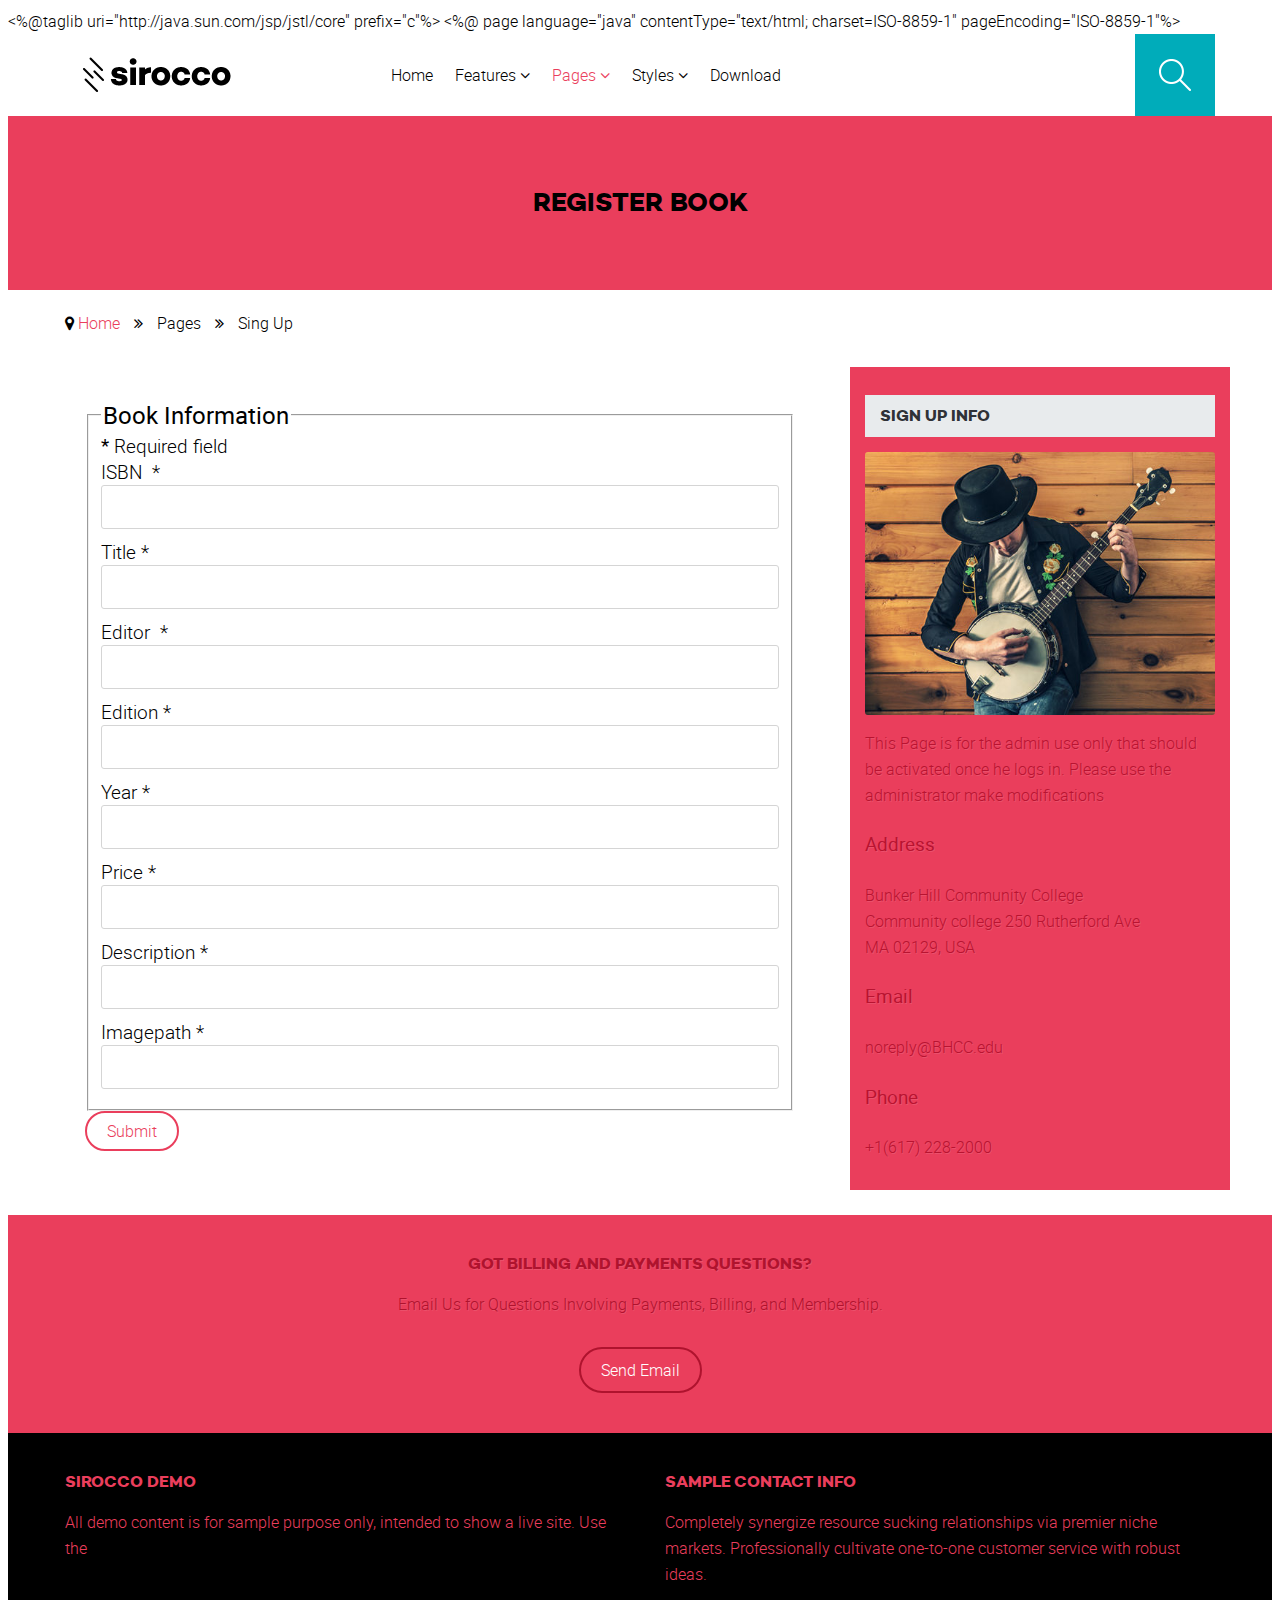
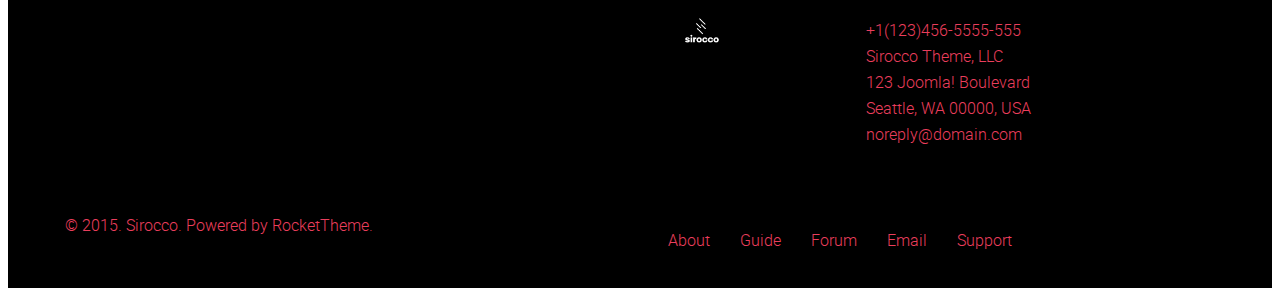
<file: WebContent/WEB-INF/jsp2/AddBook2.html>
<%@taglib uri="http://java.sun.com/jsp/jstl/core" prefix="c"%>
<%@ page language="java" contentType="text/html; charset=ISO-8859-1"
	pageEncoding="ISO-8859-1"%>
<!doctype html>
<html xml:lang="en-gb" lang="en-gb" >
<head>
	<meta charset="ISO-8859-1" name="viewport" content="width=device-width, initial-scale=1.0">
<base href="" />
	<meta http-equiv="content-type" content="text/html; charset=utf-8" />
	<meta name="generator" content="Joomla! - Open Source Content Management" />
	<title>Add Book</title>
	<link href="../../web/plugins/system/rokbox/assets/styles/rokbox.css" rel="stylesheet" type="text/css" />
	<link href="../../web/libraries/gantry/css/grid-responsive.css" rel="stylesheet" type="text/css" />
	<link href="../../web/templates/rt_sirocco/css-compiled/bootstrap.css" rel="stylesheet" type="text/css" />
	<link href="../../web/templates/rt_sirocco/css-compiled/master-075232665e28d32c2bfaca8289334bba.css" rel="stylesheet" type="text/css" />
	<link href="../../web/templates/rt_sirocco/css/master-webkit.css" rel="stylesheet" type="text/css" />
	<link href="../../web/templates/rt_sirocco/css-compiled/demo-075232665e28d32c2bfaca8289334bba.css" rel="stylesheet" type="text/css" />
	<link href="../../web/templates/rt_sirocco/css-compiled/mediaqueries.css" rel="stylesheet" type="text/css" />
	<link href="../../web/templates/rt_sirocco/css-compiled/grid-flexbox-responsive.css" rel="stylesheet" type="text/css" />
	<link href="../../web/templates/rt_sirocco/css-compiled/menu-dropdown-direction.css" rel="stylesheet" type="text/css" />
	<link href="../../web/templates/rt_sirocco/css-compiled/menu.css" rel="stylesheet" type="text/css" />
	<style type="text/css">

	</style>
	<script type="application/json" class="joomla-script-options new">{"csrf.token":"fb0b4e8455416c6ef7d3ad9486f99beb","system.paths":{"root":"\/live\/joomla\/sirocco","base":"\/live\/joomla\/sirocco"},"system.keepalive":{"interval":840000,"uri":"\/live\/joomla\/sirocco\/component\/ajax\/?format=json"},"joomla.jtext":{"JLIB_FORM_FIELD_INVALID":"Invalid field:&#160"}}</script>
	<script src="../../web/media/system/js/core.js?" type="text/javascript"></script>
	<!--[if lt IE 9]><script src="https://rocketthemedemo-18af.kxcdn.com/live/joomla/sirocco/media/system/js/polyfill.event.js?d893a1a592f8281eb49f3aa1ab3c4766" type="text/javascript"></script><![endif]-->
	<script src="../../web/media/system/js/keepalive.js" type="text/javascript"></script>
	<script src="../../web/media/jui/js/jquery.min.js" type="text/javascript"></script>
	<script src="../../web/media/jui/js/jquery-noconflict.js" type="text/javascript"></script>
	<script src="../../web/media/jui/js/jquery-migrate.min.js" type="text/javascript"></script>
	<script src="../../web/media/system/js/punycode.js" type="text/javascript"></script>
	<script src="../../web/media/system/js/validate.js?" type="text/javascript"></script>
	<!--[if lt IE 9]><script src="https://rocketthemedemo-18af.kxcdn.com/live/joomla/sirocco/media/system/js/html5fallback.js?d893a1a592f8281eb49f3aa1ab3c4766" type="text/javascript"></script><![endif]-->
	<script src="../../web/media/jui/js/bootstrap.min.js" type="text/javascript"></script>
	<script src="../../web/media/system/js/mootools-core.js" type="text/javascript"></script>
	<script src="../../web/media/system/js/mootools-more.js" type="text/javascript"></script>
	<script src="../../web/plugins/system/rokbox/assets/js/rokbox.js" type="text/javascript"></script>
	<script src="../../web/templates/rt_sirocco/js/chart.js" type="text/javascript"></script>
	<script src="../../web/libraries/gantry/js/browser-engines.js" type="text/javascript"></script>
	<script src="../../web/templates/rt_sirocco/js/rokmediaqueries.js" type="text/javascript"></script>
	<script src="../../web/modules/mod_roknavmenu/themes/default/js/rokmediaqueries.js" type="text/javascript"></script>
	<script src="../../web/modules/mod_roknavmenu/themes/default/js/sidemenu.js" type="text/javascript"></script>
	<script type="text/javascript">
jQuery(function($){ initPopovers(); $("body").on("subform-row-add", initPopovers); function initPopovers (event, container) { $(container || document).find(".hasPopover").popover({"html": true,"trigger": "hover focus","container": "body"});} });
if (typeof RokBoxSettings == 'undefined') RokBoxSettings = {pc: '100'};

	</script>

</head>
<body  class="logo-type-sirocco header-type-normal mainbody-overlay-light font-family-sirocco font-size-is-default menu-type-dropdownmenu menu-dropdownmenu-position-header-b layout-mode-responsive col12 option-com-contact menu-contact-us ">
	<div id="rt-page-surround">
				<header id="rt-header-surround">
						<div id="rt-drawer">
				<div class="rt-container">
					<div class="rt-flex-container">
												<div class="clear"></div>
					</div>
				</div>
			</div>
												<div id="rt-header">
				<div class="rt-container">
					<div class="rt-flex-container">
						<div class="rt-grid-3 rt-alpha">
            <div class="rt-logo-block">
            <a href="/live/joomla/sirocco/" id="rt-logo"></a>
        </div>
        
</div>
<div class="rt-grid-9 rt-omega">
    	<div class="menu-block">
		<div class="gf-menu-device-container responsive-type-panel">
    
</div>
<ul class="gf-menu l1 " >
                    <li class="item101 " >

            <a class="item" href="../../web/home/home.html"  >
                <span class="menu-item-wrapper">
                                        Home                </span>
            </a>


                    </li>
                            <li class="item107 parent rt-dropdown-right-large rt-dropdown-right-desktop rt-dropdown-right-tablet" >

            <a class="item" href="javascript:void(0);"  >
                <span class="menu-item-wrapper">
                                        Features                </span>
            </a>


                            <span class="dropdown-spacer"></span>
                                    <div class="dropdown columns-1 " style="width:180px;">
                                                <div class="column col1"  style="width:180px;">
                            <ul class="l2">
                                                                                                                    <li class="item111 " >

            <a class="item" href="/live/joomla/sirocco/features/features-overview"  >
                <span class="menu-item-wrapper">
                                        Features Overview                </span>
            </a>


                    </li>
                                                                                                                                                                <li class="item112 " >

            <a class="item" href="/live/joomla/sirocco/features/module-positions"  >
                <span class="menu-item-wrapper">
                                        Module Positions                </span>
            </a>


                    </li>
                                                                                                                                                                <li class="item113 " >

            <a class="item" href="/live/joomla/sirocco/features/module-variations"  >
                <span class="menu-item-wrapper">
                                        Module Variations                </span>
            </a>


                    </li>
                                                                                                                                                                <li class="item114 " >

            <a class="item" href="/live/joomla/sirocco/features/typography"  >
                <span class="menu-item-wrapper">
                                        Typography                </span>
            </a>


                    </li>
                                                                                                                                                                <li class="item115 " >

            <a class="item" href="/live/joomla/sirocco/features/menu-options"  >
                <span class="menu-item-wrapper">
                                        Menu Options                </span>
            </a>


                    </li>
                                                                                                                                                                <li class="item116 " >

            <a class="item" href="http://www.rockettheme.com/docs/joomla/templates/sirocco" target="_blank" >
                <span class="menu-item-wrapper">
                                        Documentation                </span>
            </a>


                    </li>
                                                                                                                                                                <li class="item117 " >

            <a class="item" href="http://www.rockettheme.com/forum/joomla-template-sirocco" target="_blank" >
                <span class="menu-item-wrapper">
                                        Forum Support                </span>
            </a>


                    </li>
                                                                                                        </ul>
                        </div>
                                            </div>

                                    </li>
                            <li class="item108 parent active rt-dropdown-right-large rt-dropdown-left-desktop rt-dropdown-left-tablet" >

            <a class="item" href="javascript:void(0);"  >
                <span class="menu-item-wrapper">
                                        Pages                </span>
            </a>


                            <span class="dropdown-spacer"></span>
                                    <div class="dropdown columns-2 " style="width:320px;">
                                                <div class="column col1"  style="width:160px;">
                            <ul class="l2">
                                                                                                                    <li class="item118 " >

            <a class="item" href="/live/joomla/sirocco/pages/pages-overview"  >
                <span class="menu-item-wrapper">
                                        Pages Overview                </span>
            </a>


                    </li>
                                                                                                                                                                <li class="item119 " >

            <a class="item" href="/live/joomla/sirocco/pages/about-us"  >
                <span class="menu-item-wrapper">
                                        About Us                </span>
            </a>


                    </li>
                                                                                                                                                                <li class="item120 " >

            <a class="item" href="/live/joomla/sirocco/pages/the-team"  >
                <span class="menu-item-wrapper">
                                        The Team                </span>
            </a>


                    </li>
                                                                                                                                                                <li class="item121 " >

            <a class="item" href="/live/joomla/sirocco/pages/services"  >
                <span class="menu-item-wrapper">
                                        Services                </span>
            </a>


                    </li>
                                                                                                                                                                <li class="item122 " >

            <a class="item" href="/live/joomla/sirocco/pages/pricing-tables"  >
                <span class="menu-item-wrapper">
                                        Pricing Tables                </span>
            </a>


                    </li>
                                                                                                                                                                <li class="item123 " >

            <a class="item" href="/live/joomla/sirocco/pages/portfolio"  >
                <span class="menu-item-wrapper">
                                        Portfolio                </span>
            </a>


                    </li>
                                                                                                        </ul>
                        </div>
                                                <div class="column col2"  style="width:160px;">
                            <ul class="l2">
                                                                                                                    <li class="item124 " >

            <a class="item" href="/live/joomla/sirocco/pages/blog"  >
                <span class="menu-item-wrapper">
                                        Blog                </span>
            </a>


                    </li>
                                                                                                                                                                <li class="item125 " >

            <a class="item" href="/live/joomla/sirocco/pages/faq"  >
                <span class="menu-item-wrapper">
                                        FAQ                </span>
            </a>


                    </li>
                                                                                                                                                                <li class="item126  " >

            <a class="item" href="../../web/pages/sign-up.html"  >
                <span class="menu-item-wrapper">
                                        Sing Up                </span>
            </a>


                    </li>
                                                                                                                                                                <li class="item127 active last " >

            <a class="item" href="../../web/pages/add-book.html"  >
                <span class="menu-item-wrapper">
                                        Add Book                </span>
            </a>


                    </li>
                                                                                                                                                                <li class="item128 " >

            <a class="item" href="/live/joomla/sirocco/?tmpl=comingsoon"  >
                <span class="menu-item-wrapper">
                                        Coming Soon                </span>
            </a>


                    </li>
                                                                                                                                                                <li class="item129 " >

            <a class="item" href="/live/joomla/sirocco/?Itemid=404-error"  >
                <span class="menu-item-wrapper">
                                        404 Error                </span>
            </a>


                    </li>
                                                                                                        </ul>
                        </div>
                                            </div>

                                    </li>
                            <li class="item109 parent rt-dropdown-right-large rt-dropdown-left-desktop rt-dropdown-left-tablet" >

            <a class="item" href="javascript:void(0);"  >
                <span class="menu-item-wrapper">
                                        Styles                </span>
            </a>


                            <span class="dropdown-spacer"></span>
                                    <div class="dropdown columns-1 " style="width:235px;">
                                                <div class="column col1"  style="width:235px;">
                            <ul class="l2">
                                                                                                            <li class="modules">
                                                                                        <div class="module-content">
                                                

<div class="custom"  >
	<div class="gantry-row">
	<div class="gantry-width-container">
		<div class="gantry-width-50">
			<div class="gantry-width-spacer rt-center">
				<a href="/live/joomla/sirocco/?presets=preset1">
					<img src="../../web/images/rocketlauncher/styles/preset1.jpg" alt="Preset 1" />
					<span>Preset 1</span>
				</a>
			</div>
		</div>
		<div class="gantry-width-50">
			<div class="gantry-width-spacer rt-center">
				<a href="/live/joomla/sirocco/?presets=preset2">
					<img src="../../web/images/rocketlauncher/styles/preset2.jpg" alt="Preset 2" />
					<span>Preset 2</span>
				</a>
			</div>
		</div>		
	</div>
</div>

<div class="clear"></div>

<div class="gantry-row">
	<div class="gantry-width-container">
		<div class="gantry-width-50">
			<div class="gantry-width-spacer rt-center nomargintop">
				<a href="/live/joomla/sirocco/?presets=preset3">
					<img src="../../web/images/rocketlauncher/styles/preset3.jpg" alt="Preset 3" />
					<span>Preset 3</span>
				</a>
			</div>
		</div>
		<div class="gantry-width-50">
			<div class="gantry-width-spacer rt-center nomargintop">
				<a href="/live/joomla/sirocco/?presets=preset4">
					<img src="../../web/images/rocketlauncher/styles/preset4.jpg" alt="Preset 4" />
					<span>Preset 4</span>
				</a>
			</div>
		</div>		
	</div>
</div>

<div class="clear"></div>

<div class="gantry-row">
	<div class="gantry-width-container">
		<div class="gantry-width-50">
			<div class="gantry-width-spacer rt-center nomargintop">
				<a href="/live/joomla/sirocco/?presets=preset5">
					<img src="../../web/images/rocketlauncher/styles/preset5.jpg" alt="Preset 5" />
					<span>Preset 5</span>
				</a>
			</div>
		</div>
		<div class="gantry-width-50">
			<div class="gantry-width-spacer rt-center nomargintop">
				<a href="/live/joomla/sirocco/?presets=preset6">
					<img src="../../web/images/rocketlauncher/styles/preset6.jpg" alt="Preset 6" />
					<span>Preset 6</span>
				</a>
			</div>
		</div>		
	</div>
</div>

<div class="clear"></div>

<div class="gantry-row">
	<div class="gantry-width-container">
		<div class="gantry-width-50">
			<div class="gantry-width-spacer rt-center nomargintop">
				<a href="/live/joomla/sirocco/?presets=preset7">
					<img src="../../web/images/rocketlauncher/styles/preset7.jpg" alt="Preset 7" />
					<span>Preset 7</span>
				</a>
			</div>
		</div>
		<div class="gantry-width-50">
			<div class="gantry-width-spacer rt-center nomargintop">
				<a href="/live/joomla/sirocco/?presets=preset8">
					<img src="../../web/images/rocketlauncher/styles/preset8.jpg" alt="Preset 8" />
					<span>Preset 8</span>
				</a>
			</div>
		</div>		
	</div>
</div>

<div class="clear"></div></div>
                                            </div>
                                        </li>
                                                                                                </ul>
                        </div>
                                            </div>

                                    </li>
                            <li class="item110 " >

            <a class="item" href=" " target="_blank" >
                <span class="menu-item-wrapper">
                                        Download                </span>
            </a>


                    </li>
                            <li class="item135 parent hidden-phone menu-item-search rt-dropdown-left-large rt-dropdown-left-desktop rt-dropdown-left-tablet" >

            <a class="item" href="javascript:void(0);"  >
                <span class="menu-item-wrapper">
                                        Search                </span>
            </a>


                            <span class="dropdown-spacer"></span>
                                    <div class="dropdown columns-1 " style="width:180px;">
                                                <div class="column col1"  style="width:180px;">
                            <ul class="l2">
                                                                                                            <li class="modules">
                                                                                        <div class="module-content">
                                                <div class="search mod_search316">
	<form action="/live/joomla/sirocco/pages/contact-us" method="post" class="form-inline" role="search">
		<label for="mod-search-searchword316" class="element-invisible">Search ...</label> <input name="searchword" id="mod-search-searchword316" maxlength="200"  class="inputbox search-query input-medium" type="search" size="20" placeholder="Search ..." />		<input type="hidden" name="task" value="search" />
		<input type="hidden" name="option" value="com_search" />
		<input type="hidden" name="Itemid" value="99999" />
	</form>
</div>
                                            </div>
                                        </li>
                                                                                                </ul>
                        </div>
                                            </div>

                                    </li>
            </ul>		<div class="clear"></div>
	</div>
	
</div>
						<div class="clear"></div>
					</div>
				</div>
			</div>
			<div class="rt-header-fixed-spacer"></div>
					</header>
		
				<section id="rt-showcase-surround">
						<div id="rt-showcase">
				<div class="rt-container">
					<div class="rt-flex-container">
						<div class="rt-grid-12 rt-alpha rt-omega">
     			            <div class="rt-block rt-top-large-padding nomarginall rt-center rt-title-large rt-nomodulecontent">
           	<div class="module-surround">
	           				<div class="module-title">
					<h2 class="title"><span>Register Book</span></h2>			</div>
	                		                	<div class="module-content">
	                		

<div class="customrt-top-large-padding nomarginall rt-center rt-title-large rt-nomodulecontent"  >
	&nbsp;</div>
	                	</div>
                	</div>
           </div>
	
</div>
						<div class="clear"></div>
					</div>
				</div>
			</div>
					</section>
		
		
				<section id="rt-neck-surround">
						<div id="rt-breadcrumbs">
				<div class="rt-container">
					<div class="rt-flex-container">
						<div class="rt-grid-12 rt-alpha rt-omega">
     			            <div class="rt-block  hidden-phone">
           	<div class="module-surround">
	           		                	<div class="module-content">
	                		<div aria-label="breadcrumbs" role="navigation">
	<ul itemscope itemtype="https://schema.org/BreadcrumbList" class="breadcrumb hidden-phone">
					<li class="active">
				<span class="divider icon-location"></span>
			</li>
		
						<li itemprop="itemListElement" itemscope itemtype="https://schema.org/ListItem">
											<a itemprop="item" href="../../web/home/home.html" class="pathway"><span itemprop="name">Home</span></a>
					
											<span class="divider">
							<img src="../../web/media/system/images/arrow.png" alt="" />						</span>
										<meta itemprop="position" content="1">
				</li>
							<li itemprop="itemListElement" itemscope itemtype="https://schema.org/ListItem">
											<span itemprop="name">
							Pages						</span>
					
											<span class="divider">
							<img src="../../web/media/system/images/arrow.png" alt="" />						</span>
										<meta itemprop="position" content="2">
				</li>
							<li itemprop="itemListElement" itemscope itemtype="https://schema.org/ListItem" class="active">
					<span itemprop="name">
						Sing Up					</span>
					<meta itemprop="position" content="3">
				</li>
				</ul>
</div>
	                	</div>
                	</div>
           </div>
	
</div>
						<div class="clear"></div>
					</div>
				</div>
			</div>
											</section>
		
		
		
		
		
		<section id="rt-mainbody-surround">
						<div class="rt-container">
				<div id="rt-main" class="mb8-sa4">
    <div class="rt-flex-container">
                <div class="rt-mainbody-wrapper rt-grid-8 ">
                            		<div class="rt-component-block rt-block">
                <div id="rt-mainbody">
    				<div class="component-content">
                    	
<div class="contact" itemscope itemtype="https://schema.org/Person">
	
	
	
	
	
	
	
	
			
						<h3>Register Book</h3>		
		
		
		
		
			
						<h3>Book information</h3>		
		<div class="contact-form">
	<form id="contact-form" action="addbook" method="post" class="form-validate form-horizontal well">
	<input type="hidden" name="source" value="addBook">
															<fieldset>
											<legend>Book Information</legend>
																<div class="control-group field-spacer">
			<div class="control-label">
			<span class="spacer"><span class="before"></span><span class="text"><label   id="jform_spacer-lbl" class=""><strong class="red">*</strong> Required field</label></span><span class="after"></span></span>					</div>
		<div class="controls"> </div>
</div>


<div class="control-group">
			<div class="control-label">
			<label  id="jform_contact_name-lbl" for="text" class="hasPopover required" name="isbn">
	ISBN <span class="star">&#160;*</span></label>
					</div>
		<div class="controls"><input type="text" name="isbn"  id="jform_contact_name"  value="" class="required" size="30"       required aria-required="true"      />
</div>
</div>


<div class="control-group">
			<div class="control-label">
			<label id="jform_contact_name-lbl" for="Title" class="hasPopover required"name="title" >
	Title<span class="star">&#160;*</span></label>
					</div>
		<div class="controls"><input type="text" name="title" id="jform_contact_name"  value="" class="required" size="30"       required aria-required="true"      />
</div>
</div>





											<div class="control-group">
			<div class="control-label">
			<label id="jform_contact_name-lbl" for="Editor" class="hasPopover required" name="authorFirstName">
	Editor <span class="star">&#160;*</span></label>
					</div>
		<div class="controls"><input type="text" name="editor" id="jform_contact_name"  value="" class="required" size="30"       required aria-required="true"      />
</div>
</div>

<div class="control-group">
			<div class="control-label">
			<label id="jform_contact_name-lbl" for="Edition" class="hasPopover required" name="authorLastName" >
	Edition<span class="star">&#160;*</span></label>
					</div>
		<div class="controls"><input type="text" name="edition" id="jform_contact_name"  value="" class="required" size="30"       required aria-required="true"      />
</div>
</div>
		

<div class="control-group">
			<div class="control-label">
			<label id="jform_contact_name-lbl" for="Year" class="hasPopover required" name="edition" >
	Year<span class="star">&#160;*</span></label>
					</div>
		<div class="controls"><input type="text" name="year" id="jform_contact_name"  value="" class="required" size="30"       required aria-required="true"      />
</div>
</div>


<div class="control-group">
			<div class="control-label">
			<label id="jform_contact_name-lbl" for="Price" class="hasPopover required" name="edition" >
	Price<span class="star">&#160;*</span></label>
					</div>
		<div class="controls"><input type="text" name="price" id="jform_contact_name"  value="" class="required" size="30"       required aria-required="true"      />
</div>
</div>


<div class="control-group">
			<div class="control-label">
			<label id="jform_contact_name-lbl" for="Description" class="hasPopover required" name="edition" >
	Description<span class="star">&#160;*</span></label>
					</div>
		<div class="controls"><input type="text" name="description" id="jform_contact_name"  value="" class="required" size="30"       required aria-required="true"      />
</div>
</div>



<div class="control-group">
			<div class="control-label">
			<label id="jform_contact_name-lbl" for="Imagepath" class="hasPopover required" name="edition" >
	Imagepath<span class="star">&#160;*</span></label>
					</div>
		<div class="controls"><input type="text" name="imagepath" id="jform_contact_name"  value="" class="required" size="30"       required aria-required="true"      />
</div>
</div>
									
									</fieldset>
														<div class="control-group">
			<div class="controls">
				<button class="btn btn-primary validate" type="submit">Submit</button>
				<input type="hidden" name="option" value="com_contact" />
				<input type="hidden" name="task" value="contact.submit" />
				<input type="hidden" name="return" value="" />
				<input type="hidden" name="id" value="1:sirocco" />
				<input type="hidden" name="fb0b4e8455416c6ef7d3ad9486f99beb" value="Submit" />			</div>
		</div>
	</form>
	
</div>

			
	
	
	
	
	
	
	</div>

    				</div>
                </div>
    		</div>
                                </div>

                        <div class="rt-sidebar-wrapper rt-grid-4 ">
            <div class="rt-sidebar-block">
                <div id="rt-sidebar-a">
                     			            <div class="rt-block box1 title3">
           	<div class="module-surround">
	           				<div class="module-title">
					<a href="../../web/pages/sign-up.html"><h2 class="title"><span>Sign Up Info</span></h2><a/>			</div>
	                		                	<div class="module-content">
	                		

<div class="custombox1 title3"  >
	<p><span class="rt-image"><img src="../../web/images/rocketlauncher/pages/contact-us/img-01.jpg" alt="image" /></span></p>

<p>This Page is for the admin use only that should be activated once he logs in.<span class="hidden-tablet"> Please use the administrator make modifications</span></p>

<h4>Address</h4>
<p>
	<span>Bunker Hill Community College</span><br />
	<span> Community college
250 Rutherford Ave</span><br />
	<span> MA 02129, USA</span>
</p>

<h4>Email</h4>
<p>
	<span>noreply@BHCC.edu</span><br />
</p>

<h4>Phone</h4>
<p>
	<span>+1(617) 228-2000</span><br />
</p>


</div>
	                	</div>
                	</div>
           </div>
	
                </div>
            </div>
        </div>


        <div class="clear"></div>
    </div>
</div>
			</div>
					</section>		

				<section id="rt-extension-surround">
			<div id="rt-extension">
				<div class="rt-container">
					<div class="rt-flex-container">
						<div class="rt-grid-12 rt-alpha rt-omega">
     			            <div class="rt-block rt-center">
           	<div class="module-surround">
	           				<div class="module-title">
					<h2 class="title"><span>Got Billing and Payments Questions?</span></h2>			</div>
	                		                	<div class="module-content">
	                		

<div class="customrt-center"  >
	<p>Email Us for Questions Involving Payments, Billing, and Membership.</p>

<p><a href="" class="readon largemargintop">Send Email</a></p></div>
	                	</div>
                	</div>
           </div>
	
</div>
						<div class="clear"></div>
					</div>
				</div>
			</div>
		</section>
		
				<footer id="rt-footer-surround">
			<div class="rt-footer-surround-pattern">
								<div id="rt-bottom">
					<div class="rt-container">
						<div class="rt-flex-container">
							<div class="rt-grid-6 rt-alpha">
     			            <div class="rt-block rt-phone-center">
           	<div class="module-surround">
	           				<div class="module-title">
					<h2 class="title"><span>Sirocco Demo</span></h2>			</div>
	                		                	<div class="module-content">
	                		

<div class="customrt-phone-center"  >
	<p class="hidden-phone"></p>

<p class="nomarginbottom">All demo content is for sample purpose only, intended to show a live site. Use the <a href=""></a> </p></div>
	                	</div>
                	</div>
           </div>
	
</div>
<div class="rt-grid-6 rt-omega">
     			            <div class="rt-block rt-phone-center">
           	<div class="module-surround">
	           				<div class="module-title">
					<h2 class="title"><span>Sample Contact Info</span></h2>			</div>
	                		                	<div class="module-content">
	                		

<div class="customrt-phone-center"  >
	<p>Completely synergize resource sucking relationships via premier niche markets. Professionally cultivate one-to-one customer service with robust ideas.</p>

<div class="gantry-width-container">
	<div class="gantry-width-40">
		<div class="gantry-width-spacer">
			<img src="../../web/images/rocketlauncher/pages/pages-overview/logo.png" alt="image" />
		</div>	
	</div>

	<div class="gantry-width-60">
		<div class="gantry-width-spacer">
			<span class="rt-intro-text">+1(123)456-5555-555</span><br />
			<span>Sirocco Theme, LLC</span><br />
			<span>123 Joomla! Boulevard</span><br />
			<span>Seattle, WA 00000, USA</span><br />
			<span><a href="#">noreply@domain.com</a></span>
		</div>
	</div>
</div>
<div class="clear"></div></div>
	                	</div>
                	</div>
           </div>
	
</div>
							<div class="clear"></div>
						</div>
					</div>
				</div>
																<div id="rt-copyright">
					<div class="rt-container">
						<div class="rt-flex-container">
							<div class="rt-grid-4 rt-alpha">
    	<div class="rt-copyright-content rt-block">
		&copy; 2015. Sirocco. Powered by RocketTheme.	</div>
	
</div>
<div class="rt-grid-8 rt-omega">
     			            <div class="rt-block rt-horizmenu rt-center hidden-phone wow fadeInUp">
           	<div class="module-surround">
	           		                	<div class="module-content">
	                		<ul class="nav menu mod-list">
<li class="item-130"><a href="http://www.rockettheme.com/joomla/templates/sirocco" >About</a></li><li class="item-131"><a href="http://www.rockettheme.com/docs/joomla/templates/sirocco" >Guide</a></li><li class="item-132"><a href="http://www.rockettheme.com/forum/joomla-template-sirocco" >Forum</a></li><li class="item-133"><a href="http://www.rockettheme.com/contact-us" >Email</a></li><li class="item-134"><a href="http://www.rockettheme.com/purchase-premier-support" >Support</a></li></ul>
	                	</div>
                	</div>
           </div>
	
</div>
							<div class="clear"></div>
						</div>
					</div>
				</div>
							</div>
		</footer>
		
		
		
									</div>

</body>
</html>
</file>
<file: WebContent/web/plugins/system/rokbox/assets/styles/rokbox.css>
@font-face {
  font-family: 'rokbox';
  src: url('../fonts/rokbox.eot');
}
@font-face {
  font-family: 'rokbox';
  src: url([data-uri]) format('woff'), url([data-uri]) format('truetype');
  font-weight: normal;
  font-style: normal;
}
[data-rokboxicon]:before {
  font-family: 'rokbox';
  content: attr(data-rokboxicon);
  speak: none;
  font-weight: normal;
  line-height: 1;
  -webkit-font-smoothing: antialiased;
}
[class^="rokbox-icon-"]:before,
[class*=" rokbox-icon-"]:before {
  font-family: 'rokbox';
  font-style: normal;
  speak: none;
  font-weight: normal;
  line-height: 1;
  -webkit-font-smoothing: antialiased;
}
.rokbox-icon-next:before {
  content: "\6e";
}
.rokbox-icon-previous:before {
  content: "\70";
}
.rokbox-icon-fullscreen:before {
  content: "\66";
}
.rokbox-icon-exit-fullscreen:before {
  content: "\73";
}
.rokbox-icon-close:before {
  content: "\78";
}
.rokbox-icon-unfit-screen:before {
  content: "\77";
}
.rokbox-icon-fit-screen:before {
  content: "\64";
}
body.rokbox-opened {
  overflow: hidden;
}
.rokbox-wrapper {
  position: fixed;
  top: 0;
  right: 0;
  bottom: 0;
  left: 0;
  background-image: url([data-uri]) \9;
  background-color: rgba(0,0,0,0.7);
  z-index: 25000;
  overflow: auto;
  display: none;
  opacity: 0;
  filter: alpha(opacity=0);
}
.rokbox-wrapper.error .rokbox-header h3 {
  color: #B94A48;
}
.rokbox-wrapper .rokbox-outer {
  display: table;
  height: 100%;
  width: 100%;
}
.rokbox-wrapper .rokbox-outer .rokbox-row {
  display: table-row;
  width: 100%;
  height: 100%;
}
.rokbox-wrapper .rokbox-outer .rokbox-row .rokbox-inner {
  display: table-cell;
  text-align: center;
  vertical-align: middle;
}
.rokbox-wrapper .rokbox-outer .rokbox-row .rokbox-inner .rokbox-container {
  margin: 20px 40px;
  display: inline-block;
  outline: medium none;
  text-align: left;
  position: relative;
  background: black;
  min-width: 100px;
  min-height: 100px;
  max-width: 1200px;
  border-radius: 6px;
  -webkit-box-shadow: 0 3px 7px rgba(0,0,0,0.3);
  -moz-box-shadow: 0 3px 7px rgba(0,0,0,0.3);
  box-shadow: 0 3px 7px rgba(0,0,0,0.3);
  -webkit-background-clip: padding-box;
  -moz-background-clip: padding-box;
  background-clip: padding-box;
  vertical-align: middle;
}
.rokbox-wrapper .rokbox-outer .rokbox-row .rokbox-inner .rokbox-container img,
.rokbox-wrapper .rokbox-outer .rokbox-row .rokbox-inner .rokbox-container iframe,
.rokbox-wrapper .rokbox-outer .rokbox-row .rokbox-inner .rokbox-container object,
.rokbox-wrapper .rokbox-outer .rokbox-row .rokbox-inner .rokbox-container embed {
  border-radius: 4px;
  image-rendering: optimizequality;
  border: 0;
}
.rokbox-wrapper .rokbox-outer .rokbox-row .rokbox-inner .rokbox-container img {
  width: 100%;
  height: auto;
  max-width: 100%;
}
.rokbox-wrapper .rokbox-outer .rokbox-row .rokbox-inner .rokbox-container:hover .rokbox-controls {
  opacity: 1;
  filter: alpha(opacity=100);
}
.rokbox-wrapper .rokbox-outer .rokbox-row .rokbox-inner .rokbox-container.rokbox-loading .rokbox-loader {
  display: block;
}
.rokbox-wrapper .rokbox-outer .rokbox-row .rokbox-inner .rokbox-container.rokbox-loading .rokbox-loader .rokbox-loader-image {
  -webkit-animation: rotate .7s linear infinite;
  -moz-animation: rotate .7s linear infinite;
  -ms-animation: rotate .7s linear infinite;
  -o-animation: rotate .7s linear infinite;
  animation: rotate .7s linear infinite;
}
.rokbox-wrapper .rokbox-outer .rokbox-row .rokbox-inner .rokbox-container .rokbox-content {
  border-radius: 6px;
  height: 100%;
  -webkit-transform: translateZ(0);
}
.rokbox-wrapper .rokbox-outer .rokbox-row .rokbox-inner .rokbox-container .rokbox-content .rokbox-contentborder {
  border: 1px solid #555;
  border: 1px solid rgba(255,255,255,0.1);
  -webkit-box-sizing: border-box;
  -moz-box-sizing: border-box;
  box-sizing: border-box;
  position: absolute;
  top: 0;
  left: 0;
  width: 100%;
  height: 100%;
  border-radius: 6px;
}
.rokbox-wrapper .rokbox-outer .rokbox-row .rokbox-inner .rokbox-container .rokbox-content #rokbox-error {
  background: #FFF;
  color: #333;
  padding: 5px 20px;
  max-width: 330px;
  word-wrap: break-word;
  border-radius: 6px;
}
.rokbox-wrapper .rokbox-outer .rokbox-row .rokbox-inner .rokbox-container .rokbox-loader {
  width: 60px;
  height: 60px;
  border-radius: 60px;
  -webkit-box-shadow: 0 0 5px rgba(0, 0, 0, 0.4) inset,1px 1px 1px rgba(255, 255, 255, 0.1);
  -moz-box-shadow: 0 0 5px rgba(0, 0, 0, 0.4) inset,1px 1px 1px rgba(255, 255, 255, 0.1);
  box-shadow: 0 0 5px rgba(0, 0, 0, 0.4) inset,1px 1px 1px rgba(255, 255, 255, 0.1);
  background-color: #000;
  background-color: rgba(0,0,0,0.7);
  position: absolute;
  top: 50%;
  left: 50%;
  z-index: 5;
  margin-left: -30px;
  margin-top: -30px;
  display: none;
}
.rokbox-wrapper .rokbox-outer .rokbox-row .rokbox-inner .rokbox-container .rokbox-loader .rokbox-loader-image {
  background-repeat: no-repeat;
  background-position: 50% 50%;
  background-image: url([data-uri]);
  width: 100%;
  height: 100%;
}
.rokbox-wrapper .rokbox-outer .rokbox-row .rokbox-inner .rokbox-container .rokbox-controls {
  opacity: 0;
  filter: alpha(opacity=0);
  -webkit-transition: opacity 0.3s ease-in-out;
  -moz-transition: opacity 0.3s ease-in-out;
  -ms-transition: opacity 0.3s ease-in-out;
  -o-transition: opacity 0.3s ease-in-out;
  transition: opacity 0.3s ease-in-out;
}
.rokbox-wrapper .rokbox-outer .rokbox-row .rokbox-inner .rokbox-container .rokbox-controls div {
  position: absolute;
  cursor: pointer;
  display: block;
  font-size: 12px;
  color: #fff;
  text-align: center;
  text-shadow: 0 0 10px rgba(0,0,0,0.7);
}
.rokbox-wrapper .rokbox-outer .rokbox-row .rokbox-inner .rokbox-container .rokbox-controls div.rokbox-close,
.rokbox-wrapper .rokbox-outer .rokbox-row .rokbox-inner .rokbox-container .rokbox-controls div.rokbox-unfitscreen,
.rokbox-wrapper .rokbox-outer .rokbox-row .rokbox-inner .rokbox-container .rokbox-controls div.rokbox-fitscreen,
.rokbox-wrapper .rokbox-outer .rokbox-row .rokbox-inner .rokbox-container .rokbox-controls div.rokbox-previous,
.rokbox-wrapper .rokbox-outer .rokbox-row .rokbox-inner .rokbox-container .rokbox-controls div.rokbox-next {
  -webkit-transition: all 0.2s ease-in-out;
  -moz-transition: all 0.2s ease-in-out;
  -ms-transition: all 0.2s ease-in-out;
  -o-transition: all 0.2s ease-in-out;
  transition: all 0.2s ease-in-out;
}
.rokbox-wrapper .rokbox-outer .rokbox-row .rokbox-inner .rokbox-container .rokbox-controls div.rokbox-close {
  position: absolute;
  top: 2px;
  right: 2px;
  width: 20px;
  height: 20px;
  padding: 2px;
  z-index: 2;
}
.rokbox-wrapper .rokbox-outer .rokbox-row .rokbox-inner .rokbox-container .rokbox-controls div.rokbox-unfitscreen,
.rokbox-wrapper .rokbox-outer .rokbox-row .rokbox-inner .rokbox-container .rokbox-controls div.rokbox-fitscreen {
  position: absolute;
  top: 2px;
  left: 2px;
  width: 20px;
  height: 20px;
  padding: 2px;
  z-index: 2;
}
.rokbox-wrapper .rokbox-outer .rokbox-row .rokbox-inner .rokbox-container .rokbox-controls div.rokbox-unfitscreen {
  display: none;
}
.rokbox-wrapper .rokbox-outer .rokbox-row .rokbox-inner .rokbox-container .rokbox-controls div.rokbox-fullscreen,
.rokbox-wrapper .rokbox-outer .rokbox-row .rokbox-inner .rokbox-container .rokbox-controls div.rokbox-exit-fullscreen {
  position: absolute;
  top: 2px;
  left: 2px;
  width: 20px;
  height: 20px;
  padding: 2px;
  display: none;
}
.rokbox-wrapper .rokbox-outer .rokbox-row .rokbox-inner .rokbox-container .rokbox-controls div.rokbox-previous,
.rokbox-wrapper .rokbox-outer .rokbox-row .rokbox-inner .rokbox-container .rokbox-controls div.rokbox-next {
  opacity: 0;
  filter: alpha(opacity=0);
  -webkit-transition: opacity 0.2s ease-in-out;
  -moz-transition: opacity 0.2s ease-in-out;
  -ms-transition: opacity 0.2s ease-in-out;
  -o-transition: opacity 0.2s ease-in-out;
  transition: opacity 0.2s ease-in-out;
  position: absolute;
  top: 0;
  bottom: 0;
  z-index: 1;
  display: block;
  background: rgba(0,0,0,0.001);
  background-image: url([data-uri]) \9;
}
.rokbox-wrapper .rokbox-outer .rokbox-row .rokbox-inner .rokbox-container .rokbox-controls div.rokbox-previous:hover,
.rokbox-wrapper .rokbox-outer .rokbox-row .rokbox-inner .rokbox-container .rokbox-controls div.rokbox-next:hover {
  opacity: 1;
  filter: alpha(opacity=100);
}
.rokbox-wrapper .rokbox-outer .rokbox-row .rokbox-inner .rokbox-container .rokbox-controls div.rokbox-previous div,
.rokbox-wrapper .rokbox-outer .rokbox-row .rokbox-inner .rokbox-container .rokbox-controls div.rokbox-next div {
  font-size: 36px;
  top: 50%;
  margin-top: -18px;
}
.rokbox-wrapper .rokbox-outer .rokbox-row .rokbox-inner .rokbox-container .rokbox-controls div.rokbox-previous {
  left: 0;
  width: 20%;
}
.rokbox-wrapper .rokbox-outer .rokbox-row .rokbox-inner .rokbox-container .rokbox-controls div.rokbox-previous div {
  left: 10px;
}
.rokbox-wrapper .rokbox-outer .rokbox-row .rokbox-inner .rokbox-container .rokbox-controls div.rokbox-next {
  right: 0;
  width: 80%;
}
.rokbox-wrapper .rokbox-outer .rokbox-row .rokbox-inner .rokbox-container .rokbox-controls div.rokbox-next div {
  right: 10px;
}
.rokbox-wrapper .rokbox-outer .rokbox-row .rokbox-inner .rokbox-container.rokbox-type-element .rokbox-content .rokbox-content-element {
  padding: 15px;
  background: white;
}
.rokbox-wrapper .rokbox-outer .rokbox-row .rokbox-inner .rokbox-container.rokbox-type-element .rokbox-content .rokbox-content-element,
.rokbox-wrapper .rokbox-outer .rokbox-row .rokbox-inner .rokbox-container.rokbox-type-element .rokbox-content > div {
  border-radius: 6px;
}
.rokbox-wrapper .rokbox-outer .rokbox-row .rokbox-inner .rokbox-container.rokbox-type-iframe .rokbox-controls div.rokbox-close,
.rokbox-wrapper .rokbox-outer .rokbox-row .rokbox-inner .rokbox-container.rokbox-type-element .rokbox-controls div.rokbox-close,
.rokbox-wrapper .rokbox-outer .rokbox-row .rokbox-inner .rokbox-container.rokbox-type-swf .rokbox-controls div.rokbox-close,
.rokbox-wrapper .rokbox-outer .rokbox-row .rokbox-inner .rokbox-container.rokbox-type-audio .rokbox-controls div.rokbox-close,
.rokbox-wrapper .rokbox-outer .rokbox-row .rokbox-inner .rokbox-container.rokbox-type-video .rokbox-controls div.rokbox-close {
  top: -22px;
  right: -22px;
}
.rokbox-wrapper .rokbox-outer .rokbox-row .rokbox-inner .rokbox-container.rokbox-type-iframe .rokbox-controls div.rokbox-unfitscreen,
.rokbox-wrapper .rokbox-outer .rokbox-row .rokbox-inner .rokbox-container.rokbox-type-iframe .rokbox-controls div.rokbox-fitscreen,
.rokbox-wrapper .rokbox-outer .rokbox-row .rokbox-inner .rokbox-container.rokbox-type-element .rokbox-controls div.rokbox-unfitscreen,
.rokbox-wrapper .rokbox-outer .rokbox-row .rokbox-inner .rokbox-container.rokbox-type-element .rokbox-controls div.rokbox-fitscreen,
.rokbox-wrapper .rokbox-outer .rokbox-row .rokbox-inner .rokbox-container.rokbox-type-swf .rokbox-controls div.rokbox-unfitscreen,
.rokbox-wrapper .rokbox-outer .rokbox-row .rokbox-inner .rokbox-container.rokbox-type-swf .rokbox-controls div.rokbox-fitscreen,
.rokbox-wrapper .rokbox-outer .rokbox-row .rokbox-inner .rokbox-container.rokbox-type-audio .rokbox-controls div.rokbox-unfitscreen,
.rokbox-wrapper .rokbox-outer .rokbox-row .rokbox-inner .rokbox-container.rokbox-type-audio .rokbox-controls div.rokbox-fitscreen,
.rokbox-wrapper .rokbox-outer .rokbox-row .rokbox-inner .rokbox-container.rokbox-type-video .rokbox-controls div.rokbox-unfitscreen,
.rokbox-wrapper .rokbox-outer .rokbox-row .rokbox-inner .rokbox-container.rokbox-type-video .rokbox-controls div.rokbox-fitscreen {
  top: -22px;
  left: -22px;
}
.rokbox-wrapper .rokbox-outer .rokbox-row .rokbox-inner .rokbox-container.rokbox-type-iframe .rokbox-controls div.rokbox-previous,
.rokbox-wrapper .rokbox-outer .rokbox-row .rokbox-inner .rokbox-container.rokbox-type-iframe .rokbox-controls div.rokbox-next,
.rokbox-wrapper .rokbox-outer .rokbox-row .rokbox-inner .rokbox-container.rokbox-type-element .rokbox-controls div.rokbox-previous,
.rokbox-wrapper .rokbox-outer .rokbox-row .rokbox-inner .rokbox-container.rokbox-type-element .rokbox-controls div.rokbox-next,
.rokbox-wrapper .rokbox-outer .rokbox-row .rokbox-inner .rokbox-container.rokbox-type-swf .rokbox-controls div.rokbox-previous,
.rokbox-wrapper .rokbox-outer .rokbox-row .rokbox-inner .rokbox-container.rokbox-type-swf .rokbox-controls div.rokbox-next,
.rokbox-wrapper .rokbox-outer .rokbox-row .rokbox-inner .rokbox-container.rokbox-type-audio .rokbox-controls div.rokbox-previous,
.rokbox-wrapper .rokbox-outer .rokbox-row .rokbox-inner .rokbox-container.rokbox-type-audio .rokbox-controls div.rokbox-next,
.rokbox-wrapper .rokbox-outer .rokbox-row .rokbox-inner .rokbox-container.rokbox-type-video .rokbox-controls div.rokbox-previous,
.rokbox-wrapper .rokbox-outer .rokbox-row .rokbox-inner .rokbox-container.rokbox-type-video .rokbox-controls div.rokbox-next {
  width: 40px;
}
.rokbox-wrapper .rokbox-outer .rokbox-row .rokbox-inner .rokbox-container.rokbox-type-iframe .rokbox-controls div.rokbox-previous,
.rokbox-wrapper .rokbox-outer .rokbox-row .rokbox-inner .rokbox-container.rokbox-type-element .rokbox-controls div.rokbox-previous,
.rokbox-wrapper .rokbox-outer .rokbox-row .rokbox-inner .rokbox-container.rokbox-type-swf .rokbox-controls div.rokbox-previous,
.rokbox-wrapper .rokbox-outer .rokbox-row .rokbox-inner .rokbox-container.rokbox-type-audio .rokbox-controls div.rokbox-previous,
.rokbox-wrapper .rokbox-outer .rokbox-row .rokbox-inner .rokbox-container.rokbox-type-video .rokbox-controls div.rokbox-previous {
  left: -40px;
}
.rokbox-wrapper .rokbox-outer .rokbox-row .rokbox-inner .rokbox-container.rokbox-type-iframe .rokbox-controls div.rokbox-previous div,
.rokbox-wrapper .rokbox-outer .rokbox-row .rokbox-inner .rokbox-container.rokbox-type-element .rokbox-controls div.rokbox-previous div,
.rokbox-wrapper .rokbox-outer .rokbox-row .rokbox-inner .rokbox-container.rokbox-type-swf .rokbox-controls div.rokbox-previous div,
.rokbox-wrapper .rokbox-outer .rokbox-row .rokbox-inner .rokbox-container.rokbox-type-audio .rokbox-controls div.rokbox-previous div,
.rokbox-wrapper .rokbox-outer .rokbox-row .rokbox-inner .rokbox-container.rokbox-type-video .rokbox-controls div.rokbox-previous div {
  left: 0;
}
.rokbox-wrapper .rokbox-outer .rokbox-row .rokbox-inner .rokbox-container.rokbox-type-iframe .rokbox-controls div.rokbox-next,
.rokbox-wrapper .rokbox-outer .rokbox-row .rokbox-inner .rokbox-container.rokbox-type-element .rokbox-controls div.rokbox-next,
.rokbox-wrapper .rokbox-outer .rokbox-row .rokbox-inner .rokbox-container.rokbox-type-swf .rokbox-controls div.rokbox-next,
.rokbox-wrapper .rokbox-outer .rokbox-row .rokbox-inner .rokbox-container.rokbox-type-audio .rokbox-controls div.rokbox-next,
.rokbox-wrapper .rokbox-outer .rokbox-row .rokbox-inner .rokbox-container.rokbox-type-video .rokbox-controls div.rokbox-next {
  right: -40px;
}
.rokbox-wrapper .rokbox-outer .rokbox-row .rokbox-inner .rokbox-container.rokbox-type-iframe .rokbox-controls div.rokbox-next div,
.rokbox-wrapper .rokbox-outer .rokbox-row .rokbox-inner .rokbox-container.rokbox-type-element .rokbox-controls div.rokbox-next div,
.rokbox-wrapper .rokbox-outer .rokbox-row .rokbox-inner .rokbox-container.rokbox-type-swf .rokbox-controls div.rokbox-next div,
.rokbox-wrapper .rokbox-outer .rokbox-row .rokbox-inner .rokbox-container.rokbox-type-audio .rokbox-controls div.rokbox-next div,
.rokbox-wrapper .rokbox-outer .rokbox-row .rokbox-inner .rokbox-container.rokbox-type-video .rokbox-controls div.rokbox-next div {
  right: 0;
}
.rokbox-wrapper .rokbox-outer .rokbox-row .rokbox-inner .rokbox-container.rokbox-type-iframe .rokbox-caption,
.rokbox-wrapper .rokbox-outer .rokbox-row .rokbox-inner .rokbox-container.rokbox-type-element .rokbox-caption,
.rokbox-wrapper .rokbox-outer .rokbox-row .rokbox-inner .rokbox-container.rokbox-type-swf .rokbox-caption,
.rokbox-wrapper .rokbox-outer .rokbox-row .rokbox-inner .rokbox-container.rokbox-type-audio .rokbox-caption,
.rokbox-wrapper .rokbox-outer .rokbox-row .rokbox-inner .rokbox-container.rokbox-type-video .rokbox-caption {
  position: relative;
}
.rokbox-wrapper .rokbox-outer .rokbox-row .rokbox-inner .rokbox-container .rokbox-caption {
  position: absolute;
  -webkit-transition: background-color 0.2s ease-in-out;
  -moz-transition: background-color 0.2s ease-in-out;
  -ms-transition: background-color 0.2s ease-in-out;
  -o-transition: background-color 0.2s ease-in-out;
  transition: background-color 0.2s ease-in-out;
  left: 0;
  bottom: 0;
  right: 0;
  z-index: 5;
  padding: 5px 10px;
  font-size: 15px;
  border-radius: 0 0 3px 3px;
  background: #000;
  background: rgba(0,0,0,0.3);
  -webkit-box-shadow: 0 -1px 0 rgba(255,255,255,0.1);
  -moz-box-shadow: 0 -1px 0 rgba(255,255,255,0.1);
  box-shadow: 0 -1px 0 rgba(255,255,255,0.1);
  color: #fff;
}
.rokbox-wrapper .rokbox-outer .rokbox-row .rokbox-inner .rokbox-container .rokbox-caption:hover {
  -webkit-transition: background-color 0.2s ease-in-out;
  -moz-transition: background-color 0.2s ease-in-out;
  -ms-transition: background-color 0.2s ease-in-out;
  -o-transition: background-color 0.2s ease-in-out;
  transition: background-color 0.2s ease-in-out;
  background: #000;
  background: rgba(0,0,0,0.7);
}
.rokbox-wrapper .rokbox-outer .rokbox-row .rokbox-inner .rokbox-container .rokbox-caption.rokbox-hidden {
  display: none;
}
.rokbox-wrapper .rokbox-outer .rokbox-header,
.rokbox-wrapper .rokbox-outer .rokbox-footer {
  display: none;
  background: rgba(0,0,0,0.6);
  border: 1px solid #000;
  -webkit-box-shadow: 0 0 4px rgba(0,0,0,0.5);
  -moz-box-shadow: 0 0 4px rgba(0,0,0,0.5);
  box-shadow: 0 0 4px rgba(0,0,0,0.5);
}
.rokbox-wrapper .rokbox-outer .rokbox-header > div,
.rokbox-wrapper .rokbox-outer .rokbox-footer > div {
  color: #fff;
  font-size: 20px;
  padding: 10px;
  -webkit-box-sizing: border-box;
  -moz-box-sizing: border-box;
  box-sizing: border-box;
  width: 50%;
}
.rokbox-wrapper .rokbox-outer .rokbox-header > div.rokbox-previous,
.rokbox-wrapper .rokbox-outer .rokbox-footer > div.rokbox-previous {
  float: left;
}
.rokbox-wrapper .rokbox-outer .rokbox-header > div.rokbox-close,
.rokbox-wrapper .rokbox-outer .rokbox-header > div.rokbox-next,
.rokbox-wrapper .rokbox-outer .rokbox-footer > div.rokbox-close,
.rokbox-wrapper .rokbox-outer .rokbox-footer > div.rokbox-next {
  float: right;
  text-align: right;
}
.rokbox-wrapper .rokbox-outer .rokbox-header > div.rokbox-close,
.rokbox-wrapper .rokbox-outer .rokbox-footer > div.rokbox-close {
  font-size: 15px;
  width: 50px;
}
.rokbox-wrapper .rokbox-outer .rokbox-header:before,
.rokbox-wrapper .rokbox-outer .rokbox-header:after,
.rokbox-wrapper .rokbox-outer .rokbox-footer:before,
.rokbox-wrapper .rokbox-outer .rokbox-footer:after {
  content: " ";
  display: table;
}
.rokbox-wrapper .rokbox-outer .rokbox-header:after,
.rokbox-wrapper .rokbox-outer .rokbox-footer:after {
  clear: both;
}
.rokbox-wrapper.touch-device .rokbox-header,
.rokbox-wrapper.touch-device .rokbox-footer {
  display: block;
}
.rokbox-wrapper.touch-device .rokbox-controls {
  display: none;
}
@media (max-width: 767px) {
  .rokbox-wrapper .rokbox-outer .rokbox-row .rokbox-inner .rokbox-container {
    margin: 5px 10px;
  }
}
@-webkit-keyframes rotate {
  from {
    -webkit-transform: rotate(0deg);
  }
  to {
    -webkit-transform: rotate(360deg);
  }
}
@-moz-keyframes rotate {
  from {
    -moz-transform: rotate(0deg);
  }
  to {
    -moz-transform: rotate(360deg);
  }
}
@-ms-keyframes rotate {
  from {
    -ms-transform: rotate(0deg);
  }
  to {
    -ms-transform: rotate(360deg);
  }
}
@-o-keyframes rotate {
  from {
    -o-transform: rotate(0deg);
  }
  to {
    -o-transform: rotate(360deg);
  }
}
@keyframes rotate {
  from {
    transform: rotate(0deg);
  }
  to {
    transform: rotate(360deg);
  }
}
</file>
<file: WebContent/web/libraries/gantry/css/grid-responsive.css>
/**
* @version   $Id: grid-responsive.css 20941 2014-05-07 19:46:51Z kevin $
* @author    RocketTheme http://www.rockettheme.com
* @copyright Copyright (C) 2007 - 2019 RocketTheme, LLC
* @license   http://www.rockettheme.com/legal/license.php RocketTheme Proprietary Use License
*/

body {min-width: 100px !important;}
body [class*="rt-grid"] {display: inline;float: left;position: relative;margin: 0;}

.rt-container {width: 1200px;margin: 0 auto;}
.rt-grid-1 {width: 100px;}
.rt-grid-2 {width: 200px;}
.rt-grid-3 {width: 300px;}
.rt-grid-4 {width: 400px;}
.rt-grid-5 {width: 500px;}
.rt-grid-6 {width: 600px;}
.rt-grid-7 {width: 700px;}
.rt-grid-8 {width: 800px;}
.rt-grid-9 {width: 900px;}
.rt-grid-10 {width: 1000px;}
.rt-grid-11 {width: 1100px;}
.rt-grid-12 {width: 1200px;}

.rt-push-1 {left: 100px;}
.rt-push-2 {left: 200px;}
.rt-push-3 {left: 300px;}
.rt-push-4 {left: 400px;}
.rt-push-5 {left: 500px;}
.rt-push-6 {left: 600px;}
.rt-push-7 {left: 700px;}
.rt-push-8 {left: 800px;}
.rt-push-9 {left: 900px;}
.rt-push-10 {left: 1000px;}
.rt-push-11 {left: 1100px;}

.rt-pull-1 {left: -100px;}
.rt-pull-2 {left: -200px;}
.rt-pull-3 {left: -300px;}
.rt-pull-4 {left: -400px;}
.rt-pull-5 {left: -500px;}
.rt-pull-6 {left: -600px;}
.rt-pull-7 {left: -700px;}
.rt-pull-8 {left: -800px;}
.rt-pull-9 {left: -900px;}
.rt-pull-10 {left: -1000px;}
.rt-pull-11 {left: -1100px;}

.rt-prefix-1 {padding-left: 100px;}
.rt-prefix-2 {padding-left: 200px;}
.rt-prefix-3 {padding-left: 300px;}
.rt-prefix-4 {padding-left: 400px;}
.rt-prefix-5 {padding-left: 500px;}
.rt-prefix-6 {padding-left: 600px;}
.rt-prefix-7 {padding-left: 700px;}
.rt-prefix-8 {padding-left: 800px;}
.rt-prefix-9 {padding-left: 900px;}
.rt-prefix-10 {padding-left: 1000px;}
.rt-prefix-11 {padding-left: 1100px;}

@media only screen and (min-width: 960px) and (max-width: 1199px) {
    .rt-container {width: 960px;}
    .rt-grid-1 {width: 80px;}
	.rt-grid-2 {width: 160px;}
	.rt-grid-3 {width: 240px;}
	.rt-grid-4 {width: 320px;}
	.rt-grid-5 {width: 400px;}
	.rt-grid-6 {width: 480px;}
	.rt-grid-7 {width: 560px;}
	.rt-grid-8 {width: 640px;}
	.rt-grid-9 {width: 720px;}
	.rt-grid-10 {width: 800px;}
	.rt-grid-11 {width: 880px;}
	.rt-grid-12 {width: 960px;}

	.rt-push-1 {left: 80px;}
	.rt-push-2 {left: 160px;}
	.rt-push-3 {left: 240px;}
	.rt-push-4 {left: 320px;}
	.rt-push-5 {left: 400px;}
	.rt-push-6 {left: 480px;}
	.rt-push-7 {left: 560px;}
	.rt-push-8 {left: 640px;}
	.rt-push-9 {left: 720px;}
	.rt-push-10 {left: 800px;}
	.rt-push-11 {left: 880px;}

	.rt-pull-1 {left: -80px;}
	.rt-pull-2 {left: -160px;}
	.rt-pull-3 {left: -240px;}
	.rt-pull-4 {left: -320px;}
	.rt-pull-5 {left: -400px;}
	.rt-pull-6 {left: -480px;}
	.rt-pull-7 {left: -560px;}
	.rt-pull-8 {left: -640px;}
	.rt-pull-9 {left: -720px;}
	.rt-pull-10 {left: -800px;}
	.rt-pull-11 {left: -880px;}

	.rt-prefix-1 {padding-left: 80px;}
	.rt-prefix-2 {padding-left: 160px;}
	.rt-prefix-3 {padding-left: 240px;}
	.rt-prefix-4 {padding-left: 320px;}
	.rt-prefix-5 {padding-left: 400px;}
	.rt-prefix-6 {padding-left: 480px;}
	.rt-prefix-7 {padding-left: 560px;}
	.rt-prefix-8 {padding-left: 640px;}
	.rt-prefix-9 {padding-left: 720px;}
	.rt-prefix-10 {padding-left: 800px;}
	.rt-prefix-11 {padding-left: 880px;}
}

@media only screen and (min-width: 768px) and (max-width: 959px) {
    .rt-container {width: 768px;}
    .rt-grid-1 {width: 64px;}
	.rt-grid-2 {width: 128px;}
	.rt-grid-3 {width: 192px;}
	.rt-grid-4 {width: 256px;}
	.rt-grid-5 {width: 320px;}
	.rt-grid-6 {width: 384px;}
	.rt-grid-7 {width: 448px;}
	.rt-grid-8 {width: 512px;}
	.rt-grid-9 {width: 576px;}
	.rt-grid-10 {width: 640px;}
	.rt-grid-11 {width: 704px;}
	.rt-grid-12 {width: 768px;}

	.rt-push-1 {left: 64px;}
	.rt-push-2 {left: 128px;}
	.rt-push-3 {left: 192px;}
	.rt-push-4 {left: 256px;}
	.rt-push-5 {left: 320px;}
	.rt-push-6 {left: 384px;}
	.rt-push-7 {left: 448px;}
	.rt-push-8 {left: 512px;}
	.rt-push-9 {left: 576px;}
	.rt-push-10 {left: 640px;}
	.rt-push-11 {left: 704px;}

	.rt-pull-1 {left: -64px;}
	.rt-pull-2 {left: -128px;}
	.rt-pull-3 {left: -192px;}
	.rt-pull-4 {left: -256px;}
	.rt-pull-5 {left: -320px;}
	.rt-pull-6 {left: -384px;}
	.rt-pull-7 {left: -448px;}
	.rt-pull-8 {left: -512px;}
	.rt-pull-9 {left: -576px;}
	.rt-pull-10 {left: -640px;}
	.rt-pull-11 {left: -704px;}

	.rt-prefix-1 {padding-left: 64px;}
	.rt-prefix-2 {padding-left: 128px;}
	.rt-prefix-3 {padding-left: 192px;}
	.rt-prefix-4 {padding-left: 256px;}
	.rt-prefix-5 {padding-left: 320px;}
	.rt-prefix-6 {padding-left: 384px;}
	.rt-prefix-7 {padding-left: 448px;}
	.rt-prefix-8 {padding-left: 512px;}
	.rt-prefix-9 {padding-left: 576px;}
	.rt-prefix-10 {padding-left: 640px;}
	.rt-prefix-11 {padding-left: 704px;}
}

@media only screen and (min-width: 481px) and (max-width: 767px) {
	body {-webkit-tap-highlight-color: transparent;}
    .rt-container {width: 480px;}
    .rt-container [class*="rt-grid"] {display: block;float: none;position: relative;width: 100%;}
    .rt-container [class*="rt-push"], [class*="rt-pull"] {left: auto;}
    .rt-container [class*="rt-prefix"] {padding-left: 0;}
}

@media only screen and (max-width: 480px) {
	body {-webkit-tap-highlight-color: transparent;}
    .rt-container {width: 95%;}
    .rt-container [class*="rt-grid"] {display: block;float: none;position: relative;width: 100%;}
    .rt-container [class*="rt-push"], [class*="rt-pull"] {left: auto;}
    .rt-container [class*="rt-prefix"] {padding-left: 0;}
}
</file>
<file: WebContent/web/templates/rt_sirocco/css-compiled/master-075232665e28d32c2bfaca8289334bba.css>
.clearfix{*zoom:1;}.clearfix:before,.clearfix:after{display:table;content:"";line-height:0;}.clearfix:after{clear:both;}.hide-text{font:0/0 a;color:transparent;text-shadow:none;background-color:transparent;border:0;}.input-block-level{display:block;width:100%;min-height:30px;-webkit-box-sizing:border-box;-moz-box-sizing:border-box;box-sizing:border-box;-webkit-box-sizing:border-box;-moz-box-sizing:border-box;box-sizing:border-box;-webkit-box-sizing:border-box;-moz-box-sizing:border-box;box-sizing:border-box;}@font-face{font-family:'roboto';src:url('../fonts/roboto-light-webfont.eot');src:url('../fonts/roboto-light-webfont.eot?#iefix') format('embedded-opentype'), url('../fonts/roboto-light-webfont.woff') format('woff'), url('../fonts/roboto-light-webfont.ttf') format('truetype'), url('../fonts/roboto-light-webfont.svg#roboto') format('svg');font-weight:normal;font-style:normal;}@font-face{font-family:'roboto';src:url('../fonts/roboto-lightitalic-webfont.eot');src:url('../fonts/roboto-lightitalic-webfont.eot?#iefix') format('embedded-opentype'), url('../fonts/roboto-lightitalic-webfont.woff') format('woff'), url('../fonts/roboto-lightitalic-webfont.ttf') format('truetype'), url('../fonts/roboto-lightitalic-webfont.svg#roboto') format('svg');font-weight:normal;font-style:italic;}@font-face{font-family:'roboto';src:url('../fonts/roboto-regular-webfont.eot');src:url('../fonts/roboto-regular-webfont.eot?#iefix') format('embedded-opentype'), url('../fonts/roboto-regular-webfont.woff') format('woff'), url('../fonts/roboto-regular-webfont.ttf') format('truetype'), url('../fonts/roboto-regular-webfont.svg#roboto') format('svg');font-weight:bold;font-style:normal;}@font-face{font-family:'roboto';src:url('../fonts/roboto-italic-webfont.eot');src:url('../fonts/roboto-italic-webfont.eot?#iefix') format('embedded-opentype'), url('../fonts/roboto-italic-webfont.woff') format('woff'), url('../fonts/roboto-italic-webfont.ttf') format('truetype'), url('../fonts/roboto-italic-webfont.svg#roboto') format('svg');font-weight:bold;font-style:italic;}@font-face{font-family:'campton-bolddemo';src:url('../fonts/campton-bolddemo-webfont.eot');src:url('../fonts/campton-bolddemo-webfont.eot?#iefix') format('embedded-opentype'), url('../fonts/campton-bolddemo-webfont.woff') format('woff'), url('../fonts/campton-bolddemo-webfont.ttf') format('truetype'), url('../fonts/campton-bolddemo-webfont.svg#campton-bolddemo') format('svg');font-weight:bold;font-style:normal;}@font-face{font-family:'campton-lightdemo';src:url('../fonts/campton-lightdemo-webfont.eot');src:url('../fonts/campton-lightdemo-webfont.eot?#iefix') format('embedded-opentype'), url('../fonts/campton-lightdemo-webfont.woff') format('woff'), url('../fonts/campton-lightdemo-webfont.ttf') format('truetype'), url('../fonts/campton-lightdemo-webfont.svg#campton-lightdemo') format('svg');font-weight:normal;font-style:italic;}.rok-left{float:left;}.rok-right{float:right;}.rok-dropdown-group,.rok-dropdown{position:relative;}.rok-dropdown-open .rok-dropdown{display:block;}.rok-popover-group,.rok-popover{position:relative;}.rok-popover-open .rok-popover{display:block;}a:hover{text-decoration:none;}.table{display:table;}.cell{display:table-cell;}hr{text-align:left;}html{height:100%;}li{line-height:26px;}.rt-block{padding:15px;margin:10px;position:relative;}#rt-content-top,#rt-content-bottom{overflow:hidden;clear:both;}.rt-grid-1:before,.rt-grid-2:before,.rt-grid-3:before,.rt-grid-4:before,.rt-grid-5:before,.rt-grid-6:before,.rt-grid-7:before,.rt-grid-8:before,.rt-grid-9:before,.rt-grid-10:before,.rt-grid-11:before,.rt-grid-12:before{display:table;content:"";clear:both;}.rt-grid-1:after,.rt-grid-2:after,.rt-grid-3:after,.rt-grid-4:after,.rt-grid-5:after,.rt-grid-6:after,.rt-grid-7:after,.rt-grid-8:after,.rt-grid-9:after,.rt-grid-10:after,.rt-grid-11:after,.rt-grid-12:after{display:table;content:"";clear:both;}.font-family-optima{font-family:Optima, Lucida, 'MgOpen Cosmetica', 'Lucida Sans Unicode', sans-serif;}.font-family-geneva{font-family:Geneva, Tahoma, "Nimbus Sans L", sans-serif;}.font-family-helvetica{font-family:Helvetica, Arial, FreeSans, sans-serif;}.font-family-lucida{font-family:"Lucida Grande", "Lucida Sans Unicode", "Lucida Sans", Geneva, Verdana, sans-serif;}.font-family-georgia{font-family:Georgia, sans-serif;}.font-family-trebuchet{font-family:"Trebuchet MS", sans-serif;}.font-family-palatino{font-family:"Palatino Linotype", "Book Antiqua", Palatino, "Times New Roman", Times, serif;}body{font-size:16px;line-height:26px;font-family:Arial, Helvetica, Sans-Serif;}.font-size-is-xlarge{font-size:18px;}.font-size-is-large{font-size:17px;}.font-size-is-default{font-size:16px;}.font-size-is-small{font-size:14px;}.font-size-is-xsmall{font-size:12px;}p{margin:0 0 15px 0;}a{text-decoration:none;}a:focus{outline:none;}.left-1,.left-2,.left-3,.left-4,.left-5,.left-6,.left-7,.left-8,.left-9,.left-10,.right-11{float:left;margin-right:50px;margin-bottom:15px;position:relative;}.right-1,.right-2,.right-3,.right-4,.right-5,.right-6,.right-7,.right-8,.right-9,.right-10,.right-11{float:right;margin-left:50px;margin-bottom:15px;position:relative;}.date-block{padding:15px;margin:10px;}#gantry-resetsettings{display:block;padding:15px;margin:10px;}ul,ol{margin:0 0 15px 20px;}ul li{padding:0;margin:0;line-height:26px;}ul li.author{margin:0;letter-spacing:1px;list-style:none;font-weight:bold;text-align:right;}ul li.author span{display:block;font-weight:normal;margin-bottom:10px;line-height:1em;}ul li.date{margin:0;letter-spacing:1px;list-style:none;text-align:right;font-weight:bold;}ul li.date span{display:block;font-weight:normal;margin-bottom:10px;line-height:1em;}ul li.comments{list-style:none;text-align:right;font-weight:bold;}ul li.comments span{display:block;font-weight:normal;margin-bottom:10px;line-height:1em;}ul ul{margin-left:25px;padding:5px 0;}html body * span.clear,html body * div.clear,html body * li.clear,html body * dd.clear{background:none;border:0;clear:both;display:block;float:none;font-size:0;list-style:none;margin:0;padding:0;overflow:hidden;visibility:hidden;width:0;height:0;}.clearfix:after{clear:both;content:'.';display:block;visibility:hidden;height:0;}.clearfix{display:inline-block;}* html .clearfix{height:1%;}.clearfix{display:block;}#debug #rt-main{overflow:hidden;border-bottom:4px solid #666;margin-top:15px;position:relative;}#debug .status{position:absolute;background:#333;opacity:0.3;padding:0 15px;z-index:10000;color:#fff;font-weight:bold;font-size:150%;}#rt-transition.rt-hidden{opacity:0;}#rt-transition.rt-visible{opacity:1;-webkit-transition:opacity 0.5s ease-in;-moz-transition:opacity 0.5s ease-in;-o-transition:opacity 0.5s ease-in;transition:opacity 0.5s ease-in;-webkit-transition:opacity 0.5s ease-in;-moz-transition:opacity 0.5s ease-in;-o-transition:opacity 0.5s ease-in;transition:opacity 0.5s ease-in;-webkit-transition:opacity 0.5s ease-in;-moz-transition:opacity 0.5s ease-in;-o-transition:opacity 0.5s ease-in;transition:opacity 0.5s ease-in;}.hidden{display:none;visibility:hidden;}.visible-phone{display:none !important;}.visible-tablet{display:none !important;}.hidden-desktop{display:none !important;}.hidden-large{display:none !important;}.gantry-row{margin:0 -15px;}.gantry-width-spacer{margin:0 15px;}.gantry-block-center{margin:auto;float:none !important;}.gantry-width-10,.gantry-width-20,.gantry-width-25,.gantry-width-30,.gantry-width-33,.gantry-width-40,.gantry-width-50,.gantry-width-60,.gantry-width-66,.gantry-width-70,.gantry-width-75,.gantry-width-80,.gantry-width-90{display:block;float:left;}.gantry-width-10{width:10%;}.gantry-width-20{width:20%;}.gantry-width-25{width:25%;}.gantry-width-30{width:30%;}.gantry-width-33{width:33.333333333%;}.gantry-width-40{width:40%;}.gantry-width-50{width:50%;}.gantry-width-60{width:60%;}.gantry-width-66{width:66.666666666%;}.gantry-width-70{width:70%;}.gantry-width-75{width:75%;}.gantry-width-80{width:80%;}.gantry-width-90{width:90%;}.gantry-left{float:left;margin-right:15px;}.gantry-right{float:right;margin-left:15px;}.gantry-text-left{text-align:left;}.gantry-text-right{text-align:right;}.gantry-center{text-align:center;}.gantry-center td,.gantry-center th{text-align:center;}@font-face{font-family:'roboto';src:url('../fonts/roboto-light-webfont.eot');src:url('../fonts/roboto-light-webfont.eot?#iefix') format('embedded-opentype'), url('../fonts/roboto-light-webfont.woff') format('woff'), url('../fonts/roboto-light-webfont.ttf') format('truetype'), url('../fonts/roboto-light-webfont.svg#roboto') format('svg');font-weight:normal;font-style:normal;}@font-face{font-family:'roboto';src:url('../fonts/roboto-lightitalic-webfont.eot');src:url('../fonts/roboto-lightitalic-webfont.eot?#iefix') format('embedded-opentype'), url('../fonts/roboto-lightitalic-webfont.woff') format('woff'), url('../fonts/roboto-lightitalic-webfont.ttf') format('truetype'), url('../fonts/roboto-lightitalic-webfont.svg#roboto') format('svg');font-weight:normal;font-style:italic;}@font-face{font-family:'roboto';src:url('../fonts/roboto-regular-webfont.eot');src:url('../fonts/roboto-regular-webfont.eot?#iefix') format('embedded-opentype'), url('../fonts/roboto-regular-webfont.woff') format('woff'), url('../fonts/roboto-regular-webfont.ttf') format('truetype'), url('../fonts/roboto-regular-webfont.svg#roboto') format('svg');font-weight:bold;font-style:normal;}@font-face{font-family:'roboto';src:url('../fonts/roboto-italic-webfont.eot');src:url('../fonts/roboto-italic-webfont.eot?#iefix') format('embedded-opentype'), url('../fonts/roboto-italic-webfont.woff') format('woff'), url('../fonts/roboto-italic-webfont.ttf') format('truetype'), url('../fonts/roboto-italic-webfont.svg#roboto') format('svg');font-weight:bold;font-style:italic;}@font-face{font-family:'campton-bolddemo';src:url('../fonts/campton-bolddemo-webfont.eot');src:url('../fonts/campton-bolddemo-webfont.eot?#iefix') format('embedded-opentype'), url('../fonts/campton-bolddemo-webfont.woff') format('woff'), url('../fonts/campton-bolddemo-webfont.ttf') format('truetype'), url('../fonts/campton-bolddemo-webfont.svg#campton-bolddemo') format('svg');font-weight:bold;font-style:normal;}@font-face{font-family:'campton-lightdemo';src:url('../fonts/campton-lightdemo-webfont.eot');src:url('../fonts/campton-lightdemo-webfont.eot?#iefix') format('embedded-opentype'), url('../fonts/campton-lightdemo-webfont.woff') format('woff'), url('../fonts/campton-lightdemo-webfont.ttf') format('truetype'), url('../fonts/campton-lightdemo-webfont.svg#campton-lightdemo') format('svg');font-weight:normal;font-style:italic;}.clearfix{*zoom:1;}.clearfix:before,.clearfix:after{display:table;content:"";line-height:0;}.clearfix:after{clear:both;}.hide-text{font:0/0 a;color:transparent;text-shadow:none;background-color:transparent;border:0;}.input-block-level{display:block;width:100%;min-height:30px;-webkit-box-sizing:border-box;-moz-box-sizing:border-box;box-sizing:border-box;-webkit-box-sizing:border-box;-moz-box-sizing:border-box;box-sizing:border-box;-webkit-box-sizing:border-box;-moz-box-sizing:border-box;box-sizing:border-box;}.rok-left{float:left;}.rok-right{float:right;}.rok-dropdown-group,.rok-dropdown{position:relative;}.rok-dropdown-open .rok-dropdown{display:block;}.rok-popover-group,.rok-popover{position:relative;}.rok-popover-open .rok-popover{display:block;}#component-body,.component-content{padding:20px;color:#000000;background:#ffffff;}hr{border-color:#d5d5d5;}legend{color:#000000;}iframe#imageframe{border:1px solid #d5d5d5;}.manager.thumbnails{margin:0 -20px;}.actions{float:right;position:relative;z-index:1;}.cols-3 .actions,.cols-4 .actions{float:none;text-align:right;}.actions li{list-style:none;display:inline-block;}.actions a{margin-left:8px;text-decoration:none;}.actions a:before{font-family:FontAwesome;}.actions a:hover{text-decoration:none;}.actions i{display:none;}.actions img,.actions [class^="icon-"],.actions [class*=" icon-"]{display:none;}#component-body .actions img,#component-body .actions [class^="icon-"],#component-body .actions [class*=" icon-"]{display:inline-block;}.actions .print-icon a:before{content:"\f02f";}.actions .email-icon a:before{content:"\f0e0";}.actions .edit-icon a:before{content:"\f044";}.article-info{font-size:90%;}.article-info.muted{color:inherit;}.article-info dd{margin-left:0;}.article-info-term{display:none;}.parent-category-name > span[class*="icon"],.category-name > span[class*="icon"],.create > span[class*="icon"],.modified > span[class*="icon"],.published > span[class*="icon"],.createdby > span[class*="icon"],.hits > span[class*="icon"]{display:none;}.parent-category-name:before,.category-name:before,.create:before,.modified:before,.published:before,.createdby:before,.hits:before{font-family:FontAwesome;margin-right:2px;text-shadow:none;}.parent-category-name:before{content:"\f0c9";}.category-name:before{content:"\f0c9";}.create:before{content:"\f017";}.modified:before{content:"\f017";}.published:before{content:"\f017";}.createdby:before{content:"\f040";}.hits:before{content:"\f019";}.content_vote,.tags{margin:10px 0;}.content_rating{display:block;}.img-intro-right,.img-fulltext-right{float:right;margin-left:10px;margin-bottom:10px;}.img-intro-left,.img-fulltext-left{float:left;margin-right:10px;margin-bottom:10px;}.categories-list{padding:0 5px;}.categories-list ul{margin:0;padding:0;}.categories-list ul li{list-style-type:none;margin:0;}.categories-list ul ul{margin-left:15px;}.categories-list dl dt,.categories-list dl dd{display:inline;}.category-desc{line-height:1.7em;margin:10px 0;padding-left:0;}.cat-children ul{list-style:none;margin:0;padding:0;}.category{width:100%;}.category td{padding:8px;}.category th{padding:8px;text-align:left;}.item-separator,.row-separator{display:block;clear:both;margin:12px 0;border:0;height:2px;}.cols-1{display:block;float:none !important;margin:0 !important;}.cols-2 .column-1,.cols-2 .column-2{width:48%;}.cols-2 .column-1{float:left;}.cols-2 .column-2{float:right;margin:0;}.cols-3 .column-1,.cols-3 .column-2{float:left;width:29%;}.cols-3 .column-1{margin-right:7%;}.cols-3 .column-2{margin-left:0;}.cols-3 .column-3{float:right;width:29%;}.cols-4 .column-1,.cols-4 .column-2,.cols-4 .column-3{float:left;width:23%;margin-right:2%;}.cols-4 .column-2{margin-left:0;}.cols-4 .column-4{float:right;width:23%;margin-right:2%;}.page-header{margin:0;padding:0;border:0;}fieldset.filters{margin:10px 0 !important;padding:0 !important;}.archive #archive-items{margin-left:0;list-style:none;}.archive .filter-search{background:none;border:0;margin:0;padding:0;}.archive .filter-search.alert{float:left;}.archive select{margin-right:5px;}.archive .createdby{display:block;}.archive .muted{color:inherit;}#article-index{float:right;border:1px solid #d5d5d5;background:#f2f2f2;border-radius:3px;margin-left:15px;}#article-index ul{list-style:none;margin:0;}#article-index ul li:first-child a{border-top-right-radius:3px;border-top-left-radius:3px;}#article-index ul li a{display:block;padding:5px 10px;font-size:14px;border-bottom:1px solid #d5d5d5;}#article-index ul li a.active{color:inherit;}#article-index ul li a:hover{background:#eaeaea;}#article-index ul li:last-child a{border-bottom:none !important;border-bottom-right-radius:3px;border-bottom-left-radius:3px;}.article-index{margin-left:15px;}.article-index .nav-tabs.nav-stacked > li > a{font-size:14px;padding:7px 10px;border:1px solid #d5d5d5;background:#f2f2f2;}.article-index .nav-tabs.nav-stacked > li > a:hover{background:#eaeaea;}.article-index .nav-tabs.nav-stacked > li > a.active{color:inherit;}.pagination,#pagination{margin:10px 0;padding:10px 0;clear:both;text-align:center;}.pagination .counter,#pagination .counter{float:none;text-align:center;margin:0;margin-bottom:5px;}.pagination span,.pagination .pagenav,#pagination span,#pagination .pagenav{line-height:38px;}.pagination ul,#pagination ul{list-style-type:none;margin:0;padding:0;text-align:center;-webkit-box-shadow:none;-moz-box-shadow:none;box-shadow:none;-webkit-box-shadow:none;-moz-box-shadow:none;box-shadow:none;-webkit-box-shadow:none;-moz-box-shadow:none;box-shadow:none;}.pagination ul li,#pagination ul li{display:inline-block;text-align:center;margin:0 5px;}.pagination ul li a,.pagination ul li span,#pagination ul li a,#pagination ul li span{float:none;margin:0 5px;padding:0 5px;background:none;border:none;text-shadow:none;}.pagination ul li a:hover,.pagination ul li span:hover,#pagination ul li a:hover,#pagination ul li span:hover{background:none;}.pagination-start,.pagination-next,.pagination-end,.pagination-prev{border:0;}.pagination-start{padding:0;}.pagination-start span{padding:0;}.pagenav{list-style:none;margin:5px 0;padding:15px 0;}.pagenav-prev{float:left;}.pagenav-next{float:right;}.pager li{margin:0 5px;}.pager a,.pager span{background:none;border:0;padding:0;}.pager a:hover,.pager span:hover{background:none;}#rt-breadcrumbs .rt-block{margin:10px;padding:10px 15px;}#rt-breadcrumbs .showHere{font-weight:bold;margin-right:5px;}.breadcrumbs{padding:0;margin:0;}.breadcrumbs li{list-style:none;float:left;text-shadow:none;}.breadcrumbs a,.breadcrumbs span{text-decoration:none;}.breadcrumbs a:after,.breadcrumbs span:after{font-family:FontAwesome;content:"\f101";margin:0 5px 0 10px;}.breadcrumbs a:hover,.breadcrumbs span:hover{text-decoration:none;}.breadcrumbs a:last-child:after,.breadcrumbs span:last-child:after{display:none;}.breadcrumbs img{display:none;}.breadcrumb{padding:0;margin:0;background:none;}.breadcrumb li{display:inline-block;list-style:none;text-shadow:none;}.breadcrumb li:not(:first-child):after{font-family:FontAwesome;content:"\f101";margin:0 10px;}.breadcrumb li:hover{text-decoration:none;}.breadcrumb li:last-child:after{display:none;}.breadcrumb .divider{display:none;}.breadcrumb .icon-location{display:inline-block !important;}.breadcrumb .icon-location:before{font-family:FontAwesome !important;content:"\f041";}.weblink-category td.title{font-size:16px;text-align:left;}.weblink-category p{margin:5px 0;}.num{vertical-align:top;text-align:left;}.hits{vertical-align:top;}.filter{margin:10px 0;text-align:right;margin-right:7px;}.element-invisible{position:absolute;margin-left:-3000px;margin-top:-3000px;height:0;}.cat-items{margin-top:20px;}.cat-items .filter-search{margin-bottom:10px;}.cat-items select{margin-bottom:0;}table.weblinks{font-size:16px;margin:10px 10px 20px 0;width:99%;}table.weblinks td{border-collapse:collapse;padding:7px;}table.weblinks td p{margin:0;line-height:1.3em;}table.weblinks th{padding:7px;text-align:left;}legend{font-size:22px;border-bottom:1px solid #d5d5d5;}legend small{color:#d5d5d5;}form fieldset dt{clear:left;float:left;width:12em;padding:3px 0;}form fieldset dd{float:left;padding:3px 0;}.invalid{border-color:#ff0000 !important;}label.invalid{color:#ff0000 !important;}input[type="radio"],input[type="checkbox"]{margin:5px;height:auto;}input[disabled],select[disabled],textarea[disabled],input[readonly],select[readonly],textarea[readonly],.uneditable-input,.uneditable-textarea{color:#b8b8b8;background-color:#ffffff;border:1px solid #d5d5d5;}.input-prepend .add-on,.input-append .add-on{color:#000000;background:#f2f2f2;border:1px solid #d5d5d5;}.input-prepend.input-append .media-preview,.input-append.input-append .media-preview{margin:0;}.btn.disabled,.btn[disabled],.btn.disabled:hover,.btn[disabled]:hover{background-color:#e6e6e6 !important;color:#808080;}.btn-primary.disabled,.btn-primary[disabled],.btn-primary.disabled:hover,.btn-primary[disabled]:hover{background-color:#EA3E5C !important;color:#ffffff !important;}.content_vote select{padding:12px;}.table th,.table td{border-top:1px solid #d5d5d5;}table{border-collapse:collapse;}table.table-bordered{border-collapse:separate;*border-collapse:collapse;}table.table-bordered th{background-color:#f2f2f2;}.table-striped tbody tr:nth-child(2n+1) td,.table-striped tbody tr:nth-child(2n+1) th{background:#eaeaea;}.well{background-color:transparent;border:none;-webkit-box-shadow:none;-moz-box-shadow:none;box-shadow:none;-webkit-box-shadow:none;-moz-box-shadow:none;box-shadow:none;-webkit-box-shadow:none;-moz-box-shadow:none;box-shadow:none;}.nav-tabs.nav-stacked > li > a{background-color:#f2f2f2;}.nav-tabs.nav-stacked > li > a:hover{background-color:#eaeaea;}.list-striped li:nth-child(odd),.list-striped dd:nth-child(odd),.row-striped .row:nth-child(odd),.row-striped .row-fluid:nth-child(odd),.cat-list-row0{background-color:#f2f2f2;}.list-striped li:hover,.list-striped dd:hover,.row-striped .row:hover,.row-striped .row-fluid:hover,.cat-list-row0:hover,.cat-list-row1:hover{background-color:#eaeaea;}.contact{padding:0;}.contact .button{float:none !important;clear:left;display:block;margin:20px 0 0 0;}.contact .title{font-size:16px;line-height:33px;margin:0 0 2px 0;box-shadow:none;padding:0;text-align:left;border-radius:3px;background-color:#fafafa;background-image:-moz-linear-gradient(top,#ffffff,#f2f2f2);background-image:-webkit-gradient(linear,0 0,0 100%,from(#ffffff),to(#f2f2f2));background-image:-webkit-linear-gradient(top,#ffffff,#f2f2f2);background-image:-o-linear-gradient(top,#ffffff,#f2f2f2);background-image:linear-gradient(to bottom,#ffffff,#f2f2f2);background-repeat:repeat-x;filter:progid:DXImageTransform.Microsoft.gradient(startColorstr='#ffffffff', endColorstr='#fff2f2f2', GradientType=0);background-color:#fafafa;background-image:-moz-linear-gradient(top,#ffffff,#f2f2f2);background-image:-webkit-gradient(linear,0 0,0 100%,from(#ffffff),to(#f2f2f2));background-image:-webkit-linear-gradient(top,#ffffff,#f2f2f2);background-image:-o-linear-gradient(top,#ffffff,#f2f2f2);background-image:linear-gradient(to bottom,#ffffff,#f2f2f2);background-repeat:repeat-x;filter:progid:DXImageTransform.Microsoft.gradient(startColorstr='#ffffffff', endColorstr='#fff2f2f2', GradientType=0);background-color:#fafafa;background-image:-moz-linear-gradient(top,#ffffff,#f2f2f2);background-image:-webkit-gradient(linear,0 0,0 100%,from(#ffffff),to(#f2f2f2));background-image:-webkit-linear-gradient(top,#ffffff,#f2f2f2);background-image:-o-linear-gradient(top,#ffffff,#f2f2f2);background-image:linear-gradient(to bottom,#ffffff,#f2f2f2);background-repeat:repeat-x;filter:progid:DXImageTransform.Microsoft.gradient(startColorstr='#ffffffff', endColorstr='#fff2f2f2', GradientType=0);border:1px solid #d5d5d5;}.contact .title a{display:block;padding:0 10px;}.contact .title a span{line-height:1em;}.contact .title a span:before{font-family:FontAwesome;content:"\f055";margin:0 10px 0 0;font-size:1.3em;display:inline;vertical-align:middle;}.contact .pane-toggler-down a span:before{content:"\f056";}.contact-category{padding:0 10px;}.contact-category #adminForm .filters{border:0;padding:0;}.contact-image{margin:10px 0;overflow:hidden;display:block;}.contact-image img{max-width:100%;}address{font-style:normal;margin:10px 0;}address span{display:block;}.contact-address{margin:20px 0 10px 0;}.contact-email div{padding:2px 0;margin:0 0 10px 0;}.contact-email label{width:17em;float:left;}#contact-textmsg{padding:2px 0 10px 0;}#contact-email-copy{float:left;margin-right:10px;}dl.tabs{float:left;margin:50px 0 0 0;z-index:50;clear:both;}dl.tabs dt{float:left;padding:4px 10px;border-left:1px solid #d5d5d5;border-right:1px solid #d5d5d5;border-top:1px solid #d5d5d5;margin-right:3px;background:#f0f0f0;color:#666666;}dl.tabs .open{background:#F9F9F9;border-bottom:1px solid #F9F9F9;z-index:100;color:#000000;}.current{clear:both;border:1px solid #d5d5d5;padding:10px 10px;}.current dd{padding:0;margin:0;}#content-pane.tabs{margin:1px 0 0 0;}.searchintro{font-weight:normal;margin:20px 0 20px;}#searchForm .inputbox{margin-bottom:0;}#searchForm input[type="radio"],#searchForm input[type="checkbox"]{margin-top:3px;margin-right:5px;float:none;vertical-align:top;}#searchForm,#finder-search{padding:0 5px;}.form-limit{margin:20px 0 0;text-align:right;padding:0 10px 0 20px;}.highlight{font-weight:bold;}.ordering-box{float:right;}.phrases-box{width:60%;float:left;}.only,.phrases{margin:10px 0 0 0;line-height:1.3em;}.search label{padding-top:0 !important;display:inline-block;}label.ordering{display:block;margin:10px 0 10px 0;}.word{padding:10px 10px 10px 0;}.word input{font-weight:bold;padding:4px;font-size:16px;}.word label{font-weight:bold;}fieldset.only label,fieldset.phrases label{margin:0 10px 0 0;}.ordering-box label.ordering{margin:0 10px 5px 0;}form .search label,form .finder label{display:none;}form #finder-filter-select-list label{display:block;margin-top:10px;margin-bottom:2px;}.search dd{padding:2px 15px 2px 5px;}.search #searchForm .btn,.search #searchForm .button,#finder-search .btn{padding:13px 15px !important;}.result-title{padding:15px 15px 0 5px;font-weight:bold;}.result-text{padding:10px 15px 10px 5px;line-height:1.7em;}.result-url{font-size:16px;padding:2px 15px 15px 5px;}.result-created{padding:2px 15px 15px 5px;font-size:14px;}.result-category{padding:10px 15px 5px 5px;}#password-lbl,#username-lbl{width:130px;display:block;float:left;}.login .control-label{padding-top:0;text-align:left;}.login-fields{margin-bottom:5px;}#remember-lbl{display:inline-block;margin-right:5px;}#remember{margin:0;}.login + div{margin-top:12px;}.login + div ul li,#login-form li{list-style:none;}.login + div ul li a:before,#login-form a:before{font-family:FontAwesome;content:"\f059";margin-right:4px;}.login + div ul{padding:0;margin-left:0;}.login-description{margin:10px 0;}#login-form .userdata{margin:12px 0;}#login-form ul{padding:0;margin-left:0;}#login-form ul li a{font-size:16px;text-decoration:none;}#login-form input[type="text"],#login-form input[type="password"]{width:100%;}#login-form .input-prepend{width:100%;}#login-form .input-prepend .add-on{width:25%;text-align:center;padding:0;}#login-form .input-prepend input[type="text"],#login-form .input-prepend input[type="password"]{width:75%;border-radius:0 3px 3px 0;}#login-form .input-prepend input#modlgn-secretkey{width:57%;border-radius:0;}#login-form .input-prepend input#modlgn-secretkey + span{width:19%;text-align:center;padding:0;}#login-form #form-login-remember label{display:inline-block;}#login-form #form-login-remember label.control-label{margin:-10px 0 0 5px;}#login-form #form-login-remember input{margin:0;}#users-profile-core,#users-profile-custom{margin:10px 0 15px 0;padding:15px;}#users-profile-core dt,#users-profile-custom dt{float:left;width:12em;padding:3px 0;margin-right:10px;}#users-profile-core dd,#users-profile-custom dd{padding:3px 0;}#member-profile fieldset,#member-registration fieldset{margin:10px 0 15px 0;padding:15px;}#member-profile fieldset dd,#member-registration fieldset dd{float:none;padding:5px 0;}#member-profile fieldset dd input,#member-registration fieldset dd input{width:17em;}#member-profile fieldset dd select{width:17em;}#member-profile fieldset dt,#member-registration fieldset dt{padding:5px 5px 5px 0;width:13em;}.optional{font-size:16px;}#member-registration{padding:0 5px;}ul.menu{list-style:none;margin:0 -15px;padding:0;}ul.menu ul{list-style:none;}ul.menu li{margin-bottom:5px;}ul.menu li a,ul.menu li .item,ul.menu li .separator{display:block;text-decoration:none;padding:5px 15px;border-radius:3px;}ul.menu li a:before,ul.menu li .item:before,ul.menu li .separator:before{content:"\f138";font-family:FontAwesome;margin-right:10px;display:inline;}ul.menu li:last-child{margin-bottom:0;}ul.menu li ul{margin:0 0 0 20px;padding:8px 0 0;}ul.menu li.active.current,ul.menu li#current.active{border:0;padding:0;}ul.menu li.active.current > a,ul.menu li#current.active > a{color:#000000;}ul.menu li.active.current > a:before,ul.menu li.active.current > .item:before,ul.menu li.active.current > .separator:before,ul.menu li#current.active > a:before,ul.menu li#current.active > .item:before,ul.menu li#current.active > .separator:before{content:"\f0a9";}ul.menu ul.small{font-size:14px;}.nav > li > a:hover{background:none;}#modules-form .radio input[type="radio"],#modules-form .checkbox input[type="checkbox"]{display:inline-block;margin-left:0;}.edit.item-page input,.edit.item-page input .inputbox,.edit.item-page #jform_images_image_intro,.edit.item-page #jform_images_image_fulltext{width:250px;}.edit.item-page .calendar,.edit.item-page .calendar table{margin-left:15px;}#adminForm fieldset{padding:20px 15px;margin:10px 0 15px 0;}#adminForm label{width:100%;}#adminForm .formelm-area{padding:5px 0;}#adminForm .formelm-area label{vertical-align:top;display:inline-block;width:7em;}.modal.btn{position:relative;top:inherit;bottom:inherit;left:inherit;right:inherit;}.media-preview.add-on{margin-top:0;}.input-append #jform_publish_up + .btn,.input-append #jform_publish_down + .btn{padding-bottom:4px;margin-left:15px;}#editor-xtd-buttons a:link,#editor-xtd-buttons a:hover,#editor-xtd-buttons a:visited{color:#323232;}#editor-xtd-buttons a.modal-button{text-shadow:none;}#editor-xtd-buttons .readmore{-webkit-box-shadow:none;-moz-box-shadow:none;box-shadow:none;-webkit-box-shadow:none;-moz-box-shadow:none;box-shadow:none;-webkit-box-shadow:none;-moz-box-shadow:none;box-shadow:none;font-size:inherit;font-family:inherit;border:inherit;}#editor-xtd-buttons .readmore a{text-shadow:none;}#editor-xtd-buttons .readmore:before{display:none;}.formelm{margin:5px 0;}.formelm .fltlft{float:left;}.formelm .button2-left,.formelm .media-preview{margin:10px 0 0 10px;}.formelm .button2-left a,.formelm .media-preview a{padding:3px 10px !important;border-radius:4px;border-radius:4px;border-radius:4px;}.formelm-buttons{text-align:right;margin-bottom:10px;}.button2-left{float:left;margin-right:5px;margin-top:10px;}.button2-left .readmore{background-image:none;background-color:transparent;border:none;padding:0;text-shadow:none;font-size:inherit;text-transform:inherit;}.contentpaneopen_edit{float:left;}.mceButton:hover{background:none !important;}.formelm-buttons{text-align:right;margin-bottom:10px;}.button2-left .blank a,.button2-left a,.button2-left .readmore a{background:#eee;padding:4px !important;margin:0 !important;line-height:1.2em;border:solid 1px #ddd;font-weight:bold;text-decoration:none;display:inline;text-shadow:none;}#publishing .chzn-container-multi .chzn-choices{color:#000000;background-color:#ffffff;background-image:none;border:1px solid #d5d5d5;border-radius:3px;}#publishing .chzn-container-multi .chzn-choices li.search-field input[type="text"]{min-height:45px;}#publishing .chzn-container-active .chzn-choices{border:1px solid #EA3E5C;box-shadow:none;}#publishing .chzn-container .chzn-drop{border:none;color:#000000;background:#ffffff;}.chzn-container .chzn-drop,.chzn-container .chzn-results li.no-results{border:none;color:#000000;background:#e0e0e0;}.chzn-container-multi .chzn-choices{color:#000000;background-color:#ffffff;border:1px solid #d5d5d5;border-radius:3px;width:250px;background-image:none;}.chzn-container-multi .chzn-choices li.search-field input[type="text"]{box-shadow:none;height:45px;margin:0;padding:0 5px;color:#000000 !important;}.manager.thumbnails > li{float:left !important;margin-left:20px !important;list-style:none;}.control-group{margin-left:0 !important;}.adminlist .title > a,#adminForm .title > a{font-weight:bold;}.adminlist th.title,#adminForm th.title{font-size:inherit;letter-spacing:inherit;margin-top:inherit;text-transform:inherit;}figcaption,figure{display:block;}figure{display:table;}figure.pull-center,img.pull-center{margin-left:auto;margin-right:auto;}figcaption{display:table-caption;caption-side:bottom;}.text-center{text-align:center;}.text-left{text-align:left;}.text-right{text-align:right;}.calendar td.button{background-image:none;background-color:transparent;border:none !important;padding:0;text-shadow:none;font-size:inherit;text-transform:inherit;color:#000000 !important;display:table-cell;-webkit-box-shadow:none;-moz-box-shadow:none;box-shadow:none;-webkit-box-shadow:none;-moz-box-shadow:none;box-shadow:none;-webkit-box-shadow:none;-moz-box-shadow:none;box-shadow:none;border-radius:0;border-radius:0;border-radius:0;line-height:inherit;}.calendar td.button:hover{color:#000000 !important;}.calendar td.button:before{display:none;}.calendar tbody td.hilite,.calendar tbody td.selected{border:none;padding:2px 4px 2px 2px;}.calendar td.title{font-size:1.4em;display:table-cell;line-height:inherit;}.calendar tr.daynames td{border:none !important;}.items-more{padding-top:10px;}.items-more h3{font-weight:normal;margin:0;padding:0;font-size:1.4em;}.items-more ol{line-height:1.3em;list-style-type:none;margin:0;padding:10px 0 10px 2px;}.items-more ol li{margin-bottom:5px;}.items-more ol li a{display:inline;font-weight:normal;padding:0;}.items-more ol li a:before{font-family:FontAwesome;content:"\f055";margin:0 5px;}table.contenttoc{padding:10px;margin:10px;}table.contenttoc tr td{padding:1px 0;}.pagenavcounter{font-weight:bold;}.mailto-close{float:right;}#mailtoForm .button{margin-top:15px;}#system-message{padding:0;margin:15px 0;}#system-message dd{margin:0;}#system-message dd ul{border-radius:3px;margin:15px 0;list-style:none;padding:10px;color:#0055BB;padding:15px;border-radius:4px;background-color:#adc6df;background-image:-moz-linear-gradient(top,#adc6df,#adc6df);background-image:-webkit-gradient(linear,0 0,0 100%,from(#adc6df),to(#adc6df));background-image:-webkit-linear-gradient(top,#adc6df,#adc6df);background-image:-o-linear-gradient(top,#adc6df,#adc6df);background-image:linear-gradient(to bottom,#adc6df,#adc6df);background-repeat:repeat-x;filter:progid:DXImageTransform.Microsoft.gradient(startColorstr='#ffacc6de', endColorstr='#ffacc6de', GradientType=0);background-color:#adc6df;background-image:-moz-linear-gradient(top,#adc6df,#adc6df);background-image:-webkit-gradient(linear,0 0,0 100%,from(#adc6df),to(#adc6df));background-image:-webkit-linear-gradient(top,#adc6df,#adc6df);background-image:-o-linear-gradient(top,#adc6df,#adc6df);background-image:linear-gradient(to bottom,#adc6df,#adc6df);background-repeat:repeat-x;filter:progid:DXImageTransform.Microsoft.gradient(startColorstr='#ffacc6de', endColorstr='#ffacc6de', GradientType=0);background-color:#adc6df;background-image:-moz-linear-gradient(top,#adc6df,#adc6df);background-image:-webkit-gradient(linear,0 0,0 100%,from(#adc6df),to(#adc6df));background-image:-webkit-linear-gradient(top,#adc6df,#adc6df);background-image:-o-linear-gradient(top,#adc6df,#adc6df);background-image:linear-gradient(to bottom,#adc6df,#adc6df);background-repeat:repeat-x;filter:progid:DXImageTransform.Microsoft.gradient(startColorstr='#ffacc6de', endColorstr='#ffacc6de', GradientType=0);color:#0055BB;padding:15px;border-radius:4px;background-color:#adc6df;background-image:-moz-linear-gradient(top,#adc6df,#adc6df);background-image:-webkit-gradient(linear,0 0,0 100%,from(#adc6df),to(#adc6df));background-image:-webkit-linear-gradient(top,#adc6df,#adc6df);background-image:-o-linear-gradient(top,#adc6df,#adc6df);background-image:linear-gradient(to bottom,#adc6df,#adc6df);background-repeat:repeat-x;filter:progid:DXImageTransform.Microsoft.gradient(startColorstr='#ffacc6de', endColorstr='#ffacc6de', GradientType=0);background-color:#adc6df;background-image:-moz-linear-gradient(top,#adc6df,#adc6df);background-image:-webkit-gradient(linear,0 0,0 100%,from(#adc6df),to(#adc6df));background-image:-webkit-linear-gradient(top,#adc6df,#adc6df);background-image:-o-linear-gradient(top,#adc6df,#adc6df);background-image:linear-gradient(to bottom,#adc6df,#adc6df);background-repeat:repeat-x;filter:progid:DXImageTransform.Microsoft.gradient(startColorstr='#ffacc6de', endColorstr='#ffacc6de', GradientType=0);background-color:#adc6df;background-image:-moz-linear-gradient(top,#adc6df,#adc6df);background-image:-webkit-gradient(linear,0 0,0 100%,from(#adc6df),to(#adc6df));background-image:-webkit-linear-gradient(top,#adc6df,#adc6df);background-image:-o-linear-gradient(top,#adc6df,#adc6df);background-image:linear-gradient(to bottom,#adc6df,#adc6df);background-repeat:repeat-x;filter:progid:DXImageTransform.Microsoft.gradient(startColorstr='#ffacc6de', endColorstr='#ffacc6de', GradientType=0);color:#0055BB;padding:15px;border-radius:4px;background-color:#adc6df;background-image:-moz-linear-gradient(top,#adc6df,#adc6df);background-image:-webkit-gradient(linear,0 0,0 100%,from(#adc6df),to(#adc6df));background-image:-webkit-linear-gradient(top,#adc6df,#adc6df);background-image:-o-linear-gradient(top,#adc6df,#adc6df);background-image:linear-gradient(to bottom,#adc6df,#adc6df);background-repeat:repeat-x;filter:progid:DXImageTransform.Microsoft.gradient(startColorstr='#ffacc6de', endColorstr='#ffacc6de', GradientType=0);background-color:#adc6df;background-image:-moz-linear-gradient(top,#adc6df,#adc6df);background-image:-webkit-gradient(linear,0 0,0 100%,from(#adc6df),to(#adc6df));background-image:-webkit-linear-gradient(top,#adc6df,#adc6df);background-image:-o-linear-gradient(top,#adc6df,#adc6df);background-image:linear-gradient(to bottom,#adc6df,#adc6df);background-repeat:repeat-x;filter:progid:DXImageTransform.Microsoft.gradient(startColorstr='#ffacc6de', endColorstr='#ffacc6de', GradientType=0);background-color:#adc6df;background-image:-moz-linear-gradient(top,#adc6df,#adc6df);background-image:-webkit-gradient(linear,0 0,0 100%,from(#adc6df),to(#adc6df));background-image:-webkit-linear-gradient(top,#adc6df,#adc6df);background-image:-o-linear-gradient(top,#adc6df,#adc6df);background-image:linear-gradient(to bottom,#adc6df,#adc6df);background-repeat:repeat-x;filter:progid:DXImageTransform.Microsoft.gradient(startColorstr='#ffacc6de', endColorstr='#ffacc6de', GradientType=0);color:#0055BB;padding:15px;border-radius:4px;background-color:#adc6df;background-image:-moz-linear-gradient(top,#adc6df,#adc6df);background-image:-webkit-gradient(linear,0 0,0 100%,from(#adc6df),to(#adc6df));background-image:-webkit-linear-gradient(top,#adc6df,#adc6df);background-image:-o-linear-gradient(top,#adc6df,#adc6df);background-image:linear-gradient(to bottom,#adc6df,#adc6df);background-repeat:repeat-x;filter:progid:DXImageTransform.Microsoft.gradient(startColorstr='#ffacc6de', endColorstr='#ffacc6de', GradientType=0);background-color:#adc6df;background-image:-moz-linear-gradient(top,#adc6df,#adc6df);background-image:-webkit-gradient(linear,0 0,0 100%,from(#adc6df),to(#adc6df));background-image:-webkit-linear-gradient(top,#adc6df,#adc6df);background-image:-o-linear-gradient(top,#adc6df,#adc6df);background-image:linear-gradient(to bottom,#adc6df,#adc6df);background-repeat:repeat-x;filter:progid:DXImageTransform.Microsoft.gradient(startColorstr='#ffacc6de', endColorstr='#ffacc6de', GradientType=0);background-color:#adc6df;background-image:-moz-linear-gradient(top,#adc6df,#adc6df);background-image:-webkit-gradient(linear,0 0,0 100%,from(#adc6df),to(#adc6df));background-image:-webkit-linear-gradient(top,#adc6df,#adc6df);background-image:-o-linear-gradient(top,#adc6df,#adc6df);background-image:linear-gradient(to bottom,#adc6df,#adc6df);background-repeat:repeat-x;filter:progid:DXImageTransform.Microsoft.gradient(startColorstr='#ffacc6de', endColorstr='#ffacc6de', GradientType=0);color:#0055BB;padding:15px;border-radius:4px;background-color:#adc6df;background-image:-moz-linear-gradient(top,#adc6df,#adc6df);background-image:-webkit-gradient(linear,0 0,0 100%,from(#adc6df),to(#adc6df));background-image:-webkit-linear-gradient(top,#adc6df,#adc6df);background-image:-o-linear-gradient(top,#adc6df,#adc6df);background-image:linear-gradient(to bottom,#adc6df,#adc6df);background-repeat:repeat-x;filter:progid:DXImageTransform.Microsoft.gradient(startColorstr='#ffacc6de', endColorstr='#ffacc6de', GradientType=0);background-color:#adc6df;background-image:-moz-linear-gradient(top,#adc6df,#adc6df);background-image:-webkit-gradient(linear,0 0,0 100%,from(#adc6df),to(#adc6df));background-image:-webkit-linear-gradient(top,#adc6df,#adc6df);background-image:-o-linear-gradient(top,#adc6df,#adc6df);background-image:linear-gradient(to bottom,#adc6df,#adc6df);background-repeat:repeat-x;filter:progid:DXImageTransform.Microsoft.gradient(startColorstr='#ffacc6de', endColorstr='#ffacc6de', GradientType=0);background-color:#adc6df;background-image:-moz-linear-gradient(top,#adc6df,#adc6df);background-image:-webkit-gradient(linear,0 0,0 100%,from(#adc6df),to(#adc6df));background-image:-webkit-linear-gradient(top,#adc6df,#adc6df);background-image:-o-linear-gradient(top,#adc6df,#adc6df);background-image:linear-gradient(to bottom,#adc6df,#adc6df);background-repeat:repeat-x;filter:progid:DXImageTransform.Microsoft.gradient(startColorstr='#ffacc6de', endColorstr='#ffacc6de', GradientType=0);color:#0055BB;padding:15px;border-radius:4px;background-color:#adc6df;background-image:-moz-linear-gradient(top,#adc6df,#adc6df);background-image:-webkit-gradient(linear,0 0,0 100%,from(#adc6df),to(#adc6df));background-image:-webkit-linear-gradient(top,#adc6df,#adc6df);background-image:-o-linear-gradient(top,#adc6df,#adc6df);background-image:linear-gradient(to bottom,#adc6df,#adc6df);background-repeat:repeat-x;filter:progid:DXImageTransform.Microsoft.gradient(startColorstr='#ffacc6de', endColorstr='#ffacc6de', GradientType=0);background-color:#adc6df;background-image:-moz-linear-gradient(top,#adc6df,#adc6df);background-image:-webkit-gradient(linear,0 0,0 100%,from(#adc6df),to(#adc6df));background-image:-webkit-linear-gradient(top,#adc6df,#adc6df);background-image:-o-linear-gradient(top,#adc6df,#adc6df);background-image:linear-gradient(to bottom,#adc6df,#adc6df);background-repeat:repeat-x;filter:progid:DXImageTransform.Microsoft.gradient(startColorstr='#ffacc6de', endColorstr='#ffacc6de', GradientType=0);background-color:#adc6df;background-image:-moz-linear-gradient(top,#adc6df,#adc6df);background-image:-webkit-gradient(linear,0 0,0 100%,from(#adc6df),to(#adc6df));background-image:-webkit-linear-gradient(top,#adc6df,#adc6df);background-image:-o-linear-gradient(top,#adc6df,#adc6df);background-image:linear-gradient(to bottom,#adc6df,#adc6df);background-repeat:repeat-x;filter:progid:DXImageTransform.Microsoft.gradient(startColorstr='#ffacc6de', endColorstr='#ffacc6de', GradientType=0);color:#0055BB;padding:15px;border-radius:4px;background-color:#adc6df;background-image:-moz-linear-gradient(top,#adc6df,#adc6df);background-image:-webkit-gradient(linear,0 0,0 100%,from(#adc6df),to(#adc6df));background-image:-webkit-linear-gradient(top,#adc6df,#adc6df);background-image:-o-linear-gradient(top,#adc6df,#adc6df);background-image:linear-gradient(to bottom,#adc6df,#adc6df);background-repeat:repeat-x;filter:progid:DXImageTransform.Microsoft.gradient(startColorstr='#ffacc6de', endColorstr='#ffacc6de', GradientType=0);background-color:#adc6df;background-image:-moz-linear-gradient(top,#adc6df,#adc6df);background-image:-webkit-gradient(linear,0 0,0 100%,from(#adc6df),to(#adc6df));background-image:-webkit-linear-gradient(top,#adc6df,#adc6df);background-image:-o-linear-gradient(top,#adc6df,#adc6df);background-image:linear-gradient(to bottom,#adc6df,#adc6df);background-repeat:repeat-x;filter:progid:DXImageTransform.Microsoft.gradient(startColorstr='#ffacc6de', endColorstr='#ffacc6de', GradientType=0);background-color:#adc6df;background-image:-moz-linear-gradient(top,#adc6df,#adc6df);background-image:-webkit-gradient(linear,0 0,0 100%,from(#adc6df),to(#adc6df));background-image:-webkit-linear-gradient(top,#adc6df,#adc6df);background-image:-o-linear-gradient(top,#adc6df,#adc6df);background-image:linear-gradient(to bottom,#adc6df,#adc6df);background-repeat:repeat-x;filter:progid:DXImageTransform.Microsoft.gradient(startColorstr='#ffacc6de', endColorstr='#ffacc6de', GradientType=0);color:#0055BB;padding:15px;border-radius:4px;background-color:#adc6df;background-image:-moz-linear-gradient(top,#adc6df,#adc6df);background-image:-webkit-gradient(linear,0 0,0 100%,from(#adc6df),to(#adc6df));background-image:-webkit-linear-gradient(top,#adc6df,#adc6df);background-image:-o-linear-gradient(top,#adc6df,#adc6df);background-image:linear-gradient(to bottom,#adc6df,#adc6df);background-repeat:repeat-x;filter:progid:DXImageTransform.Microsoft.gradient(startColorstr='#ffacc6de', endColorstr='#ffacc6de', GradientType=0);background-color:#adc6df;background-image:-moz-linear-gradient(top,#adc6df,#adc6df);background-image:-webkit-gradient(linear,0 0,0 100%,from(#adc6df),to(#adc6df));background-image:-webkit-linear-gradient(top,#adc6df,#adc6df);background-image:-o-linear-gradient(top,#adc6df,#adc6df);background-image:linear-gradient(to bottom,#adc6df,#adc6df);background-repeat:repeat-x;filter:progid:DXImageTransform.Microsoft.gradient(startColorstr='#ffacc6de', endColorstr='#ffacc6de', GradientType=0);background-color:#adc6df;background-image:-moz-linear-gradient(top,#adc6df,#adc6df);background-image:-webkit-gradient(linear,0 0,0 100%,from(#adc6df),to(#adc6df));background-image:-webkit-linear-gradient(top,#adc6df,#adc6df);background-image:-o-linear-gradient(top,#adc6df,#adc6df);background-image:linear-gradient(to bottom,#adc6df,#adc6df);background-repeat:repeat-x;filter:progid:DXImageTransform.Microsoft.gradient(startColorstr='#ffacc6de', endColorstr='#ffacc6de', GradientType=0);color:#0055BB;padding:15px;border-radius:4px;background-color:#adc6df;background-image:-moz-linear-gradient(top,#adc6df,#adc6df);background-image:-webkit-gradient(linear,0 0,0 100%,from(#adc6df),to(#adc6df));background-image:-webkit-linear-gradient(top,#adc6df,#adc6df);background-image:-o-linear-gradient(top,#adc6df,#adc6df);background-image:linear-gradient(to bottom,#adc6df,#adc6df);background-repeat:repeat-x;filter:progid:DXImageTransform.Microsoft.gradient(startColorstr='#ffacc6de', endColorstr='#ffacc6de', GradientType=0);background-color:#adc6df;background-image:-moz-linear-gradient(top,#adc6df,#adc6df);background-image:-webkit-gradient(linear,0 0,0 100%,from(#adc6df),to(#adc6df));background-image:-webkit-linear-gradient(top,#adc6df,#adc6df);background-image:-o-linear-gradient(top,#adc6df,#adc6df);background-image:linear-gradient(to bottom,#adc6df,#adc6df);background-repeat:repeat-x;filter:progid:DXImageTransform.Microsoft.gradient(startColorstr='#ffacc6de', endColorstr='#ffacc6de', GradientType=0);background-color:#adc6df;background-image:-moz-linear-gradient(top,#adc6df,#adc6df);background-image:-webkit-gradient(linear,0 0,0 100%,from(#adc6df),to(#adc6df));background-image:-webkit-linear-gradient(top,#adc6df,#adc6df);background-image:-o-linear-gradient(top,#adc6df,#adc6df);background-image:linear-gradient(to bottom,#adc6df,#adc6df);background-repeat:repeat-x;filter:progid:DXImageTransform.Microsoft.gradient(startColorstr='#ffacc6de', endColorstr='#ffacc6de', GradientType=0);}#system-message dd ul li:before{font-family:FontAwesome;content:'\f05a';margin-right:8px;font-size:26px;opacity:0.8;vertical-align:middle;}#system-message .error ul{color:#CC0000;padding:15px;border-radius:4px;background-color:#e8c0c2;background-image:-moz-linear-gradient(top,#e8c0c2,#e8c0c2);background-image:-webkit-gradient(linear,0 0,0 100%,from(#e8c0c2),to(#e8c0c2));background-image:-webkit-linear-gradient(top,#e8c0c2,#e8c0c2);background-image:-o-linear-gradient(top,#e8c0c2,#e8c0c2);background-image:linear-gradient(to bottom,#e8c0c2,#e8c0c2);background-repeat:repeat-x;filter:progid:DXImageTransform.Microsoft.gradient(startColorstr='#ffe8c0c1', endColorstr='#ffe8c0c1', GradientType=0);background-color:#e8c0c2;background-image:-moz-linear-gradient(top,#e8c0c2,#e8c0c2);background-image:-webkit-gradient(linear,0 0,0 100%,from(#e8c0c2),to(#e8c0c2));background-image:-webkit-linear-gradient(top,#e8c0c2,#e8c0c2);background-image:-o-linear-gradient(top,#e8c0c2,#e8c0c2);background-image:linear-gradient(to bottom,#e8c0c2,#e8c0c2);background-repeat:repeat-x;filter:progid:DXImageTransform.Microsoft.gradient(startColorstr='#ffe8c0c1', endColorstr='#ffe8c0c1', GradientType=0);background-color:#e8c0c2;background-image:-moz-linear-gradient(top,#e8c0c2,#e8c0c2);background-image:-webkit-gradient(linear,0 0,0 100%,from(#e8c0c2),to(#e8c0c2));background-image:-webkit-linear-gradient(top,#e8c0c2,#e8c0c2);background-image:-o-linear-gradient(top,#e8c0c2,#e8c0c2);background-image:linear-gradient(to bottom,#e8c0c2,#e8c0c2);background-repeat:repeat-x;filter:progid:DXImageTransform.Microsoft.gradient(startColorstr='#ffe8c0c1', endColorstr='#ffe8c0c1', GradientType=0);color:#CC0000;padding:15px;border-radius:4px;background-color:#e8c0c2;background-image:-moz-linear-gradient(top,#e8c0c2,#e8c0c2);background-image:-webkit-gradient(linear,0 0,0 100%,from(#e8c0c2),to(#e8c0c2));background-image:-webkit-linear-gradient(top,#e8c0c2,#e8c0c2);background-image:-o-linear-gradient(top,#e8c0c2,#e8c0c2);background-image:linear-gradient(to bottom,#e8c0c2,#e8c0c2);background-repeat:repeat-x;filter:progid:DXImageTransform.Microsoft.gradient(startColorstr='#ffe8c0c1', endColorstr='#ffe8c0c1', GradientType=0);background-color:#e8c0c2;background-image:-moz-linear-gradient(top,#e8c0c2,#e8c0c2);background-image:-webkit-gradient(linear,0 0,0 100%,from(#e8c0c2),to(#e8c0c2));background-image:-webkit-linear-gradient(top,#e8c0c2,#e8c0c2);background-image:-o-linear-gradient(top,#e8c0c2,#e8c0c2);background-image:linear-gradient(to bottom,#e8c0c2,#e8c0c2);background-repeat:repeat-x;filter:progid:DXImageTransform.Microsoft.gradient(startColorstr='#ffe8c0c1', endColorstr='#ffe8c0c1', GradientType=0);background-color:#e8c0c2;background-image:-moz-linear-gradient(top,#e8c0c2,#e8c0c2);background-image:-webkit-gradient(linear,0 0,0 100%,from(#e8c0c2),to(#e8c0c2));background-image:-webkit-linear-gradient(top,#e8c0c2,#e8c0c2);background-image:-o-linear-gradient(top,#e8c0c2,#e8c0c2);background-image:linear-gradient(to bottom,#e8c0c2,#e8c0c2);background-repeat:repeat-x;filter:progid:DXImageTransform.Microsoft.gradient(startColorstr='#ffe8c0c1', endColorstr='#ffe8c0c1', GradientType=0);color:#CC0000;padding:15px;border-radius:4px;background-color:#e8c0c2;background-image:-moz-linear-gradient(top,#e8c0c2,#e8c0c2);background-image:-webkit-gradient(linear,0 0,0 100%,from(#e8c0c2),to(#e8c0c2));background-image:-webkit-linear-gradient(top,#e8c0c2,#e8c0c2);background-image:-o-linear-gradient(top,#e8c0c2,#e8c0c2);background-image:linear-gradient(to bottom,#e8c0c2,#e8c0c2);background-repeat:repeat-x;filter:progid:DXImageTransform.Microsoft.gradient(startColorstr='#ffe8c0c1', endColorstr='#ffe8c0c1', GradientType=0);background-color:#e8c0c2;background-image:-moz-linear-gradient(top,#e8c0c2,#e8c0c2);background-image:-webkit-gradient(linear,0 0,0 100%,from(#e8c0c2),to(#e8c0c2));background-image:-webkit-linear-gradient(top,#e8c0c2,#e8c0c2);background-image:-o-linear-gradient(top,#e8c0c2,#e8c0c2);background-image:linear-gradient(to bottom,#e8c0c2,#e8c0c2);background-repeat:repeat-x;filter:progid:DXImageTransform.Microsoft.gradient(startColorstr='#ffe8c0c1', endColorstr='#ffe8c0c1', GradientType=0);background-color:#e8c0c2;background-image:-moz-linear-gradient(top,#e8c0c2,#e8c0c2);background-image:-webkit-gradient(linear,0 0,0 100%,from(#e8c0c2),to(#e8c0c2));background-image:-webkit-linear-gradient(top,#e8c0c2,#e8c0c2);background-image:-o-linear-gradient(top,#e8c0c2,#e8c0c2);background-image:linear-gradient(to bottom,#e8c0c2,#e8c0c2);background-repeat:repeat-x;filter:progid:DXImageTransform.Microsoft.gradient(startColorstr='#ffe8c0c1', endColorstr='#ffe8c0c1', GradientType=0);color:#CC0000;padding:15px;border-radius:4px;background-color:#e8c0c2;background-image:-moz-linear-gradient(top,#e8c0c2,#e8c0c2);background-image:-webkit-gradient(linear,0 0,0 100%,from(#e8c0c2),to(#e8c0c2));background-image:-webkit-linear-gradient(top,#e8c0c2,#e8c0c2);background-image:-o-linear-gradient(top,#e8c0c2,#e8c0c2);background-image:linear-gradient(to bottom,#e8c0c2,#e8c0c2);background-repeat:repeat-x;filter:progid:DXImageTransform.Microsoft.gradient(startColorstr='#ffe8c0c1', endColorstr='#ffe8c0c1', GradientType=0);background-color:#e8c0c2;background-image:-moz-linear-gradient(top,#e8c0c2,#e8c0c2);background-image:-webkit-gradient(linear,0 0,0 100%,from(#e8c0c2),to(#e8c0c2));background-image:-webkit-linear-gradient(top,#e8c0c2,#e8c0c2);background-image:-o-linear-gradient(top,#e8c0c2,#e8c0c2);background-image:linear-gradient(to bottom,#e8c0c2,#e8c0c2);background-repeat:repeat-x;filter:progid:DXImageTransform.Microsoft.gradient(startColorstr='#ffe8c0c1', endColorstr='#ffe8c0c1', GradientType=0);background-color:#e8c0c2;background-image:-moz-linear-gradient(top,#e8c0c2,#e8c0c2);background-image:-webkit-gradient(linear,0 0,0 100%,from(#e8c0c2),to(#e8c0c2));background-image:-webkit-linear-gradient(top,#e8c0c2,#e8c0c2);background-image:-o-linear-gradient(top,#e8c0c2,#e8c0c2);background-image:linear-gradient(to bottom,#e8c0c2,#e8c0c2);background-repeat:repeat-x;filter:progid:DXImageTransform.Microsoft.gradient(startColorstr='#ffe8c0c1', endColorstr='#ffe8c0c1', GradientType=0);color:#CC0000;padding:15px;border-radius:4px;background-color:#e8c0c2;background-image:-moz-linear-gradient(top,#e8c0c2,#e8c0c2);background-image:-webkit-gradient(linear,0 0,0 100%,from(#e8c0c2),to(#e8c0c2));background-image:-webkit-linear-gradient(top,#e8c0c2,#e8c0c2);background-image:-o-linear-gradient(top,#e8c0c2,#e8c0c2);background-image:linear-gradient(to bottom,#e8c0c2,#e8c0c2);background-repeat:repeat-x;filter:progid:DXImageTransform.Microsoft.gradient(startColorstr='#ffe8c0c1', endColorstr='#ffe8c0c1', GradientType=0);background-color:#e8c0c2;background-image:-moz-linear-gradient(top,#e8c0c2,#e8c0c2);background-image:-webkit-gradient(linear,0 0,0 100%,from(#e8c0c2),to(#e8c0c2));background-image:-webkit-linear-gradient(top,#e8c0c2,#e8c0c2);background-image:-o-linear-gradient(top,#e8c0c2,#e8c0c2);background-image:linear-gradient(to bottom,#e8c0c2,#e8c0c2);background-repeat:repeat-x;filter:progid:DXImageTransform.Microsoft.gradient(startColorstr='#ffe8c0c1', endColorstr='#ffe8c0c1', GradientType=0);background-color:#e8c0c2;background-image:-moz-linear-gradient(top,#e8c0c2,#e8c0c2);background-image:-webkit-gradient(linear,0 0,0 100%,from(#e8c0c2),to(#e8c0c2));background-image:-webkit-linear-gradient(top,#e8c0c2,#e8c0c2);background-image:-o-linear-gradient(top,#e8c0c2,#e8c0c2);background-image:linear-gradient(to bottom,#e8c0c2,#e8c0c2);background-repeat:repeat-x;filter:progid:DXImageTransform.Microsoft.gradient(startColorstr='#ffe8c0c1', endColorstr='#ffe8c0c1', GradientType=0);color:#CC0000;padding:15px;border-radius:4px;background-color:#e8c0c2;background-image:-moz-linear-gradient(top,#e8c0c2,#e8c0c2);background-image:-webkit-gradient(linear,0 0,0 100%,from(#e8c0c2),to(#e8c0c2));background-image:-webkit-linear-gradient(top,#e8c0c2,#e8c0c2);background-image:-o-linear-gradient(top,#e8c0c2,#e8c0c2);background-image:linear-gradient(to bottom,#e8c0c2,#e8c0c2);background-repeat:repeat-x;filter:progid:DXImageTransform.Microsoft.gradient(startColorstr='#ffe8c0c1', endColorstr='#ffe8c0c1', GradientType=0);background-color:#e8c0c2;background-image:-moz-linear-gradient(top,#e8c0c2,#e8c0c2);background-image:-webkit-gradient(linear,0 0,0 100%,from(#e8c0c2),to(#e8c0c2));background-image:-webkit-linear-gradient(top,#e8c0c2,#e8c0c2);background-image:-o-linear-gradient(top,#e8c0c2,#e8c0c2);background-image:linear-gradient(to bottom,#e8c0c2,#e8c0c2);background-repeat:repeat-x;filter:progid:DXImageTransform.Microsoft.gradient(startColorstr='#ffe8c0c1', endColorstr='#ffe8c0c1', GradientType=0);background-color:#e8c0c2;background-image:-moz-linear-gradient(top,#e8c0c2,#e8c0c2);background-image:-webkit-gradient(linear,0 0,0 100%,from(#e8c0c2),to(#e8c0c2));background-image:-webkit-linear-gradient(top,#e8c0c2,#e8c0c2);background-image:-o-linear-gradient(top,#e8c0c2,#e8c0c2);background-image:linear-gradient(to bottom,#e8c0c2,#e8c0c2);background-repeat:repeat-x;filter:progid:DXImageTransform.Microsoft.gradient(startColorstr='#ffe8c0c1', endColorstr='#ffe8c0c1', GradientType=0);color:#CC0000;padding:15px;border-radius:4px;background-color:#e8c0c2;background-image:-moz-linear-gradient(top,#e8c0c2,#e8c0c2);background-image:-webkit-gradient(linear,0 0,0 100%,from(#e8c0c2),to(#e8c0c2));background-image:-webkit-linear-gradient(top,#e8c0c2,#e8c0c2);background-image:-o-linear-gradient(top,#e8c0c2,#e8c0c2);background-image:linear-gradient(to bottom,#e8c0c2,#e8c0c2);background-repeat:repeat-x;filter:progid:DXImageTransform.Microsoft.gradient(startColorstr='#ffe8c0c1', endColorstr='#ffe8c0c1', GradientType=0);background-color:#e8c0c2;background-image:-moz-linear-gradient(top,#e8c0c2,#e8c0c2);background-image:-webkit-gradient(linear,0 0,0 100%,from(#e8c0c2),to(#e8c0c2));background-image:-webkit-linear-gradient(top,#e8c0c2,#e8c0c2);background-image:-o-linear-gradient(top,#e8c0c2,#e8c0c2);background-image:linear-gradient(to bottom,#e8c0c2,#e8c0c2);background-repeat:repeat-x;filter:progid:DXImageTransform.Microsoft.gradient(startColorstr='#ffe8c0c1', endColorstr='#ffe8c0c1', GradientType=0);background-color:#e8c0c2;background-image:-moz-linear-gradient(top,#e8c0c2,#e8c0c2);background-image:-webkit-gradient(linear,0 0,0 100%,from(#e8c0c2),to(#e8c0c2));background-image:-webkit-linear-gradient(top,#e8c0c2,#e8c0c2);background-image:-o-linear-gradient(top,#e8c0c2,#e8c0c2);background-image:linear-gradient(to bottom,#e8c0c2,#e8c0c2);background-repeat:repeat-x;filter:progid:DXImageTransform.Microsoft.gradient(startColorstr='#ffe8c0c1', endColorstr='#ffe8c0c1', GradientType=0);color:#CC0000;padding:15px;border-radius:4px;background-color:#e8c0c2;background-image:-moz-linear-gradient(top,#e8c0c2,#e8c0c2);background-image:-webkit-gradient(linear,0 0,0 100%,from(#e8c0c2),to(#e8c0c2));background-image:-webkit-linear-gradient(top,#e8c0c2,#e8c0c2);background-image:-o-linear-gradient(top,#e8c0c2,#e8c0c2);background-image:linear-gradient(to bottom,#e8c0c2,#e8c0c2);background-repeat:repeat-x;filter:progid:DXImageTransform.Microsoft.gradient(startColorstr='#ffe8c0c1', endColorstr='#ffe8c0c1', GradientType=0);background-color:#e8c0c2;background-image:-moz-linear-gradient(top,#e8c0c2,#e8c0c2);background-image:-webkit-gradient(linear,0 0,0 100%,from(#e8c0c2),to(#e8c0c2));background-image:-webkit-linear-gradient(top,#e8c0c2,#e8c0c2);background-image:-o-linear-gradient(top,#e8c0c2,#e8c0c2);background-image:linear-gradient(to bottom,#e8c0c2,#e8c0c2);background-repeat:repeat-x;filter:progid:DXImageTransform.Microsoft.gradient(startColorstr='#ffe8c0c1', endColorstr='#ffe8c0c1', GradientType=0);background-color:#e8c0c2;background-image:-moz-linear-gradient(top,#e8c0c2,#e8c0c2);background-image:-webkit-gradient(linear,0 0,0 100%,from(#e8c0c2),to(#e8c0c2));background-image:-webkit-linear-gradient(top,#e8c0c2,#e8c0c2);background-image:-o-linear-gradient(top,#e8c0c2,#e8c0c2);background-image:linear-gradient(to bottom,#e8c0c2,#e8c0c2);background-repeat:repeat-x;filter:progid:DXImageTransform.Microsoft.gradient(startColorstr='#ffe8c0c1', endColorstr='#ffe8c0c1', GradientType=0);color:#CC0000;padding:15px;border-radius:4px;background-color:#e8c0c2;background-image:-moz-linear-gradient(top,#e8c0c2,#e8c0c2);background-image:-webkit-gradient(linear,0 0,0 100%,from(#e8c0c2),to(#e8c0c2));background-image:-webkit-linear-gradient(top,#e8c0c2,#e8c0c2);background-image:-o-linear-gradient(top,#e8c0c2,#e8c0c2);background-image:linear-gradient(to bottom,#e8c0c2,#e8c0c2);background-repeat:repeat-x;filter:progid:DXImageTransform.Microsoft.gradient(startColorstr='#ffe8c0c1', endColorstr='#ffe8c0c1', GradientType=0);background-color:#e8c0c2;background-image:-moz-linear-gradient(top,#e8c0c2,#e8c0c2);background-image:-webkit-gradient(linear,0 0,0 100%,from(#e8c0c2),to(#e8c0c2));background-image:-webkit-linear-gradient(top,#e8c0c2,#e8c0c2);background-image:-o-linear-gradient(top,#e8c0c2,#e8c0c2);background-image:linear-gradient(to bottom,#e8c0c2,#e8c0c2);background-repeat:repeat-x;filter:progid:DXImageTransform.Microsoft.gradient(startColorstr='#ffe8c0c1', endColorstr='#ffe8c0c1', GradientType=0);background-color:#e8c0c2;background-image:-moz-linear-gradient(top,#e8c0c2,#e8c0c2);background-image:-webkit-gradient(linear,0 0,0 100%,from(#e8c0c2),to(#e8c0c2));background-image:-webkit-linear-gradient(top,#e8c0c2,#e8c0c2);background-image:-o-linear-gradient(top,#e8c0c2,#e8c0c2);background-image:linear-gradient(to bottom,#e8c0c2,#e8c0c2);background-repeat:repeat-x;filter:progid:DXImageTransform.Microsoft.gradient(startColorstr='#ffe8c0c1', endColorstr='#ffe8c0c1', GradientType=0);}#system-message .error ul li:before{content:'\f056';}#system-message .notice ul{color:#A08B4C;padding:15px;border-radius:4px;background-color:#f1e5ab;background-image:-moz-linear-gradient(top,#f1e5ab,#f1e5ab);background-image:-webkit-gradient(linear,0 0,0 100%,from(#f1e5ab),to(#f1e5ab));background-image:-webkit-linear-gradient(top,#f1e5ab,#f1e5ab);background-image:-o-linear-gradient(top,#f1e5ab,#f1e5ab);background-image:linear-gradient(to bottom,#f1e5ab,#f1e5ab);background-repeat:repeat-x;filter:progid:DXImageTransform.Microsoft.gradient(startColorstr='#fff1e5ab', endColorstr='#fff1e5ab', GradientType=0);background-color:#f1e5ab;background-image:-moz-linear-gradient(top,#f1e5ab,#f1e5ab);background-image:-webkit-gradient(linear,0 0,0 100%,from(#f1e5ab),to(#f1e5ab));background-image:-webkit-linear-gradient(top,#f1e5ab,#f1e5ab);background-image:-o-linear-gradient(top,#f1e5ab,#f1e5ab);background-image:linear-gradient(to bottom,#f1e5ab,#f1e5ab);background-repeat:repeat-x;filter:progid:DXImageTransform.Microsoft.gradient(startColorstr='#fff1e5ab', endColorstr='#fff1e5ab', GradientType=0);background-color:#f1e5ab;background-image:-moz-linear-gradient(top,#f1e5ab,#f1e5ab);background-image:-webkit-gradient(linear,0 0,0 100%,from(#f1e5ab),to(#f1e5ab));background-image:-webkit-linear-gradient(top,#f1e5ab,#f1e5ab);background-image:-o-linear-gradient(top,#f1e5ab,#f1e5ab);background-image:linear-gradient(to bottom,#f1e5ab,#f1e5ab);background-repeat:repeat-x;filter:progid:DXImageTransform.Microsoft.gradient(startColorstr='#fff1e5ab', endColorstr='#fff1e5ab', GradientType=0);color:#A08B4C;padding:15px;border-radius:4px;background-color:#f1e5ab;background-image:-moz-linear-gradient(top,#f1e5ab,#f1e5ab);background-image:-webkit-gradient(linear,0 0,0 100%,from(#f1e5ab),to(#f1e5ab));background-image:-webkit-linear-gradient(top,#f1e5ab,#f1e5ab);background-image:-o-linear-gradient(top,#f1e5ab,#f1e5ab);background-image:linear-gradient(to bottom,#f1e5ab,#f1e5ab);background-repeat:repeat-x;filter:progid:DXImageTransform.Microsoft.gradient(startColorstr='#fff1e5ab', endColorstr='#fff1e5ab', GradientType=0);background-color:#f1e5ab;background-image:-moz-linear-gradient(top,#f1e5ab,#f1e5ab);background-image:-webkit-gradient(linear,0 0,0 100%,from(#f1e5ab),to(#f1e5ab));background-image:-webkit-linear-gradient(top,#f1e5ab,#f1e5ab);background-image:-o-linear-gradient(top,#f1e5ab,#f1e5ab);background-image:linear-gradient(to bottom,#f1e5ab,#f1e5ab);background-repeat:repeat-x;filter:progid:DXImageTransform.Microsoft.gradient(startColorstr='#fff1e5ab', endColorstr='#fff1e5ab', GradientType=0);background-color:#f1e5ab;background-image:-moz-linear-gradient(top,#f1e5ab,#f1e5ab);background-image:-webkit-gradient(linear,0 0,0 100%,from(#f1e5ab),to(#f1e5ab));background-image:-webkit-linear-gradient(top,#f1e5ab,#f1e5ab);background-image:-o-linear-gradient(top,#f1e5ab,#f1e5ab);background-image:linear-gradient(to bottom,#f1e5ab,#f1e5ab);background-repeat:repeat-x;filter:progid:DXImageTransform.Microsoft.gradient(startColorstr='#fff1e5ab', endColorstr='#fff1e5ab', GradientType=0);color:#A08B4C;padding:15px;border-radius:4px;background-color:#f1e5ab;background-image:-moz-linear-gradient(top,#f1e5ab,#f1e5ab);background-image:-webkit-gradient(linear,0 0,0 100%,from(#f1e5ab),to(#f1e5ab));background-image:-webkit-linear-gradient(top,#f1e5ab,#f1e5ab);background-image:-o-linear-gradient(top,#f1e5ab,#f1e5ab);background-image:linear-gradient(to bottom,#f1e5ab,#f1e5ab);background-repeat:repeat-x;filter:progid:DXImageTransform.Microsoft.gradient(startColorstr='#fff1e5ab', endColorstr='#fff1e5ab', GradientType=0);background-color:#f1e5ab;background-image:-moz-linear-gradient(top,#f1e5ab,#f1e5ab);background-image:-webkit-gradient(linear,0 0,0 100%,from(#f1e5ab),to(#f1e5ab));background-image:-webkit-linear-gradient(top,#f1e5ab,#f1e5ab);background-image:-o-linear-gradient(top,#f1e5ab,#f1e5ab);background-image:linear-gradient(to bottom,#f1e5ab,#f1e5ab);background-repeat:repeat-x;filter:progid:DXImageTransform.Microsoft.gradient(startColorstr='#fff1e5ab', endColorstr='#fff1e5ab', GradientType=0);background-color:#f1e5ab;background-image:-moz-linear-gradient(top,#f1e5ab,#f1e5ab);background-image:-webkit-gradient(linear,0 0,0 100%,from(#f1e5ab),to(#f1e5ab));background-image:-webkit-linear-gradient(top,#f1e5ab,#f1e5ab);background-image:-o-linear-gradient(top,#f1e5ab,#f1e5ab);background-image:linear-gradient(to bottom,#f1e5ab,#f1e5ab);background-repeat:repeat-x;filter:progid:DXImageTransform.Microsoft.gradient(startColorstr='#fff1e5ab', endColorstr='#fff1e5ab', GradientType=0);color:#A08B4C;padding:15px;border-radius:4px;background-color:#f1e5ab;background-image:-moz-linear-gradient(top,#f1e5ab,#f1e5ab);background-image:-webkit-gradient(linear,0 0,0 100%,from(#f1e5ab),to(#f1e5ab));background-image:-webkit-linear-gradient(top,#f1e5ab,#f1e5ab);background-image:-o-linear-gradient(top,#f1e5ab,#f1e5ab);background-image:linear-gradient(to bottom,#f1e5ab,#f1e5ab);background-repeat:repeat-x;filter:progid:DXImageTransform.Microsoft.gradient(startColorstr='#fff1e5ab', endColorstr='#fff1e5ab', GradientType=0);background-color:#f1e5ab;background-image:-moz-linear-gradient(top,#f1e5ab,#f1e5ab);background-image:-webkit-gradient(linear,0 0,0 100%,from(#f1e5ab),to(#f1e5ab));background-image:-webkit-linear-gradient(top,#f1e5ab,#f1e5ab);background-image:-o-linear-gradient(top,#f1e5ab,#f1e5ab);background-image:linear-gradient(to bottom,#f1e5ab,#f1e5ab);background-repeat:repeat-x;filter:progid:DXImageTransform.Microsoft.gradient(startColorstr='#fff1e5ab', endColorstr='#fff1e5ab', GradientType=0);background-color:#f1e5ab;background-image:-moz-linear-gradient(top,#f1e5ab,#f1e5ab);background-image:-webkit-gradient(linear,0 0,0 100%,from(#f1e5ab),to(#f1e5ab));background-image:-webkit-linear-gradient(top,#f1e5ab,#f1e5ab);background-image:-o-linear-gradient(top,#f1e5ab,#f1e5ab);background-image:linear-gradient(to bottom,#f1e5ab,#f1e5ab);background-repeat:repeat-x;filter:progid:DXImageTransform.Microsoft.gradient(startColorstr='#fff1e5ab', endColorstr='#fff1e5ab', GradientType=0);color:#A08B4C;padding:15px;border-radius:4px;background-color:#f1e5ab;background-image:-moz-linear-gradient(top,#f1e5ab,#f1e5ab);background-image:-webkit-gradient(linear,0 0,0 100%,from(#f1e5ab),to(#f1e5ab));background-image:-webkit-linear-gradient(top,#f1e5ab,#f1e5ab);background-image:-o-linear-gradient(top,#f1e5ab,#f1e5ab);background-image:linear-gradient(to bottom,#f1e5ab,#f1e5ab);background-repeat:repeat-x;filter:progid:DXImageTransform.Microsoft.gradient(startColorstr='#fff1e5ab', endColorstr='#fff1e5ab', GradientType=0);background-color:#f1e5ab;background-image:-moz-linear-gradient(top,#f1e5ab,#f1e5ab);background-image:-webkit-gradient(linear,0 0,0 100%,from(#f1e5ab),to(#f1e5ab));background-image:-webkit-linear-gradient(top,#f1e5ab,#f1e5ab);background-image:-o-linear-gradient(top,#f1e5ab,#f1e5ab);background-image:linear-gradient(to bottom,#f1e5ab,#f1e5ab);background-repeat:repeat-x;filter:progid:DXImageTransform.Microsoft.gradient(startColorstr='#fff1e5ab', endColorstr='#fff1e5ab', GradientType=0);background-color:#f1e5ab;background-image:-moz-linear-gradient(top,#f1e5ab,#f1e5ab);background-image:-webkit-gradient(linear,0 0,0 100%,from(#f1e5ab),to(#f1e5ab));background-image:-webkit-linear-gradient(top,#f1e5ab,#f1e5ab);background-image:-o-linear-gradient(top,#f1e5ab,#f1e5ab);background-image:linear-gradient(to bottom,#f1e5ab,#f1e5ab);background-repeat:repeat-x;filter:progid:DXImageTransform.Microsoft.gradient(startColorstr='#fff1e5ab', endColorstr='#fff1e5ab', GradientType=0);color:#A08B4C;padding:15px;border-radius:4px;background-color:#f1e5ab;background-image:-moz-linear-gradient(top,#f1e5ab,#f1e5ab);background-image:-webkit-gradient(linear,0 0,0 100%,from(#f1e5ab),to(#f1e5ab));background-image:-webkit-linear-gradient(top,#f1e5ab,#f1e5ab);background-image:-o-linear-gradient(top,#f1e5ab,#f1e5ab);background-image:linear-gradient(to bottom,#f1e5ab,#f1e5ab);background-repeat:repeat-x;filter:progid:DXImageTransform.Microsoft.gradient(startColorstr='#fff1e5ab', endColorstr='#fff1e5ab', GradientType=0);background-color:#f1e5ab;background-image:-moz-linear-gradient(top,#f1e5ab,#f1e5ab);background-image:-webkit-gradient(linear,0 0,0 100%,from(#f1e5ab),to(#f1e5ab));background-image:-webkit-linear-gradient(top,#f1e5ab,#f1e5ab);background-image:-o-linear-gradient(top,#f1e5ab,#f1e5ab);background-image:linear-gradient(to bottom,#f1e5ab,#f1e5ab);background-repeat:repeat-x;filter:progid:DXImageTransform.Microsoft.gradient(startColorstr='#fff1e5ab', endColorstr='#fff1e5ab', GradientType=0);background-color:#f1e5ab;background-image:-moz-linear-gradient(top,#f1e5ab,#f1e5ab);background-image:-webkit-gradient(linear,0 0,0 100%,from(#f1e5ab),to(#f1e5ab));background-image:-webkit-linear-gradient(top,#f1e5ab,#f1e5ab);background-image:-o-linear-gradient(top,#f1e5ab,#f1e5ab);background-image:linear-gradient(to bottom,#f1e5ab,#f1e5ab);background-repeat:repeat-x;filter:progid:DXImageTransform.Microsoft.gradient(startColorstr='#fff1e5ab', endColorstr='#fff1e5ab', GradientType=0);color:#A08B4C;padding:15px;border-radius:4px;background-color:#f1e5ab;background-image:-moz-linear-gradient(top,#f1e5ab,#f1e5ab);background-image:-webkit-gradient(linear,0 0,0 100%,from(#f1e5ab),to(#f1e5ab));background-image:-webkit-linear-gradient(top,#f1e5ab,#f1e5ab);background-image:-o-linear-gradient(top,#f1e5ab,#f1e5ab);background-image:linear-gradient(to bottom,#f1e5ab,#f1e5ab);background-repeat:repeat-x;filter:progid:DXImageTransform.Microsoft.gradient(startColorstr='#fff1e5ab', endColorstr='#fff1e5ab', GradientType=0);background-color:#f1e5ab;background-image:-moz-linear-gradient(top,#f1e5ab,#f1e5ab);background-image:-webkit-gradient(linear,0 0,0 100%,from(#f1e5ab),to(#f1e5ab));background-image:-webkit-linear-gradient(top,#f1e5ab,#f1e5ab);background-image:-o-linear-gradient(top,#f1e5ab,#f1e5ab);background-image:linear-gradient(to bottom,#f1e5ab,#f1e5ab);background-repeat:repeat-x;filter:progid:DXImageTransform.Microsoft.gradient(startColorstr='#fff1e5ab', endColorstr='#fff1e5ab', GradientType=0);background-color:#f1e5ab;background-image:-moz-linear-gradient(top,#f1e5ab,#f1e5ab);background-image:-webkit-gradient(linear,0 0,0 100%,from(#f1e5ab),to(#f1e5ab));background-image:-webkit-linear-gradient(top,#f1e5ab,#f1e5ab);background-image:-o-linear-gradient(top,#f1e5ab,#f1e5ab);background-image:linear-gradient(to bottom,#f1e5ab,#f1e5ab);background-repeat:repeat-x;filter:progid:DXImageTransform.Microsoft.gradient(startColorstr='#fff1e5ab', endColorstr='#fff1e5ab', GradientType=0);color:#A08B4C;padding:15px;border-radius:4px;background-color:#f1e5ab;background-image:-moz-linear-gradient(top,#f1e5ab,#f1e5ab);background-image:-webkit-gradient(linear,0 0,0 100%,from(#f1e5ab),to(#f1e5ab));background-image:-webkit-linear-gradient(top,#f1e5ab,#f1e5ab);background-image:-o-linear-gradient(top,#f1e5ab,#f1e5ab);background-image:linear-gradient(to bottom,#f1e5ab,#f1e5ab);background-repeat:repeat-x;filter:progid:DXImageTransform.Microsoft.gradient(startColorstr='#fff1e5ab', endColorstr='#fff1e5ab', GradientType=0);background-color:#f1e5ab;background-image:-moz-linear-gradient(top,#f1e5ab,#f1e5ab);background-image:-webkit-gradient(linear,0 0,0 100%,from(#f1e5ab),to(#f1e5ab));background-image:-webkit-linear-gradient(top,#f1e5ab,#f1e5ab);background-image:-o-linear-gradient(top,#f1e5ab,#f1e5ab);background-image:linear-gradient(to bottom,#f1e5ab,#f1e5ab);background-repeat:repeat-x;filter:progid:DXImageTransform.Microsoft.gradient(startColorstr='#fff1e5ab', endColorstr='#fff1e5ab', GradientType=0);background-color:#f1e5ab;background-image:-moz-linear-gradient(top,#f1e5ab,#f1e5ab);background-image:-webkit-gradient(linear,0 0,0 100%,from(#f1e5ab),to(#f1e5ab));background-image:-webkit-linear-gradient(top,#f1e5ab,#f1e5ab);background-image:-o-linear-gradient(top,#f1e5ab,#f1e5ab);background-image:linear-gradient(to bottom,#f1e5ab,#f1e5ab);background-repeat:repeat-x;filter:progid:DXImageTransform.Microsoft.gradient(startColorstr='#fff1e5ab', endColorstr='#fff1e5ab', GradientType=0);color:#A08B4C;padding:15px;border-radius:4px;background-color:#f1e5ab;background-image:-moz-linear-gradient(top,#f1e5ab,#f1e5ab);background-image:-webkit-gradient(linear,0 0,0 100%,from(#f1e5ab),to(#f1e5ab));background-image:-webkit-linear-gradient(top,#f1e5ab,#f1e5ab);background-image:-o-linear-gradient(top,#f1e5ab,#f1e5ab);background-image:linear-gradient(to bottom,#f1e5ab,#f1e5ab);background-repeat:repeat-x;filter:progid:DXImageTransform.Microsoft.gradient(startColorstr='#fff1e5ab', endColorstr='#fff1e5ab', GradientType=0);background-color:#f1e5ab;background-image:-moz-linear-gradient(top,#f1e5ab,#f1e5ab);background-image:-webkit-gradient(linear,0 0,0 100%,from(#f1e5ab),to(#f1e5ab));background-image:-webkit-linear-gradient(top,#f1e5ab,#f1e5ab);background-image:-o-linear-gradient(top,#f1e5ab,#f1e5ab);background-image:linear-gradient(to bottom,#f1e5ab,#f1e5ab);background-repeat:repeat-x;filter:progid:DXImageTransform.Microsoft.gradient(startColorstr='#fff1e5ab', endColorstr='#fff1e5ab', GradientType=0);background-color:#f1e5ab;background-image:-moz-linear-gradient(top,#f1e5ab,#f1e5ab);background-image:-webkit-gradient(linear,0 0,0 100%,from(#f1e5ab),to(#f1e5ab));background-image:-webkit-linear-gradient(top,#f1e5ab,#f1e5ab);background-image:-o-linear-gradient(top,#f1e5ab,#f1e5ab);background-image:linear-gradient(to bottom,#f1e5ab,#f1e5ab);background-repeat:repeat-x;filter:progid:DXImageTransform.Microsoft.gradient(startColorstr='#fff1e5ab', endColorstr='#fff1e5ab', GradientType=0);}#system-message .notice ul li:before{content:'\f06a';}#system-message .alert{border-radius:4px;margin:15px 0;list-style:none;padding:10px 35px 10px 10px;color:#0055BB;padding:15px;border-radius:4px;background-color:#adc6df;background-image:-moz-linear-gradient(top,#adc6df,#adc6df);background-image:-webkit-gradient(linear,0 0,0 100%,from(#adc6df),to(#adc6df));background-image:-webkit-linear-gradient(top,#adc6df,#adc6df);background-image:-o-linear-gradient(top,#adc6df,#adc6df);background-image:linear-gradient(to bottom,#adc6df,#adc6df);background-repeat:repeat-x;filter:progid:DXImageTransform.Microsoft.gradient(startColorstr='#ffacc6de', endColorstr='#ffacc6de', GradientType=0);background-color:#adc6df;background-image:-moz-linear-gradient(top,#adc6df,#adc6df);background-image:-webkit-gradient(linear,0 0,0 100%,from(#adc6df),to(#adc6df));background-image:-webkit-linear-gradient(top,#adc6df,#adc6df);background-image:-o-linear-gradient(top,#adc6df,#adc6df);background-image:linear-gradient(to bottom,#adc6df,#adc6df);background-repeat:repeat-x;filter:progid:DXImageTransform.Microsoft.gradient(startColorstr='#ffacc6de', endColorstr='#ffacc6de', GradientType=0);background-color:#adc6df;background-image:-moz-linear-gradient(top,#adc6df,#adc6df);background-image:-webkit-gradient(linear,0 0,0 100%,from(#adc6df),to(#adc6df));background-image:-webkit-linear-gradient(top,#adc6df,#adc6df);background-image:-o-linear-gradient(top,#adc6df,#adc6df);background-image:linear-gradient(to bottom,#adc6df,#adc6df);background-repeat:repeat-x;filter:progid:DXImageTransform.Microsoft.gradient(startColorstr='#ffacc6de', endColorstr='#ffacc6de', GradientType=0);color:#0055BB;padding:15px;border-radius:4px;background-color:#adc6df;background-image:-moz-linear-gradient(top,#adc6df,#adc6df);background-image:-webkit-gradient(linear,0 0,0 100%,from(#adc6df),to(#adc6df));background-image:-webkit-linear-gradient(top,#adc6df,#adc6df);background-image:-o-linear-gradient(top,#adc6df,#adc6df);background-image:linear-gradient(to bottom,#adc6df,#adc6df);background-repeat:repeat-x;filter:progid:DXImageTransform.Microsoft.gradient(startColorstr='#ffacc6de', endColorstr='#ffacc6de', GradientType=0);background-color:#adc6df;background-image:-moz-linear-gradient(top,#adc6df,#adc6df);background-image:-webkit-gradient(linear,0 0,0 100%,from(#adc6df),to(#adc6df));background-image:-webkit-linear-gradient(top,#adc6df,#adc6df);background-image:-o-linear-gradient(top,#adc6df,#adc6df);background-image:linear-gradient(to bottom,#adc6df,#adc6df);background-repeat:repeat-x;filter:progid:DXImageTransform.Microsoft.gradient(startColorstr='#ffacc6de', endColorstr='#ffacc6de', GradientType=0);background-color:#adc6df;background-image:-moz-linear-gradient(top,#adc6df,#adc6df);background-image:-webkit-gradient(linear,0 0,0 100%,from(#adc6df),to(#adc6df));background-image:-webkit-linear-gradient(top,#adc6df,#adc6df);background-image:-o-linear-gradient(top,#adc6df,#adc6df);background-image:linear-gradient(to bottom,#adc6df,#adc6df);background-repeat:repeat-x;filter:progid:DXImageTransform.Microsoft.gradient(startColorstr='#ffacc6de', endColorstr='#ffacc6de', GradientType=0);color:#0055BB;padding:15px;border-radius:4px;background-color:#adc6df;background-image:-moz-linear-gradient(top,#adc6df,#adc6df);background-image:-webkit-gradient(linear,0 0,0 100%,from(#adc6df),to(#adc6df));background-image:-webkit-linear-gradient(top,#adc6df,#adc6df);background-image:-o-linear-gradient(top,#adc6df,#adc6df);background-image:linear-gradient(to bottom,#adc6df,#adc6df);background-repeat:repeat-x;filter:progid:DXImageTransform.Microsoft.gradient(startColorstr='#ffacc6de', endColorstr='#ffacc6de', GradientType=0);background-color:#adc6df;background-image:-moz-linear-gradient(top,#adc6df,#adc6df);background-image:-webkit-gradient(linear,0 0,0 100%,from(#adc6df),to(#adc6df));background-image:-webkit-linear-gradient(top,#adc6df,#adc6df);background-image:-o-linear-gradient(top,#adc6df,#adc6df);background-image:linear-gradient(to bottom,#adc6df,#adc6df);background-repeat:repeat-x;filter:progid:DXImageTransform.Microsoft.gradient(startColorstr='#ffacc6de', endColorstr='#ffacc6de', GradientType=0);background-color:#adc6df;background-image:-moz-linear-gradient(top,#adc6df,#adc6df);background-image:-webkit-gradient(linear,0 0,0 100%,from(#adc6df),to(#adc6df));background-image:-webkit-linear-gradient(top,#adc6df,#adc6df);background-image:-o-linear-gradient(top,#adc6df,#adc6df);background-image:linear-gradient(to bottom,#adc6df,#adc6df);background-repeat:repeat-x;filter:progid:DXImageTransform.Microsoft.gradient(startColorstr='#ffacc6de', endColorstr='#ffacc6de', GradientType=0);color:#0055BB;padding:15px;border-radius:4px;background-color:#adc6df;background-image:-moz-linear-gradient(top,#adc6df,#adc6df);background-image:-webkit-gradient(linear,0 0,0 100%,from(#adc6df),to(#adc6df));background-image:-webkit-linear-gradient(top,#adc6df,#adc6df);background-image:-o-linear-gradient(top,#adc6df,#adc6df);background-image:linear-gradient(to bottom,#adc6df,#adc6df);background-repeat:repeat-x;filter:progid:DXImageTransform.Microsoft.gradient(startColorstr='#ffacc6de', endColorstr='#ffacc6de', GradientType=0);background-color:#adc6df;background-image:-moz-linear-gradient(top,#adc6df,#adc6df);background-image:-webkit-gradient(linear,0 0,0 100%,from(#adc6df),to(#adc6df));background-image:-webkit-linear-gradient(top,#adc6df,#adc6df);background-image:-o-linear-gradient(top,#adc6df,#adc6df);background-image:linear-gradient(to bottom,#adc6df,#adc6df);background-repeat:repeat-x;filter:progid:DXImageTransform.Microsoft.gradient(startColorstr='#ffacc6de', endColorstr='#ffacc6de', GradientType=0);background-color:#adc6df;background-image:-moz-linear-gradient(top,#adc6df,#adc6df);background-image:-webkit-gradient(linear,0 0,0 100%,from(#adc6df),to(#adc6df));background-image:-webkit-linear-gradient(top,#adc6df,#adc6df);background-image:-o-linear-gradient(top,#adc6df,#adc6df);background-image:linear-gradient(to bottom,#adc6df,#adc6df);background-repeat:repeat-x;filter:progid:DXImageTransform.Microsoft.gradient(startColorstr='#ffacc6de', endColorstr='#ffacc6de', GradientType=0);color:#0055BB;padding:15px;border-radius:4px;background-color:#adc6df;background-image:-moz-linear-gradient(top,#adc6df,#adc6df);background-image:-webkit-gradient(linear,0 0,0 100%,from(#adc6df),to(#adc6df));background-image:-webkit-linear-gradient(top,#adc6df,#adc6df);background-image:-o-linear-gradient(top,#adc6df,#adc6df);background-image:linear-gradient(to bottom,#adc6df,#adc6df);background-repeat:repeat-x;filter:progid:DXImageTransform.Microsoft.gradient(startColorstr='#ffacc6de', endColorstr='#ffacc6de', GradientType=0);background-color:#adc6df;background-image:-moz-linear-gradient(top,#adc6df,#adc6df);background-image:-webkit-gradient(linear,0 0,0 100%,from(#adc6df),to(#adc6df));background-image:-webkit-linear-gradient(top,#adc6df,#adc6df);background-image:-o-linear-gradient(top,#adc6df,#adc6df);background-image:linear-gradient(to bottom,#adc6df,#adc6df);background-repeat:repeat-x;filter:progid:DXImageTransform.Microsoft.gradient(startColorstr='#ffacc6de', endColorstr='#ffacc6de', GradientType=0);background-color:#adc6df;background-image:-moz-linear-gradient(top,#adc6df,#adc6df);background-image:-webkit-gradient(linear,0 0,0 100%,from(#adc6df),to(#adc6df));background-image:-webkit-linear-gradient(top,#adc6df,#adc6df);background-image:-o-linear-gradient(top,#adc6df,#adc6df);background-image:linear-gradient(to bottom,#adc6df,#adc6df);background-repeat:repeat-x;filter:progid:DXImageTransform.Microsoft.gradient(startColorstr='#ffacc6de', endColorstr='#ffacc6de', GradientType=0);color:#0055BB;padding:15px;border-radius:4px;background-color:#adc6df;background-image:-moz-linear-gradient(top,#adc6df,#adc6df);background-image:-webkit-gradient(linear,0 0,0 100%,from(#adc6df),to(#adc6df));background-image:-webkit-linear-gradient(top,#adc6df,#adc6df);background-image:-o-linear-gradient(top,#adc6df,#adc6df);background-image:linear-gradient(to bottom,#adc6df,#adc6df);background-repeat:repeat-x;filter:progid:DXImageTransform.Microsoft.gradient(startColorstr='#ffacc6de', endColorstr='#ffacc6de', GradientType=0);background-color:#adc6df;background-image:-moz-linear-gradient(top,#adc6df,#adc6df);background-image:-webkit-gradient(linear,0 0,0 100%,from(#adc6df),to(#adc6df));background-image:-webkit-linear-gradient(top,#adc6df,#adc6df);background-image:-o-linear-gradient(top,#adc6df,#adc6df);background-image:linear-gradient(to bottom,#adc6df,#adc6df);background-repeat:repeat-x;filter:progid:DXImageTransform.Microsoft.gradient(startColorstr='#ffacc6de', endColorstr='#ffacc6de', GradientType=0);background-color:#adc6df;background-image:-moz-linear-gradient(top,#adc6df,#adc6df);background-image:-webkit-gradient(linear,0 0,0 100%,from(#adc6df),to(#adc6df));background-image:-webkit-linear-gradient(top,#adc6df,#adc6df);background-image:-o-linear-gradient(top,#adc6df,#adc6df);background-image:linear-gradient(to bottom,#adc6df,#adc6df);background-repeat:repeat-x;filter:progid:DXImageTransform.Microsoft.gradient(startColorstr='#ffacc6de', endColorstr='#ffacc6de', GradientType=0);color:#0055BB;padding:15px;border-radius:4px;background-color:#adc6df;background-image:-moz-linear-gradient(top,#adc6df,#adc6df);background-image:-webkit-gradient(linear,0 0,0 100%,from(#adc6df),to(#adc6df));background-image:-webkit-linear-gradient(top,#adc6df,#adc6df);background-image:-o-linear-gradient(top,#adc6df,#adc6df);background-image:linear-gradient(to bottom,#adc6df,#adc6df);background-repeat:repeat-x;filter:progid:DXImageTransform.Microsoft.gradient(startColorstr='#ffacc6de', endColorstr='#ffacc6de', GradientType=0);background-color:#adc6df;background-image:-moz-linear-gradient(top,#adc6df,#adc6df);background-image:-webkit-gradient(linear,0 0,0 100%,from(#adc6df),to(#adc6df));background-image:-webkit-linear-gradient(top,#adc6df,#adc6df);background-image:-o-linear-gradient(top,#adc6df,#adc6df);background-image:linear-gradient(to bottom,#adc6df,#adc6df);background-repeat:repeat-x;filter:progid:DXImageTransform.Microsoft.gradient(startColorstr='#ffacc6de', endColorstr='#ffacc6de', GradientType=0);background-color:#adc6df;background-image:-moz-linear-gradient(top,#adc6df,#adc6df);background-image:-webkit-gradient(linear,0 0,0 100%,from(#adc6df),to(#adc6df));background-image:-webkit-linear-gradient(top,#adc6df,#adc6df);background-image:-o-linear-gradient(top,#adc6df,#adc6df);background-image:linear-gradient(to bottom,#adc6df,#adc6df);background-repeat:repeat-x;filter:progid:DXImageTransform.Microsoft.gradient(startColorstr='#ffacc6de', endColorstr='#ffacc6de', GradientType=0);color:#0055BB;padding:15px;border-radius:4px;background-color:#adc6df;background-image:-moz-linear-gradient(top,#adc6df,#adc6df);background-image:-webkit-gradient(linear,0 0,0 100%,from(#adc6df),to(#adc6df));background-image:-webkit-linear-gradient(top,#adc6df,#adc6df);background-image:-o-linear-gradient(top,#adc6df,#adc6df);background-image:linear-gradient(to bottom,#adc6df,#adc6df);background-repeat:repeat-x;filter:progid:DXImageTransform.Microsoft.gradient(startColorstr='#ffacc6de', endColorstr='#ffacc6de', GradientType=0);background-color:#adc6df;background-image:-moz-linear-gradient(top,#adc6df,#adc6df);background-image:-webkit-gradient(linear,0 0,0 100%,from(#adc6df),to(#adc6df));background-image:-webkit-linear-gradient(top,#adc6df,#adc6df);background-image:-o-linear-gradient(top,#adc6df,#adc6df);background-image:linear-gradient(to bottom,#adc6df,#adc6df);background-repeat:repeat-x;filter:progid:DXImageTransform.Microsoft.gradient(startColorstr='#ffacc6de', endColorstr='#ffacc6de', GradientType=0);background-color:#adc6df;background-image:-moz-linear-gradient(top,#adc6df,#adc6df);background-image:-webkit-gradient(linear,0 0,0 100%,from(#adc6df),to(#adc6df));background-image:-webkit-linear-gradient(top,#adc6df,#adc6df);background-image:-o-linear-gradient(top,#adc6df,#adc6df);background-image:linear-gradient(to bottom,#adc6df,#adc6df);background-repeat:repeat-x;filter:progid:DXImageTransform.Microsoft.gradient(startColorstr='#ffacc6de', endColorstr='#ffacc6de', GradientType=0);color:#0055BB;padding:15px;border-radius:4px;background-color:#adc6df;background-image:-moz-linear-gradient(top,#adc6df,#adc6df);background-image:-webkit-gradient(linear,0 0,0 100%,from(#adc6df),to(#adc6df));background-image:-webkit-linear-gradient(top,#adc6df,#adc6df);background-image:-o-linear-gradient(top,#adc6df,#adc6df);background-image:linear-gradient(to bottom,#adc6df,#adc6df);background-repeat:repeat-x;filter:progid:DXImageTransform.Microsoft.gradient(startColorstr='#ffacc6de', endColorstr='#ffacc6de', GradientType=0);background-color:#adc6df;background-image:-moz-linear-gradient(top,#adc6df,#adc6df);background-image:-webkit-gradient(linear,0 0,0 100%,from(#adc6df),to(#adc6df));background-image:-webkit-linear-gradient(top,#adc6df,#adc6df);background-image:-o-linear-gradient(top,#adc6df,#adc6df);background-image:linear-gradient(to bottom,#adc6df,#adc6df);background-repeat:repeat-x;filter:progid:DXImageTransform.Microsoft.gradient(startColorstr='#ffacc6de', endColorstr='#ffacc6de', GradientType=0);background-color:#adc6df;background-image:-moz-linear-gradient(top,#adc6df,#adc6df);background-image:-webkit-gradient(linear,0 0,0 100%,from(#adc6df),to(#adc6df));background-image:-webkit-linear-gradient(top,#adc6df,#adc6df);background-image:-o-linear-gradient(top,#adc6df,#adc6df);background-image:linear-gradient(to bottom,#adc6df,#adc6df);background-repeat:repeat-x;filter:progid:DXImageTransform.Microsoft.gradient(startColorstr='#ffacc6de', endColorstr='#ffacc6de', GradientType=0);}#system-message .alert-error{color:#CC0000;padding:15px;border-radius:4px;background-color:#e8c0c2;background-image:-moz-linear-gradient(top,#e8c0c2,#e8c0c2);background-image:-webkit-gradient(linear,0 0,0 100%,from(#e8c0c2),to(#e8c0c2));background-image:-webkit-linear-gradient(top,#e8c0c2,#e8c0c2);background-image:-o-linear-gradient(top,#e8c0c2,#e8c0c2);background-image:linear-gradient(to bottom,#e8c0c2,#e8c0c2);background-repeat:repeat-x;filter:progid:DXImageTransform.Microsoft.gradient(startColorstr='#ffe8c0c1', endColorstr='#ffe8c0c1', GradientType=0);background-color:#e8c0c2;background-image:-moz-linear-gradient(top,#e8c0c2,#e8c0c2);background-image:-webkit-gradient(linear,0 0,0 100%,from(#e8c0c2),to(#e8c0c2));background-image:-webkit-linear-gradient(top,#e8c0c2,#e8c0c2);background-image:-o-linear-gradient(top,#e8c0c2,#e8c0c2);background-image:linear-gradient(to bottom,#e8c0c2,#e8c0c2);background-repeat:repeat-x;filter:progid:DXImageTransform.Microsoft.gradient(startColorstr='#ffe8c0c1', endColorstr='#ffe8c0c1', GradientType=0);background-color:#e8c0c2;background-image:-moz-linear-gradient(top,#e8c0c2,#e8c0c2);background-image:-webkit-gradient(linear,0 0,0 100%,from(#e8c0c2),to(#e8c0c2));background-image:-webkit-linear-gradient(top,#e8c0c2,#e8c0c2);background-image:-o-linear-gradient(top,#e8c0c2,#e8c0c2);background-image:linear-gradient(to bottom,#e8c0c2,#e8c0c2);background-repeat:repeat-x;filter:progid:DXImageTransform.Microsoft.gradient(startColorstr='#ffe8c0c1', endColorstr='#ffe8c0c1', GradientType=0);color:#CC0000;padding:15px;border-radius:4px;background-color:#e8c0c2;background-image:-moz-linear-gradient(top,#e8c0c2,#e8c0c2);background-image:-webkit-gradient(linear,0 0,0 100%,from(#e8c0c2),to(#e8c0c2));background-image:-webkit-linear-gradient(top,#e8c0c2,#e8c0c2);background-image:-o-linear-gradient(top,#e8c0c2,#e8c0c2);background-image:linear-gradient(to bottom,#e8c0c2,#e8c0c2);background-repeat:repeat-x;filter:progid:DXImageTransform.Microsoft.gradient(startColorstr='#ffe8c0c1', endColorstr='#ffe8c0c1', GradientType=0);background-color:#e8c0c2;background-image:-moz-linear-gradient(top,#e8c0c2,#e8c0c2);background-image:-webkit-gradient(linear,0 0,0 100%,from(#e8c0c2),to(#e8c0c2));background-image:-webkit-linear-gradient(top,#e8c0c2,#e8c0c2);background-image:-o-linear-gradient(top,#e8c0c2,#e8c0c2);background-image:linear-gradient(to bottom,#e8c0c2,#e8c0c2);background-repeat:repeat-x;filter:progid:DXImageTransform.Microsoft.gradient(startColorstr='#ffe8c0c1', endColorstr='#ffe8c0c1', GradientType=0);background-color:#e8c0c2;background-image:-moz-linear-gradient(top,#e8c0c2,#e8c0c2);background-image:-webkit-gradient(linear,0 0,0 100%,from(#e8c0c2),to(#e8c0c2));background-image:-webkit-linear-gradient(top,#e8c0c2,#e8c0c2);background-image:-o-linear-gradient(top,#e8c0c2,#e8c0c2);background-image:linear-gradient(to bottom,#e8c0c2,#e8c0c2);background-repeat:repeat-x;filter:progid:DXImageTransform.Microsoft.gradient(startColorstr='#ffe8c0c1', endColorstr='#ffe8c0c1', GradientType=0);color:#CC0000;padding:15px;border-radius:4px;background-color:#e8c0c2;background-image:-moz-linear-gradient(top,#e8c0c2,#e8c0c2);background-image:-webkit-gradient(linear,0 0,0 100%,from(#e8c0c2),to(#e8c0c2));background-image:-webkit-linear-gradient(top,#e8c0c2,#e8c0c2);background-image:-o-linear-gradient(top,#e8c0c2,#e8c0c2);background-image:linear-gradient(to bottom,#e8c0c2,#e8c0c2);background-repeat:repeat-x;filter:progid:DXImageTransform.Microsoft.gradient(startColorstr='#ffe8c0c1', endColorstr='#ffe8c0c1', GradientType=0);background-color:#e8c0c2;background-image:-moz-linear-gradient(top,#e8c0c2,#e8c0c2);background-image:-webkit-gradient(linear,0 0,0 100%,from(#e8c0c2),to(#e8c0c2));background-image:-webkit-linear-gradient(top,#e8c0c2,#e8c0c2);background-image:-o-linear-gradient(top,#e8c0c2,#e8c0c2);background-image:linear-gradient(to bottom,#e8c0c2,#e8c0c2);background-repeat:repeat-x;filter:progid:DXImageTransform.Microsoft.gradient(startColorstr='#ffe8c0c1', endColorstr='#ffe8c0c1', GradientType=0);background-color:#e8c0c2;background-image:-moz-linear-gradient(top,#e8c0c2,#e8c0c2);background-image:-webkit-gradient(linear,0 0,0 100%,from(#e8c0c2),to(#e8c0c2));background-image:-webkit-linear-gradient(top,#e8c0c2,#e8c0c2);background-image:-o-linear-gradient(top,#e8c0c2,#e8c0c2);background-image:linear-gradient(to bottom,#e8c0c2,#e8c0c2);background-repeat:repeat-x;filter:progid:DXImageTransform.Microsoft.gradient(startColorstr='#ffe8c0c1', endColorstr='#ffe8c0c1', GradientType=0);color:#CC0000;padding:15px;border-radius:4px;background-color:#e8c0c2;background-image:-moz-linear-gradient(top,#e8c0c2,#e8c0c2);background-image:-webkit-gradient(linear,0 0,0 100%,from(#e8c0c2),to(#e8c0c2));background-image:-webkit-linear-gradient(top,#e8c0c2,#e8c0c2);background-image:-o-linear-gradient(top,#e8c0c2,#e8c0c2);background-image:linear-gradient(to bottom,#e8c0c2,#e8c0c2);background-repeat:repeat-x;filter:progid:DXImageTransform.Microsoft.gradient(startColorstr='#ffe8c0c1', endColorstr='#ffe8c0c1', GradientType=0);background-color:#e8c0c2;background-image:-moz-linear-gradient(top,#e8c0c2,#e8c0c2);background-image:-webkit-gradient(linear,0 0,0 100%,from(#e8c0c2),to(#e8c0c2));background-image:-webkit-linear-gradient(top,#e8c0c2,#e8c0c2);background-image:-o-linear-gradient(top,#e8c0c2,#e8c0c2);background-image:linear-gradient(to bottom,#e8c0c2,#e8c0c2);background-repeat:repeat-x;filter:progid:DXImageTransform.Microsoft.gradient(startColorstr='#ffe8c0c1', endColorstr='#ffe8c0c1', GradientType=0);background-color:#e8c0c2;background-image:-moz-linear-gradient(top,#e8c0c2,#e8c0c2);background-image:-webkit-gradient(linear,0 0,0 100%,from(#e8c0c2),to(#e8c0c2));background-image:-webkit-linear-gradient(top,#e8c0c2,#e8c0c2);background-image:-o-linear-gradient(top,#e8c0c2,#e8c0c2);background-image:linear-gradient(to bottom,#e8c0c2,#e8c0c2);background-repeat:repeat-x;filter:progid:DXImageTransform.Microsoft.gradient(startColorstr='#ffe8c0c1', endColorstr='#ffe8c0c1', GradientType=0);color:#CC0000;padding:15px;border-radius:4px;background-color:#e8c0c2;background-image:-moz-linear-gradient(top,#e8c0c2,#e8c0c2);background-image:-webkit-gradient(linear,0 0,0 100%,from(#e8c0c2),to(#e8c0c2));background-image:-webkit-linear-gradient(top,#e8c0c2,#e8c0c2);background-image:-o-linear-gradient(top,#e8c0c2,#e8c0c2);background-image:linear-gradient(to bottom,#e8c0c2,#e8c0c2);background-repeat:repeat-x;filter:progid:DXImageTransform.Microsoft.gradient(startColorstr='#ffe8c0c1', endColorstr='#ffe8c0c1', GradientType=0);background-color:#e8c0c2;background-image:-moz-linear-gradient(top,#e8c0c2,#e8c0c2);background-image:-webkit-gradient(linear,0 0,0 100%,from(#e8c0c2),to(#e8c0c2));background-image:-webkit-linear-gradient(top,#e8c0c2,#e8c0c2);background-image:-o-linear-gradient(top,#e8c0c2,#e8c0c2);background-image:linear-gradient(to bottom,#e8c0c2,#e8c0c2);background-repeat:repeat-x;filter:progid:DXImageTransform.Microsoft.gradient(startColorstr='#ffe8c0c1', endColorstr='#ffe8c0c1', GradientType=0);background-color:#e8c0c2;background-image:-moz-linear-gradient(top,#e8c0c2,#e8c0c2);background-image:-webkit-gradient(linear,0 0,0 100%,from(#e8c0c2),to(#e8c0c2));background-image:-webkit-linear-gradient(top,#e8c0c2,#e8c0c2);background-image:-o-linear-gradient(top,#e8c0c2,#e8c0c2);background-image:linear-gradient(to bottom,#e8c0c2,#e8c0c2);background-repeat:repeat-x;filter:progid:DXImageTransform.Microsoft.gradient(startColorstr='#ffe8c0c1', endColorstr='#ffe8c0c1', GradientType=0);color:#CC0000;padding:15px;border-radius:4px;background-color:#e8c0c2;background-image:-moz-linear-gradient(top,#e8c0c2,#e8c0c2);background-image:-webkit-gradient(linear,0 0,0 100%,from(#e8c0c2),to(#e8c0c2));background-image:-webkit-linear-gradient(top,#e8c0c2,#e8c0c2);background-image:-o-linear-gradient(top,#e8c0c2,#e8c0c2);background-image:linear-gradient(to bottom,#e8c0c2,#e8c0c2);background-repeat:repeat-x;filter:progid:DXImageTransform.Microsoft.gradient(startColorstr='#ffe8c0c1', endColorstr='#ffe8c0c1', GradientType=0);background-color:#e8c0c2;background-image:-moz-linear-gradient(top,#e8c0c2,#e8c0c2);background-image:-webkit-gradient(linear,0 0,0 100%,from(#e8c0c2),to(#e8c0c2));background-image:-webkit-linear-gradient(top,#e8c0c2,#e8c0c2);background-image:-o-linear-gradient(top,#e8c0c2,#e8c0c2);background-image:linear-gradient(to bottom,#e8c0c2,#e8c0c2);background-repeat:repeat-x;filter:progid:DXImageTransform.Microsoft.gradient(startColorstr='#ffe8c0c1', endColorstr='#ffe8c0c1', GradientType=0);background-color:#e8c0c2;background-image:-moz-linear-gradient(top,#e8c0c2,#e8c0c2);background-image:-webkit-gradient(linear,0 0,0 100%,from(#e8c0c2),to(#e8c0c2));background-image:-webkit-linear-gradient(top,#e8c0c2,#e8c0c2);background-image:-o-linear-gradient(top,#e8c0c2,#e8c0c2);background-image:linear-gradient(to bottom,#e8c0c2,#e8c0c2);background-repeat:repeat-x;filter:progid:DXImageTransform.Microsoft.gradient(startColorstr='#ffe8c0c1', endColorstr='#ffe8c0c1', GradientType=0);color:#CC0000;padding:15px;border-radius:4px;background-color:#e8c0c2;background-image:-moz-linear-gradient(top,#e8c0c2,#e8c0c2);background-image:-webkit-gradient(linear,0 0,0 100%,from(#e8c0c2),to(#e8c0c2));background-image:-webkit-linear-gradient(top,#e8c0c2,#e8c0c2);background-image:-o-linear-gradient(top,#e8c0c2,#e8c0c2);background-image:linear-gradient(to bottom,#e8c0c2,#e8c0c2);background-repeat:repeat-x;filter:progid:DXImageTransform.Microsoft.gradient(startColorstr='#ffe8c0c1', endColorstr='#ffe8c0c1', GradientType=0);background-color:#e8c0c2;background-image:-moz-linear-gradient(top,#e8c0c2,#e8c0c2);background-image:-webkit-gradient(linear,0 0,0 100%,from(#e8c0c2),to(#e8c0c2));background-image:-webkit-linear-gradient(top,#e8c0c2,#e8c0c2);background-image:-o-linear-gradient(top,#e8c0c2,#e8c0c2);background-image:linear-gradient(to bottom,#e8c0c2,#e8c0c2);background-repeat:repeat-x;filter:progid:DXImageTransform.Microsoft.gradient(startColorstr='#ffe8c0c1', endColorstr='#ffe8c0c1', GradientType=0);background-color:#e8c0c2;background-image:-moz-linear-gradient(top,#e8c0c2,#e8c0c2);background-image:-webkit-gradient(linear,0 0,0 100%,from(#e8c0c2),to(#e8c0c2));background-image:-webkit-linear-gradient(top,#e8c0c2,#e8c0c2);background-image:-o-linear-gradient(top,#e8c0c2,#e8c0c2);background-image:linear-gradient(to bottom,#e8c0c2,#e8c0c2);background-repeat:repeat-x;filter:progid:DXImageTransform.Microsoft.gradient(startColorstr='#ffe8c0c1', endColorstr='#ffe8c0c1', GradientType=0);color:#CC0000;padding:15px;border-radius:4px;background-color:#e8c0c2;background-image:-moz-linear-gradient(top,#e8c0c2,#e8c0c2);background-image:-webkit-gradient(linear,0 0,0 100%,from(#e8c0c2),to(#e8c0c2));background-image:-webkit-linear-gradient(top,#e8c0c2,#e8c0c2);background-image:-o-linear-gradient(top,#e8c0c2,#e8c0c2);background-image:linear-gradient(to bottom,#e8c0c2,#e8c0c2);background-repeat:repeat-x;filter:progid:DXImageTransform.Microsoft.gradient(startColorstr='#ffe8c0c1', endColorstr='#ffe8c0c1', GradientType=0);background-color:#e8c0c2;background-image:-moz-linear-gradient(top,#e8c0c2,#e8c0c2);background-image:-webkit-gradient(linear,0 0,0 100%,from(#e8c0c2),to(#e8c0c2));background-image:-webkit-linear-gradient(top,#e8c0c2,#e8c0c2);background-image:-o-linear-gradient(top,#e8c0c2,#e8c0c2);background-image:linear-gradient(to bottom,#e8c0c2,#e8c0c2);background-repeat:repeat-x;filter:progid:DXImageTransform.Microsoft.gradient(startColorstr='#ffe8c0c1', endColorstr='#ffe8c0c1', GradientType=0);background-color:#e8c0c2;background-image:-moz-linear-gradient(top,#e8c0c2,#e8c0c2);background-image:-webkit-gradient(linear,0 0,0 100%,from(#e8c0c2),to(#e8c0c2));background-image:-webkit-linear-gradient(top,#e8c0c2,#e8c0c2);background-image:-o-linear-gradient(top,#e8c0c2,#e8c0c2);background-image:linear-gradient(to bottom,#e8c0c2,#e8c0c2);background-repeat:repeat-x;filter:progid:DXImageTransform.Microsoft.gradient(startColorstr='#ffe8c0c1', endColorstr='#ffe8c0c1', GradientType=0);color:#CC0000;padding:15px;border-radius:4px;background-color:#e8c0c2;background-image:-moz-linear-gradient(top,#e8c0c2,#e8c0c2);background-image:-webkit-gradient(linear,0 0,0 100%,from(#e8c0c2),to(#e8c0c2));background-image:-webkit-linear-gradient(top,#e8c0c2,#e8c0c2);background-image:-o-linear-gradient(top,#e8c0c2,#e8c0c2);background-image:linear-gradient(to bottom,#e8c0c2,#e8c0c2);background-repeat:repeat-x;filter:progid:DXImageTransform.Microsoft.gradient(startColorstr='#ffe8c0c1', endColorstr='#ffe8c0c1', GradientType=0);background-color:#e8c0c2;background-image:-moz-linear-gradient(top,#e8c0c2,#e8c0c2);background-image:-webkit-gradient(linear,0 0,0 100%,from(#e8c0c2),to(#e8c0c2));background-image:-webkit-linear-gradient(top,#e8c0c2,#e8c0c2);background-image:-o-linear-gradient(top,#e8c0c2,#e8c0c2);background-image:linear-gradient(to bottom,#e8c0c2,#e8c0c2);background-repeat:repeat-x;filter:progid:DXImageTransform.Microsoft.gradient(startColorstr='#ffe8c0c1', endColorstr='#ffe8c0c1', GradientType=0);background-color:#e8c0c2;background-image:-moz-linear-gradient(top,#e8c0c2,#e8c0c2);background-image:-webkit-gradient(linear,0 0,0 100%,from(#e8c0c2),to(#e8c0c2));background-image:-webkit-linear-gradient(top,#e8c0c2,#e8c0c2);background-image:-o-linear-gradient(top,#e8c0c2,#e8c0c2);background-image:linear-gradient(to bottom,#e8c0c2,#e8c0c2);background-repeat:repeat-x;filter:progid:DXImageTransform.Microsoft.gradient(startColorstr='#ffe8c0c1', endColorstr='#ffe8c0c1', GradientType=0);}#system-message .alert-error:before{content:'\f056';}#system-message .alert-warning{color:#A08B4C;padding:15px;border-radius:4px;background-color:#f1e5ab;background-image:-moz-linear-gradient(top,#f1e5ab,#f1e5ab);background-image:-webkit-gradient(linear,0 0,0 100%,from(#f1e5ab),to(#f1e5ab));background-image:-webkit-linear-gradient(top,#f1e5ab,#f1e5ab);background-image:-o-linear-gradient(top,#f1e5ab,#f1e5ab);background-image:linear-gradient(to bottom,#f1e5ab,#f1e5ab);background-repeat:repeat-x;filter:progid:DXImageTransform.Microsoft.gradient(startColorstr='#fff1e5ab', endColorstr='#fff1e5ab', GradientType=0);background-color:#f1e5ab;background-image:-moz-linear-gradient(top,#f1e5ab,#f1e5ab);background-image:-webkit-gradient(linear,0 0,0 100%,from(#f1e5ab),to(#f1e5ab));background-image:-webkit-linear-gradient(top,#f1e5ab,#f1e5ab);background-image:-o-linear-gradient(top,#f1e5ab,#f1e5ab);background-image:linear-gradient(to bottom,#f1e5ab,#f1e5ab);background-repeat:repeat-x;filter:progid:DXImageTransform.Microsoft.gradient(startColorstr='#fff1e5ab', endColorstr='#fff1e5ab', GradientType=0);background-color:#f1e5ab;background-image:-moz-linear-gradient(top,#f1e5ab,#f1e5ab);background-image:-webkit-gradient(linear,0 0,0 100%,from(#f1e5ab),to(#f1e5ab));background-image:-webkit-linear-gradient(top,#f1e5ab,#f1e5ab);background-image:-o-linear-gradient(top,#f1e5ab,#f1e5ab);background-image:linear-gradient(to bottom,#f1e5ab,#f1e5ab);background-repeat:repeat-x;filter:progid:DXImageTransform.Microsoft.gradient(startColorstr='#fff1e5ab', endColorstr='#fff1e5ab', GradientType=0);color:#A08B4C;padding:15px;border-radius:4px;background-color:#f1e5ab;background-image:-moz-linear-gradient(top,#f1e5ab,#f1e5ab);background-image:-webkit-gradient(linear,0 0,0 100%,from(#f1e5ab),to(#f1e5ab));background-image:-webkit-linear-gradient(top,#f1e5ab,#f1e5ab);background-image:-o-linear-gradient(top,#f1e5ab,#f1e5ab);background-image:linear-gradient(to bottom,#f1e5ab,#f1e5ab);background-repeat:repeat-x;filter:progid:DXImageTransform.Microsoft.gradient(startColorstr='#fff1e5ab', endColorstr='#fff1e5ab', GradientType=0);background-color:#f1e5ab;background-image:-moz-linear-gradient(top,#f1e5ab,#f1e5ab);background-image:-webkit-gradient(linear,0 0,0 100%,from(#f1e5ab),to(#f1e5ab));background-image:-webkit-linear-gradient(top,#f1e5ab,#f1e5ab);background-image:-o-linear-gradient(top,#f1e5ab,#f1e5ab);background-image:linear-gradient(to bottom,#f1e5ab,#f1e5ab);background-repeat:repeat-x;filter:progid:DXImageTransform.Microsoft.gradient(startColorstr='#fff1e5ab', endColorstr='#fff1e5ab', GradientType=0);background-color:#f1e5ab;background-image:-moz-linear-gradient(top,#f1e5ab,#f1e5ab);background-image:-webkit-gradient(linear,0 0,0 100%,from(#f1e5ab),to(#f1e5ab));background-image:-webkit-linear-gradient(top,#f1e5ab,#f1e5ab);background-image:-o-linear-gradient(top,#f1e5ab,#f1e5ab);background-image:linear-gradient(to bottom,#f1e5ab,#f1e5ab);background-repeat:repeat-x;filter:progid:DXImageTransform.Microsoft.gradient(startColorstr='#fff1e5ab', endColorstr='#fff1e5ab', GradientType=0);color:#A08B4C;padding:15px;border-radius:4px;background-color:#f1e5ab;background-image:-moz-linear-gradient(top,#f1e5ab,#f1e5ab);background-image:-webkit-gradient(linear,0 0,0 100%,from(#f1e5ab),to(#f1e5ab));background-image:-webkit-linear-gradient(top,#f1e5ab,#f1e5ab);background-image:-o-linear-gradient(top,#f1e5ab,#f1e5ab);background-image:linear-gradient(to bottom,#f1e5ab,#f1e5ab);background-repeat:repeat-x;filter:progid:DXImageTransform.Microsoft.gradient(startColorstr='#fff1e5ab', endColorstr='#fff1e5ab', GradientType=0);background-color:#f1e5ab;background-image:-moz-linear-gradient(top,#f1e5ab,#f1e5ab);background-image:-webkit-gradient(linear,0 0,0 100%,from(#f1e5ab),to(#f1e5ab));background-image:-webkit-linear-gradient(top,#f1e5ab,#f1e5ab);background-image:-o-linear-gradient(top,#f1e5ab,#f1e5ab);background-image:linear-gradient(to bottom,#f1e5ab,#f1e5ab);background-repeat:repeat-x;filter:progid:DXImageTransform.Microsoft.gradient(startColorstr='#fff1e5ab', endColorstr='#fff1e5ab', GradientType=0);background-color:#f1e5ab;background-image:-moz-linear-gradient(top,#f1e5ab,#f1e5ab);background-image:-webkit-gradient(linear,0 0,0 100%,from(#f1e5ab),to(#f1e5ab));background-image:-webkit-linear-gradient(top,#f1e5ab,#f1e5ab);background-image:-o-linear-gradient(top,#f1e5ab,#f1e5ab);background-image:linear-gradient(to bottom,#f1e5ab,#f1e5ab);background-repeat:repeat-x;filter:progid:DXImageTransform.Microsoft.gradient(startColorstr='#fff1e5ab', endColorstr='#fff1e5ab', GradientType=0);color:#A08B4C;padding:15px;border-radius:4px;background-color:#f1e5ab;background-image:-moz-linear-gradient(top,#f1e5ab,#f1e5ab);background-image:-webkit-gradient(linear,0 0,0 100%,from(#f1e5ab),to(#f1e5ab));background-image:-webkit-linear-gradient(top,#f1e5ab,#f1e5ab);background-image:-o-linear-gradient(top,#f1e5ab,#f1e5ab);background-image:linear-gradient(to bottom,#f1e5ab,#f1e5ab);background-repeat:repeat-x;filter:progid:DXImageTransform.Microsoft.gradient(startColorstr='#fff1e5ab', endColorstr='#fff1e5ab', GradientType=0);background-color:#f1e5ab;background-image:-moz-linear-gradient(top,#f1e5ab,#f1e5ab);background-image:-webkit-gradient(linear,0 0,0 100%,from(#f1e5ab),to(#f1e5ab));background-image:-webkit-linear-gradient(top,#f1e5ab,#f1e5ab);background-image:-o-linear-gradient(top,#f1e5ab,#f1e5ab);background-image:linear-gradient(to bottom,#f1e5ab,#f1e5ab);background-repeat:repeat-x;filter:progid:DXImageTransform.Microsoft.gradient(startColorstr='#fff1e5ab', endColorstr='#fff1e5ab', GradientType=0);background-color:#f1e5ab;background-image:-moz-linear-gradient(top,#f1e5ab,#f1e5ab);background-image:-webkit-gradient(linear,0 0,0 100%,from(#f1e5ab),to(#f1e5ab));background-image:-webkit-linear-gradient(top,#f1e5ab,#f1e5ab);background-image:-o-linear-gradient(top,#f1e5ab,#f1e5ab);background-image:linear-gradient(to bottom,#f1e5ab,#f1e5ab);background-repeat:repeat-x;filter:progid:DXImageTransform.Microsoft.gradient(startColorstr='#fff1e5ab', endColorstr='#fff1e5ab', GradientType=0);color:#A08B4C;padding:15px;border-radius:4px;background-color:#f1e5ab;background-image:-moz-linear-gradient(top,#f1e5ab,#f1e5ab);background-image:-webkit-gradient(linear,0 0,0 100%,from(#f1e5ab),to(#f1e5ab));background-image:-webkit-linear-gradient(top,#f1e5ab,#f1e5ab);background-image:-o-linear-gradient(top,#f1e5ab,#f1e5ab);background-image:linear-gradient(to bottom,#f1e5ab,#f1e5ab);background-repeat:repeat-x;filter:progid:DXImageTransform.Microsoft.gradient(startColorstr='#fff1e5ab', endColorstr='#fff1e5ab', GradientType=0);background-color:#f1e5ab;background-image:-moz-linear-gradient(top,#f1e5ab,#f1e5ab);background-image:-webkit-gradient(linear,0 0,0 100%,from(#f1e5ab),to(#f1e5ab));background-image:-webkit-linear-gradient(top,#f1e5ab,#f1e5ab);background-image:-o-linear-gradient(top,#f1e5ab,#f1e5ab);background-image:linear-gradient(to bottom,#f1e5ab,#f1e5ab);background-repeat:repeat-x;filter:progid:DXImageTransform.Microsoft.gradient(startColorstr='#fff1e5ab', endColorstr='#fff1e5ab', GradientType=0);background-color:#f1e5ab;background-image:-moz-linear-gradient(top,#f1e5ab,#f1e5ab);background-image:-webkit-gradient(linear,0 0,0 100%,from(#f1e5ab),to(#f1e5ab));background-image:-webkit-linear-gradient(top,#f1e5ab,#f1e5ab);background-image:-o-linear-gradient(top,#f1e5ab,#f1e5ab);background-image:linear-gradient(to bottom,#f1e5ab,#f1e5ab);background-repeat:repeat-x;filter:progid:DXImageTransform.Microsoft.gradient(startColorstr='#fff1e5ab', endColorstr='#fff1e5ab', GradientType=0);color:#A08B4C;padding:15px;border-radius:4px;background-color:#f1e5ab;background-image:-moz-linear-gradient(top,#f1e5ab,#f1e5ab);background-image:-webkit-gradient(linear,0 0,0 100%,from(#f1e5ab),to(#f1e5ab));background-image:-webkit-linear-gradient(top,#f1e5ab,#f1e5ab);background-image:-o-linear-gradient(top,#f1e5ab,#f1e5ab);background-image:linear-gradient(to bottom,#f1e5ab,#f1e5ab);background-repeat:repeat-x;filter:progid:DXImageTransform.Microsoft.gradient(startColorstr='#fff1e5ab', endColorstr='#fff1e5ab', GradientType=0);background-color:#f1e5ab;background-image:-moz-linear-gradient(top,#f1e5ab,#f1e5ab);background-image:-webkit-gradient(linear,0 0,0 100%,from(#f1e5ab),to(#f1e5ab));background-image:-webkit-linear-gradient(top,#f1e5ab,#f1e5ab);background-image:-o-linear-gradient(top,#f1e5ab,#f1e5ab);background-image:linear-gradient(to bottom,#f1e5ab,#f1e5ab);background-repeat:repeat-x;filter:progid:DXImageTransform.Microsoft.gradient(startColorstr='#fff1e5ab', endColorstr='#fff1e5ab', GradientType=0);background-color:#f1e5ab;background-image:-moz-linear-gradient(top,#f1e5ab,#f1e5ab);background-image:-webkit-gradient(linear,0 0,0 100%,from(#f1e5ab),to(#f1e5ab));background-image:-webkit-linear-gradient(top,#f1e5ab,#f1e5ab);background-image:-o-linear-gradient(top,#f1e5ab,#f1e5ab);background-image:linear-gradient(to bottom,#f1e5ab,#f1e5ab);background-repeat:repeat-x;filter:progid:DXImageTransform.Microsoft.gradient(startColorstr='#fff1e5ab', endColorstr='#fff1e5ab', GradientType=0);color:#A08B4C;padding:15px;border-radius:4px;background-color:#f1e5ab;background-image:-moz-linear-gradient(top,#f1e5ab,#f1e5ab);background-image:-webkit-gradient(linear,0 0,0 100%,from(#f1e5ab),to(#f1e5ab));background-image:-webkit-linear-gradient(top,#f1e5ab,#f1e5ab);background-image:-o-linear-gradient(top,#f1e5ab,#f1e5ab);background-image:linear-gradient(to bottom,#f1e5ab,#f1e5ab);background-repeat:repeat-x;filter:progid:DXImageTransform.Microsoft.gradient(startColorstr='#fff1e5ab', endColorstr='#fff1e5ab', GradientType=0);background-color:#f1e5ab;background-image:-moz-linear-gradient(top,#f1e5ab,#f1e5ab);background-image:-webkit-gradient(linear,0 0,0 100%,from(#f1e5ab),to(#f1e5ab));background-image:-webkit-linear-gradient(top,#f1e5ab,#f1e5ab);background-image:-o-linear-gradient(top,#f1e5ab,#f1e5ab);background-image:linear-gradient(to bottom,#f1e5ab,#f1e5ab);background-repeat:repeat-x;filter:progid:DXImageTransform.Microsoft.gradient(startColorstr='#fff1e5ab', endColorstr='#fff1e5ab', GradientType=0);background-color:#f1e5ab;background-image:-moz-linear-gradient(top,#f1e5ab,#f1e5ab);background-image:-webkit-gradient(linear,0 0,0 100%,from(#f1e5ab),to(#f1e5ab));background-image:-webkit-linear-gradient(top,#f1e5ab,#f1e5ab);background-image:-o-linear-gradient(top,#f1e5ab,#f1e5ab);background-image:linear-gradient(to bottom,#f1e5ab,#f1e5ab);background-repeat:repeat-x;filter:progid:DXImageTransform.Microsoft.gradient(startColorstr='#fff1e5ab', endColorstr='#fff1e5ab', GradientType=0);color:#A08B4C;padding:15px;border-radius:4px;background-color:#f1e5ab;background-image:-moz-linear-gradient(top,#f1e5ab,#f1e5ab);background-image:-webkit-gradient(linear,0 0,0 100%,from(#f1e5ab),to(#f1e5ab));background-image:-webkit-linear-gradient(top,#f1e5ab,#f1e5ab);background-image:-o-linear-gradient(top,#f1e5ab,#f1e5ab);background-image:linear-gradient(to bottom,#f1e5ab,#f1e5ab);background-repeat:repeat-x;filter:progid:DXImageTransform.Microsoft.gradient(startColorstr='#fff1e5ab', endColorstr='#fff1e5ab', GradientType=0);background-color:#f1e5ab;background-image:-moz-linear-gradient(top,#f1e5ab,#f1e5ab);background-image:-webkit-gradient(linear,0 0,0 100%,from(#f1e5ab),to(#f1e5ab));background-image:-webkit-linear-gradient(top,#f1e5ab,#f1e5ab);background-image:-o-linear-gradient(top,#f1e5ab,#f1e5ab);background-image:linear-gradient(to bottom,#f1e5ab,#f1e5ab);background-repeat:repeat-x;filter:progid:DXImageTransform.Microsoft.gradient(startColorstr='#fff1e5ab', endColorstr='#fff1e5ab', GradientType=0);background-color:#f1e5ab;background-image:-moz-linear-gradient(top,#f1e5ab,#f1e5ab);background-image:-webkit-gradient(linear,0 0,0 100%,from(#f1e5ab),to(#f1e5ab));background-image:-webkit-linear-gradient(top,#f1e5ab,#f1e5ab);background-image:-o-linear-gradient(top,#f1e5ab,#f1e5ab);background-image:linear-gradient(to bottom,#f1e5ab,#f1e5ab);background-repeat:repeat-x;filter:progid:DXImageTransform.Microsoft.gradient(startColorstr='#fff1e5ab', endColorstr='#fff1e5ab', GradientType=0);color:#A08B4C;padding:15px;border-radius:4px;background-color:#f1e5ab;background-image:-moz-linear-gradient(top,#f1e5ab,#f1e5ab);background-image:-webkit-gradient(linear,0 0,0 100%,from(#f1e5ab),to(#f1e5ab));background-image:-webkit-linear-gradient(top,#f1e5ab,#f1e5ab);background-image:-o-linear-gradient(top,#f1e5ab,#f1e5ab);background-image:linear-gradient(to bottom,#f1e5ab,#f1e5ab);background-repeat:repeat-x;filter:progid:DXImageTransform.Microsoft.gradient(startColorstr='#fff1e5ab', endColorstr='#fff1e5ab', GradientType=0);background-color:#f1e5ab;background-image:-moz-linear-gradient(top,#f1e5ab,#f1e5ab);background-image:-webkit-gradient(linear,0 0,0 100%,from(#f1e5ab),to(#f1e5ab));background-image:-webkit-linear-gradient(top,#f1e5ab,#f1e5ab);background-image:-o-linear-gradient(top,#f1e5ab,#f1e5ab);background-image:linear-gradient(to bottom,#f1e5ab,#f1e5ab);background-repeat:repeat-x;filter:progid:DXImageTransform.Microsoft.gradient(startColorstr='#fff1e5ab', endColorstr='#fff1e5ab', GradientType=0);background-color:#f1e5ab;background-image:-moz-linear-gradient(top,#f1e5ab,#f1e5ab);background-image:-webkit-gradient(linear,0 0,0 100%,from(#f1e5ab),to(#f1e5ab));background-image:-webkit-linear-gradient(top,#f1e5ab,#f1e5ab);background-image:-o-linear-gradient(top,#f1e5ab,#f1e5ab);background-image:linear-gradient(to bottom,#f1e5ab,#f1e5ab);background-repeat:repeat-x;filter:progid:DXImageTransform.Microsoft.gradient(startColorstr='#fff1e5ab', endColorstr='#fff1e5ab', GradientType=0);}#system-message .alert-warning:before{content:'\f06a';}#system-message .alert-success{color:#468847;padding:15px;border-radius:4px;background-color:#d0e9c6;background-image:-moz-linear-gradient(top,#d0e9c6,#d0e9c6);background-image:-webkit-gradient(linear,0 0,0 100%,from(#d0e9c6),to(#d0e9c6));background-image:-webkit-linear-gradient(top,#d0e9c6,#d0e9c6);background-image:-o-linear-gradient(top,#d0e9c6,#d0e9c6);background-image:linear-gradient(to bottom,#d0e9c6,#d0e9c6);background-repeat:repeat-x;filter:progid:DXImageTransform.Microsoft.gradient(startColorstr='#ffcfe8c5', endColorstr='#ffcfe8c5', GradientType=0);background-color:#d0e9c6;background-image:-moz-linear-gradient(top,#d0e9c6,#d0e9c6);background-image:-webkit-gradient(linear,0 0,0 100%,from(#d0e9c6),to(#d0e9c6));background-image:-webkit-linear-gradient(top,#d0e9c6,#d0e9c6);background-image:-o-linear-gradient(top,#d0e9c6,#d0e9c6);background-image:linear-gradient(to bottom,#d0e9c6,#d0e9c6);background-repeat:repeat-x;filter:progid:DXImageTransform.Microsoft.gradient(startColorstr='#ffcfe8c5', endColorstr='#ffcfe8c5', GradientType=0);background-color:#d0e9c6;background-image:-moz-linear-gradient(top,#d0e9c6,#d0e9c6);background-image:-webkit-gradient(linear,0 0,0 100%,from(#d0e9c6),to(#d0e9c6));background-image:-webkit-linear-gradient(top,#d0e9c6,#d0e9c6);background-image:-o-linear-gradient(top,#d0e9c6,#d0e9c6);background-image:linear-gradient(to bottom,#d0e9c6,#d0e9c6);background-repeat:repeat-x;filter:progid:DXImageTransform.Microsoft.gradient(startColorstr='#ffcfe8c5', endColorstr='#ffcfe8c5', GradientType=0);color:#468847;padding:15px;border-radius:4px;background-color:#d0e9c6;background-image:-moz-linear-gradient(top,#d0e9c6,#d0e9c6);background-image:-webkit-gradient(linear,0 0,0 100%,from(#d0e9c6),to(#d0e9c6));background-image:-webkit-linear-gradient(top,#d0e9c6,#d0e9c6);background-image:-o-linear-gradient(top,#d0e9c6,#d0e9c6);background-image:linear-gradient(to bottom,#d0e9c6,#d0e9c6);background-repeat:repeat-x;filter:progid:DXImageTransform.Microsoft.gradient(startColorstr='#ffcfe8c5', endColorstr='#ffcfe8c5', GradientType=0);background-color:#d0e9c6;background-image:-moz-linear-gradient(top,#d0e9c6,#d0e9c6);background-image:-webkit-gradient(linear,0 0,0 100%,from(#d0e9c6),to(#d0e9c6));background-image:-webkit-linear-gradient(top,#d0e9c6,#d0e9c6);background-image:-o-linear-gradient(top,#d0e9c6,#d0e9c6);background-image:linear-gradient(to bottom,#d0e9c6,#d0e9c6);background-repeat:repeat-x;filter:progid:DXImageTransform.Microsoft.gradient(startColorstr='#ffcfe8c5', endColorstr='#ffcfe8c5', GradientType=0);background-color:#d0e9c6;background-image:-moz-linear-gradient(top,#d0e9c6,#d0e9c6);background-image:-webkit-gradient(linear,0 0,0 100%,from(#d0e9c6),to(#d0e9c6));background-image:-webkit-linear-gradient(top,#d0e9c6,#d0e9c6);background-image:-o-linear-gradient(top,#d0e9c6,#d0e9c6);background-image:linear-gradient(to bottom,#d0e9c6,#d0e9c6);background-repeat:repeat-x;filter:progid:DXImageTransform.Microsoft.gradient(startColorstr='#ffcfe8c5', endColorstr='#ffcfe8c5', GradientType=0);color:#468847;padding:15px;border-radius:4px;background-color:#d0e9c6;background-image:-moz-linear-gradient(top,#d0e9c6,#d0e9c6);background-image:-webkit-gradient(linear,0 0,0 100%,from(#d0e9c6),to(#d0e9c6));background-image:-webkit-linear-gradient(top,#d0e9c6,#d0e9c6);background-image:-o-linear-gradient(top,#d0e9c6,#d0e9c6);background-image:linear-gradient(to bottom,#d0e9c6,#d0e9c6);background-repeat:repeat-x;filter:progid:DXImageTransform.Microsoft.gradient(startColorstr='#ffcfe8c5', endColorstr='#ffcfe8c5', GradientType=0);background-color:#d0e9c6;background-image:-moz-linear-gradient(top,#d0e9c6,#d0e9c6);background-image:-webkit-gradient(linear,0 0,0 100%,from(#d0e9c6),to(#d0e9c6));background-image:-webkit-linear-gradient(top,#d0e9c6,#d0e9c6);background-image:-o-linear-gradient(top,#d0e9c6,#d0e9c6);background-image:linear-gradient(to bottom,#d0e9c6,#d0e9c6);background-repeat:repeat-x;filter:progid:DXImageTransform.Microsoft.gradient(startColorstr='#ffcfe8c5', endColorstr='#ffcfe8c5', GradientType=0);background-color:#d0e9c6;background-image:-moz-linear-gradient(top,#d0e9c6,#d0e9c6);background-image:-webkit-gradient(linear,0 0,0 100%,from(#d0e9c6),to(#d0e9c6));background-image:-webkit-linear-gradient(top,#d0e9c6,#d0e9c6);background-image:-o-linear-gradient(top,#d0e9c6,#d0e9c6);background-image:linear-gradient(to bottom,#d0e9c6,#d0e9c6);background-repeat:repeat-x;filter:progid:DXImageTransform.Microsoft.gradient(startColorstr='#ffcfe8c5', endColorstr='#ffcfe8c5', GradientType=0);color:#468847;padding:15px;border-radius:4px;background-color:#d0e9c6;background-image:-moz-linear-gradient(top,#d0e9c6,#d0e9c6);background-image:-webkit-gradient(linear,0 0,0 100%,from(#d0e9c6),to(#d0e9c6));background-image:-webkit-linear-gradient(top,#d0e9c6,#d0e9c6);background-image:-o-linear-gradient(top,#d0e9c6,#d0e9c6);background-image:linear-gradient(to bottom,#d0e9c6,#d0e9c6);background-repeat:repeat-x;filter:progid:DXImageTransform.Microsoft.gradient(startColorstr='#ffcfe8c5', endColorstr='#ffcfe8c5', GradientType=0);background-color:#d0e9c6;background-image:-moz-linear-gradient(top,#d0e9c6,#d0e9c6);background-image:-webkit-gradient(linear,0 0,0 100%,from(#d0e9c6),to(#d0e9c6));background-image:-webkit-linear-gradient(top,#d0e9c6,#d0e9c6);background-image:-o-linear-gradient(top,#d0e9c6,#d0e9c6);background-image:linear-gradient(to bottom,#d0e9c6,#d0e9c6);background-repeat:repeat-x;filter:progid:DXImageTransform.Microsoft.gradient(startColorstr='#ffcfe8c5', endColorstr='#ffcfe8c5', GradientType=0);background-color:#d0e9c6;background-image:-moz-linear-gradient(top,#d0e9c6,#d0e9c6);background-image:-webkit-gradient(linear,0 0,0 100%,from(#d0e9c6),to(#d0e9c6));background-image:-webkit-linear-gradient(top,#d0e9c6,#d0e9c6);background-image:-o-linear-gradient(top,#d0e9c6,#d0e9c6);background-image:linear-gradient(to bottom,#d0e9c6,#d0e9c6);background-repeat:repeat-x;filter:progid:DXImageTransform.Microsoft.gradient(startColorstr='#ffcfe8c5', endColorstr='#ffcfe8c5', GradientType=0);color:#468847;padding:15px;border-radius:4px;background-color:#d0e9c6;background-image:-moz-linear-gradient(top,#d0e9c6,#d0e9c6);background-image:-webkit-gradient(linear,0 0,0 100%,from(#d0e9c6),to(#d0e9c6));background-image:-webkit-linear-gradient(top,#d0e9c6,#d0e9c6);background-image:-o-linear-gradient(top,#d0e9c6,#d0e9c6);background-image:linear-gradient(to bottom,#d0e9c6,#d0e9c6);background-repeat:repeat-x;filter:progid:DXImageTransform.Microsoft.gradient(startColorstr='#ffcfe8c5', endColorstr='#ffcfe8c5', GradientType=0);background-color:#d0e9c6;background-image:-moz-linear-gradient(top,#d0e9c6,#d0e9c6);background-image:-webkit-gradient(linear,0 0,0 100%,from(#d0e9c6),to(#d0e9c6));background-image:-webkit-linear-gradient(top,#d0e9c6,#d0e9c6);background-image:-o-linear-gradient(top,#d0e9c6,#d0e9c6);background-image:linear-gradient(to bottom,#d0e9c6,#d0e9c6);background-repeat:repeat-x;filter:progid:DXImageTransform.Microsoft.gradient(startColorstr='#ffcfe8c5', endColorstr='#ffcfe8c5', GradientType=0);background-color:#d0e9c6;background-image:-moz-linear-gradient(top,#d0e9c6,#d0e9c6);background-image:-webkit-gradient(linear,0 0,0 100%,from(#d0e9c6),to(#d0e9c6));background-image:-webkit-linear-gradient(top,#d0e9c6,#d0e9c6);background-image:-o-linear-gradient(top,#d0e9c6,#d0e9c6);background-image:linear-gradient(to bottom,#d0e9c6,#d0e9c6);background-repeat:repeat-x;filter:progid:DXImageTransform.Microsoft.gradient(startColorstr='#ffcfe8c5', endColorstr='#ffcfe8c5', GradientType=0);color:#468847;padding:15px;border-radius:4px;background-color:#d0e9c6;background-image:-moz-linear-gradient(top,#d0e9c6,#d0e9c6);background-image:-webkit-gradient(linear,0 0,0 100%,from(#d0e9c6),to(#d0e9c6));background-image:-webkit-linear-gradient(top,#d0e9c6,#d0e9c6);background-image:-o-linear-gradient(top,#d0e9c6,#d0e9c6);background-image:linear-gradient(to bottom,#d0e9c6,#d0e9c6);background-repeat:repeat-x;filter:progid:DXImageTransform.Microsoft.gradient(startColorstr='#ffcfe8c5', endColorstr='#ffcfe8c5', GradientType=0);background-color:#d0e9c6;background-image:-moz-linear-gradient(top,#d0e9c6,#d0e9c6);background-image:-webkit-gradient(linear,0 0,0 100%,from(#d0e9c6),to(#d0e9c6));background-image:-webkit-linear-gradient(top,#d0e9c6,#d0e9c6);background-image:-o-linear-gradient(top,#d0e9c6,#d0e9c6);background-image:linear-gradient(to bottom,#d0e9c6,#d0e9c6);background-repeat:repeat-x;filter:progid:DXImageTransform.Microsoft.gradient(startColorstr='#ffcfe8c5', endColorstr='#ffcfe8c5', GradientType=0);background-color:#d0e9c6;background-image:-moz-linear-gradient(top,#d0e9c6,#d0e9c6);background-image:-webkit-gradient(linear,0 0,0 100%,from(#d0e9c6),to(#d0e9c6));background-image:-webkit-linear-gradient(top,#d0e9c6,#d0e9c6);background-image:-o-linear-gradient(top,#d0e9c6,#d0e9c6);background-image:linear-gradient(to bottom,#d0e9c6,#d0e9c6);background-repeat:repeat-x;filter:progid:DXImageTransform.Microsoft.gradient(startColorstr='#ffcfe8c5', endColorstr='#ffcfe8c5', GradientType=0);color:#468847;padding:15px;border-radius:4px;background-color:#d0e9c6;background-image:-moz-linear-gradient(top,#d0e9c6,#d0e9c6);background-image:-webkit-gradient(linear,0 0,0 100%,from(#d0e9c6),to(#d0e9c6));background-image:-webkit-linear-gradient(top,#d0e9c6,#d0e9c6);background-image:-o-linear-gradient(top,#d0e9c6,#d0e9c6);background-image:linear-gradient(to bottom,#d0e9c6,#d0e9c6);background-repeat:repeat-x;filter:progid:DXImageTransform.Microsoft.gradient(startColorstr='#ffcfe8c5', endColorstr='#ffcfe8c5', GradientType=0);background-color:#d0e9c6;background-image:-moz-linear-gradient(top,#d0e9c6,#d0e9c6);background-image:-webkit-gradient(linear,0 0,0 100%,from(#d0e9c6),to(#d0e9c6));background-image:-webkit-linear-gradient(top,#d0e9c6,#d0e9c6);background-image:-o-linear-gradient(top,#d0e9c6,#d0e9c6);background-image:linear-gradient(to bottom,#d0e9c6,#d0e9c6);background-repeat:repeat-x;filter:progid:DXImageTransform.Microsoft.gradient(startColorstr='#ffcfe8c5', endColorstr='#ffcfe8c5', GradientType=0);background-color:#d0e9c6;background-image:-moz-linear-gradient(top,#d0e9c6,#d0e9c6);background-image:-webkit-gradient(linear,0 0,0 100%,from(#d0e9c6),to(#d0e9c6));background-image:-webkit-linear-gradient(top,#d0e9c6,#d0e9c6);background-image:-o-linear-gradient(top,#d0e9c6,#d0e9c6);background-image:linear-gradient(to bottom,#d0e9c6,#d0e9c6);background-repeat:repeat-x;filter:progid:DXImageTransform.Microsoft.gradient(startColorstr='#ffcfe8c5', endColorstr='#ffcfe8c5', GradientType=0);color:#468847;padding:15px;border-radius:4px;background-color:#d0e9c6;background-image:-moz-linear-gradient(top,#d0e9c6,#d0e9c6);background-image:-webkit-gradient(linear,0 0,0 100%,from(#d0e9c6),to(#d0e9c6));background-image:-webkit-linear-gradient(top,#d0e9c6,#d0e9c6);background-image:-o-linear-gradient(top,#d0e9c6,#d0e9c6);background-image:linear-gradient(to bottom,#d0e9c6,#d0e9c6);background-repeat:repeat-x;filter:progid:DXImageTransform.Microsoft.gradient(startColorstr='#ffcfe8c5', endColorstr='#ffcfe8c5', GradientType=0);background-color:#d0e9c6;background-image:-moz-linear-gradient(top,#d0e9c6,#d0e9c6);background-image:-webkit-gradient(linear,0 0,0 100%,from(#d0e9c6),to(#d0e9c6));background-image:-webkit-linear-gradient(top,#d0e9c6,#d0e9c6);background-image:-o-linear-gradient(top,#d0e9c6,#d0e9c6);background-image:linear-gradient(to bottom,#d0e9c6,#d0e9c6);background-repeat:repeat-x;filter:progid:DXImageTransform.Microsoft.gradient(startColorstr='#ffcfe8c5', endColorstr='#ffcfe8c5', GradientType=0);background-color:#d0e9c6;background-image:-moz-linear-gradient(top,#d0e9c6,#d0e9c6);background-image:-webkit-gradient(linear,0 0,0 100%,from(#d0e9c6),to(#d0e9c6));background-image:-webkit-linear-gradient(top,#d0e9c6,#d0e9c6);background-image:-o-linear-gradient(top,#d0e9c6,#d0e9c6);background-image:linear-gradient(to bottom,#d0e9c6,#d0e9c6);background-repeat:repeat-x;filter:progid:DXImageTransform.Microsoft.gradient(startColorstr='#ffcfe8c5', endColorstr='#ffcfe8c5', GradientType=0);color:#468847;padding:15px;border-radius:4px;background-color:#d0e9c6;background-image:-moz-linear-gradient(top,#d0e9c6,#d0e9c6);background-image:-webkit-gradient(linear,0 0,0 100%,from(#d0e9c6),to(#d0e9c6));background-image:-webkit-linear-gradient(top,#d0e9c6,#d0e9c6);background-image:-o-linear-gradient(top,#d0e9c6,#d0e9c6);background-image:linear-gradient(to bottom,#d0e9c6,#d0e9c6);background-repeat:repeat-x;filter:progid:DXImageTransform.Microsoft.gradient(startColorstr='#ffcfe8c5', endColorstr='#ffcfe8c5', GradientType=0);background-color:#d0e9c6;background-image:-moz-linear-gradient(top,#d0e9c6,#d0e9c6);background-image:-webkit-gradient(linear,0 0,0 100%,from(#d0e9c6),to(#d0e9c6));background-image:-webkit-linear-gradient(top,#d0e9c6,#d0e9c6);background-image:-o-linear-gradient(top,#d0e9c6,#d0e9c6);background-image:linear-gradient(to bottom,#d0e9c6,#d0e9c6);background-repeat:repeat-x;filter:progid:DXImageTransform.Microsoft.gradient(startColorstr='#ffcfe8c5', endColorstr='#ffcfe8c5', GradientType=0);background-color:#d0e9c6;background-image:-moz-linear-gradient(top,#d0e9c6,#d0e9c6);background-image:-webkit-gradient(linear,0 0,0 100%,from(#d0e9c6),to(#d0e9c6));background-image:-webkit-linear-gradient(top,#d0e9c6,#d0e9c6);background-image:-o-linear-gradient(top,#d0e9c6,#d0e9c6);background-image:linear-gradient(to bottom,#d0e9c6,#d0e9c6);background-repeat:repeat-x;filter:progid:DXImageTransform.Microsoft.gradient(startColorstr='#ffcfe8c5', endColorstr='#ffcfe8c5', GradientType=0);}#system-message .alert-success:before{content:'\f058';}#system-message .alert > div:first-child{margin-bottom:0 !important;}#system-message .alert p:last-child{margin-bottom:0;}#system-message .alert:before{font-family:FontAwesome;content:'\f05a';margin-right:10px;font-size:28px;opacity:0.8;vertical-align:middle;float:left;}#system-message dt.error,#system-message dt.notice,#system-message dt.message{display:none;}div.success,p.success{color:#468847;padding:15px;border-radius:4px;background-color:#d0e9c6;background-image:-moz-linear-gradient(top,#d0e9c6,#d0e9c6);background-image:-webkit-gradient(linear,0 0,0 100%,from(#d0e9c6),to(#d0e9c6));background-image:-webkit-linear-gradient(top,#d0e9c6,#d0e9c6);background-image:-o-linear-gradient(top,#d0e9c6,#d0e9c6);background-image:linear-gradient(to bottom,#d0e9c6,#d0e9c6);background-repeat:repeat-x;filter:progid:DXImageTransform.Microsoft.gradient(startColorstr='#ffcfe8c5', endColorstr='#ffcfe8c5', GradientType=0);background-color:#d0e9c6;background-image:-moz-linear-gradient(top,#d0e9c6,#d0e9c6);background-image:-webkit-gradient(linear,0 0,0 100%,from(#d0e9c6),to(#d0e9c6));background-image:-webkit-linear-gradient(top,#d0e9c6,#d0e9c6);background-image:-o-linear-gradient(top,#d0e9c6,#d0e9c6);background-image:linear-gradient(to bottom,#d0e9c6,#d0e9c6);background-repeat:repeat-x;filter:progid:DXImageTransform.Microsoft.gradient(startColorstr='#ffcfe8c5', endColorstr='#ffcfe8c5', GradientType=0);background-color:#d0e9c6;background-image:-moz-linear-gradient(top,#d0e9c6,#d0e9c6);background-image:-webkit-gradient(linear,0 0,0 100%,from(#d0e9c6),to(#d0e9c6));background-image:-webkit-linear-gradient(top,#d0e9c6,#d0e9c6);background-image:-o-linear-gradient(top,#d0e9c6,#d0e9c6);background-image:linear-gradient(to bottom,#d0e9c6,#d0e9c6);background-repeat:repeat-x;filter:progid:DXImageTransform.Microsoft.gradient(startColorstr='#ffcfe8c5', endColorstr='#ffcfe8c5', GradientType=0);color:#468847;padding:15px;border-radius:4px;background-color:#d0e9c6;background-image:-moz-linear-gradient(top,#d0e9c6,#d0e9c6);background-image:-webkit-gradient(linear,0 0,0 100%,from(#d0e9c6),to(#d0e9c6));background-image:-webkit-linear-gradient(top,#d0e9c6,#d0e9c6);background-image:-o-linear-gradient(top,#d0e9c6,#d0e9c6);background-image:linear-gradient(to bottom,#d0e9c6,#d0e9c6);background-repeat:repeat-x;filter:progid:DXImageTransform.Microsoft.gradient(startColorstr='#ffcfe8c5', endColorstr='#ffcfe8c5', GradientType=0);background-color:#d0e9c6;background-image:-moz-linear-gradient(top,#d0e9c6,#d0e9c6);background-image:-webkit-gradient(linear,0 0,0 100%,from(#d0e9c6),to(#d0e9c6));background-image:-webkit-linear-gradient(top,#d0e9c6,#d0e9c6);background-image:-o-linear-gradient(top,#d0e9c6,#d0e9c6);background-image:linear-gradient(to bottom,#d0e9c6,#d0e9c6);background-repeat:repeat-x;filter:progid:DXImageTransform.Microsoft.gradient(startColorstr='#ffcfe8c5', endColorstr='#ffcfe8c5', GradientType=0);background-color:#d0e9c6;background-image:-moz-linear-gradient(top,#d0e9c6,#d0e9c6);background-image:-webkit-gradient(linear,0 0,0 100%,from(#d0e9c6),to(#d0e9c6));background-image:-webkit-linear-gradient(top,#d0e9c6,#d0e9c6);background-image:-o-linear-gradient(top,#d0e9c6,#d0e9c6);background-image:linear-gradient(to bottom,#d0e9c6,#d0e9c6);background-repeat:repeat-x;filter:progid:DXImageTransform.Microsoft.gradient(startColorstr='#ffcfe8c5', endColorstr='#ffcfe8c5', GradientType=0);color:#468847;padding:15px;border-radius:4px;background-color:#d0e9c6;background-image:-moz-linear-gradient(top,#d0e9c6,#d0e9c6);background-image:-webkit-gradient(linear,0 0,0 100%,from(#d0e9c6),to(#d0e9c6));background-image:-webkit-linear-gradient(top,#d0e9c6,#d0e9c6);background-image:-o-linear-gradient(top,#d0e9c6,#d0e9c6);background-image:linear-gradient(to bottom,#d0e9c6,#d0e9c6);background-repeat:repeat-x;filter:progid:DXImageTransform.Microsoft.gradient(startColorstr='#ffcfe8c5', endColorstr='#ffcfe8c5', GradientType=0);background-color:#d0e9c6;background-image:-moz-linear-gradient(top,#d0e9c6,#d0e9c6);background-image:-webkit-gradient(linear,0 0,0 100%,from(#d0e9c6),to(#d0e9c6));background-image:-webkit-linear-gradient(top,#d0e9c6,#d0e9c6);background-image:-o-linear-gradient(top,#d0e9c6,#d0e9c6);background-image:linear-gradient(to bottom,#d0e9c6,#d0e9c6);background-repeat:repeat-x;filter:progid:DXImageTransform.Microsoft.gradient(startColorstr='#ffcfe8c5', endColorstr='#ffcfe8c5', GradientType=0);background-color:#d0e9c6;background-image:-moz-linear-gradient(top,#d0e9c6,#d0e9c6);background-image:-webkit-gradient(linear,0 0,0 100%,from(#d0e9c6),to(#d0e9c6));background-image:-webkit-linear-gradient(top,#d0e9c6,#d0e9c6);background-image:-o-linear-gradient(top,#d0e9c6,#d0e9c6);background-image:linear-gradient(to bottom,#d0e9c6,#d0e9c6);background-repeat:repeat-x;filter:progid:DXImageTransform.Microsoft.gradient(startColorstr='#ffcfe8c5', endColorstr='#ffcfe8c5', GradientType=0);color:#468847;padding:15px;border-radius:4px;background-color:#d0e9c6;background-image:-moz-linear-gradient(top,#d0e9c6,#d0e9c6);background-image:-webkit-gradient(linear,0 0,0 100%,from(#d0e9c6),to(#d0e9c6));background-image:-webkit-linear-gradient(top,#d0e9c6,#d0e9c6);background-image:-o-linear-gradient(top,#d0e9c6,#d0e9c6);background-image:linear-gradient(to bottom,#d0e9c6,#d0e9c6);background-repeat:repeat-x;filter:progid:DXImageTransform.Microsoft.gradient(startColorstr='#ffcfe8c5', endColorstr='#ffcfe8c5', GradientType=0);background-color:#d0e9c6;background-image:-moz-linear-gradient(top,#d0e9c6,#d0e9c6);background-image:-webkit-gradient(linear,0 0,0 100%,from(#d0e9c6),to(#d0e9c6));background-image:-webkit-linear-gradient(top,#d0e9c6,#d0e9c6);background-image:-o-linear-gradient(top,#d0e9c6,#d0e9c6);background-image:linear-gradient(to bottom,#d0e9c6,#d0e9c6);background-repeat:repeat-x;filter:progid:DXImageTransform.Microsoft.gradient(startColorstr='#ffcfe8c5', endColorstr='#ffcfe8c5', GradientType=0);background-color:#d0e9c6;background-image:-moz-linear-gradient(top,#d0e9c6,#d0e9c6);background-image:-webkit-gradient(linear,0 0,0 100%,from(#d0e9c6),to(#d0e9c6));background-image:-webkit-linear-gradient(top,#d0e9c6,#d0e9c6);background-image:-o-linear-gradient(top,#d0e9c6,#d0e9c6);background-image:linear-gradient(to bottom,#d0e9c6,#d0e9c6);background-repeat:repeat-x;filter:progid:DXImageTransform.Microsoft.gradient(startColorstr='#ffcfe8c5', endColorstr='#ffcfe8c5', GradientType=0);color:#468847;padding:15px;border-radius:4px;background-color:#d0e9c6;background-image:-moz-linear-gradient(top,#d0e9c6,#d0e9c6);background-image:-webkit-gradient(linear,0 0,0 100%,from(#d0e9c6),to(#d0e9c6));background-image:-webkit-linear-gradient(top,#d0e9c6,#d0e9c6);background-image:-o-linear-gradient(top,#d0e9c6,#d0e9c6);background-image:linear-gradient(to bottom,#d0e9c6,#d0e9c6);background-repeat:repeat-x;filter:progid:DXImageTransform.Microsoft.gradient(startColorstr='#ffcfe8c5', endColorstr='#ffcfe8c5', GradientType=0);background-color:#d0e9c6;background-image:-moz-linear-gradient(top,#d0e9c6,#d0e9c6);background-image:-webkit-gradient(linear,0 0,0 100%,from(#d0e9c6),to(#d0e9c6));background-image:-webkit-linear-gradient(top,#d0e9c6,#d0e9c6);background-image:-o-linear-gradient(top,#d0e9c6,#d0e9c6);background-image:linear-gradient(to bottom,#d0e9c6,#d0e9c6);background-repeat:repeat-x;filter:progid:DXImageTransform.Microsoft.gradient(startColorstr='#ffcfe8c5', endColorstr='#ffcfe8c5', GradientType=0);background-color:#d0e9c6;background-image:-moz-linear-gradient(top,#d0e9c6,#d0e9c6);background-image:-webkit-gradient(linear,0 0,0 100%,from(#d0e9c6),to(#d0e9c6));background-image:-webkit-linear-gradient(top,#d0e9c6,#d0e9c6);background-image:-o-linear-gradient(top,#d0e9c6,#d0e9c6);background-image:linear-gradient(to bottom,#d0e9c6,#d0e9c6);background-repeat:repeat-x;filter:progid:DXImageTransform.Microsoft.gradient(startColorstr='#ffcfe8c5', endColorstr='#ffcfe8c5', GradientType=0);color:#468847;padding:15px;border-radius:4px;background-color:#d0e9c6;background-image:-moz-linear-gradient(top,#d0e9c6,#d0e9c6);background-image:-webkit-gradient(linear,0 0,0 100%,from(#d0e9c6),to(#d0e9c6));background-image:-webkit-linear-gradient(top,#d0e9c6,#d0e9c6);background-image:-o-linear-gradient(top,#d0e9c6,#d0e9c6);background-image:linear-gradient(to bottom,#d0e9c6,#d0e9c6);background-repeat:repeat-x;filter:progid:DXImageTransform.Microsoft.gradient(startColorstr='#ffcfe8c5', endColorstr='#ffcfe8c5', GradientType=0);background-color:#d0e9c6;background-image:-moz-linear-gradient(top,#d0e9c6,#d0e9c6);background-image:-webkit-gradient(linear,0 0,0 100%,from(#d0e9c6),to(#d0e9c6));background-image:-webkit-linear-gradient(top,#d0e9c6,#d0e9c6);background-image:-o-linear-gradient(top,#d0e9c6,#d0e9c6);background-image:linear-gradient(to bottom,#d0e9c6,#d0e9c6);background-repeat:repeat-x;filter:progid:DXImageTransform.Microsoft.gradient(startColorstr='#ffcfe8c5', endColorstr='#ffcfe8c5', GradientType=0);background-color:#d0e9c6;background-image:-moz-linear-gradient(top,#d0e9c6,#d0e9c6);background-image:-webkit-gradient(linear,0 0,0 100%,from(#d0e9c6),to(#d0e9c6));background-image:-webkit-linear-gradient(top,#d0e9c6,#d0e9c6);background-image:-o-linear-gradient(top,#d0e9c6,#d0e9c6);background-image:linear-gradient(to bottom,#d0e9c6,#d0e9c6);background-repeat:repeat-x;filter:progid:DXImageTransform.Microsoft.gradient(startColorstr='#ffcfe8c5', endColorstr='#ffcfe8c5', GradientType=0);color:#468847;padding:15px;border-radius:4px;background-color:#d0e9c6;background-image:-moz-linear-gradient(top,#d0e9c6,#d0e9c6);background-image:-webkit-gradient(linear,0 0,0 100%,from(#d0e9c6),to(#d0e9c6));background-image:-webkit-linear-gradient(top,#d0e9c6,#d0e9c6);background-image:-o-linear-gradient(top,#d0e9c6,#d0e9c6);background-image:linear-gradient(to bottom,#d0e9c6,#d0e9c6);background-repeat:repeat-x;filter:progid:DXImageTransform.Microsoft.gradient(startColorstr='#ffcfe8c5', endColorstr='#ffcfe8c5', GradientType=0);background-color:#d0e9c6;background-image:-moz-linear-gradient(top,#d0e9c6,#d0e9c6);background-image:-webkit-gradient(linear,0 0,0 100%,from(#d0e9c6),to(#d0e9c6));background-image:-webkit-linear-gradient(top,#d0e9c6,#d0e9c6);background-image:-o-linear-gradient(top,#d0e9c6,#d0e9c6);background-image:linear-gradient(to bottom,#d0e9c6,#d0e9c6);background-repeat:repeat-x;filter:progid:DXImageTransform.Microsoft.gradient(startColorstr='#ffcfe8c5', endColorstr='#ffcfe8c5', GradientType=0);background-color:#d0e9c6;background-image:-moz-linear-gradient(top,#d0e9c6,#d0e9c6);background-image:-webkit-gradient(linear,0 0,0 100%,from(#d0e9c6),to(#d0e9c6));background-image:-webkit-linear-gradient(top,#d0e9c6,#d0e9c6);background-image:-o-linear-gradient(top,#d0e9c6,#d0e9c6);background-image:linear-gradient(to bottom,#d0e9c6,#d0e9c6);background-repeat:repeat-x;filter:progid:DXImageTransform.Microsoft.gradient(startColorstr='#ffcfe8c5', endColorstr='#ffcfe8c5', GradientType=0);color:#468847;padding:15px;border-radius:4px;background-color:#d0e9c6;background-image:-moz-linear-gradient(top,#d0e9c6,#d0e9c6);background-image:-webkit-gradient(linear,0 0,0 100%,from(#d0e9c6),to(#d0e9c6));background-image:-webkit-linear-gradient(top,#d0e9c6,#d0e9c6);background-image:-o-linear-gradient(top,#d0e9c6,#d0e9c6);background-image:linear-gradient(to bottom,#d0e9c6,#d0e9c6);background-repeat:repeat-x;filter:progid:DXImageTransform.Microsoft.gradient(startColorstr='#ffcfe8c5', endColorstr='#ffcfe8c5', GradientType=0);background-color:#d0e9c6;background-image:-moz-linear-gradient(top,#d0e9c6,#d0e9c6);background-image:-webkit-gradient(linear,0 0,0 100%,from(#d0e9c6),to(#d0e9c6));background-image:-webkit-linear-gradient(top,#d0e9c6,#d0e9c6);background-image:-o-linear-gradient(top,#d0e9c6,#d0e9c6);background-image:linear-gradient(to bottom,#d0e9c6,#d0e9c6);background-repeat:repeat-x;filter:progid:DXImageTransform.Microsoft.gradient(startColorstr='#ffcfe8c5', endColorstr='#ffcfe8c5', GradientType=0);background-color:#d0e9c6;background-image:-moz-linear-gradient(top,#d0e9c6,#d0e9c6);background-image:-webkit-gradient(linear,0 0,0 100%,from(#d0e9c6),to(#d0e9c6));background-image:-webkit-linear-gradient(top,#d0e9c6,#d0e9c6);background-image:-o-linear-gradient(top,#d0e9c6,#d0e9c6);background-image:linear-gradient(to bottom,#d0e9c6,#d0e9c6);background-repeat:repeat-x;filter:progid:DXImageTransform.Microsoft.gradient(startColorstr='#ffcfe8c5', endColorstr='#ffcfe8c5', GradientType=0);color:#468847;padding:15px;border-radius:4px;background-color:#d0e9c6;background-image:-moz-linear-gradient(top,#d0e9c6,#d0e9c6);background-image:-webkit-gradient(linear,0 0,0 100%,from(#d0e9c6),to(#d0e9c6));background-image:-webkit-linear-gradient(top,#d0e9c6,#d0e9c6);background-image:-o-linear-gradient(top,#d0e9c6,#d0e9c6);background-image:linear-gradient(to bottom,#d0e9c6,#d0e9c6);background-repeat:repeat-x;filter:progid:DXImageTransform.Microsoft.gradient(startColorstr='#ffcfe8c5', endColorstr='#ffcfe8c5', GradientType=0);background-color:#d0e9c6;background-image:-moz-linear-gradient(top,#d0e9c6,#d0e9c6);background-image:-webkit-gradient(linear,0 0,0 100%,from(#d0e9c6),to(#d0e9c6));background-image:-webkit-linear-gradient(top,#d0e9c6,#d0e9c6);background-image:-o-linear-gradient(top,#d0e9c6,#d0e9c6);background-image:linear-gradient(to bottom,#d0e9c6,#d0e9c6);background-repeat:repeat-x;filter:progid:DXImageTransform.Microsoft.gradient(startColorstr='#ffcfe8c5', endColorstr='#ffcfe8c5', GradientType=0);background-color:#d0e9c6;background-image:-moz-linear-gradient(top,#d0e9c6,#d0e9c6);background-image:-webkit-gradient(linear,0 0,0 100%,from(#d0e9c6),to(#d0e9c6));background-image:-webkit-linear-gradient(top,#d0e9c6,#d0e9c6);background-image:-o-linear-gradient(top,#d0e9c6,#d0e9c6);background-image:linear-gradient(to bottom,#d0e9c6,#d0e9c6);background-repeat:repeat-x;filter:progid:DXImageTransform.Microsoft.gradient(startColorstr='#ffcfe8c5', endColorstr='#ffcfe8c5', GradientType=0);}div.info,p.info{color:#4A677D;padding:15px;border-radius:4px;background-color:#a1bed2;background-image:-moz-linear-gradient(top,#a1bed2,#a1bed2);background-image:-webkit-gradient(linear,0 0,0 100%,from(#a1bed2),to(#a1bed2));background-image:-webkit-linear-gradient(top,#a1bed2,#a1bed2);background-image:-o-linear-gradient(top,#a1bed2,#a1bed2);background-image:linear-gradient(to bottom,#a1bed2,#a1bed2);background-repeat:repeat-x;filter:progid:DXImageTransform.Microsoft.gradient(startColorstr='#ffa0bed1', endColorstr='#ffa0bed1', GradientType=0);background-color:#a1bed2;background-image:-moz-linear-gradient(top,#a1bed2,#a1bed2);background-image:-webkit-gradient(linear,0 0,0 100%,from(#a1bed2),to(#a1bed2));background-image:-webkit-linear-gradient(top,#a1bed2,#a1bed2);background-image:-o-linear-gradient(top,#a1bed2,#a1bed2);background-image:linear-gradient(to bottom,#a1bed2,#a1bed2);background-repeat:repeat-x;filter:progid:DXImageTransform.Microsoft.gradient(startColorstr='#ffa0bed1', endColorstr='#ffa0bed1', GradientType=0);background-color:#a1bed2;background-image:-moz-linear-gradient(top,#a1bed2,#a1bed2);background-image:-webkit-gradient(linear,0 0,0 100%,from(#a1bed2),to(#a1bed2));background-image:-webkit-linear-gradient(top,#a1bed2,#a1bed2);background-image:-o-linear-gradient(top,#a1bed2,#a1bed2);background-image:linear-gradient(to bottom,#a1bed2,#a1bed2);background-repeat:repeat-x;filter:progid:DXImageTransform.Microsoft.gradient(startColorstr='#ffa0bed1', endColorstr='#ffa0bed1', GradientType=0);color:#4A677D;padding:15px;border-radius:4px;background-color:#a1bed2;background-image:-moz-linear-gradient(top,#a1bed2,#a1bed2);background-image:-webkit-gradient(linear,0 0,0 100%,from(#a1bed2),to(#a1bed2));background-image:-webkit-linear-gradient(top,#a1bed2,#a1bed2);background-image:-o-linear-gradient(top,#a1bed2,#a1bed2);background-image:linear-gradient(to bottom,#a1bed2,#a1bed2);background-repeat:repeat-x;filter:progid:DXImageTransform.Microsoft.gradient(startColorstr='#ffa0bed1', endColorstr='#ffa0bed1', GradientType=0);background-color:#a1bed2;background-image:-moz-linear-gradient(top,#a1bed2,#a1bed2);background-image:-webkit-gradient(linear,0 0,0 100%,from(#a1bed2),to(#a1bed2));background-image:-webkit-linear-gradient(top,#a1bed2,#a1bed2);background-image:-o-linear-gradient(top,#a1bed2,#a1bed2);background-image:linear-gradient(to bottom,#a1bed2,#a1bed2);background-repeat:repeat-x;filter:progid:DXImageTransform.Microsoft.gradient(startColorstr='#ffa0bed1', endColorstr='#ffa0bed1', GradientType=0);background-color:#a1bed2;background-image:-moz-linear-gradient(top,#a1bed2,#a1bed2);background-image:-webkit-gradient(linear,0 0,0 100%,from(#a1bed2),to(#a1bed2));background-image:-webkit-linear-gradient(top,#a1bed2,#a1bed2);background-image:-o-linear-gradient(top,#a1bed2,#a1bed2);background-image:linear-gradient(to bottom,#a1bed2,#a1bed2);background-repeat:repeat-x;filter:progid:DXImageTransform.Microsoft.gradient(startColorstr='#ffa0bed1', endColorstr='#ffa0bed1', GradientType=0);color:#4A677D;padding:15px;border-radius:4px;background-color:#a1bed2;background-image:-moz-linear-gradient(top,#a1bed2,#a1bed2);background-image:-webkit-gradient(linear,0 0,0 100%,from(#a1bed2),to(#a1bed2));background-image:-webkit-linear-gradient(top,#a1bed2,#a1bed2);background-image:-o-linear-gradient(top,#a1bed2,#a1bed2);background-image:linear-gradient(to bottom,#a1bed2,#a1bed2);background-repeat:repeat-x;filter:progid:DXImageTransform.Microsoft.gradient(startColorstr='#ffa0bed1', endColorstr='#ffa0bed1', GradientType=0);background-color:#a1bed2;background-image:-moz-linear-gradient(top,#a1bed2,#a1bed2);background-image:-webkit-gradient(linear,0 0,0 100%,from(#a1bed2),to(#a1bed2));background-image:-webkit-linear-gradient(top,#a1bed2,#a1bed2);background-image:-o-linear-gradient(top,#a1bed2,#a1bed2);background-image:linear-gradient(to bottom,#a1bed2,#a1bed2);background-repeat:repeat-x;filter:progid:DXImageTransform.Microsoft.gradient(startColorstr='#ffa0bed1', endColorstr='#ffa0bed1', GradientType=0);background-color:#a1bed2;background-image:-moz-linear-gradient(top,#a1bed2,#a1bed2);background-image:-webkit-gradient(linear,0 0,0 100%,from(#a1bed2),to(#a1bed2));background-image:-webkit-linear-gradient(top,#a1bed2,#a1bed2);background-image:-o-linear-gradient(top,#a1bed2,#a1bed2);background-image:linear-gradient(to bottom,#a1bed2,#a1bed2);background-repeat:repeat-x;filter:progid:DXImageTransform.Microsoft.gradient(startColorstr='#ffa0bed1', endColorstr='#ffa0bed1', GradientType=0);color:#4A677D;padding:15px;border-radius:4px;background-color:#a1bed2;background-image:-moz-linear-gradient(top,#a1bed2,#a1bed2);background-image:-webkit-gradient(linear,0 0,0 100%,from(#a1bed2),to(#a1bed2));background-image:-webkit-linear-gradient(top,#a1bed2,#a1bed2);background-image:-o-linear-gradient(top,#a1bed2,#a1bed2);background-image:linear-gradient(to bottom,#a1bed2,#a1bed2);background-repeat:repeat-x;filter:progid:DXImageTransform.Microsoft.gradient(startColorstr='#ffa0bed1', endColorstr='#ffa0bed1', GradientType=0);background-color:#a1bed2;background-image:-moz-linear-gradient(top,#a1bed2,#a1bed2);background-image:-webkit-gradient(linear,0 0,0 100%,from(#a1bed2),to(#a1bed2));background-image:-webkit-linear-gradient(top,#a1bed2,#a1bed2);background-image:-o-linear-gradient(top,#a1bed2,#a1bed2);background-image:linear-gradient(to bottom,#a1bed2,#a1bed2);background-repeat:repeat-x;filter:progid:DXImageTransform.Microsoft.gradient(startColorstr='#ffa0bed1', endColorstr='#ffa0bed1', GradientType=0);background-color:#a1bed2;background-image:-moz-linear-gradient(top,#a1bed2,#a1bed2);background-image:-webkit-gradient(linear,0 0,0 100%,from(#a1bed2),to(#a1bed2));background-image:-webkit-linear-gradient(top,#a1bed2,#a1bed2);background-image:-o-linear-gradient(top,#a1bed2,#a1bed2);background-image:linear-gradient(to bottom,#a1bed2,#a1bed2);background-repeat:repeat-x;filter:progid:DXImageTransform.Microsoft.gradient(startColorstr='#ffa0bed1', endColorstr='#ffa0bed1', GradientType=0);color:#4A677D;padding:15px;border-radius:4px;background-color:#a1bed2;background-image:-moz-linear-gradient(top,#a1bed2,#a1bed2);background-image:-webkit-gradient(linear,0 0,0 100%,from(#a1bed2),to(#a1bed2));background-image:-webkit-linear-gradient(top,#a1bed2,#a1bed2);background-image:-o-linear-gradient(top,#a1bed2,#a1bed2);background-image:linear-gradient(to bottom,#a1bed2,#a1bed2);background-repeat:repeat-x;filter:progid:DXImageTransform.Microsoft.gradient(startColorstr='#ffa0bed1', endColorstr='#ffa0bed1', GradientType=0);background-color:#a1bed2;background-image:-moz-linear-gradient(top,#a1bed2,#a1bed2);background-image:-webkit-gradient(linear,0 0,0 100%,from(#a1bed2),to(#a1bed2));background-image:-webkit-linear-gradient(top,#a1bed2,#a1bed2);background-image:-o-linear-gradient(top,#a1bed2,#a1bed2);background-image:linear-gradient(to bottom,#a1bed2,#a1bed2);background-repeat:repeat-x;filter:progid:DXImageTransform.Microsoft.gradient(startColorstr='#ffa0bed1', endColorstr='#ffa0bed1', GradientType=0);background-color:#a1bed2;background-image:-moz-linear-gradient(top,#a1bed2,#a1bed2);background-image:-webkit-gradient(linear,0 0,0 100%,from(#a1bed2),to(#a1bed2));background-image:-webkit-linear-gradient(top,#a1bed2,#a1bed2);background-image:-o-linear-gradient(top,#a1bed2,#a1bed2);background-image:linear-gradient(to bottom,#a1bed2,#a1bed2);background-repeat:repeat-x;filter:progid:DXImageTransform.Microsoft.gradient(startColorstr='#ffa0bed1', endColorstr='#ffa0bed1', GradientType=0);color:#4A677D;padding:15px;border-radius:4px;background-color:#a1bed2;background-image:-moz-linear-gradient(top,#a1bed2,#a1bed2);background-image:-webkit-gradient(linear,0 0,0 100%,from(#a1bed2),to(#a1bed2));background-image:-webkit-linear-gradient(top,#a1bed2,#a1bed2);background-image:-o-linear-gradient(top,#a1bed2,#a1bed2);background-image:linear-gradient(to bottom,#a1bed2,#a1bed2);background-repeat:repeat-x;filter:progid:DXImageTransform.Microsoft.gradient(startColorstr='#ffa0bed1', endColorstr='#ffa0bed1', GradientType=0);background-color:#a1bed2;background-image:-moz-linear-gradient(top,#a1bed2,#a1bed2);background-image:-webkit-gradient(linear,0 0,0 100%,from(#a1bed2),to(#a1bed2));background-image:-webkit-linear-gradient(top,#a1bed2,#a1bed2);background-image:-o-linear-gradient(top,#a1bed2,#a1bed2);background-image:linear-gradient(to bottom,#a1bed2,#a1bed2);background-repeat:repeat-x;filter:progid:DXImageTransform.Microsoft.gradient(startColorstr='#ffa0bed1', endColorstr='#ffa0bed1', GradientType=0);background-color:#a1bed2;background-image:-moz-linear-gradient(top,#a1bed2,#a1bed2);background-image:-webkit-gradient(linear,0 0,0 100%,from(#a1bed2),to(#a1bed2));background-image:-webkit-linear-gradient(top,#a1bed2,#a1bed2);background-image:-o-linear-gradient(top,#a1bed2,#a1bed2);background-image:linear-gradient(to bottom,#a1bed2,#a1bed2);background-repeat:repeat-x;filter:progid:DXImageTransform.Microsoft.gradient(startColorstr='#ffa0bed1', endColorstr='#ffa0bed1', GradientType=0);color:#4A677D;padding:15px;border-radius:4px;background-color:#a1bed2;background-image:-moz-linear-gradient(top,#a1bed2,#a1bed2);background-image:-webkit-gradient(linear,0 0,0 100%,from(#a1bed2),to(#a1bed2));background-image:-webkit-linear-gradient(top,#a1bed2,#a1bed2);background-image:-o-linear-gradient(top,#a1bed2,#a1bed2);background-image:linear-gradient(to bottom,#a1bed2,#a1bed2);background-repeat:repeat-x;filter:progid:DXImageTransform.Microsoft.gradient(startColorstr='#ffa0bed1', endColorstr='#ffa0bed1', GradientType=0);background-color:#a1bed2;background-image:-moz-linear-gradient(top,#a1bed2,#a1bed2);background-image:-webkit-gradient(linear,0 0,0 100%,from(#a1bed2),to(#a1bed2));background-image:-webkit-linear-gradient(top,#a1bed2,#a1bed2);background-image:-o-linear-gradient(top,#a1bed2,#a1bed2);background-image:linear-gradient(to bottom,#a1bed2,#a1bed2);background-repeat:repeat-x;filter:progid:DXImageTransform.Microsoft.gradient(startColorstr='#ffa0bed1', endColorstr='#ffa0bed1', GradientType=0);background-color:#a1bed2;background-image:-moz-linear-gradient(top,#a1bed2,#a1bed2);background-image:-webkit-gradient(linear,0 0,0 100%,from(#a1bed2),to(#a1bed2));background-image:-webkit-linear-gradient(top,#a1bed2,#a1bed2);background-image:-o-linear-gradient(top,#a1bed2,#a1bed2);background-image:linear-gradient(to bottom,#a1bed2,#a1bed2);background-repeat:repeat-x;filter:progid:DXImageTransform.Microsoft.gradient(startColorstr='#ffa0bed1', endColorstr='#ffa0bed1', GradientType=0);color:#4A677D;padding:15px;border-radius:4px;background-color:#a1bed2;background-image:-moz-linear-gradient(top,#a1bed2,#a1bed2);background-image:-webkit-gradient(linear,0 0,0 100%,from(#a1bed2),to(#a1bed2));background-image:-webkit-linear-gradient(top,#a1bed2,#a1bed2);background-image:-o-linear-gradient(top,#a1bed2,#a1bed2);background-image:linear-gradient(to bottom,#a1bed2,#a1bed2);background-repeat:repeat-x;filter:progid:DXImageTransform.Microsoft.gradient(startColorstr='#ffa0bed1', endColorstr='#ffa0bed1', GradientType=0);background-color:#a1bed2;background-image:-moz-linear-gradient(top,#a1bed2,#a1bed2);background-image:-webkit-gradient(linear,0 0,0 100%,from(#a1bed2),to(#a1bed2));background-image:-webkit-linear-gradient(top,#a1bed2,#a1bed2);background-image:-o-linear-gradient(top,#a1bed2,#a1bed2);background-image:linear-gradient(to bottom,#a1bed2,#a1bed2);background-repeat:repeat-x;filter:progid:DXImageTransform.Microsoft.gradient(startColorstr='#ffa0bed1', endColorstr='#ffa0bed1', GradientType=0);background-color:#a1bed2;background-image:-moz-linear-gradient(top,#a1bed2,#a1bed2);background-image:-webkit-gradient(linear,0 0,0 100%,from(#a1bed2),to(#a1bed2));background-image:-webkit-linear-gradient(top,#a1bed2,#a1bed2);background-image:-o-linear-gradient(top,#a1bed2,#a1bed2);background-image:linear-gradient(to bottom,#a1bed2,#a1bed2);background-repeat:repeat-x;filter:progid:DXImageTransform.Microsoft.gradient(startColorstr='#ffa0bed1', endColorstr='#ffa0bed1', GradientType=0);color:#4A677D;padding:15px;border-radius:4px;background-color:#a1bed2;background-image:-moz-linear-gradient(top,#a1bed2,#a1bed2);background-image:-webkit-gradient(linear,0 0,0 100%,from(#a1bed2),to(#a1bed2));background-image:-webkit-linear-gradient(top,#a1bed2,#a1bed2);background-image:-o-linear-gradient(top,#a1bed2,#a1bed2);background-image:linear-gradient(to bottom,#a1bed2,#a1bed2);background-repeat:repeat-x;filter:progid:DXImageTransform.Microsoft.gradient(startColorstr='#ffa0bed1', endColorstr='#ffa0bed1', GradientType=0);background-color:#a1bed2;background-image:-moz-linear-gradient(top,#a1bed2,#a1bed2);background-image:-webkit-gradient(linear,0 0,0 100%,from(#a1bed2),to(#a1bed2));background-image:-webkit-linear-gradient(top,#a1bed2,#a1bed2);background-image:-o-linear-gradient(top,#a1bed2,#a1bed2);background-image:linear-gradient(to bottom,#a1bed2,#a1bed2);background-repeat:repeat-x;filter:progid:DXImageTransform.Microsoft.gradient(startColorstr='#ffa0bed1', endColorstr='#ffa0bed1', GradientType=0);background-color:#a1bed2;background-image:-moz-linear-gradient(top,#a1bed2,#a1bed2);background-image:-webkit-gradient(linear,0 0,0 100%,from(#a1bed2),to(#a1bed2));background-image:-webkit-linear-gradient(top,#a1bed2,#a1bed2);background-image:-o-linear-gradient(top,#a1bed2,#a1bed2);background-image:linear-gradient(to bottom,#a1bed2,#a1bed2);background-repeat:repeat-x;filter:progid:DXImageTransform.Microsoft.gradient(startColorstr='#ffa0bed1', endColorstr='#ffa0bed1', GradientType=0);}div.error,p.error{color:#CC0000;padding:15px;border-radius:4px;background-color:#e8c0c2;background-image:-moz-linear-gradient(top,#e8c0c2,#e8c0c2);background-image:-webkit-gradient(linear,0 0,0 100%,from(#e8c0c2),to(#e8c0c2));background-image:-webkit-linear-gradient(top,#e8c0c2,#e8c0c2);background-image:-o-linear-gradient(top,#e8c0c2,#e8c0c2);background-image:linear-gradient(to bottom,#e8c0c2,#e8c0c2);background-repeat:repeat-x;filter:progid:DXImageTransform.Microsoft.gradient(startColorstr='#ffe8c0c1', endColorstr='#ffe8c0c1', GradientType=0);background-color:#e8c0c2;background-image:-moz-linear-gradient(top,#e8c0c2,#e8c0c2);background-image:-webkit-gradient(linear,0 0,0 100%,from(#e8c0c2),to(#e8c0c2));background-image:-webkit-linear-gradient(top,#e8c0c2,#e8c0c2);background-image:-o-linear-gradient(top,#e8c0c2,#e8c0c2);background-image:linear-gradient(to bottom,#e8c0c2,#e8c0c2);background-repeat:repeat-x;filter:progid:DXImageTransform.Microsoft.gradient(startColorstr='#ffe8c0c1', endColorstr='#ffe8c0c1', GradientType=0);background-color:#e8c0c2;background-image:-moz-linear-gradient(top,#e8c0c2,#e8c0c2);background-image:-webkit-gradient(linear,0 0,0 100%,from(#e8c0c2),to(#e8c0c2));background-image:-webkit-linear-gradient(top,#e8c0c2,#e8c0c2);background-image:-o-linear-gradient(top,#e8c0c2,#e8c0c2);background-image:linear-gradient(to bottom,#e8c0c2,#e8c0c2);background-repeat:repeat-x;filter:progid:DXImageTransform.Microsoft.gradient(startColorstr='#ffe8c0c1', endColorstr='#ffe8c0c1', GradientType=0);color:#CC0000;padding:15px;border-radius:4px;background-color:#e8c0c2;background-image:-moz-linear-gradient(top,#e8c0c2,#e8c0c2);background-image:-webkit-gradient(linear,0 0,0 100%,from(#e8c0c2),to(#e8c0c2));background-image:-webkit-linear-gradient(top,#e8c0c2,#e8c0c2);background-image:-o-linear-gradient(top,#e8c0c2,#e8c0c2);background-image:linear-gradient(to bottom,#e8c0c2,#e8c0c2);background-repeat:repeat-x;filter:progid:DXImageTransform.Microsoft.gradient(startColorstr='#ffe8c0c1', endColorstr='#ffe8c0c1', GradientType=0);background-color:#e8c0c2;background-image:-moz-linear-gradient(top,#e8c0c2,#e8c0c2);background-image:-webkit-gradient(linear,0 0,0 100%,from(#e8c0c2),to(#e8c0c2));background-image:-webkit-linear-gradient(top,#e8c0c2,#e8c0c2);background-image:-o-linear-gradient(top,#e8c0c2,#e8c0c2);background-image:linear-gradient(to bottom,#e8c0c2,#e8c0c2);background-repeat:repeat-x;filter:progid:DXImageTransform.Microsoft.gradient(startColorstr='#ffe8c0c1', endColorstr='#ffe8c0c1', GradientType=0);background-color:#e8c0c2;background-image:-moz-linear-gradient(top,#e8c0c2,#e8c0c2);background-image:-webkit-gradient(linear,0 0,0 100%,from(#e8c0c2),to(#e8c0c2));background-image:-webkit-linear-gradient(top,#e8c0c2,#e8c0c2);background-image:-o-linear-gradient(top,#e8c0c2,#e8c0c2);background-image:linear-gradient(to bottom,#e8c0c2,#e8c0c2);background-repeat:repeat-x;filter:progid:DXImageTransform.Microsoft.gradient(startColorstr='#ffe8c0c1', endColorstr='#ffe8c0c1', GradientType=0);color:#CC0000;padding:15px;border-radius:4px;background-color:#e8c0c2;background-image:-moz-linear-gradient(top,#e8c0c2,#e8c0c2);background-image:-webkit-gradient(linear,0 0,0 100%,from(#e8c0c2),to(#e8c0c2));background-image:-webkit-linear-gradient(top,#e8c0c2,#e8c0c2);background-image:-o-linear-gradient(top,#e8c0c2,#e8c0c2);background-image:linear-gradient(to bottom,#e8c0c2,#e8c0c2);background-repeat:repeat-x;filter:progid:DXImageTransform.Microsoft.gradient(startColorstr='#ffe8c0c1', endColorstr='#ffe8c0c1', GradientType=0);background-color:#e8c0c2;background-image:-moz-linear-gradient(top,#e8c0c2,#e8c0c2);background-image:-webkit-gradient(linear,0 0,0 100%,from(#e8c0c2),to(#e8c0c2));background-image:-webkit-linear-gradient(top,#e8c0c2,#e8c0c2);background-image:-o-linear-gradient(top,#e8c0c2,#e8c0c2);background-image:linear-gradient(to bottom,#e8c0c2,#e8c0c2);background-repeat:repeat-x;filter:progid:DXImageTransform.Microsoft.gradient(startColorstr='#ffe8c0c1', endColorstr='#ffe8c0c1', GradientType=0);background-color:#e8c0c2;background-image:-moz-linear-gradient(top,#e8c0c2,#e8c0c2);background-image:-webkit-gradient(linear,0 0,0 100%,from(#e8c0c2),to(#e8c0c2));background-image:-webkit-linear-gradient(top,#e8c0c2,#e8c0c2);background-image:-o-linear-gradient(top,#e8c0c2,#e8c0c2);background-image:linear-gradient(to bottom,#e8c0c2,#e8c0c2);background-repeat:repeat-x;filter:progid:DXImageTransform.Microsoft.gradient(startColorstr='#ffe8c0c1', endColorstr='#ffe8c0c1', GradientType=0);color:#CC0000;padding:15px;border-radius:4px;background-color:#e8c0c2;background-image:-moz-linear-gradient(top,#e8c0c2,#e8c0c2);background-image:-webkit-gradient(linear,0 0,0 100%,from(#e8c0c2),to(#e8c0c2));background-image:-webkit-linear-gradient(top,#e8c0c2,#e8c0c2);background-image:-o-linear-gradient(top,#e8c0c2,#e8c0c2);background-image:linear-gradient(to bottom,#e8c0c2,#e8c0c2);background-repeat:repeat-x;filter:progid:DXImageTransform.Microsoft.gradient(startColorstr='#ffe8c0c1', endColorstr='#ffe8c0c1', GradientType=0);background-color:#e8c0c2;background-image:-moz-linear-gradient(top,#e8c0c2,#e8c0c2);background-image:-webkit-gradient(linear,0 0,0 100%,from(#e8c0c2),to(#e8c0c2));background-image:-webkit-linear-gradient(top,#e8c0c2,#e8c0c2);background-image:-o-linear-gradient(top,#e8c0c2,#e8c0c2);background-image:linear-gradient(to bottom,#e8c0c2,#e8c0c2);background-repeat:repeat-x;filter:progid:DXImageTransform.Microsoft.gradient(startColorstr='#ffe8c0c1', endColorstr='#ffe8c0c1', GradientType=0);background-color:#e8c0c2;background-image:-moz-linear-gradient(top,#e8c0c2,#e8c0c2);background-image:-webkit-gradient(linear,0 0,0 100%,from(#e8c0c2),to(#e8c0c2));background-image:-webkit-linear-gradient(top,#e8c0c2,#e8c0c2);background-image:-o-linear-gradient(top,#e8c0c2,#e8c0c2);background-image:linear-gradient(to bottom,#e8c0c2,#e8c0c2);background-repeat:repeat-x;filter:progid:DXImageTransform.Microsoft.gradient(startColorstr='#ffe8c0c1', endColorstr='#ffe8c0c1', GradientType=0);color:#CC0000;padding:15px;border-radius:4px;background-color:#e8c0c2;background-image:-moz-linear-gradient(top,#e8c0c2,#e8c0c2);background-image:-webkit-gradient(linear,0 0,0 100%,from(#e8c0c2),to(#e8c0c2));background-image:-webkit-linear-gradient(top,#e8c0c2,#e8c0c2);background-image:-o-linear-gradient(top,#e8c0c2,#e8c0c2);background-image:linear-gradient(to bottom,#e8c0c2,#e8c0c2);background-repeat:repeat-x;filter:progid:DXImageTransform.Microsoft.gradient(startColorstr='#ffe8c0c1', endColorstr='#ffe8c0c1', GradientType=0);background-color:#e8c0c2;background-image:-moz-linear-gradient(top,#e8c0c2,#e8c0c2);background-image:-webkit-gradient(linear,0 0,0 100%,from(#e8c0c2),to(#e8c0c2));background-image:-webkit-linear-gradient(top,#e8c0c2,#e8c0c2);background-image:-o-linear-gradient(top,#e8c0c2,#e8c0c2);background-image:linear-gradient(to bottom,#e8c0c2,#e8c0c2);background-repeat:repeat-x;filter:progid:DXImageTransform.Microsoft.gradient(startColorstr='#ffe8c0c1', endColorstr='#ffe8c0c1', GradientType=0);background-color:#e8c0c2;background-image:-moz-linear-gradient(top,#e8c0c2,#e8c0c2);background-image:-webkit-gradient(linear,0 0,0 100%,from(#e8c0c2),to(#e8c0c2));background-image:-webkit-linear-gradient(top,#e8c0c2,#e8c0c2);background-image:-o-linear-gradient(top,#e8c0c2,#e8c0c2);background-image:linear-gradient(to bottom,#e8c0c2,#e8c0c2);background-repeat:repeat-x;filter:progid:DXImageTransform.Microsoft.gradient(startColorstr='#ffe8c0c1', endColorstr='#ffe8c0c1', GradientType=0);color:#CC0000;padding:15px;border-radius:4px;background-color:#e8c0c2;background-image:-moz-linear-gradient(top,#e8c0c2,#e8c0c2);background-image:-webkit-gradient(linear,0 0,0 100%,from(#e8c0c2),to(#e8c0c2));background-image:-webkit-linear-gradient(top,#e8c0c2,#e8c0c2);background-image:-o-linear-gradient(top,#e8c0c2,#e8c0c2);background-image:linear-gradient(to bottom,#e8c0c2,#e8c0c2);background-repeat:repeat-x;filter:progid:DXImageTransform.Microsoft.gradient(startColorstr='#ffe8c0c1', endColorstr='#ffe8c0c1', GradientType=0);background-color:#e8c0c2;background-image:-moz-linear-gradient(top,#e8c0c2,#e8c0c2);background-image:-webkit-gradient(linear,0 0,0 100%,from(#e8c0c2),to(#e8c0c2));background-image:-webkit-linear-gradient(top,#e8c0c2,#e8c0c2);background-image:-o-linear-gradient(top,#e8c0c2,#e8c0c2);background-image:linear-gradient(to bottom,#e8c0c2,#e8c0c2);background-repeat:repeat-x;filter:progid:DXImageTransform.Microsoft.gradient(startColorstr='#ffe8c0c1', endColorstr='#ffe8c0c1', GradientType=0);background-color:#e8c0c2;background-image:-moz-linear-gradient(top,#e8c0c2,#e8c0c2);background-image:-webkit-gradient(linear,0 0,0 100%,from(#e8c0c2),to(#e8c0c2));background-image:-webkit-linear-gradient(top,#e8c0c2,#e8c0c2);background-image:-o-linear-gradient(top,#e8c0c2,#e8c0c2);background-image:linear-gradient(to bottom,#e8c0c2,#e8c0c2);background-repeat:repeat-x;filter:progid:DXImageTransform.Microsoft.gradient(startColorstr='#ffe8c0c1', endColorstr='#ffe8c0c1', GradientType=0);color:#CC0000;padding:15px;border-radius:4px;background-color:#e8c0c2;background-image:-moz-linear-gradient(top,#e8c0c2,#e8c0c2);background-image:-webkit-gradient(linear,0 0,0 100%,from(#e8c0c2),to(#e8c0c2));background-image:-webkit-linear-gradient(top,#e8c0c2,#e8c0c2);background-image:-o-linear-gradient(top,#e8c0c2,#e8c0c2);background-image:linear-gradient(to bottom,#e8c0c2,#e8c0c2);background-repeat:repeat-x;filter:progid:DXImageTransform.Microsoft.gradient(startColorstr='#ffe8c0c1', endColorstr='#ffe8c0c1', GradientType=0);background-color:#e8c0c2;background-image:-moz-linear-gradient(top,#e8c0c2,#e8c0c2);background-image:-webkit-gradient(linear,0 0,0 100%,from(#e8c0c2),to(#e8c0c2));background-image:-webkit-linear-gradient(top,#e8c0c2,#e8c0c2);background-image:-o-linear-gradient(top,#e8c0c2,#e8c0c2);background-image:linear-gradient(to bottom,#e8c0c2,#e8c0c2);background-repeat:repeat-x;filter:progid:DXImageTransform.Microsoft.gradient(startColorstr='#ffe8c0c1', endColorstr='#ffe8c0c1', GradientType=0);background-color:#e8c0c2;background-image:-moz-linear-gradient(top,#e8c0c2,#e8c0c2);background-image:-webkit-gradient(linear,0 0,0 100%,from(#e8c0c2),to(#e8c0c2));background-image:-webkit-linear-gradient(top,#e8c0c2,#e8c0c2);background-image:-o-linear-gradient(top,#e8c0c2,#e8c0c2);background-image:linear-gradient(to bottom,#e8c0c2,#e8c0c2);background-repeat:repeat-x;filter:progid:DXImageTransform.Microsoft.gradient(startColorstr='#ffe8c0c1', endColorstr='#ffe8c0c1', GradientType=0);color:#CC0000;padding:15px;border-radius:4px;background-color:#e8c0c2;background-image:-moz-linear-gradient(top,#e8c0c2,#e8c0c2);background-image:-webkit-gradient(linear,0 0,0 100%,from(#e8c0c2),to(#e8c0c2));background-image:-webkit-linear-gradient(top,#e8c0c2,#e8c0c2);background-image:-o-linear-gradient(top,#e8c0c2,#e8c0c2);background-image:linear-gradient(to bottom,#e8c0c2,#e8c0c2);background-repeat:repeat-x;filter:progid:DXImageTransform.Microsoft.gradient(startColorstr='#ffe8c0c1', endColorstr='#ffe8c0c1', GradientType=0);background-color:#e8c0c2;background-image:-moz-linear-gradient(top,#e8c0c2,#e8c0c2);background-image:-webkit-gradient(linear,0 0,0 100%,from(#e8c0c2),to(#e8c0c2));background-image:-webkit-linear-gradient(top,#e8c0c2,#e8c0c2);background-image:-o-linear-gradient(top,#e8c0c2,#e8c0c2);background-image:linear-gradient(to bottom,#e8c0c2,#e8c0c2);background-repeat:repeat-x;filter:progid:DXImageTransform.Microsoft.gradient(startColorstr='#ffe8c0c1', endColorstr='#ffe8c0c1', GradientType=0);background-color:#e8c0c2;background-image:-moz-linear-gradient(top,#e8c0c2,#e8c0c2);background-image:-webkit-gradient(linear,0 0,0 100%,from(#e8c0c2),to(#e8c0c2));background-image:-webkit-linear-gradient(top,#e8c0c2,#e8c0c2);background-image:-o-linear-gradient(top,#e8c0c2,#e8c0c2);background-image:linear-gradient(to bottom,#e8c0c2,#e8c0c2);background-repeat:repeat-x;filter:progid:DXImageTransform.Microsoft.gradient(startColorstr='#ffe8c0c1', endColorstr='#ffe8c0c1', GradientType=0);color:#CC0000;padding:15px;border-radius:4px;background-color:#e8c0c2;background-image:-moz-linear-gradient(top,#e8c0c2,#e8c0c2);background-image:-webkit-gradient(linear,0 0,0 100%,from(#e8c0c2),to(#e8c0c2));background-image:-webkit-linear-gradient(top,#e8c0c2,#e8c0c2);background-image:-o-linear-gradient(top,#e8c0c2,#e8c0c2);background-image:linear-gradient(to bottom,#e8c0c2,#e8c0c2);background-repeat:repeat-x;filter:progid:DXImageTransform.Microsoft.gradient(startColorstr='#ffe8c0c1', endColorstr='#ffe8c0c1', GradientType=0);background-color:#e8c0c2;background-image:-moz-linear-gradient(top,#e8c0c2,#e8c0c2);background-image:-webkit-gradient(linear,0 0,0 100%,from(#e8c0c2),to(#e8c0c2));background-image:-webkit-linear-gradient(top,#e8c0c2,#e8c0c2);background-image:-o-linear-gradient(top,#e8c0c2,#e8c0c2);background-image:linear-gradient(to bottom,#e8c0c2,#e8c0c2);background-repeat:repeat-x;filter:progid:DXImageTransform.Microsoft.gradient(startColorstr='#ffe8c0c1', endColorstr='#ffe8c0c1', GradientType=0);background-color:#e8c0c2;background-image:-moz-linear-gradient(top,#e8c0c2,#e8c0c2);background-image:-webkit-gradient(linear,0 0,0 100%,from(#e8c0c2),to(#e8c0c2));background-image:-webkit-linear-gradient(top,#e8c0c2,#e8c0c2);background-image:-o-linear-gradient(top,#e8c0c2,#e8c0c2);background-image:linear-gradient(to bottom,#e8c0c2,#e8c0c2);background-repeat:repeat-x;filter:progid:DXImageTransform.Microsoft.gradient(startColorstr='#ffe8c0c1', endColorstr='#ffe8c0c1', GradientType=0);}div.warning,p.warning{color:#A08B4C;padding:15px;border-radius:4px;background-color:#f1e5ab;background-image:-moz-linear-gradient(top,#f1e5ab,#f1e5ab);background-image:-webkit-gradient(linear,0 0,0 100%,from(#f1e5ab),to(#f1e5ab));background-image:-webkit-linear-gradient(top,#f1e5ab,#f1e5ab);background-image:-o-linear-gradient(top,#f1e5ab,#f1e5ab);background-image:linear-gradient(to bottom,#f1e5ab,#f1e5ab);background-repeat:repeat-x;filter:progid:DXImageTransform.Microsoft.gradient(startColorstr='#fff1e5ab', endColorstr='#fff1e5ab', GradientType=0);background-color:#f1e5ab;background-image:-moz-linear-gradient(top,#f1e5ab,#f1e5ab);background-image:-webkit-gradient(linear,0 0,0 100%,from(#f1e5ab),to(#f1e5ab));background-image:-webkit-linear-gradient(top,#f1e5ab,#f1e5ab);background-image:-o-linear-gradient(top,#f1e5ab,#f1e5ab);background-image:linear-gradient(to bottom,#f1e5ab,#f1e5ab);background-repeat:repeat-x;filter:progid:DXImageTransform.Microsoft.gradient(startColorstr='#fff1e5ab', endColorstr='#fff1e5ab', GradientType=0);background-color:#f1e5ab;background-image:-moz-linear-gradient(top,#f1e5ab,#f1e5ab);background-image:-webkit-gradient(linear,0 0,0 100%,from(#f1e5ab),to(#f1e5ab));background-image:-webkit-linear-gradient(top,#f1e5ab,#f1e5ab);background-image:-o-linear-gradient(top,#f1e5ab,#f1e5ab);background-image:linear-gradient(to bottom,#f1e5ab,#f1e5ab);background-repeat:repeat-x;filter:progid:DXImageTransform.Microsoft.gradient(startColorstr='#fff1e5ab', endColorstr='#fff1e5ab', GradientType=0);color:#A08B4C;padding:15px;border-radius:4px;background-color:#f1e5ab;background-image:-moz-linear-gradient(top,#f1e5ab,#f1e5ab);background-image:-webkit-gradient(linear,0 0,0 100%,from(#f1e5ab),to(#f1e5ab));background-image:-webkit-linear-gradient(top,#f1e5ab,#f1e5ab);background-image:-o-linear-gradient(top,#f1e5ab,#f1e5ab);background-image:linear-gradient(to bottom,#f1e5ab,#f1e5ab);background-repeat:repeat-x;filter:progid:DXImageTransform.Microsoft.gradient(startColorstr='#fff1e5ab', endColorstr='#fff1e5ab', GradientType=0);background-color:#f1e5ab;background-image:-moz-linear-gradient(top,#f1e5ab,#f1e5ab);background-image:-webkit-gradient(linear,0 0,0 100%,from(#f1e5ab),to(#f1e5ab));background-image:-webkit-linear-gradient(top,#f1e5ab,#f1e5ab);background-image:-o-linear-gradient(top,#f1e5ab,#f1e5ab);background-image:linear-gradient(to bottom,#f1e5ab,#f1e5ab);background-repeat:repeat-x;filter:progid:DXImageTransform.Microsoft.gradient(startColorstr='#fff1e5ab', endColorstr='#fff1e5ab', GradientType=0);background-color:#f1e5ab;background-image:-moz-linear-gradient(top,#f1e5ab,#f1e5ab);background-image:-webkit-gradient(linear,0 0,0 100%,from(#f1e5ab),to(#f1e5ab));background-image:-webkit-linear-gradient(top,#f1e5ab,#f1e5ab);background-image:-o-linear-gradient(top,#f1e5ab,#f1e5ab);background-image:linear-gradient(to bottom,#f1e5ab,#f1e5ab);background-repeat:repeat-x;filter:progid:DXImageTransform.Microsoft.gradient(startColorstr='#fff1e5ab', endColorstr='#fff1e5ab', GradientType=0);color:#A08B4C;padding:15px;border-radius:4px;background-color:#f1e5ab;background-image:-moz-linear-gradient(top,#f1e5ab,#f1e5ab);background-image:-webkit-gradient(linear,0 0,0 100%,from(#f1e5ab),to(#f1e5ab));background-image:-webkit-linear-gradient(top,#f1e5ab,#f1e5ab);background-image:-o-linear-gradient(top,#f1e5ab,#f1e5ab);background-image:linear-gradient(to bottom,#f1e5ab,#f1e5ab);background-repeat:repeat-x;filter:progid:DXImageTransform.Microsoft.gradient(startColorstr='#fff1e5ab', endColorstr='#fff1e5ab', GradientType=0);background-color:#f1e5ab;background-image:-moz-linear-gradient(top,#f1e5ab,#f1e5ab);background-image:-webkit-gradient(linear,0 0,0 100%,from(#f1e5ab),to(#f1e5ab));background-image:-webkit-linear-gradient(top,#f1e5ab,#f1e5ab);background-image:-o-linear-gradient(top,#f1e5ab,#f1e5ab);background-image:linear-gradient(to bottom,#f1e5ab,#f1e5ab);background-repeat:repeat-x;filter:progid:DXImageTransform.Microsoft.gradient(startColorstr='#fff1e5ab', endColorstr='#fff1e5ab', GradientType=0);background-color:#f1e5ab;background-image:-moz-linear-gradient(top,#f1e5ab,#f1e5ab);background-image:-webkit-gradient(linear,0 0,0 100%,from(#f1e5ab),to(#f1e5ab));background-image:-webkit-linear-gradient(top,#f1e5ab,#f1e5ab);background-image:-o-linear-gradient(top,#f1e5ab,#f1e5ab);background-image:linear-gradient(to bottom,#f1e5ab,#f1e5ab);background-repeat:repeat-x;filter:progid:DXImageTransform.Microsoft.gradient(startColorstr='#fff1e5ab', endColorstr='#fff1e5ab', GradientType=0);color:#A08B4C;padding:15px;border-radius:4px;background-color:#f1e5ab;background-image:-moz-linear-gradient(top,#f1e5ab,#f1e5ab);background-image:-webkit-gradient(linear,0 0,0 100%,from(#f1e5ab),to(#f1e5ab));background-image:-webkit-linear-gradient(top,#f1e5ab,#f1e5ab);background-image:-o-linear-gradient(top,#f1e5ab,#f1e5ab);background-image:linear-gradient(to bottom,#f1e5ab,#f1e5ab);background-repeat:repeat-x;filter:progid:DXImageTransform.Microsoft.gradient(startColorstr='#fff1e5ab', endColorstr='#fff1e5ab', GradientType=0);background-color:#f1e5ab;background-image:-moz-linear-gradient(top,#f1e5ab,#f1e5ab);background-image:-webkit-gradient(linear,0 0,0 100%,from(#f1e5ab),to(#f1e5ab));background-image:-webkit-linear-gradient(top,#f1e5ab,#f1e5ab);background-image:-o-linear-gradient(top,#f1e5ab,#f1e5ab);background-image:linear-gradient(to bottom,#f1e5ab,#f1e5ab);background-repeat:repeat-x;filter:progid:DXImageTransform.Microsoft.gradient(startColorstr='#fff1e5ab', endColorstr='#fff1e5ab', GradientType=0);background-color:#f1e5ab;background-image:-moz-linear-gradient(top,#f1e5ab,#f1e5ab);background-image:-webkit-gradient(linear,0 0,0 100%,from(#f1e5ab),to(#f1e5ab));background-image:-webkit-linear-gradient(top,#f1e5ab,#f1e5ab);background-image:-o-linear-gradient(top,#f1e5ab,#f1e5ab);background-image:linear-gradient(to bottom,#f1e5ab,#f1e5ab);background-repeat:repeat-x;filter:progid:DXImageTransform.Microsoft.gradient(startColorstr='#fff1e5ab', endColorstr='#fff1e5ab', GradientType=0);color:#A08B4C;padding:15px;border-radius:4px;background-color:#f1e5ab;background-image:-moz-linear-gradient(top,#f1e5ab,#f1e5ab);background-image:-webkit-gradient(linear,0 0,0 100%,from(#f1e5ab),to(#f1e5ab));background-image:-webkit-linear-gradient(top,#f1e5ab,#f1e5ab);background-image:-o-linear-gradient(top,#f1e5ab,#f1e5ab);background-image:linear-gradient(to bottom,#f1e5ab,#f1e5ab);background-repeat:repeat-x;filter:progid:DXImageTransform.Microsoft.gradient(startColorstr='#fff1e5ab', endColorstr='#fff1e5ab', GradientType=0);background-color:#f1e5ab;background-image:-moz-linear-gradient(top,#f1e5ab,#f1e5ab);background-image:-webkit-gradient(linear,0 0,0 100%,from(#f1e5ab),to(#f1e5ab));background-image:-webkit-linear-gradient(top,#f1e5ab,#f1e5ab);background-image:-o-linear-gradient(top,#f1e5ab,#f1e5ab);background-image:linear-gradient(to bottom,#f1e5ab,#f1e5ab);background-repeat:repeat-x;filter:progid:DXImageTransform.Microsoft.gradient(startColorstr='#fff1e5ab', endColorstr='#fff1e5ab', GradientType=0);background-color:#f1e5ab;background-image:-moz-linear-gradient(top,#f1e5ab,#f1e5ab);background-image:-webkit-gradient(linear,0 0,0 100%,from(#f1e5ab),to(#f1e5ab));background-image:-webkit-linear-gradient(top,#f1e5ab,#f1e5ab);background-image:-o-linear-gradient(top,#f1e5ab,#f1e5ab);background-image:linear-gradient(to bottom,#f1e5ab,#f1e5ab);background-repeat:repeat-x;filter:progid:DXImageTransform.Microsoft.gradient(startColorstr='#fff1e5ab', endColorstr='#fff1e5ab', GradientType=0);color:#A08B4C;padding:15px;border-radius:4px;background-color:#f1e5ab;background-image:-moz-linear-gradient(top,#f1e5ab,#f1e5ab);background-image:-webkit-gradient(linear,0 0,0 100%,from(#f1e5ab),to(#f1e5ab));background-image:-webkit-linear-gradient(top,#f1e5ab,#f1e5ab);background-image:-o-linear-gradient(top,#f1e5ab,#f1e5ab);background-image:linear-gradient(to bottom,#f1e5ab,#f1e5ab);background-repeat:repeat-x;filter:progid:DXImageTransform.Microsoft.gradient(startColorstr='#fff1e5ab', endColorstr='#fff1e5ab', GradientType=0);background-color:#f1e5ab;background-image:-moz-linear-gradient(top,#f1e5ab,#f1e5ab);background-image:-webkit-gradient(linear,0 0,0 100%,from(#f1e5ab),to(#f1e5ab));background-image:-webkit-linear-gradient(top,#f1e5ab,#f1e5ab);background-image:-o-linear-gradient(top,#f1e5ab,#f1e5ab);background-image:linear-gradient(to bottom,#f1e5ab,#f1e5ab);background-repeat:repeat-x;filter:progid:DXImageTransform.Microsoft.gradient(startColorstr='#fff1e5ab', endColorstr='#fff1e5ab', GradientType=0);background-color:#f1e5ab;background-image:-moz-linear-gradient(top,#f1e5ab,#f1e5ab);background-image:-webkit-gradient(linear,0 0,0 100%,from(#f1e5ab),to(#f1e5ab));background-image:-webkit-linear-gradient(top,#f1e5ab,#f1e5ab);background-image:-o-linear-gradient(top,#f1e5ab,#f1e5ab);background-image:linear-gradient(to bottom,#f1e5ab,#f1e5ab);background-repeat:repeat-x;filter:progid:DXImageTransform.Microsoft.gradient(startColorstr='#fff1e5ab', endColorstr='#fff1e5ab', GradientType=0);color:#A08B4C;padding:15px;border-radius:4px;background-color:#f1e5ab;background-image:-moz-linear-gradient(top,#f1e5ab,#f1e5ab);background-image:-webkit-gradient(linear,0 0,0 100%,from(#f1e5ab),to(#f1e5ab));background-image:-webkit-linear-gradient(top,#f1e5ab,#f1e5ab);background-image:-o-linear-gradient(top,#f1e5ab,#f1e5ab);background-image:linear-gradient(to bottom,#f1e5ab,#f1e5ab);background-repeat:repeat-x;filter:progid:DXImageTransform.Microsoft.gradient(startColorstr='#fff1e5ab', endColorstr='#fff1e5ab', GradientType=0);background-color:#f1e5ab;background-image:-moz-linear-gradient(top,#f1e5ab,#f1e5ab);background-image:-webkit-gradient(linear,0 0,0 100%,from(#f1e5ab),to(#f1e5ab));background-image:-webkit-linear-gradient(top,#f1e5ab,#f1e5ab);background-image:-o-linear-gradient(top,#f1e5ab,#f1e5ab);background-image:linear-gradient(to bottom,#f1e5ab,#f1e5ab);background-repeat:repeat-x;filter:progid:DXImageTransform.Microsoft.gradient(startColorstr='#fff1e5ab', endColorstr='#fff1e5ab', GradientType=0);background-color:#f1e5ab;background-image:-moz-linear-gradient(top,#f1e5ab,#f1e5ab);background-image:-webkit-gradient(linear,0 0,0 100%,from(#f1e5ab),to(#f1e5ab));background-image:-webkit-linear-gradient(top,#f1e5ab,#f1e5ab);background-image:-o-linear-gradient(top,#f1e5ab,#f1e5ab);background-image:linear-gradient(to bottom,#f1e5ab,#f1e5ab);background-repeat:repeat-x;filter:progid:DXImageTransform.Microsoft.gradient(startColorstr='#fff1e5ab', endColorstr='#fff1e5ab', GradientType=0);color:#A08B4C;padding:15px;border-radius:4px;background-color:#f1e5ab;background-image:-moz-linear-gradient(top,#f1e5ab,#f1e5ab);background-image:-webkit-gradient(linear,0 0,0 100%,from(#f1e5ab),to(#f1e5ab));background-image:-webkit-linear-gradient(top,#f1e5ab,#f1e5ab);background-image:-o-linear-gradient(top,#f1e5ab,#f1e5ab);background-image:linear-gradient(to bottom,#f1e5ab,#f1e5ab);background-repeat:repeat-x;filter:progid:DXImageTransform.Microsoft.gradient(startColorstr='#fff1e5ab', endColorstr='#fff1e5ab', GradientType=0);background-color:#f1e5ab;background-image:-moz-linear-gradient(top,#f1e5ab,#f1e5ab);background-image:-webkit-gradient(linear,0 0,0 100%,from(#f1e5ab),to(#f1e5ab));background-image:-webkit-linear-gradient(top,#f1e5ab,#f1e5ab);background-image:-o-linear-gradient(top,#f1e5ab,#f1e5ab);background-image:linear-gradient(to bottom,#f1e5ab,#f1e5ab);background-repeat:repeat-x;filter:progid:DXImageTransform.Microsoft.gradient(startColorstr='#fff1e5ab', endColorstr='#fff1e5ab', GradientType=0);background-color:#f1e5ab;background-image:-moz-linear-gradient(top,#f1e5ab,#f1e5ab);background-image:-webkit-gradient(linear,0 0,0 100%,from(#f1e5ab),to(#f1e5ab));background-image:-webkit-linear-gradient(top,#f1e5ab,#f1e5ab);background-image:-o-linear-gradient(top,#f1e5ab,#f1e5ab);background-image:linear-gradient(to bottom,#f1e5ab,#f1e5ab);background-repeat:repeat-x;filter:progid:DXImageTransform.Microsoft.gradient(startColorstr='#fff1e5ab', endColorstr='#fff1e5ab', GradientType=0);color:#A08B4C;padding:15px;border-radius:4px;background-color:#f1e5ab;background-image:-moz-linear-gradient(top,#f1e5ab,#f1e5ab);background-image:-webkit-gradient(linear,0 0,0 100%,from(#f1e5ab),to(#f1e5ab));background-image:-webkit-linear-gradient(top,#f1e5ab,#f1e5ab);background-image:-o-linear-gradient(top,#f1e5ab,#f1e5ab);background-image:linear-gradient(to bottom,#f1e5ab,#f1e5ab);background-repeat:repeat-x;filter:progid:DXImageTransform.Microsoft.gradient(startColorstr='#fff1e5ab', endColorstr='#fff1e5ab', GradientType=0);background-color:#f1e5ab;background-image:-moz-linear-gradient(top,#f1e5ab,#f1e5ab);background-image:-webkit-gradient(linear,0 0,0 100%,from(#f1e5ab),to(#f1e5ab));background-image:-webkit-linear-gradient(top,#f1e5ab,#f1e5ab);background-image:-o-linear-gradient(top,#f1e5ab,#f1e5ab);background-image:linear-gradient(to bottom,#f1e5ab,#f1e5ab);background-repeat:repeat-x;filter:progid:DXImageTransform.Microsoft.gradient(startColorstr='#fff1e5ab', endColorstr='#fff1e5ab', GradientType=0);background-color:#f1e5ab;background-image:-moz-linear-gradient(top,#f1e5ab,#f1e5ab);background-image:-webkit-gradient(linear,0 0,0 100%,from(#f1e5ab),to(#f1e5ab));background-image:-webkit-linear-gradient(top,#f1e5ab,#f1e5ab);background-image:-o-linear-gradient(top,#f1e5ab,#f1e5ab);background-image:linear-gradient(to bottom,#f1e5ab,#f1e5ab);background-repeat:repeat-x;filter:progid:DXImageTransform.Microsoft.gradient(startColorstr='#fff1e5ab', endColorstr='#fff1e5ab', GradientType=0);}.tip{font-size:0.8em;text-align:left;padding:3px;max-width:400px;}.tip-title{font-weight:bold;}.tip-wrap{padding:8px;border-radius:3px;background:#f2f2f2;color:#000000;}.tooltip{z-index:20000;}.system-unpublished .system-unpublished{margin:-10px;padding:10px;border-top:16px solid;border-bottom:5px solid;position:relative;background:#ffffff;border-color:#d5d5d5;}.system-unpublished .system-unpublished:before{content:'Unpublished';text-transform:uppercase;top:-19px;left:10px;position:absolute;font-size:0.8em;font-weight:bold;}#system-debug{color:#000000;background-color:#ffffff;padding:10px;margin:10px;}#system-debug div{font-size:11px;}ul.tags.inline,ol.tags.inline{list-style:none;margin:0 -4px;padding:0;}ul.tags.inline > li,ol.tags.inline > li{display:inline-block;padding-left:5px;padding-right:5px;}ul.tags.inline label,ol.tags.inline label{padding:5px 4px;font-size:11px;font-weight:bold;line-height:14px;color:#fff;vertical-align:baseline;white-space:nowrap;text-shadow:0 -1px 0 rgba(0,0,0,0.25);border-radius:3px;}@font-face{font-family:'FontAwesome';src:url('../../../libraries/gantry/assets/jui/fonts/font-awesome4/fontawesome-webfont.eot?v=4.2.0');src:url('../../../libraries/gantry/assets/jui/fonts/font-awesome4/fontawesome-webfont.eot?#iefix&v=4.2.0') format('embedded-opentype'), url('../../../libraries/gantry/assets/jui/fonts/font-awesome4/fontawesome-webfont.woff?v=4.2.0') format('woff'), url('../../../libraries/gantry/assets/jui/fonts/font-awesome4/fontawesome-webfont.ttf?v=4.2.0') format('truetype'), url('../../../libraries/gantry/assets/jui/fonts/font-awesome4/fontawesome-webfont.svg?v=4.2.0#fontawesomeregular') format('svg');font-weight:normal;font-style:normal;}.fa{display:inline-block;font:normal normal normal 14px/1 FontAwesome;font-size:inherit;text-rendering:auto;-webkit-font-smoothing:antialiased;-moz-osx-font-smoothing:grayscale;}.fa-lg{font-size:1.3333333333333em;line-height:0.75em;vertical-align:-15%;}.fa-2x{font-size:2em;}.fa-3x{font-size:3em;}.fa-4x{font-size:4em;}.fa-5x{font-size:5em;}.fa-fw{width:1.2857142857143em;text-align:center;}.fa-ul{padding-left:0;margin-left:2.1428571428571em;list-style-type:none;}.fa-ul > li{position:relative;}.fa-li{position:absolute;left:-2.1428571428571em;width:2.1428571428571em;top:0.14285714285714em;text-align:center;}.fa-li.fa-lg{left:-1.8571428571429em;}.fa-border{padding:.2em .25em .15em;border:solid .08em #eee;border-radius:.1em;}.pull-right{float:right;}.pull-left{float:left;}.fa.pull-left{margin-right:.3em;}.fa.pull-right{margin-left:.3em;}.fa-spin{-webkit-animation:fa-spin 2s infinite linear;animation:fa-spin 2s infinite linear;}@-webkit-keyframes fa-spin{0%{-webkit-transform:rotate(0deg);transform:rotate(0deg);}100%{-webkit-transform:rotate(359deg);transform:rotate(359deg);}}@keyframes fa-spin{0%{-webkit-transform:rotate(0deg);transform:rotate(0deg);}100%{-webkit-transform:rotate(359deg);transform:rotate(359deg);}}.fa-rotate-90{filter:progid:DXImageTransform.Microsoft.BasicImage(rotation=1);-webkit-transform:rotate(90deg);-ms-transform:rotate(90deg);transform:rotate(90deg);}.fa-rotate-180{filter:progid:DXImageTransform.Microsoft.BasicImage(rotation=2);-webkit-transform:rotate(180deg);-ms-transform:rotate(180deg);transform:rotate(180deg);}.fa-rotate-270{filter:progid:DXImageTransform.Microsoft.BasicImage(rotation=3);-webkit-transform:rotate(270deg);-ms-transform:rotate(270deg);transform:rotate(270deg);}.fa-flip-horizontal{filter:progid:DXImageTransform.Microsoft.BasicImage(rotation=0,mirror=1);-webkit-transform:scale(-1,1);-ms-transform:scale(-1,1);transform:scale(-1,1);}.fa-flip-vertical{filter:progid:DXImageTransform.Microsoft.BasicImage(rotation=2,mirror=1);-webkit-transform:scale(1,-1);-ms-transform:scale(1,-1);transform:scale(1,-1);}:root .fa-rotate-90,:root .fa-rotate-180,:root .fa-rotate-270,:root .fa-flip-horizontal,:root .fa-flip-vertical{filter:none;}.fa-stack{position:relative;display:inline-block;width:2em;height:2em;line-height:2em;vertical-align:middle;}.fa-stack-1x,.fa-stack-2x{position:absolute;left:0;width:100%;text-align:center;}.fa-stack-1x{line-height:inherit;}.fa-stack-2x{font-size:2em;}.fa-inverse{color:#fff;}.fa-glass:before{content:"\f000";}.fa-music:before{content:"\f001";}.fa-search:before{content:"\f002";}.fa-envelope-o:before{content:"\f003";}.fa-heart:before{content:"\f004";}.fa-star:before{content:"\f005";}.fa-star-o:before{content:"\f006";}.fa-user:before{content:"\f007";}.fa-film:before{content:"\f008";}.fa-th-large:before{content:"\f009";}.fa-th:before{content:"\f00a";}.fa-th-list:before{content:"\f00b";}.fa-check:before{content:"\f00c";}.fa-remove:before,.fa-close:before,.fa-times:before{content:"\f00d";}.fa-search-plus:before{content:"\f00e";}.fa-search-minus:before{content:"\f010";}.fa-power-off:before{content:"\f011";}.fa-signal:before{content:"\f012";}.fa-gear:before,.fa-cog:before{content:"\f013";}.fa-trash-o:before{content:"\f014";}.fa-home:before{content:"\f015";}.fa-file-o:before{content:"\f016";}.fa-clock-o:before{content:"\f017";}.fa-road:before{content:"\f018";}.fa-download:before{content:"\f019";}.fa-arrow-circle-o-down:before{content:"\f01a";}.fa-arrow-circle-o-up:before{content:"\f01b";}.fa-inbox:before{content:"\f01c";}.fa-play-circle-o:before{content:"\f01d";}.fa-rotate-right:before,.fa-repeat:before{content:"\f01e";}.fa-refresh:before{content:"\f021";}.fa-list-alt:before{content:"\f022";}.fa-lock:before{content:"\f023";}.fa-flag:before{content:"\f024";}.fa-headphones:before{content:"\f025";}.fa-volume-off:before{content:"\f026";}.fa-volume-down:before{content:"\f027";}.fa-volume-up:before{content:"\f028";}.fa-qrcode:before{content:"\f029";}.fa-barcode:before{content:"\f02a";}.fa-tag:before{content:"\f02b";}.fa-tags:before{content:"\f02c";}.fa-book:before{content:"\f02d";}.fa-bookmark:before{content:"\f02e";}.fa-print:before{content:"\f02f";}.fa-camera:before{content:"\f030";}.fa-font:before{content:"\f031";}.fa-bold:before{content:"\f032";}.fa-italic:before{content:"\f033";}.fa-text-height:before{content:"\f034";}.fa-text-width:before{content:"\f035";}.fa-align-left:before{content:"\f036";}.fa-align-center:before{content:"\f037";}.fa-align-right:before{content:"\f038";}.fa-align-justify:before{content:"\f039";}.fa-list:before{content:"\f03a";}.fa-dedent:before,.fa-outdent:before{content:"\f03b";}.fa-indent:before{content:"\f03c";}.fa-video-camera:before{content:"\f03d";}.fa-photo:before,.fa-image:before,.fa-picture-o:before{content:"\f03e";}.fa-pencil:before{content:"\f040";}.fa-map-marker:before{content:"\f041";}.fa-adjust:before{content:"\f042";}.fa-tint:before{content:"\f043";}.fa-edit:before,.fa-pencil-square-o:before{content:"\f044";}.fa-share-square-o:before{content:"\f045";}.fa-check-square-o:before{content:"\f046";}.fa-arrows:before{content:"\f047";}.fa-step-backward:before{content:"\f048";}.fa-fast-backward:before{content:"\f049";}.fa-backward:before{content:"\f04a";}.fa-play:before{content:"\f04b";}.fa-pause:before{content:"\f04c";}.fa-stop:before{content:"\f04d";}.fa-forward:before{content:"\f04e";}.fa-fast-forward:before{content:"\f050";}.fa-step-forward:before{content:"\f051";}.fa-eject:before{content:"\f052";}.fa-chevron-left:before{content:"\f053";}.fa-chevron-right:before{content:"\f054";}.fa-plus-circle:before{content:"\f055";}.fa-minus-circle:before{content:"\f056";}.fa-times-circle:before{content:"\f057";}.fa-check-circle:before{content:"\f058";}.fa-question-circle:before{content:"\f059";}.fa-info-circle:before{content:"\f05a";}.fa-crosshairs:before{content:"\f05b";}.fa-times-circle-o:before{content:"\f05c";}.fa-check-circle-o:before{content:"\f05d";}.fa-ban:before{content:"\f05e";}.fa-arrow-left:before{content:"\f060";}.fa-arrow-right:before{content:"\f061";}.fa-arrow-up:before{content:"\f062";}.fa-arrow-down:before{content:"\f063";}.fa-mail-forward:before,.fa-share:before{content:"\f064";}.fa-expand:before{content:"\f065";}.fa-compress:before{content:"\f066";}.fa-plus:before{content:"\f067";}.fa-minus:before{content:"\f068";}.fa-asterisk:before{content:"\f069";}.fa-exclamation-circle:before{content:"\f06a";}.fa-gift:before{content:"\f06b";}.fa-leaf:before{content:"\f06c";}.fa-fire:before{content:"\f06d";}.fa-eye:before{content:"\f06e";}.fa-eye-slash:before{content:"\f070";}.fa-warning:before,.fa-exclamation-triangle:before{content:"\f071";}.fa-plane:before{content:"\f072";}.fa-calendar:before{content:"\f073";}.fa-random:before{content:"\f074";}.fa-comment:before{content:"\f075";}.fa-magnet:before{content:"\f076";}.fa-chevron-up:before{content:"\f077";}.fa-chevron-down:before{content:"\f078";}.fa-retweet:before{content:"\f079";}.fa-shopping-cart:before{content:"\f07a";}.fa-folder:before{content:"\f07b";}.fa-folder-open:before{content:"\f07c";}.fa-arrows-v:before{content:"\f07d";}.fa-arrows-h:before{content:"\f07e";}.fa-bar-chart-o:before,.fa-bar-chart:before{content:"\f080";}.fa-twitter-square:before{content:"\f081";}.fa-facebook-square:before{content:"\f082";}.fa-camera-retro:before{content:"\f083";}.fa-key:before{content:"\f084";}.fa-gears:before,.fa-cogs:before{content:"\f085";}.fa-comments:before{content:"\f086";}.fa-thumbs-o-up:before{content:"\f087";}.fa-thumbs-o-down:before{content:"\f088";}.fa-star-half:before{content:"\f089";}.fa-heart-o:before{content:"\f08a";}.fa-sign-out:before{content:"\f08b";}.fa-linkedin-square:before{content:"\f08c";}.fa-thumb-tack:before{content:"\f08d";}.fa-external-link:before{content:"\f08e";}.fa-sign-in:before{content:"\f090";}.fa-trophy:before{content:"\f091";}.fa-github-square:before{content:"\f092";}.fa-upload:before{content:"\f093";}.fa-lemon-o:before{content:"\f094";}.fa-phone:before{content:"\f095";}.fa-square-o:before{content:"\f096";}.fa-bookmark-o:before{content:"\f097";}.fa-phone-square:before{content:"\f098";}.fa-twitter:before{content:"\f099";}.fa-facebook:before{content:"\f09a";}.fa-github:before{content:"\f09b";}.fa-unlock:before{content:"\f09c";}.fa-credit-card:before{content:"\f09d";}.fa-rss:before{content:"\f09e";}.fa-hdd-o:before{content:"\f0a0";}.fa-bullhorn:before{content:"\f0a1";}.fa-bell:before{content:"\f0f3";}.fa-certificate:before{content:"\f0a3";}.fa-hand-o-right:before{content:"\f0a4";}.fa-hand-o-left:before{content:"\f0a5";}.fa-hand-o-up:before{content:"\f0a6";}.fa-hand-o-down:before{content:"\f0a7";}.fa-arrow-circle-left:before{content:"\f0a8";}.fa-arrow-circle-right:before{content:"\f0a9";}.fa-arrow-circle-up:before{content:"\f0aa";}.fa-arrow-circle-down:before{content:"\f0ab";}.fa-globe:before{content:"\f0ac";}.fa-wrench:before{content:"\f0ad";}.fa-tasks:before{content:"\f0ae";}.fa-filter:before{content:"\f0b0";}.fa-briefcase:before{content:"\f0b1";}.fa-arrows-alt:before{content:"\f0b2";}.fa-group:before,.fa-users:before{content:"\f0c0";}.fa-chain:before,.fa-link:before{content:"\f0c1";}.fa-cloud:before{content:"\f0c2";}.fa-flask:before{content:"\f0c3";}.fa-cut:before,.fa-scissors:before{content:"\f0c4";}.fa-copy:before,.fa-files-o:before{content:"\f0c5";}.fa-paperclip:before{content:"\f0c6";}.fa-save:before,.fa-floppy-o:before{content:"\f0c7";}.fa-square:before{content:"\f0c8";}.fa-navicon:before,.fa-reorder:before,.fa-bars:before{content:"\f0c9";}.fa-list-ul:before{content:"\f0ca";}.fa-list-ol:before{content:"\f0cb";}.fa-strikethrough:before{content:"\f0cc";}.fa-underline:before{content:"\f0cd";}.fa-table:before{content:"\f0ce";}.fa-magic:before{content:"\f0d0";}.fa-truck:before{content:"\f0d1";}.fa-pinterest:before{content:"\f0d2";}.fa-pinterest-square:before{content:"\f0d3";}.fa-google-plus-square:before{content:"\f0d4";}.fa-google-plus:before{content:"\f0d5";}.fa-money:before{content:"\f0d6";}.fa-caret-down:before{content:"\f0d7";}.fa-caret-up:before{content:"\f0d8";}.fa-caret-left:before{content:"\f0d9";}.fa-caret-right:before{content:"\f0da";}.fa-columns:before{content:"\f0db";}.fa-unsorted:before,.fa-sort:before{content:"\f0dc";}.fa-sort-down:before,.fa-sort-desc:before{content:"\f0dd";}.fa-sort-up:before,.fa-sort-asc:before{content:"\f0de";}.fa-envelope:before{content:"\f0e0";}.fa-linkedin:before{content:"\f0e1";}.fa-rotate-left:before,.fa-undo:before{content:"\f0e2";}.fa-legal:before,.fa-gavel:before{content:"\f0e3";}.fa-dashboard:before,.fa-tachometer:before{content:"\f0e4";}.fa-comment-o:before{content:"\f0e5";}.fa-comments-o:before{content:"\f0e6";}.fa-flash:before,.fa-bolt:before{content:"\f0e7";}.fa-sitemap:before{content:"\f0e8";}.fa-umbrella:before{content:"\f0e9";}.fa-paste:before,.fa-clipboard:before{content:"\f0ea";}.fa-lightbulb-o:before{content:"\f0eb";}.fa-exchange:before{content:"\f0ec";}.fa-cloud-download:before{content:"\f0ed";}.fa-cloud-upload:before{content:"\f0ee";}.fa-user-md:before{content:"\f0f0";}.fa-stethoscope:before{content:"\f0f1";}.fa-suitcase:before{content:"\f0f2";}.fa-bell-o:before{content:"\f0a2";}.fa-coffee:before{content:"\f0f4";}.fa-cutlery:before{content:"\f0f5";}.fa-file-text-o:before{content:"\f0f6";}.fa-building-o:before{content:"\f0f7";}.fa-hospital-o:before{content:"\f0f8";}.fa-ambulance:before{content:"\f0f9";}.fa-medkit:before{content:"\f0fa";}.fa-fighter-jet:before{content:"\f0fb";}.fa-beer:before{content:"\f0fc";}.fa-h-square:before{content:"\f0fd";}.fa-plus-square:before{content:"\f0fe";}.fa-angle-double-left:before{content:"\f100";}.fa-angle-double-right:before{content:"\f101";}.fa-angle-double-up:before{content:"\f102";}.fa-angle-double-down:before{content:"\f103";}.fa-angle-left:before{content:"\f104";}.fa-angle-right:before{content:"\f105";}.fa-angle-up:before{content:"\f106";}.fa-angle-down:before{content:"\f107";}.fa-desktop:before{content:"\f108";}.fa-laptop:before{content:"\f109";}.fa-tablet:before{content:"\f10a";}.fa-mobile-phone:before,.fa-mobile:before{content:"\f10b";}.fa-circle-o:before{content:"\f10c";}.fa-quote-left:before{content:"\f10d";}.fa-quote-right:before{content:"\f10e";}.fa-spinner:before{content:"\f110";}.fa-circle:before{content:"\f111";}.fa-mail-reply:before,.fa-reply:before{content:"\f112";}.fa-github-alt:before{content:"\f113";}.fa-folder-o:before{content:"\f114";}.fa-folder-open-o:before{content:"\f115";}.fa-smile-o:before{content:"\f118";}.fa-frown-o:before{content:"\f119";}.fa-meh-o:before{content:"\f11a";}.fa-gamepad:before{content:"\f11b";}.fa-keyboard-o:before{content:"\f11c";}.fa-flag-o:before{content:"\f11d";}.fa-flag-checkered:before{content:"\f11e";}.fa-terminal:before{content:"\f120";}.fa-code:before{content:"\f121";}.fa-mail-reply-all:before,.fa-reply-all:before{content:"\f122";}.fa-star-half-empty:before,.fa-star-half-full:before,.fa-star-half-o:before{content:"\f123";}.fa-location-arrow:before{content:"\f124";}.fa-crop:before{content:"\f125";}.fa-code-fork:before{content:"\f126";}.fa-unlink:before,.fa-chain-broken:before{content:"\f127";}.fa-question:before{content:"\f128";}.fa-info:before{content:"\f129";}.fa-exclamation:before{content:"\f12a";}.fa-superscript:before{content:"\f12b";}.fa-subscript:before{content:"\f12c";}.fa-eraser:before{content:"\f12d";}.fa-puzzle-piece:before{content:"\f12e";}.fa-microphone:before{content:"\f130";}.fa-microphone-slash:before{content:"\f131";}.fa-shield:before{content:"\f132";}.fa-calendar-o:before{content:"\f133";}.fa-fire-extinguisher:before{content:"\f134";}.fa-rocket:before{content:"\f135";}.fa-maxcdn:before{content:"\f136";}.fa-chevron-circle-left:before{content:"\f137";}.fa-chevron-circle-right:before{content:"\f138";}.fa-chevron-circle-up:before{content:"\f139";}.fa-chevron-circle-down:before{content:"\f13a";}.fa-html5:before{content:"\f13b";}.fa-css3:before{content:"\f13c";}.fa-anchor:before{content:"\f13d";}.fa-unlock-alt:before{content:"\f13e";}.fa-bullseye:before{content:"\f140";}.fa-ellipsis-h:before{content:"\f141";}.fa-ellipsis-v:before{content:"\f142";}.fa-rss-square:before{content:"\f143";}.fa-play-circle:before{content:"\f144";}.fa-ticket:before{content:"\f145";}.fa-minus-square:before{content:"\f146";}.fa-minus-square-o:before{content:"\f147";}.fa-level-up:before{content:"\f148";}.fa-level-down:before{content:"\f149";}.fa-check-square:before{content:"\f14a";}.fa-pencil-square:before{content:"\f14b";}.fa-external-link-square:before{content:"\f14c";}.fa-share-square:before{content:"\f14d";}.fa-compass:before{content:"\f14e";}.fa-toggle-down:before,.fa-caret-square-o-down:before{content:"\f150";}.fa-toggle-up:before,.fa-caret-square-o-up:before{content:"\f151";}.fa-toggle-right:before,.fa-caret-square-o-right:before{content:"\f152";}.fa-euro:before,.fa-eur:before{content:"\f153";}.fa-gbp:before{content:"\f154";}.fa-dollar:before,.fa-usd:before{content:"\f155";}.fa-rupee:before,.fa-inr:before{content:"\f156";}.fa-cny:before,.fa-rmb:before,.fa-yen:before,.fa-jpy:before{content:"\f157";}.fa-ruble:before,.fa-rouble:before,.fa-rub:before{content:"\f158";}.fa-won:before,.fa-krw:before{content:"\f159";}.fa-bitcoin:before,.fa-btc:before{content:"\f15a";}.fa-file:before{content:"\f15b";}.fa-file-text:before{content:"\f15c";}.fa-sort-alpha-asc:before{content:"\f15d";}.fa-sort-alpha-desc:before{content:"\f15e";}.fa-sort-amount-asc:before{content:"\f160";}.fa-sort-amount-desc:before{content:"\f161";}.fa-sort-numeric-asc:before{content:"\f162";}.fa-sort-numeric-desc:before{content:"\f163";}.fa-thumbs-up:before{content:"\f164";}.fa-thumbs-down:before{content:"\f165";}.fa-youtube-square:before{content:"\f166";}.fa-youtube:before{content:"\f167";}.fa-xing:before{content:"\f168";}.fa-xing-square:before{content:"\f169";}.fa-youtube-play:before{content:"\f16a";}.fa-dropbox:before{content:"\f16b";}.fa-stack-overflow:before{content:"\f16c";}.fa-instagram:before{content:"\f16d";}.fa-flickr:before{content:"\f16e";}.fa-adn:before{content:"\f170";}.fa-bitbucket:before{content:"\f171";}.fa-bitbucket-square:before{content:"\f172";}.fa-tumblr:before{content:"\f173";}.fa-tumblr-square:before{content:"\f174";}.fa-long-arrow-down:before{content:"\f175";}.fa-long-arrow-up:before{content:"\f176";}.fa-long-arrow-left:before{content:"\f177";}.fa-long-arrow-right:before{content:"\f178";}.fa-apple:before{content:"\f179";}.fa-windows:before{content:"\f17a";}.fa-android:before{content:"\f17b";}.fa-linux:before{content:"\f17c";}.fa-dribbble:before{content:"\f17d";}.fa-skype:before{content:"\f17e";}.fa-foursquare:before{content:"\f180";}.fa-trello:before{content:"\f181";}.fa-female:before{content:"\f182";}.fa-male:before{content:"\f183";}.fa-gittip:before{content:"\f184";}.fa-sun-o:before{content:"\f185";}.fa-moon-o:before{content:"\f186";}.fa-archive:before{content:"\f187";}.fa-bug:before{content:"\f188";}.fa-vk:before{content:"\f189";}.fa-weibo:before{content:"\f18a";}.fa-renren:before{content:"\f18b";}.fa-pagelines:before{content:"\f18c";}.fa-stack-exchange:before{content:"\f18d";}.fa-arrow-circle-o-right:before{content:"\f18e";}.fa-arrow-circle-o-left:before{content:"\f190";}.fa-toggle-left:before,.fa-caret-square-o-left:before{content:"\f191";}.fa-dot-circle-o:before{content:"\f192";}.fa-wheelchair:before{content:"\f193";}.fa-vimeo-square:before{content:"\f194";}.fa-turkish-lira:before,.fa-try:before{content:"\f195";}.fa-plus-square-o:before{content:"\f196";}.fa-space-shuttle:before{content:"\f197";}.fa-slack:before{content:"\f198";}.fa-envelope-square:before{content:"\f199";}.fa-wordpress:before{content:"\f19a";}.fa-openid:before{content:"\f19b";}.fa-institution:before,.fa-bank:before,.fa-university:before{content:"\f19c";}.fa-mortar-board:before,.fa-graduation-cap:before{content:"\f19d";}.fa-yahoo:before{content:"\f19e";}.fa-google:before{content:"\f1a0";}.fa-reddit:before{content:"\f1a1";}.fa-reddit-square:before{content:"\f1a2";}.fa-stumbleupon-circle:before{content:"\f1a3";}.fa-stumbleupon:before{content:"\f1a4";}.fa-delicious:before{content:"\f1a5";}.fa-digg:before{content:"\f1a6";}.fa-pied-piper:before{content:"\f1a7";}.fa-pied-piper-alt:before{content:"\f1a8";}.fa-drupal:before{content:"\f1a9";}.fa-joomla:before{content:"\f1aa";}.fa-language:before{content:"\f1ab";}.fa-fax:before{content:"\f1ac";}.fa-building:before{content:"\f1ad";}.fa-child:before{content:"\f1ae";}.fa-paw:before{content:"\f1b0";}.fa-spoon:before{content:"\f1b1";}.fa-cube:before{content:"\f1b2";}.fa-cubes:before{content:"\f1b3";}.fa-behance:before{content:"\f1b4";}.fa-behance-square:before{content:"\f1b5";}.fa-steam:before{content:"\f1b6";}.fa-steam-square:before{content:"\f1b7";}.fa-recycle:before{content:"\f1b8";}.fa-automobile:before,.fa-car:before{content:"\f1b9";}.fa-cab:before,.fa-taxi:before{content:"\f1ba";}.fa-tree:before{content:"\f1bb";}.fa-spotify:before{content:"\f1bc";}.fa-deviantart:before{content:"\f1bd";}.fa-soundcloud:before{content:"\f1be";}.fa-database:before{content:"\f1c0";}.fa-file-pdf-o:before{content:"\f1c1";}.fa-file-word-o:before{content:"\f1c2";}.fa-file-excel-o:before{content:"\f1c3";}.fa-file-powerpoint-o:before{content:"\f1c4";}.fa-file-photo-o:before,.fa-file-picture-o:before,.fa-file-image-o:before{content:"\f1c5";}.fa-file-zip-o:before,.fa-file-archive-o:before{content:"\f1c6";}.fa-file-sound-o:before,.fa-file-audio-o:before{content:"\f1c7";}.fa-file-movie-o:before,.fa-file-video-o:before{content:"\f1c8";}.fa-file-code-o:before{content:"\f1c9";}.fa-vine:before{content:"\f1ca";}.fa-codepen:before{content:"\f1cb";}.fa-jsfiddle:before{content:"\f1cc";}.fa-life-bouy:before,.fa-life-buoy:before,.fa-life-saver:before,.fa-support:before,.fa-life-ring:before{content:"\f1cd";}.fa-circle-o-notch:before{content:"\f1ce";}.fa-ra:before,.fa-rebel:before{content:"\f1d0";}.fa-ge:before,.fa-empire:before{content:"\f1d1";}.fa-git-square:before{content:"\f1d2";}.fa-git:before{content:"\f1d3";}.fa-hacker-news:before{content:"\f1d4";}.fa-tencent-weibo:before{content:"\f1d5";}.fa-qq:before{content:"\f1d6";}.fa-wechat:before,.fa-weixin:before{content:"\f1d7";}.fa-send:before,.fa-paper-plane:before{content:"\f1d8";}.fa-send-o:before,.fa-paper-plane-o:before{content:"\f1d9";}.fa-history:before{content:"\f1da";}.fa-circle-thin:before{content:"\f1db";}.fa-header:before{content:"\f1dc";}.fa-paragraph:before{content:"\f1dd";}.fa-sliders:before{content:"\f1de";}.fa-share-alt:before{content:"\f1e0";}.fa-share-alt-square:before{content:"\f1e1";}.fa-bomb:before{content:"\f1e2";}.fa-soccer-ball-o:before,.fa-futbol-o:before{content:"\f1e3";}.fa-tty:before{content:"\f1e4";}.fa-binoculars:before{content:"\f1e5";}.fa-plug:before{content:"\f1e6";}.fa-slideshare:before{content:"\f1e7";}.fa-twitch:before{content:"\f1e8";}.fa-yelp:before{content:"\f1e9";}.fa-newspaper-o:before{content:"\f1ea";}.fa-wifi:before{content:"\f1eb";}.fa-calculator:before{content:"\f1ec";}.fa-paypal:before{content:"\f1ed";}.fa-google-wallet:before{content:"\f1ee";}.fa-cc-visa:before{content:"\f1f0";}.fa-cc-mastercard:before{content:"\f1f1";}.fa-cc-discover:before{content:"\f1f2";}.fa-cc-amex:before{content:"\f1f3";}.fa-cc-paypal:before{content:"\f1f4";}.fa-cc-stripe:before{content:"\f1f5";}.fa-bell-slash:before{content:"\f1f6";}.fa-bell-slash-o:before{content:"\f1f7";}.fa-trash:before{content:"\f1f8";}.fa-copyright:before{content:"\f1f9";}.fa-at:before{content:"\f1fa";}.fa-eyedropper:before{content:"\f1fb";}.fa-paint-brush:before{content:"\f1fc";}.fa-birthday-cake:before{content:"\f1fd";}.fa-area-chart:before{content:"\f1fe";}.fa-pie-chart:before{content:"\f200";}.fa-line-chart:before{content:"\f201";}.fa-lastfm:before{content:"\f202";}.fa-lastfm-square:before{content:"\f203";}.fa-toggle-off:before{content:"\f204";}.fa-toggle-on:before{content:"\f205";}.fa-bicycle:before{content:"\f206";}.fa-bus:before{content:"\f207";}.fa-ioxhost:before{content:"\f208";}.fa-angellist:before{content:"\f209";}.fa-cc:before{content:"\f20a";}.fa-shekel:before,.fa-sheqel:before,.fa-ils:before{content:"\f20b";}.fa-meanpath:before{content:"\f20c";}body .rt-center{text-align:center;}body .rt-noborder{border:0 !important;box-shadow:none !important;}body .rt-floatleft{float:left;margin-right:15px;margin-left:0;}body .rt-floatright{float:right;margin-left:15px;margin-right:0;}body .rt-uppercase{text-transform:uppercase;}body .rt-lowercase{text-transform:lowercase;}body .normalfont,body .normalfont li{font-size:100% !important;line-height:inherit !important;}body .arialfont{font-family:Arial, Helvetica, sans-serif;}body .boldfont{font-weight:bold !important;}body .noitalic{font-style:normal !important;}body .nobold,body .nobold a,body .nobold li{font-weight:normal !important;}body .rt-displayinline{display:inline !important;}body .nomarginall,body .rt-block.nomarginall,body ul.nomarginall,body li.nomarginall{margin-left:0 !important;margin-right:0 !important;margin-top:0 !important;margin-bottom:0 !important;}body .nopaddingall,body .rt-block.nopaddingall,body ul.nopaddingall,body li.nopaddingall{padding-left:0 !important;padding-right:0 !important;padding-top:0 !important;padding-bottom:0 !important;}body .nomargintop,body .rt-block.nomargintop,body ul.nomargintop,body li.nomargintop{margin-top:0 !important;}body .nomarginbottom,body .rt-block.nomarginbottom,body ul.nomarginbottom,body li.nomarginbottom{margin-bottom:0 !important;}body .nomarginleft,body .rt-block.nomarginleft,body ul.nomarginleft,body li.nomarginleft{margin-left:0 !important;}body .nomarginright,body .rt-block.nomarginright,body ul.nomarginright,body li.nomarginright{margin-right:0 !important;}body .nopaddingtop,body .rt-block.nopaddingtop,body ul.nopaddingtop,body li.nopaddingtop{padding-top:0 !important;}body .nopaddingbottom,body .rt-block.nopaddingbottom,body ul.nopaddingbottom,body li.nopaddingbottom{padding-bottom:0 !important;}body .nopaddingleft,body .rt-block.nopaddingleft,body ul.nopaddingleft,body li.nopaddingleft{padding-left:0 !important;}body .nopaddingright,body .rt-block.nopaddingright,body ul.nopaddingright,body li.nopaddingright{padding-right:0 !important;}body .smallmarginbottom{margin-bottom:5px !important;}body .smallmargintop{margin-top:5px !important;}body .smallmarginleft{margin-left:5px !important;}body .smallmarginright{margin-right:5px !important;}body .smallmarginall{margin:5px !important;}body .medmarginbottom{margin-bottom:10px !important;}body .medmargintop{margin-top:10px !important;}body .medmarginleft{margin-left:10px !important;}body .medmarginright{margin-right:10px !important;}body .medmarginall{margin:10px !important;}body .largemarginbottom{margin-bottom:15px !important;}body .largemargintop{margin-top:15px !important;}body .largemarginleft{margin-left:15px !important;}body .largemarginright{margin-right:15px !important;}body .largemarginall{margin:15px !important;}body .smallpaddingbottom{padding-bottom:5px !important;}body .smallpaddingtop{padding-top:5px !important;}body .smallpaddingleft{padding-left:5px !important;}body .smallpaddingright{padding-right:5px !important;}body .smallpaddingall{padding:5px !important;}body .medpaddingbottom{padding-bottom:10px !important;}body .medpaddingtop{padding-top:10px !important;}body .medpaddingleft{padding-left:10px !important;}body .medpaddingright{padding-right:10px !important;}body .medpaddingall{padding:10px !important;}body .largepaddingbottom{padding-bottom:15px !important;}body .largepaddingtop{padding-top:15px !important;}body .largepaddingleft{padding-left:15px !important;}body .largepaddingright{padding-right:15px !important;}body .largepaddingall{padding:15px !important;}body .subsmallmarginbottom{margin-bottom:-5px !important;}body .subsmallmargintop{margin-top:-5px !important;}body .subsmallmarginleft{margin-left:-5px !important;}body .subsmallmarginright{margin-right:-5px !important;}body .subsmallmarginall{margin:-5px !important;}body .submedmarginbottom{margin-bottom:-10px !important;}body .submedmargintop{margin-top:-10px !important;}body .submedmarginleft{margin-left:-10px !important;}body .submedmarginright{margin-right:-10px !important;}body .submedmarginall{margin:-10px !important;}body .sublargemarginbottom{margin-bottom:-15px !important;}body .sublargemargintop{margin-top:-15px !important;}body .sublargemarginleft{margin-left:-15px !important;}body .sublargemarginright{margin-right:-15px !important;}body .sublargemarginall{margin:-15px !important;}body .rt-relative{position:relative;}body [class^="custom"].largepaddingright,body [class^="custom"].largepaddingleft,body [class^="custom"].largepaddingtop,body [class^="custom"].largepaddingbottom,body [class^="custom"].largepaddingall,body [class^="custom"].medpaddingright,body [class^="custom"].medpaddingleft,body [class^="custom"].medpaddingtop,body [class^="custom"].medpaddingbottom,body [class^="custom"].medpaddingall,body [class^="custom"].smallpaddingright,body [class^="custom"].smallpaddingleft,body [class^="custom"].smallpaddingtop,body [class^="custom"].smallpaddingbottom,body [class^="custom"].smallpaddingall,body [class^="custom"].largemarginright,body [class^="custom"].largemarginleft,body [class^="custom"].largemargintop,body [class^="custom"].largemarginbottom,body [class^="custom"].largemarginall,body [class^="custom"].medmarginright,body [class^="custom"].medmarginleft,body [class^="custom"].medmargintop,body [class^="custom"].medmarginbottom,body [class^="custom"].medmarginall,body [class^="custom"].smallmarginright,body [class^="custom"].smallmarginleft,body [class^="custom"].smallmargintop,body [class^="custom"].smallmarginbottom,body [class^="custom"].smallmarginall,body [class^="custom"].sublargemarginright,body [class^="custom"].sublargemarginleft,body [class^="custom"].sublargemargintop,body [class^="custom"].sublargemarginbottom,body [class^="custom"].sublargemarginall,body [class^="custom"].submedmarginright,body [class^="custom"].submedmarginleft,body [class^="custom"].submedmargintop,body [class^="custom"].submedmarginbottom,body [class^="custom"].submedmarginall,body [class^="custom"].subsmallmarginright,body [class^="custom"].subsmallmarginleft,body [class^="custom"].subsmallmargintop,body [class^="custom"].subsmallmarginbottom,body [class^="custom"].subsmallmarginall,body [class^="breadcrumbs"].largepaddingright,body [class^="breadcrumbs"].largepaddingleft,body [class^="breadcrumbs"].largepaddingtop,body [class^="breadcrumbs"].largepaddingbottom,body [class^="breadcrumbs"].largepaddingall,body [class^="breadcrumbs"].medpaddingright,body [class^="breadcrumbs"].medpaddingleft,body [class^="breadcrumbs"].medpaddingtop,body [class^="breadcrumbs"].medpaddingbottom,body [class^="breadcrumbs"].medpaddingall,body [class^="breadcrumbs"].smallpaddingright,body [class^="breadcrumbs"].smallpaddingleft,body [class^="breadcrumbs"].smallpaddingtop,body [class^="breadcrumbs"].smallpaddingbottom,body [class^="breadcrumbs"].smallpaddingall,body [class^="breadcrumbs"].largemarginright,body [class^="breadcrumbs"].largemarginleft,body [class^="breadcrumbs"].largemargintop,body [class^="breadcrumbs"].largemarginbottom,body [class^="breadcrumbs"].largemarginall,body [class^="breadcrumbs"].medmarginright,body [class^="breadcrumbs"].medmarginleft,body [class^="breadcrumbs"].medmargintop,body [class^="breadcrumbs"].medmarginbottom,body [class^="breadcrumbs"].medmarginall,body [class^="breadcrumbs"].smallmarginright,body [class^="breadcrumbs"].smallmarginleft,body [class^="breadcrumbs"].smallmargintop,body [class^="breadcrumbs"].smallmarginbottom,body [class^="breadcrumbs"].smallmarginall,body [class^="breadcrumbs"].sublargemarginright,body [class^="breadcrumbs"].sublargemarginleft,body [class^="breadcrumbs"].sublargemargintop,body [class^="breadcrumbs"].sublargemarginbottom,body [class^="breadcrumbs"].sublargemarginall,body [class^="breadcrumbs"].submedmarginright,body [class^="breadcrumbs"].submedmarginleft,body [class^="breadcrumbs"].submedmargintop,body [class^="breadcrumbs"].submedmarginbottom,body [class^="breadcrumbs"].submedmarginall,body [class^="breadcrumbs"].subsmallmarginright,body [class^="breadcrumbs"].subsmallmarginleft,body [class^="breadcrumbs"].subsmallmargintop,body [class^="breadcrumbs"].subsmallmarginbottom,body [class^="breadcrumbs"].subsmallmarginall,body [class^="breadcrumb"].largepaddingright,body [class^="breadcrumb"].largepaddingleft,body [class^="breadcrumb"].largepaddingtop,body [class^="breadcrumb"].largepaddingbottom,body [class^="breadcrumb"].largepaddingall,body [class^="breadcrumb"].medpaddingright,body [class^="breadcrumb"].medpaddingleft,body [class^="breadcrumb"].medpaddingtop,body [class^="breadcrumb"].medpaddingbottom,body [class^="breadcrumb"].medpaddingall,body [class^="breadcrumb"].smallpaddingright,body [class^="breadcrumb"].smallpaddingleft,body [class^="breadcrumb"].smallpaddingtop,body [class^="breadcrumb"].smallpaddingbottom,body [class^="breadcrumb"].smallpaddingall,body [class^="breadcrumb"].largemarginright,body [class^="breadcrumb"].largemarginleft,body [class^="breadcrumb"].largemargintop,body [class^="breadcrumb"].largemarginbottom,body [class^="breadcrumb"].largemarginall,body [class^="breadcrumb"].medmarginright,body [class^="breadcrumb"].medmarginleft,body [class^="breadcrumb"].medmargintop,body [class^="breadcrumb"].medmarginbottom,body [class^="breadcrumb"].medmarginall,body [class^="breadcrumb"].smallmarginright,body [class^="breadcrumb"].smallmarginleft,body [class^="breadcrumb"].smallmargintop,body [class^="breadcrumb"].smallmarginbottom,body [class^="breadcrumb"].smallmarginall,body [class^="breadcrumb"].sublargemarginright,body [class^="breadcrumb"].sublargemarginleft,body [class^="breadcrumb"].sublargemargintop,body [class^="breadcrumb"].sublargemarginbottom,body [class^="breadcrumb"].sublargemarginall,body [class^="breadcrumb"].submedmarginright,body [class^="breadcrumb"].submedmarginleft,body [class^="breadcrumb"].submedmargintop,body [class^="breadcrumb"].submedmarginbottom,body [class^="breadcrumb"].submedmarginall,body [class^="breadcrumb"].subsmallmarginright,body [class^="breadcrumb"].subsmallmarginleft,body [class^="breadcrumb"].subsmallmargintop,body [class^="breadcrumb"].subsmallmarginbottom,body [class^="breadcrumb"].subsmallmarginall{padding:0 0 0 0 !important;margin:0 0 0 0 !important;}body [class^="custom"].rt-floatleft,body [class^="custom"].rt-floatright,body [class^="breadcrumbs"].rt-floatleft,body [class^="breadcrumbs"].rt-floatright,body [class^="breadcrumb"].rt-floatleft,body [class^="breadcrumb"].rt-floatright{float:none;margin:0 0 0 0 !important;}body .noitalic{font-style:normal !important;}body .nobold{font-weight:normal !important;}body .flush{margin:0 !important;padding:0 !important;}body .nomarginall{margin:0 !important;}body .nopaddingall{padding:0 !important;}body .nomargintop{margin-top:0 !important;}body .nomarginbottom{margin-bottom:0 !important;}body .nomarginleft{margin-left:0 !important;}body .nomarginright{margin-right:0 !important;}body .nopaddingtop{padding-top:0 !important;}body .nopaddingbottom{padding-bottom:0 !important;}body .nopaddingleft{padding-left:0 !important;}body .nopaddingright{padding-right:0 !important;}body .rt-rounded{border-radius:100%;}body .rt-square{border-radius:0;}.com{color:#93a1a1;}.lit{color:#195f91;}.pun,.opn,.clo{color:#93a1a1;}.fun{color:#dc322f;}.str,.atv{color:#dd1144;}.kwd,.linenums .tag{color:#3A87B2;}.typ,.atn,.dec,.var{color:teal;}.tag,.pln{color:#000000;}.prettyprint{padding:8px;background-color:#fcfcfc;border:1px solid #d5d5d5;}.prettyprint.linenums{-webkit-box-shadow:40px 0 0 #ffffff inset, 41px 0 0 #d5d5d5 inset;-moz-box-shadow:40px 0 0 #ffffff inset, 41px 0 0 #d5d5d5 inset;box-shadow:40px 0 0 #ffffff inset, 41px 0 0 #d5d5d5 inset;-webkit-box-shadow:40px 0 0 #ffffff inset, 41px 0 0 #d5d5d5 inset;-moz-box-shadow:40px 0 0 #ffffff inset, 41px 0 0 #d5d5d5 inset;box-shadow:40px 0 0 #ffffff inset, 41px 0 0 #d5d5d5 inset;-webkit-box-shadow:40px 0 0 #ffffff inset, 41px 0 0 #d5d5d5 inset;-moz-box-shadow:40px 0 0 #ffffff inset, 41px 0 0 #d5d5d5 inset;box-shadow:40px 0 0 #ffffff inset, 41px 0 0 #d5d5d5 inset;}ol.linenums{margin:0 0 0 33px;padding-left:0;}ol.linenums li{padding-left:12px;color:#b8b8b8;line-height:18px;}small{font-size:0.85em;}cite{font-style:normal;}[class^="icon-"],[class*=" icon-"]{width:auto;height:auto;line-height:inherit;}ul.menu ul.unstyled{margin-left:25px;}.input-xxlarge{width:97%;}.gantry-example .search-query{margin-bottom:10px;}body #rokstock .title,body .rokstock-tooltip .title{font-size:12px;line-height:inherit;margin:auto;padding:inherit;font-weight:inherit;border:none;-webkit-box-shadow:none;-moz-box-shadow:none;box-shadow:none;-webkit-box-shadow:none;-moz-box-shadow:none;box-shadow:none;-webkit-box-shadow:none;-moz-box-shadow:none;box-shadow:none;}body #rokstock .rokstock-list .row,body .rokstock-tooltip .rokstock-list .row{margin:auto;overflow:hidden;height:auto;}body #rokstock .rokstock-list .row:before,body #rokstock .rokstock-list .row:after,body .rokstock-tooltip .rokstock-list .row:before,body .rokstock-tooltip .rokstock-list .row:after{display:none;content:none;clear:inherit;}body #rokstock select,body .rokstock-tooltip select{width:auto;height:auto;line-height:auto;margin:0em;}body #rokstock input[type="text"],body .rokstock-tooltip input[type="text"]{margin-bottom:inherit;font-size:12px;}body #rokstock .rokstock-add,body .rokstock-tooltip .rokstock-add{height:auto;padding:1px 5px;}body #rokstock .value,body .rokstock-tooltip .value{font-size:0.9em;}body .rokstock-tooltip .row{margin:auto;overflow:hidden;height:auto;}body .rokstock-tooltip .row:before,body .rokstock-tooltip .row:after{display:none;content:none;clear:inherit;}body #rokweather .rokweather-wrapper .row{margin:auto;overflow:hidden;height:auto;}body #rokweather .rokweather-wrapper .row:before,body #rokweather .rokweather-wrapper .row:after{display:none;content:none;clear:inherit;}body #rokweather form{margin-bottom:inherit;}body .cart_quickcart select{width:auto;height:auto;line-height:auto;margin:0em;}body .cart_quickcart input[type="text"]{margin-bottom:inherit;font-size:12px;line-height:inherit;padding:inherit;height:inherit;}#phocaMap img,.gmnoprint img,.wk-map img,.SpGeoMapModbasic img{max-width:none;}.xdebug-var-dump i{width:inherit !important;}.icon-file-add:before,.icon-cancel:before,.icon-eye:before,.icon-location:before,.icon-arrow-up-3:before,.icon-folder-2:before,.icon-checkedout:before,.icon-locked:before,.icon-comments-2:before,.icon-out:before,.icon-redo:before,.icon-file-add:before,.icon-new:before,.icon-apply:before,.icon-pencil-2:before,.icon-folder:before,.icon-pictures:before,.icon-list-view:before,.icon-power-cord:before,.icon-cube:before,.icon-puzzle:before,.icon-tools:before,.icon-options:before,.icon-equalizer:before,.icon-brush:before,.icon-eye:before,.icon-checkbox-unchecked:before,.icon-checkin:before,.icon-checkbox:before,.icon-checkbox-partial:before,.icon-star-2:before,.icon-featured:before,.icon-calendar-2:before,.icon-help:before,.icon-support:before,.icon-warning:before,.icon-publish:before,.icon-checkmark:before,.icon-unpublish:before,.icon-cancel:before,.icon-purge:before,.icon-mail:before,.icon-mail-2:before,.icon-unarchive:before,.icon-drawer:before,.icon-drawer-2:before,.icon-box-add:before,.icon-box-remove:before,.icon-grid-view:before,.icon-grid-view-2:before,.icon-menu:before,.icon-delete:before,.icon-cancel-2:before,.icon-save-new:before,.icon-plus-2:before,.icon-minus-2:before,.icon-quote:before,.icon-quote-2:before,.icon-database:before,.icon-location:before,.icon-expand-2:before,.icon-contract:before,.icon-contract-2:before,.icon-health:before,.icon-wand:before,.icon-unblock:before,.icon-vcard:before,.icon-clock:before,.icon-address:before,.icon-feed:before,.icon-flag-2:before,.icon-pin:before,.icon-lamp:before,.icon-chart:before,.icon-bars:before,.icon-pie:before,.icon-lightning:before,.icon-next:before,.icon-previous:before,.icon-first:before,.icon-last:before,.pagination .icon-forward:before,.pagination .icon-backward:before,.pagination .icon-step-backward:before,.pagination .icon-step-forward:before,.icon-loop:before,.icon-shuffle:before,.icon-arrow-first:before,.icon-arrow-last:before,.icon-uparrow:before,.icon-downarrow:before,.icon-arrow-up-2:before,.icon-arrow-right-2:before,.icon-arrow-down-2:before,.icon-arrow-left-2:before,.icon-play-2:before,.icon-menu-2:before,.icon-arrow-up-3:before,.icon-arrow-right-3:before,.icon-arrow-down-3:before,.icon-arrow-left-3:before,.icon-printer:before,.icon-color-palette:before,.icon-camera-2:before,.icon-file-remove:before,.icon-save-copy:before,.icon-cart:before,.icon-basket:before,.icon-broadcast:before,.icon-screen:before,.icon-mobile:before,.icon-users:before,.icon-out-2:before{font-family:'IcoMoon' !important;}.pagination [class^="icon-"],.pagination [class*=" icon-"]{width:auto;height:auto;line-height:inherit;}body.font-family-sirocco{font-family:'roboto', Verdana, Helvetica, Arial, sans-serif;}#rt-page-surround,#rt-mainbody-surround{overflow:hidden;color:#000000;background:#ffffff;}.rt-block{margin:10px;padding:15px;}a{color:#EA3E5C;-webkit-transition:all 0.2s ease-out;-moz-transition:all 0.2s ease-out;-o-transition:all 0.2s ease-out;transition:all 0.2s ease-out;-webkit-transition:all 0.2s ease-out;-moz-transition:all 0.2s ease-out;-o-transition:all 0.2s ease-out;transition:all 0.2s ease-out;-webkit-transition:all 0.2s ease-out;-moz-transition:all 0.2s ease-out;-o-transition:all 0.2s ease-out;transition:all 0.2s ease-out;}a:hover{color:inherit;}.title,.blog-featured h1,.button,.readon,button.validate,.pagenav li a,#member-profile a,#member-registration a,.formelm-buttons button,.controls .btn,.logout-button .btn,.roksearch_results a.clr,.rokajaxsearch .inputbox,.item-title,.notice,.message,.success,.info,.error,.warning,dt,.table th,th.title,legend,fieldset dd,li.author,li.date,li.comments,.showHere,.highlight,.word_input,.word_label,.search_legend,.result_title,.pagenavcounter,.counter,.tip-title,.system-unpublished,a.readmore,p.readmore a,#member-profile a,#member-registration a,.pagenav a,.roksearch_results a.clr{font-weight:bold;}h1{font-size:250%;line-height:130%;}h2{font-size:140%;line-height:140%;}h3{font-size:130%;line-height:130%;}h4{font-size:120%;line-height:120%;}h5{font-size:110%;line-height:110%;}#rt-logo{display:block;}.logo-type-sirocco #rt-logo{background-image:url(../images/logo/logo.png);width:156px;height:44px;}.rt-logo-block{padding:18px 0;margin:0 40px;}.menu-block .gf-menu .item{color:#000000;}.menu-block .gf-menu .menu-item-wrapper{display:block;padding:5px 15px;border-radius:0;-webkit-transition:all 0.2s ease-in;-moz-transition:all 0.2s ease-in;-o-transition:all 0.2s ease-in;transition:all 0.2s ease-in;-webkit-transition:all 0.2s ease-in;-moz-transition:all 0.2s ease-in;-o-transition:all 0.2s ease-in;transition:all 0.2s ease-in;-webkit-transition:all 0.2s ease-in;-moz-transition:all 0.2s ease-in;-o-transition:all 0.2s ease-in;transition:all 0.2s ease-in;}.submenu .menu-block .gf-menu .menu-item-wrapper{padding:0;margin:0 -5px;display:inline-block;}.menu-block .gf-menu.l1 > li > .item{height:80px;padding:0;}.menu-block .gf-menu.l1 > li > .item .menu-item-wrapper{color:#000000;padding:0;margin:0 10px;-webkit-transition:color 0.3s ease;-moz-transition:color 0.3s ease;-o-transition:color 0.3s ease;transition:color 0.3s ease;-webkit-transition:color 0.3s ease;-moz-transition:color 0.3s ease;-o-transition:color 0.3s ease;transition:color 0.3s ease;-webkit-transition:color 0.3s ease;-moz-transition:color 0.3s ease;-o-transition:color 0.3s ease;transition:color 0.3s ease;}.menu-block .gf-menu.l1 > li:last-child{border-right:1px solid transparent;}.menu-block .gf-menu.l1 > li.parent > .item .menu-item-wrapper:after{font-family:FontAwesome;content:"\f107";line-height:normal;}.menu-block .gf-menu.l1 > li.parent > .item:after{display:none;}.menu-block .gf-menu.l1 > li.parent > .item.subtext .menu-item-wrapper{margin-right:15px;}.menu-block .gf-menu.l1 > li.parent > .item.subtext .menu-item-wrapper:after{content:"";}.menu-block .gf-menu.l1 > li.parent > .item.subtext .menu-item-wrapper em:after{content:"\f107";font-family:FontAwesome;font-size:16px;float:right;margin-top:-12px;position:relative;right:-15px;}.menu-block .gf-menu li{display:inline-block;}.menu-block .gf-menu li:hover > .item .menu-item-wrapper,.menu-block .gf-menu li:focus > .item .menu-item-wrapper{color:#EA3E5C;}.menu-block .gf-menu li:hover > .item:after,.menu-block .gf-menu li:focus > .item:after{color:#EA3E5C;}.menu-block .gf-menu li.active > .item .menu-item-wrapper{color:#EA3E5C;}.menu-block .gf-menu li.active > .item:after{color:#EA3E5C;}.menu-block .gf-menu .dropdown{background:#00c4d4;border-radius:0;border:1px solid transparent;padding:0 5px;}.menu-block .gf-menu .dropdown .item{font-weight:normal;font-size:14px;}.menu-block .gf-menu .dropdown .menu-item-wrapper{color:#000000;padding:5px !important;}.menu-block .gf-menu .dropdown li:hover > .item .menu-item-wrapper,.menu-block .gf-menu .dropdown li:focus > .item .menu-item-wrapper{color:#ffffff;}.menu-block .gf-menu .dropdown li:hover > .item:after,.menu-block .gf-menu .dropdown li:focus > .item:after{color:#ffffff;}.menu-block .gf-menu .dropdown li.active > .item .menu-item-wrapper{color:#ffffff;}.menu-block .gf-menu .dropdown li.active > .item:after{color:#ffffff;}.menu-block .gf-menu .grouped ol{border:1px solid rgba(0,0,0,0.1);border-radius:3px;}.menu-block .gf-menu .modules a:not(.readon){color:#000000;}.menu-block .gf-menu .modules a:not(.readon):hover{color:#ffffff !important;}.demostyle-type-preset3 .menu-block .gf-menu .modules a:not(.readon){color:#f7b1bd !important;}.menu-block .gf-menu .modules .readon{vertical-align:middle;text-align:center;cursor:pointer;border:1px solid transparent;vertical-align:middle;text-align:center;cursor:pointer;border:1px solid transparent;vertical-align:middle;text-align:center;cursor:pointer;border:1px solid transparent;border-radius:3px;border-radius:3px;border-radius:3px;color:#ffffff !important;background-color:#b81431 !important;vertical-align:middle;text-align:center;cursor:pointer;border:1px solid transparent;vertical-align:middle;text-align:center;cursor:pointer;border:1px solid transparent;vertical-align:middle;text-align:center;cursor:pointer;border:1px solid transparent;border-radius:3px;border-radius:3px;border-radius:3px;color:#ffffff !important;background-color:#b81431 !important;vertical-align:middle;text-align:center;cursor:pointer;border:1px solid transparent;vertical-align:middle;text-align:center;cursor:pointer;border:1px solid transparent;vertical-align:middle;text-align:center;cursor:pointer;border:1px solid transparent;border-radius:3px;border-radius:3px;border-radius:3px;color:#ffffff !important;background-color:#b81431 !important;}.menu-block .gf-menu .modules .readon:hover{vertical-align:middle;text-align:center;cursor:pointer;border:1px solid transparent;vertical-align:middle;text-align:center;cursor:pointer;border:1px solid transparent;vertical-align:middle;text-align:center;cursor:pointer;border:1px solid transparent;border-radius:3px;border-radius:3px;border-radius:3px;color:#ffffff !important;background-color:#d41738 !important;vertical-align:middle;text-align:center;cursor:pointer;border:1px solid transparent;vertical-align:middle;text-align:center;cursor:pointer;border:1px solid transparent;vertical-align:middle;text-align:center;cursor:pointer;border:1px solid transparent;border-radius:3px;border-radius:3px;border-radius:3px;color:#ffffff !important;background-color:#d41738 !important;vertical-align:middle;text-align:center;cursor:pointer;border:1px solid transparent;vertical-align:middle;text-align:center;cursor:pointer;border:1px solid transparent;vertical-align:middle;text-align:center;cursor:pointer;border:1px solid transparent;border-radius:3px;border-radius:3px;border-radius:3px;color:#ffffff !important;background-color:#d41738 !important;}.gf-menu-toggle{background-color:#e72749;border:1px solid #af132e;border-radius:3px;z-index:3001;}.gf-menu-toggle .header-type-normal{z-index:3001;}.header-type-fixed .gf-menu-toggle,.header-type-scroll.scrolling-enable .gf-menu-toggle{position:fixed;z-index:3001;}.header-type-fixed.gf-sidemenu-size-marginleft .gf-menu-toggle,.header-type-scroll.scrolling-enable.gf-sidemenu-size-marginleft .gf-menu-toggle{left:290px;}.icon-bar{background-color:#ffffff;}.layout-mode-responsive .gf-menu-device-wrapper-sidemenu{background:#efefef;box-shadow:0 0 5px rgba(0,0,0,0.2);}.layout-mode-responsive .gf-menu-device-container{background:#efefef;}.layout-mode-responsive .gf-menu-device-container .gf-menu{background-color:#efefef;border-top:15px solid #efefef;border-bottom:15px solid #efefef;}.layout-mode-responsive .gf-menu-device-container .gf-menu ul,.layout-mode-responsive .gf-menu-device-container .gf-menu ol,.layout-mode-responsive .gf-menu-device-container .gf-menu > li:first-child,.layout-mode-responsive .gf-menu-device-container .gf-menu > li.active:first-child,.layout-mode-responsive .gf-menu-device-container .gf-menu > li:last-child,.layout-mode-responsive .gf-menu-device-container .gf-menu li ol > li:last-child,.layout-mode-responsive .gf-menu-device-container .gf-menu li .columns-1 > .col1 > ul > li:last-child,.layout-mode-responsive .gf-menu-device-container .gf-menu li .columns-2 > .col2 > ul > li:last-child,.layout-mode-responsive .gf-menu-device-container .gf-menu li .columns-3 > .col3 > ul > li:last-child,.layout-mode-responsive .gf-menu-device-container .gf-menu li .columns-4 > .col4 > ul > li:last-child{background-color:#efefef !important;}.layout-mode-responsive .gf-menu-device-container .gf-menu li:hover > .item .menu-item-wrapper,.layout-mode-responsive .gf-menu-device-container .gf-menu li:focus > .item .menu-item-wrapper,.layout-mode-responsive .gf-menu-device-container .gf-menu li.active > .item .menu-item-wrapper{color:#981128;background:transparent;}.layout-mode-responsive .gf-menu-device-container .gf-menu .menu-item-wrapper{padding:0 !important;}.layout-mode-responsive .gf-menu-device-container .gf-menu .item{border:1px solid transparent;}.layout-mode-responsive .gf-menu-device-container .gf-menu.l1 .item{font-size:14px;border:none;background:none;}.layout-mode-responsive .gf-menu-device-container .gf-menu .dropdown{margin-top:0;}.layout-mode-responsive.mainbody-overlay-dark .responsive-type-panel .gf-menu li:hover > .item .menu-item-wrapper,.layout-mode-responsive.mainbody-overlay-dark .responsive-type-panel .gf-menu li:focus > .item .menu-item-wrapper{color:#ffffff;}.layout-mode-responsive.mainbody-overlay-dark .responsive-type-panel .gf-menu li:hover > .item:after,.layout-mode-responsive.mainbody-overlay-dark .responsive-type-panel .gf-menu li:focus > .item:after{color:#ffffff;}.layout-mode-responsive.mainbody-overlay-dark .responsive-type-panel .gf-menu li.active > .item .menu-item-wrapper{color:#ffffff;}.layout-mode-responsive.mainbody-overlay-dark .responsive-type-panel .gf-menu li.active > .item:after{color:#ffffff;}#rt-top{color:#000000;background-color:#F6F6F6;}#rt-header{color:#000000;background:#FFFFFF;position:relative;-webkit-transition:all 0.5s ease;-moz-transition:all 0.5s ease;-o-transition:all 0.5s ease;transition:all 0.5s ease;-webkit-transition:all 0.5s ease;-moz-transition:all 0.5s ease;-o-transition:all 0.5s ease;transition:all 0.5s ease;-webkit-transition:all 0.5s ease;-moz-transition:all 0.5s ease;-o-transition:all 0.5s ease;transition:all 0.5s ease;}.header-type-scroll #rt-header,.header-type-fixed #rt-header{box-shadow:0 4px 0 rgba(0,0,0,0.2);position:fixed;width:100%;z-index:3000;opacity:0;visibility:hidden;}.header-type-scroll.scrolling-enable #rt-header,.header-type-fixed #rt-header{opacity:1;visibility:visible;}.header-type-fixed .rt-header-fixed-spacer{display:block;height:82px;}#rt-showcase{color:#000000;background-color:#EA3E5C;}#rt-showcase .readon{color:#ffffff;border:2px solid #af132e;}#rt-showcase .readon:hover{color:#981128;border:2px solid #981128;}#rt-showcase a:not(.readon){color:#af132e;text-shadow:1px 1px 0 rgba(255,255,255,0.1);}#rt-showcase a:not(.readon):hover{color:inherit !important;}#rt-utility{color:#000000;background-color:#FFFFFF;}#rt-feature{color:#000000;background-color:#F6F6F6;}#rt-maintop{color:#FFFFFF;background-color:#000000;}#rt-expandedtop{color:#FFFFFF;background-color:#000000;}#rt-expandedbottom{color:#FFFFFF;background-color:#000000;}#rt-mainbottom{color:#FFFFFF;background-color:#000000;}#rt-extension{color:#FFFFFF;background-color:#EA3E5C;}#rt-extension .readon{color:white;border:2px solid #af132e;}#rt-extension .readon:hover{color:#981128;border:2px solid #981128;}#rt-extension a:not(.readon){color:#af132e;text-shadow:1px 1px 0 rgba(255,255,255,0.1);}#rt-extension a:not(.readon):hover{color:inherit !important;}#rt-bottom{color:#686868;background-color:#000000;}#rt-footer{color:#686868;background-color:#000000;}#rt-copyright{color:#686868;background-color:#000000;}.module-title{margin-bottom:15px;}.rt-title-center .module-title{text-align:center;}.title{font-size:16px;text-transform:uppercase;}.rt-nomodulecontent.rt-block{padding:50px 25px;}.rt-nomodulecontent .module-content{display:none;}.module-title{margin-bottom:15px;}.module-title .title{font-family:'campton-bolddemo', Verdana, Helvetica, Arial, sans-serif;}.rt-modtitle-uppercase .module-title .title{font-size:16px;text-transform:uppercase;letter-spacing:1px;}.rt-title-center .module-title{text-align:center;}.rt-modtitle-only .module-content,.rt-nomodulecontent .module-content{display:none;}[class^="fa-"]:before,[class*=" fa-"]:before{font-family:FontAwesome;}[class^="fa-"].rt-block,[class^="fa-"][class*="custom"],[class*=" fa-"].rt-block,[class*=" fa-"][class*="custom"]{font-family:inherit;line-height:inherit;-moz-osx-font-smoothing:inherit;-webkit-font-smoothing:inherit;font-style:inherit;font-weight:inherit;}[class^="fa-"].rt-block:before,[class^="fa-"][class*="custom"]:before,[class*=" fa-"].rt-block:before,[class*=" fa-"][class*="custom"]:before{display:none;}[class^="fa-"].rt-block,[class*=" fa-"].rt-block{display:block;}[class^="fa-"].title-icon,[class*=" fa-"].title-icon{line-height:inherit;margin-right:5px;}[class^="title"].rt-block,[class*=" title"].rt-block{padding:15px;}[class^="title"] .title,[class*=" title"] .title{padding:10px 15px;}[class^="box"].rt-block,[class*=" box"].rt-block{margin-bottom:25px;}[class^="box"] [class^="box"],[class^="box"] [class*=" box"],[class*=" box"] [class^="box"],[class*=" box"] [class*=" box"]{border:none;}[class^="box"] a:not(.readon),[class*=" box"] a:not(.readon){color:#b81431;text-shadow:1px 1px 0 rgba(255,255,255,0.1);}[class^="box"] a:not(.readon):hover,[class*=" box"] a:not(.readon):hover{color:inherit !important;}.box1{color:#ffffff;background:#EA3E5C;}#rt-showcase .box1,#rt-extension .box1{background:#e72749;}.box1 ul.menu li a,.box1 ul.menu li .item,.box1 ul.menu li .separator{color:#ffffff !important;}.box1 ul.menu li a:hover,.box1 ul.menu li .item:hover,.box1 ul.menu li .separator:hover{color:#f49aaa;color:#f49aaa;color:#f49aaa;}.box1 ul.menu li.current a,.box1 ul.menu li.current .item,.box1 ul.menu li.current .separator,.box1 ul.menu li#current a,.box1 ul.menu li#current .item,.box1 ul.menu li#current .separator,.box1 ul.menu li:hover > a,.box1 ul.menu li:hover > .item,.box1 ul.menu li:hover > .separator{color:#f49aaa !important;color:#f49aaa !important;color:#f49aaa !important;}.box1 .readon{color:#ffffff !important;border:2px solid #d41738 !important;background:#e6193d;}.box1 .readon:hover{color:#ffffff;border:2px solid #d41738;background:#ef6c83;}.box2{color:#ffffff;background:#00ACBA;}.box2 ul.menu li a,.box2 ul.menu li .item,.box2 ul.menu li .separator{color:#ffffff !important;}.box2 ul.menu li a:hover,.box2 ul.menu li .item:hover,.box2 ul.menu li .separator:hover{color:#004e54;color:#004e54;color:#004e54;}.box2 ul.menu li.current a,.box2 ul.menu li.current .item,.box2 ul.menu li.current .separator,.box2 ul.menu li#current a,.box2 ul.menu li#current .item,.box2 ul.menu li#current .separator,.box2 ul.menu li:hover > a,.box2 ul.menu li:hover > .item,.box2 ul.menu li:hover > .separator{color:#004e54 !important;color:#004e54 !important;color:#004e54 !important;}.box2 .readon{color:#ffffff !important;border:2px solid #00737d !important;background:#008691;}.box2 .readon:hover{color:#ffffff;border:2px solid #00737d;background:#00dbed;}.box3{color:#2F3237;background:#E8EBED;}.box3 ul.menu li a,.box3 ul.menu li .item,.box3 ul.menu li .separator{color:#2F3237 !important;}.box3 ul.menu li a:hover,.box3 ul.menu li .item:hover,.box3 ul.menu li .separator:hover{color:#ffffff;color:#ffffff;color:#ffffff;}.box3 ul.menu li.current a,.box3 ul.menu li.current .item,.box3 ul.menu li.current .separator,.box3 ul.menu li#current a,.box3 ul.menu li#current .item,.box3 ul.menu li#current .separator,.box3 ul.menu li:hover > a,.box3 ul.menu li:hover > .item,.box3 ul.menu li:hover > .separator{color:#ffffff !important;color:#ffffff !important;color:#ffffff !important;}.box3 .readon{color:#2F3237 !important;border:2px solid #d1d7db !important;background:#d1d7db !important;}.box3 .readon:hover{color:#2F3237 !important;border:2px solid #d1d7db !important;background:#ffffff !important;}.box4{color:#808080;background:#000000;}.box4 ul.menu li a,.box4 ul.menu li .item,.box4 ul.menu li .separator{color:#ffffff !important;}.box4 ul.menu li a:hover,.box4 ul.menu li .item:hover,.box4 ul.menu li .separator:hover{color:#000000;color:#000000;color:#000000;}.box4 ul.menu li.current a,.box4 ul.menu li.current .item,.box4 ul.menu li.current .separator,.box4 ul.menu li#current a,.box4 ul.menu li#current .item,.box4 ul.menu li#current .separator,.box4 ul.menu li:hover > a,.box4 ul.menu li:hover > .item,.box4 ul.menu li:hover > .separator{color:#000000 !important;color:#000000 !important;color:#000000 !important;}.box4 .readon{color:#ffffff !important;border:2px solid #404040 !important;background:#404040;}.box4 .readon:hover{color:#ffffff;border:2px solid #404040;background:#595959;}.box5{border:1px solid #dd183a;}.box6{border:1px solid #e6e6e6;}.title1 .module-title .title{color:#ffffff;background:#EA3E5C;}.title1 .readon{color:#ffffff !important;border:1px solid #d41738 !important;background:#e72749;}.title1 .readon:hover{color:#ffffff;background:#ef6c83;}.title2 .module-title .title{color:#ffffff;background:#00ACBA;}.title2 .readon{color:#ffffff !important;border:1px solid #00737d !important;background:#0094a1;}.title2 .readon:hover{color:#ffffff;background:#00dbed;}.title3 .module-title .title{color:#2F3237 !important;background:#E8EBED !important;}.title3 .readon{color:#2F3237 !important;border:1px solid #d1d7db !important;background:#d1d7db !important;}.title3 .readon:hover{color:#2F3237 !important;background:#ffffff !important;}.title4 .module-title .title{color:#ffffff;background:#2F3237;}.title4 .readon{color:#ffffff !important;border:1px solid #1c1e21 !important;background:#1c1e21;}.title4 .readon:hover{color:#ffffff;background:#474b53;}.title5 .module-title .title{margin:15px 0 40px 0;padding:0;position:relative;font-size:110%;line-height:110%;}.title5 .module-title .title:after{position:absolute;content:"";bottom:-20px;left:0;width:40px;height:3px;background:#e8e8e8;}.button,.readon,.readon2,a.readmore,button.validate,p.readmore a,#member-registration a,.formelm-buttons button,.controls .btn,.logout-button .btn,.sprocket-readmore,.roksearch_results a.clr,.search .btn,#finder-search .btn,.content_vote .btn,.filters .btn{font-family:'roboto', Verdana, Helvetica, Arial, sans-serif;color:#EA3E5C;border:2px solid #EA3E5C;display:inline-block;padding:10px 20px;line-height:normal;font-size:16px;font-weight:normal;vertical-align:middle;border-radius:30px;background:none;background-image:none;text-shadow:none;text-decoration:none;-webkit-box-sizing:border-box;-moz-box-sizing:border-box;box-sizing:border-box;-webkit-box-sizing:border-box;-moz-box-sizing:border-box;box-sizing:border-box;-webkit-box-sizing:border-box;-moz-box-sizing:border-box;box-sizing:border-box;-webkit-transition:all 0.2s ease-in;-moz-transition:all 0.2s ease-in;-o-transition:all 0.2s ease-in;transition:all 0.2s ease-in;-webkit-transition:all 0.2s ease-in;-moz-transition:all 0.2s ease-in;-o-transition:all 0.2s ease-in;transition:all 0.2s ease-in;-webkit-transition:all 0.2s ease-in;-moz-transition:all 0.2s ease-in;-o-transition:all 0.2s ease-in;transition:all 0.2s ease-in;}.button:hover,.readon:hover,.readon2:hover,a.readmore:hover,button.validate:hover,p.readmore a:hover,#member-registration a:hover,.formelm-buttons button:hover,.controls .btn:hover,.logout-button .btn:hover,.sprocket-readmore:hover,.roksearch_results a.clr:hover,.search .btn:hover,#finder-search .btn:hover,.content_vote .btn:hover,.filters .btn:hover{color:#00ACBA;border:2px solid #00ACBA;background-position:inherit;background-image:none;text-shadow:none;text-decoration:none;}.controls .btn{line-height:1 !important;}#finder-search .btn{vertical-align:middle;text-align:center;cursor:pointer;border:1px solid transparent;vertical-align:middle;text-align:center;cursor:pointer;border:1px solid transparent;vertical-align:middle;text-align:center;cursor:pointer;border:1px solid transparent;border-radius:3px;border-radius:3px;border-radius:3px;color:#ffffff !important;background-color:#EA3E5C !important;vertical-align:middle;text-align:center;cursor:pointer;border:1px solid transparent;vertical-align:middle;text-align:center;cursor:pointer;border:1px solid transparent;vertical-align:middle;text-align:center;cursor:pointer;border:1px solid transparent;border-radius:3px;border-radius:3px;border-radius:3px;color:#ffffff !important;background-color:#EA3E5C !important;vertical-align:middle;text-align:center;cursor:pointer;border:1px solid transparent;vertical-align:middle;text-align:center;cursor:pointer;border:1px solid transparent;vertical-align:middle;text-align:center;cursor:pointer;border:1px solid transparent;border-radius:3px;border-radius:3px;border-radius:3px;color:#ffffff !important;background-color:#EA3E5C !important;opacity:1;}#finder-search .btn:hover{vertical-align:middle;text-align:center;cursor:pointer;border:1px solid transparent;vertical-align:middle;text-align:center;cursor:pointer;border:1px solid transparent;vertical-align:middle;text-align:center;cursor:pointer;border:1px solid transparent;border-radius:3px;border-radius:3px;border-radius:3px;color:#ffffff !important;background-color:#00ACBA !important;vertical-align:middle;text-align:center;cursor:pointer;border:1px solid transparent;vertical-align:middle;text-align:center;cursor:pointer;border:1px solid transparent;vertical-align:middle;text-align:center;cursor:pointer;border:1px solid transparent;border-radius:3px;border-radius:3px;border-radius:3px;color:#ffffff !important;background-color:#00ACBA !important;vertical-align:middle;text-align:center;cursor:pointer;border:1px solid transparent;vertical-align:middle;text-align:center;cursor:pointer;border:1px solid transparent;vertical-align:middle;text-align:center;cursor:pointer;border:1px solid transparent;border-radius:3px;border-radius:3px;border-radius:3px;color:#ffffff !important;background-color:#00ACBA !important;}.logout .btn .icon-arrow-left{display:none;}.readon2{vertical-align:middle;text-align:center;cursor:pointer;border:1px solid transparent;vertical-align:middle;text-align:center;cursor:pointer;border:1px solid transparent;vertical-align:middle;text-align:center;cursor:pointer;border:1px solid transparent;border-radius:4px;border-radius:4px;border-radius:4px;color:#ffffff !important;background-color:transparent !important;vertical-align:middle;text-align:center;cursor:pointer;border:1px solid transparent;vertical-align:middle;text-align:center;cursor:pointer;border:1px solid transparent;vertical-align:middle;text-align:center;cursor:pointer;border:1px solid transparent;border-radius:4px;border-radius:4px;border-radius:4px;color:#ffffff !important;background-color:transparent !important;vertical-align:middle;text-align:center;cursor:pointer;border:1px solid transparent;vertical-align:middle;text-align:center;cursor:pointer;border:1px solid transparent;vertical-align:middle;text-align:center;cursor:pointer;border:1px solid transparent;border-radius:4px;border-radius:4px;border-radius:4px;color:#ffffff !important;background-color:transparent !important;border:2px solid #ffffff;}.readon2:hover{vertical-align:middle;text-align:center;cursor:pointer;border:1px solid transparent;vertical-align:middle;text-align:center;cursor:pointer;border:1px solid transparent;vertical-align:middle;text-align:center;cursor:pointer;border:1px solid transparent;border-radius:4px;border-radius:4px;border-radius:4px;color:#ffffff !important;background-color:#EA3E5C !important;vertical-align:middle;text-align:center;cursor:pointer;border:1px solid transparent;vertical-align:middle;text-align:center;cursor:pointer;border:1px solid transparent;vertical-align:middle;text-align:center;cursor:pointer;border:1px solid transparent;border-radius:4px;border-radius:4px;border-radius:4px;color:#ffffff !important;background-color:#EA3E5C !important;vertical-align:middle;text-align:center;cursor:pointer;border:1px solid transparent;vertical-align:middle;text-align:center;cursor:pointer;border:1px solid transparent;vertical-align:middle;text-align:center;cursor:pointer;border:1px solid transparent;border-radius:4px;border-radius:4px;border-radius:4px;color:#ffffff !important;background-color:#EA3E5C !important;border:2px solid #ffffff;}.readon3{vertical-align:middle;text-align:center;cursor:pointer;border:1px solid transparent;vertical-align:middle;text-align:center;cursor:pointer;border:1px solid transparent;vertical-align:middle;text-align:center;cursor:pointer;border:1px solid transparent;border-radius:4px;border-radius:4px;border-radius:4px;color:#2F3237 !important;background-color:transparent !important;vertical-align:middle;text-align:center;cursor:pointer;border:1px solid transparent;vertical-align:middle;text-align:center;cursor:pointer;border:1px solid transparent;vertical-align:middle;text-align:center;cursor:pointer;border:1px solid transparent;border-radius:4px;border-radius:4px;border-radius:4px;color:#2F3237 !important;background-color:transparent !important;vertical-align:middle;text-align:center;cursor:pointer;border:1px solid transparent;vertical-align:middle;text-align:center;cursor:pointer;border:1px solid transparent;vertical-align:middle;text-align:center;cursor:pointer;border:1px solid transparent;border-radius:4px;border-radius:4px;border-radius:4px;color:#2F3237 !important;background-color:transparent !important;border:2px solid #2F3237;}.readon3:hover{vertical-align:middle;text-align:center;cursor:pointer;border:1px solid transparent;vertical-align:middle;text-align:center;cursor:pointer;border:1px solid transparent;vertical-align:middle;text-align:center;cursor:pointer;border:1px solid transparent;border-radius:4px;border-radius:4px;border-radius:4px;color:#ffffff !important;background-color:#EA3E5C !important;vertical-align:middle;text-align:center;cursor:pointer;border:1px solid transparent;vertical-align:middle;text-align:center;cursor:pointer;border:1px solid transparent;vertical-align:middle;text-align:center;cursor:pointer;border:1px solid transparent;border-radius:4px;border-radius:4px;border-radius:4px;color:#ffffff !important;background-color:#EA3E5C !important;vertical-align:middle;text-align:center;cursor:pointer;border:1px solid transparent;vertical-align:middle;text-align:center;cursor:pointer;border:1px solid transparent;vertical-align:middle;text-align:center;cursor:pointer;border:1px solid transparent;border-radius:4px;border-radius:4px;border-radius:4px;color:#ffffff !important;background-color:#EA3E5C !important;border:2px solid #2F3237;}.btn-primary.disabled,.btn-primary[disabled],.btn-primary.disabled:hover,.btn-primary[disabled]:hover{color:#6a0c1c !important;text-shadow:none;}label{line-height:inherit;vertical-align:middle;}textarea,input,input[type="text"],input[type="password"],input[type="datetime"],input[type="datetime-local"],input[type="date"],input[type="month"],input[type="time"],input[type="week"],input[type="number"],input[type="email"],input[type="url"],input[type="search"],input[type="tel"],input[type="color"]{color:#000000;background-color:#ffffff;border:1px solid #d5d5d5;border-radius:3px;height:45px;padding:0 15px;margin:0;vertical-align:middle;box-shadow:none;-webkit-box-sizing:border-box;-moz-box-sizing:border-box;box-sizing:border-box;-webkit-box-sizing:border-box;-moz-box-sizing:border-box;box-sizing:border-box;-webkit-box-sizing:border-box;-moz-box-sizing:border-box;box-sizing:border-box;}textarea:focus,input:focus,input[type="text"]:focus,input[type="password"]:focus,input[type="datetime"]:focus,input[type="datetime-local"]:focus,input[type="date"]:focus,input[type="month"]:focus,input[type="time"]:focus,input[type="week"]:focus,input[type="number"]:focus,input[type="email"]:focus,input[type="url"]:focus,input[type="search"]:focus,input[type="tel"]:focus,input[type="color"]:focus{border-color:#EA3E5C;}.input-append .add-on,.input-prepend .add-on,.input-append .btn,.input-prepend .btn{height:45px;padding:0 15px;line-height:45px;-webkit-box-sizing:border-box;-moz-box-sizing:border-box;box-sizing:border-box;-webkit-box-sizing:border-box;-moz-box-sizing:border-box;box-sizing:border-box;-webkit-box-sizing:border-box;-moz-box-sizing:border-box;box-sizing:border-box;}select,select[multiple],select[size]{height:auto;color:#000000;background-color:#ffffff;border:1px solid #d5d5d5;border-radius:3px;padding:6px;margin:0;vertical-align:middle;}textarea{color:#000000;background-color:#ffffff;border:1px solid #d5d5d5;border-radius:3px;margin:0;padding:5px 10px;vertical-align:middle;}textarea:focus{border-color:#EA3E5C;}abbr[title]{border-bottom:1px dotted #d5d5d5;}blockquote{border-left:5px solid #d5d5d5;}blockquote.pull-right{border-right:5px solid #d5d5d5;}blockquote small{color:#b8b8b8;}canvas{width:100% !important;max-width:1200px;}#rt-accessibility .rt-desc{float:left;margin-right:8px;}#rt-accessibility #rt-buttons .button{font-family:FontAwesome;padding:0;width:25px;height:25px;line-height:25px;text-align:center;vertical-align:middle;border-radius:2px;}#rt-accessibility #rt-buttons .small{font-size:inherit;}#rt-accessibility #rt-buttons .small .button:after{content:"\f068";}#rt-accessibility #rt-buttons .large .button:after{content:"\f067";}#gantry-totop{display:inline-block;}.rt-powered-by{display:block;background:url(../images/utilities/rockettheme.png) 0 0 no-repeat;width:179px;height:38px;opacity:0.5;-webkit-transition:opacity 0.2s ease-in;-moz-transition:opacity 0.2s ease-in;-o-transition:opacity 0.2s ease-in;transition:opacity 0.2s ease-in;-webkit-transition:opacity 0.2s ease-in;-moz-transition:opacity 0.2s ease-in;-o-transition:opacity 0.2s ease-in;transition:opacity 0.2s ease-in;-webkit-transition:opacity 0.2s ease-in;-moz-transition:opacity 0.2s ease-in;-o-transition:opacity 0.2s ease-in;transition:opacity 0.2s ease-in;}.rt-powered-by:hover{opacity:1;}#rt-popupmodule,#rt-popuplogin{display:none;}#rt-popupmodule .rt-block,#rt-popuplogin .rt-block{margin:0;padding:0;}#rt-popupmodule .title,#rt-popuplogin .title{margin-top:0;}#rt-popuplogin #form-login-remember{clear:both;}#rt-popuplogin #modlgn-passwd,#rt-popuplogin #modlgn-username,#rt-popuplogin #modlgn-secretkey{width:250px;margin-right:10px;}#rt-popuplogin #form-login-secretkey{margin-right:0;}#rt-popuplogin #form-login-secretkey .icon-help{line-height:1;}#rt-popuplogin input.button{clear:both;display:block;}#rt-popuplogin p{margin-bottom:10px;}#rt-popuplogin .readon{float:right;}#rt-popuplogin ul{margin-top:25px;}#rt-popuplogin ul li{float:none;display:block;}.rt-horizmenu .menu{list-style:none;}.rt-horizmenu .menu li{display:inline-block;}.rt-horizmenu .menu li a:before,.rt-horizmenu .menu li .item:before,.rt-horizmenu .menu li .separator:before{display:none;}.rt-social-buttons{text-align:right;}.rt-social-buttons .social-button{color:#EA3E5C;margin:0 1px;background:rgba(0,0,0,0.1);border-radius:100%;display:inline-block;font-size:1.2em;height:40px;line-height:40px;text-align:center;width:40px;}.rt-social-buttons .social-button:hover{color:#00ACBA;}@media (max-width: 767px){body.layout-mode-responsive .rt-social-buttons{text-align:center;}}.breadcrumbs{margin:0 20px;}.pagination,#pagination{text-align:left;height:inherit;}.pagination ul,#pagination ul{text-align:left;}.pagination li,#pagination li{border:2px solid #000000;border-radius:100%;width:40px;}.pagination li[class*="pagination"],#pagination li[class*="pagination"]{border-radius:25px;width:inherit;}.pagination .counter,#pagination .counter{text-align:left;}@font-face{font-family:'roboto';src:url('../fonts/roboto-light-webfont.eot');src:url('../fonts/roboto-light-webfont.eot?#iefix') format('embedded-opentype'), url('../fonts/roboto-light-webfont.woff') format('woff'), url('../fonts/roboto-light-webfont.ttf') format('truetype'), url('../fonts/roboto-light-webfont.svg#roboto') format('svg');font-weight:normal;font-style:normal;}@font-face{font-family:'roboto';src:url('../fonts/roboto-lightitalic-webfont.eot');src:url('../fonts/roboto-lightitalic-webfont.eot?#iefix') format('embedded-opentype'), url('../fonts/roboto-lightitalic-webfont.woff') format('woff'), url('../fonts/roboto-lightitalic-webfont.ttf') format('truetype'), url('../fonts/roboto-lightitalic-webfont.svg#roboto') format('svg');font-weight:normal;font-style:italic;}@font-face{font-family:'roboto';src:url('../fonts/roboto-regular-webfont.eot');src:url('../fonts/roboto-regular-webfont.eot?#iefix') format('embedded-opentype'), url('../fonts/roboto-regular-webfont.woff') format('woff'), url('../fonts/roboto-regular-webfont.ttf') format('truetype'), url('../fonts/roboto-regular-webfont.svg#roboto') format('svg');font-weight:bold;font-style:normal;}@font-face{font-family:'roboto';src:url('../fonts/roboto-italic-webfont.eot');src:url('../fonts/roboto-italic-webfont.eot?#iefix') format('embedded-opentype'), url('../fonts/roboto-italic-webfont.woff') format('woff'), url('../fonts/roboto-italic-webfont.ttf') format('truetype'), url('../fonts/roboto-italic-webfont.svg#roboto') format('svg');font-weight:bold;font-style:italic;}@font-face{font-family:'campton-bolddemo';src:url('../fonts/campton-bolddemo-webfont.eot');src:url('../fonts/campton-bolddemo-webfont.eot?#iefix') format('embedded-opentype'), url('../fonts/campton-bolddemo-webfont.woff') format('woff'), url('../fonts/campton-bolddemo-webfont.ttf') format('truetype'), url('../fonts/campton-bolddemo-webfont.svg#campton-bolddemo') format('svg');font-weight:bold;font-style:normal;}@font-face{font-family:'campton-lightdemo';src:url('../fonts/campton-lightdemo-webfont.eot');src:url('../fonts/campton-lightdemo-webfont.eot?#iefix') format('embedded-opentype'), url('../fonts/campton-lightdemo-webfont.woff') format('woff'), url('../fonts/campton-lightdemo-webfont.ttf') format('truetype'), url('../fonts/campton-lightdemo-webfont.svg#campton-lightdemo') format('svg');font-weight:normal;font-style:italic;}.superhero{font-size:5em;font-family:'campton-bolddemo', Verdana, Helvetica, Arial, sans-serif;line-height:1;text-transform:uppercase;}.rt-lead{font-size:23.2px;line-height:32.5px;}.promo1{font-size:48px;line-height:78px;}.promo2{font-size:24px;line-height:39px;font-family:Georgia, Times, "Times New Roman", serif;font-style:italic;}.rt-text-large{display:block;font-size:40px;line-height:52px;}.rt-text-medium{display:block;font-size:20.8px;line-height:33.8px;}.rt-text-small{display:block;font-size:12.8px;line-height:26px 1.2;}.rt-title-large .title{font-size:25.6px;line-height:31.2px;}.rt-title-tag{display:block;font-size:17.6px;font-weight:normal;text-transform:none;font-style:italic;opacity:0.5;}.rt-noliststyle{list-style:none;margin:0;}@media only screen and (min-width: 768px) and (max-width: 959px){body.layout-mode-responsive .promo1{font-size:48px;line-height:78px;}body.layout-mode-responsive .promo2{font-size:24px;line-height:39px;font-family:Georgia, Times, "Times New Roman", serif;font-style:italic;}}@media (max-width: 767px){body.layout-mode-responsive .promo1{font-size:44.8px;line-height:72.8px;}body.layout-mode-responsive .promo2{font-size:20.8px;line-height:33.8px;font-family:Georgia, Times, "Times New Roman", serif;font-style:italic;}body.layout-mode-responsive .rt-title-tag{font-size:17.6px;line-height:28.6px;}}@media only screen and (max-width: 480px){body.layout-mode-responsive .promo1{font-size:32px;line-height:46.8px;}body.layout-mode-responsive .promo2{font-size:19.2px;line-height:31.2px;font-family:Georgia, Times, "Times New Roman", serif;font-style:italic;}body.layout-mode-responsive .superhero{font-size:3em;}}@font-face{font-family:'roboto';src:url('../fonts/roboto-light-webfont.eot');src:url('../fonts/roboto-light-webfont.eot?#iefix') format('embedded-opentype'), url('../fonts/roboto-light-webfont.woff') format('woff'), url('../fonts/roboto-light-webfont.ttf') format('truetype'), url('../fonts/roboto-light-webfont.svg#roboto') format('svg');font-weight:normal;font-style:normal;}@font-face{font-family:'roboto';src:url('../fonts/roboto-lightitalic-webfont.eot');src:url('../fonts/roboto-lightitalic-webfont.eot?#iefix') format('embedded-opentype'), url('../fonts/roboto-lightitalic-webfont.woff') format('woff'), url('../fonts/roboto-lightitalic-webfont.ttf') format('truetype'), url('../fonts/roboto-lightitalic-webfont.svg#roboto') format('svg');font-weight:normal;font-style:italic;}@font-face{font-family:'roboto';src:url('../fonts/roboto-regular-webfont.eot');src:url('../fonts/roboto-regular-webfont.eot?#iefix') format('embedded-opentype'), url('../fonts/roboto-regular-webfont.woff') format('woff'), url('../fonts/roboto-regular-webfont.ttf') format('truetype'), url('../fonts/roboto-regular-webfont.svg#roboto') format('svg');font-weight:bold;font-style:normal;}@font-face{font-family:'roboto';src:url('../fonts/roboto-italic-webfont.eot');src:url('../fonts/roboto-italic-webfont.eot?#iefix') format('embedded-opentype'), url('../fonts/roboto-italic-webfont.woff') format('woff'), url('../fonts/roboto-italic-webfont.ttf') format('truetype'), url('../fonts/roboto-italic-webfont.svg#roboto') format('svg');font-weight:bold;font-style:italic;}@font-face{font-family:'campton-bolddemo';src:url('../fonts/campton-bolddemo-webfont.eot');src:url('../fonts/campton-bolddemo-webfont.eot?#iefix') format('embedded-opentype'), url('../fonts/campton-bolddemo-webfont.woff') format('woff'), url('../fonts/campton-bolddemo-webfont.ttf') format('truetype'), url('../fonts/campton-bolddemo-webfont.svg#campton-bolddemo') format('svg');font-weight:bold;font-style:normal;}@font-face{font-family:'campton-lightdemo';src:url('../fonts/campton-lightdemo-webfont.eot');src:url('../fonts/campton-lightdemo-webfont.eot?#iefix') format('embedded-opentype'), url('../fonts/campton-lightdemo-webfont.woff') format('woff'), url('../fonts/campton-lightdemo-webfont.ttf') format('truetype'), url('../fonts/campton-lightdemo-webfont.svg#campton-lightdemo') format('svg');font-weight:normal;font-style:italic;}.clearfix{*zoom:1;}.clearfix:before,.clearfix:after{display:table;content:"";line-height:0;}.clearfix:after{clear:both;}.hide-text{font:0/0 a;color:transparent;text-shadow:none;background-color:transparent;border:0;}.input-block-level{display:block;width:100%;min-height:30px;-webkit-box-sizing:border-box;-moz-box-sizing:border-box;box-sizing:border-box;-webkit-box-sizing:border-box;-moz-box-sizing:border-box;box-sizing:border-box;-webkit-box-sizing:border-box;-moz-box-sizing:border-box;box-sizing:border-box;}.rok-left{float:left;}.rok-right{float:right;}.rok-dropdown-group,.rok-dropdown{position:relative;}.rok-dropdown-open .rok-dropdown{display:block;}.rok-popover-group,.rok-popover{position:relative;}.rok-popover-open .rok-popover{display:block;}.sprocket-features.layout-showcase .sprocket-features-arrows .arrow,.sprocket-features.layout-slideshow .sprocket-features-arrows .arrow,.sprocket-headlines .sprocket-headlines-navigation .arrow{border:2px solid;border-radius:100%;background:transparent;}.sprocket-features.layout-showcase .sprocket-features-arrows .arrow.prev:before,.sprocket-features.layout-slideshow .sprocket-features-arrows .arrow.prev:before,.sprocket-headlines .sprocket-headlines-navigation .arrow.prev:before{content:'\f060';}.sprocket-features.layout-showcase .sprocket-features-arrows .arrow.next:before,.sprocket-features.layout-slideshow .sprocket-features-arrows .arrow.next:before,.sprocket-headlines .sprocket-headlines-navigation .arrow.next:before{content:'\f061';}.sprocket-strips .sprocket-strips-arrows .arrow{border-radius:100%;}.sprocket-features.layout-slideshow .sprocket-features-pagination li{border:2px solid #EA3E5C;padding:4px;background:transparent;vertical-align:middle;}.sprocket-features.layout-slideshow .sprocket-features-pagination li.active{border:2px solid #dd183a;background:#EA3E5C;padding:7px;}.sprocket-tabs .sprocket-tabs-nav li .sprocket-tabs-inner{color:#808080;background:none;padding:8px 25px;border-radius:3px;opacity:1;}.sprocket-tabs .sprocket-tabs-nav > li:hover > .sprocket-tabs-inner{background:#E8EBED;}.sprocket-tabs .sprocket-tabs-nav > li.active > .sprocket-tabs-inner,.sprocket-tabs .sprocket-tabs-nav > li.active:hover > .sprocket-tabs-inner{color:#ffffff;background:#a0adb5;}.sprocket-tabs .sprocket-tabs-panels{background:#ffffff;border:0;}.sprocket-lists .sprocket-lists-container .sprocket-lists-title .indicator:before{vertical-align:middle;text-align:center;cursor:pointer;border:1px solid transparent;vertical-align:middle;text-align:center;cursor:pointer;border:1px solid transparent;vertical-align:middle;text-align:center;cursor:pointer;border:1px solid transparent;border-radius:3px;border-radius:3px;border-radius:3px;color:#530916;background-color:#af132e;vertical-align:middle;text-align:center;cursor:pointer;border:1px solid transparent;vertical-align:middle;text-align:center;cursor:pointer;border:1px solid transparent;vertical-align:middle;text-align:center;cursor:pointer;border:1px solid transparent;border-radius:3px;border-radius:3px;border-radius:3px;color:#530916;background-color:#af132e;vertical-align:middle;text-align:center;cursor:pointer;border:1px solid transparent;vertical-align:middle;text-align:center;cursor:pointer;border:1px solid transparent;vertical-align:middle;text-align:center;cursor:pointer;border:1px solid transparent;border-radius:3px;border-radius:3px;border-radius:3px;color:#530916;background-color:#af132e;font-size:1em;}.sprocket-mosaic .sprocket-mosaic-filter li,.sprocket-mosaic .sprocket-mosaic-order li{color:#2F3237;background:#E8EBED;padding:5px 20px;border-radius:3px;}.sprocket-mosaic .sprocket-mosaic-filter li.active,.sprocket-mosaic .sprocket-mosaic-filter li:hover,.sprocket-mosaic .sprocket-mosaic-order li.active,.sprocket-mosaic .sprocket-mosaic-order li:hover{color:#ffffff;background:#a0adb5;}.sprocket-mosaic .sprocket-mosaic-tags li{border-radius:3px;}.sprocket-mosaic .sprocket-mosaic-image{border-radius:3px;}.sprocket-mosaic .sprocket-mosaic-title{font-size:1.2em;}.sprocket-mosaic .sprocket-mosaic-title a{text-decoration:none;}.sprocket-mosaic .sprocket-mosaic-loadmore{color:#ffffff;color:#ffffff;color:#ffffff;background:#EA3E5C;border-radius:3px;-webkit-transition:background 0.2s ease-in;-moz-transition:background 0.2s ease-in;-o-transition:background 0.2s ease-in;transition:background 0.2s ease-in;-webkit-transition:background 0.2s ease-in;-moz-transition:background 0.2s ease-in;-o-transition:background 0.2s ease-in;transition:background 0.2s ease-in;-webkit-transition:background 0.2s ease-in;-moz-transition:background 0.2s ease-in;-o-transition:background 0.2s ease-in;transition:background 0.2s ease-in;}.sprocket-mosaic .sprocket-mosaic-loadmore:hover,.sprocket-mosaic .sprocket-mosaic-loadmore.loader{color:#ffffff;background:#00ACBA;}#roksearch_search_str{width:100%;}#roksearch_results{color:#000000;background:#ebebeb;border:1px solid #e6e6e6;}#roksearch_results .roksearch_result_wrapper1{background-color:#f7f7f7;background-image:-moz-linear-gradient(top,#ffffff,#ebebeb);background-image:-webkit-gradient(linear,0 0,0 100%,from(#ffffff),to(#ebebeb));background-image:-webkit-linear-gradient(top,#ffffff,#ebebeb);background-image:-o-linear-gradient(top,#ffffff,#ebebeb);background-image:linear-gradient(to bottom,#ffffff,#ebebeb);background-repeat:repeat-x;filter:progid:DXImageTransform.Microsoft.gradient(startColorstr='#ffffffff', endColorstr='#ffeaeaea', GradientType=0);background-color:#f7f7f7;background-image:-moz-linear-gradient(top,#ffffff,#ebebeb);background-image:-webkit-gradient(linear,0 0,0 100%,from(#ffffff),to(#ebebeb));background-image:-webkit-linear-gradient(top,#ffffff,#ebebeb);background-image:-o-linear-gradient(top,#ffffff,#ebebeb);background-image:linear-gradient(to bottom,#ffffff,#ebebeb);background-repeat:repeat-x;filter:progid:DXImageTransform.Microsoft.gradient(startColorstr='#ffffffff', endColorstr='#ffeaeaea', GradientType=0);background-color:#f7f7f7;background-image:-moz-linear-gradient(top,#ffffff,#ebebeb);background-image:-webkit-gradient(linear,0 0,0 100%,from(#ffffff),to(#ebebeb));background-image:-webkit-linear-gradient(top,#ffffff,#ebebeb);background-image:-o-linear-gradient(top,#ffffff,#ebebeb);background-image:linear-gradient(to bottom,#ffffff,#ebebeb);background-repeat:repeat-x;filter:progid:DXImageTransform.Microsoft.gradient(startColorstr='#ffffffff', endColorstr='#ffeaeaea', GradientType=0);color:#000000;}#roksearch_results .roksearch_result_wrapper1:hover{background-color:#facdd4;background-image:-moz-linear-gradient(top,#fcdfe4,#f7b1bd);background-image:-webkit-gradient(linear,0 0,0 100%,from(#fcdfe4),to(#f7b1bd));background-image:-webkit-linear-gradient(top,#fcdfe4,#f7b1bd);background-image:-o-linear-gradient(top,#fcdfe4,#f7b1bd);background-image:linear-gradient(to bottom,#fcdfe4,#f7b1bd);background-repeat:repeat-x;filter:progid:DXImageTransform.Microsoft.gradient(startColorstr='#fffbdee3', endColorstr='#fff6b0bd', GradientType=0);background-color:#facdd4;background-image:-moz-linear-gradient(top,#fcdfe4,#f7b1bd);background-image:-webkit-gradient(linear,0 0,0 100%,from(#fcdfe4),to(#f7b1bd));background-image:-webkit-linear-gradient(top,#fcdfe4,#f7b1bd);background-image:-o-linear-gradient(top,#fcdfe4,#f7b1bd);background-image:linear-gradient(to bottom,#fcdfe4,#f7b1bd);background-repeat:repeat-x;filter:progid:DXImageTransform.Microsoft.gradient(startColorstr='#fffbdee3', endColorstr='#fff6b0bd', GradientType=0);background-color:#facdd4;background-image:-moz-linear-gradient(top,#fcdfe4,#f7b1bd);background-image:-webkit-gradient(linear,0 0,0 100%,from(#fcdfe4),to(#f7b1bd));background-image:-webkit-linear-gradient(top,#fcdfe4,#f7b1bd);background-image:-o-linear-gradient(top,#fcdfe4,#f7b1bd);background-image:linear-gradient(to bottom,#fcdfe4,#f7b1bd);background-repeat:repeat-x;filter:progid:DXImageTransform.Microsoft.gradient(startColorstr='#fffbdee3', endColorstr='#fff6b0bd', GradientType=0);color:#981128;border-color:#e6193d;}#roksearch_results span.highlight{color:#ffffff;background-color:#af132e;text-shadow:none;}#rokajaxsearch{margin:0;}#rokajaxsearch > .rokajaxsearch{background:none;box-shadow:none;border:none;}.rokajaxsearch .search_options{margin-top:8px;padding-bottom:15px;}.rokajaxsearch .search_options label{margin-right:10px !important;}.rokajaxsearch .search_options label input[type="radio"],.rokajaxsearch .search_options label input[type="checkbox"]{margin:0 5px 0 0;}.rokajaxsearch .clr{clear:both;}.rokajaxsearch .searchintro{overflow:hidden;}#roksearch_results{z-index:10000;position:absolute;width:400px;float:right;text-align:left;visibility:hidden;margin-top:5px;}#roksearch_results .small{display:inline;position:relative;text-align:inherit;bottom:0;right:0;font-size:11px;font-style:italic;}#roksearch_results a.clr{margin:10px 0 5px 0;}#roksearch_results h3{margin-top:0;margin-bottom:2px;line-height:110%;font-size:110%;padding-bottom:0;}#roksearch_results .container-wrapper{overflow:hidden;}#roksearch_results .page{float:left;}#roksearch_results .roksearch_header,#roksearch_results .roksearch_row_btm{padding:10px 15px;line-height:130%;text-transform:none;font-weight:normal;font-size:14px;}#roksearch_results .roksearch_row_btm{overflow:hidden;border-top:1px solid #e0e0e0;}#roksearch_results .roksearch_even,#roksearch_results .roksearch_odd{padding:15px;border-bottom:none;}#roksearch_results .roksearch_even span,#roksearch_results .roksearch_odd span{margin-top:15px;line-height:140%;}#roksearch_results .roksearch_even span.highlight,#roksearch_results .roksearch_odd span.highlight{margin-top:0;padding:0 3px;}#roksearch_results .viewall{float:left;margin:0 5px;}#roksearch_results .viewall span{line-height:130%;text-transform:none;}#roksearch_results .estimated_res{font-size:9px;font-style:italic;text-transform:none;float:left;}#roksearch_results .pagination_res{font-style:normal;float:right;text-transform:none;font-size:11px;}#roksearch_results .pagination_res span{padding:0 5px;}#roksearch_results .powered-by-google{text-transform:lowercase;font-style:italic;font-size:9px;}#roksearch_results .google-search #roksearch_link{margin-top:5px;}#roksearch_results .google-thumb-image{margin:0 auto;}#roksearch_results .readon{margin-top:15px;}#roksearch_results .readon span,#roksearch_results .readon .button{font-size:13px;line-height:22px;}#roksearch_results .container-arrows{height:12px;width:30px;float:left;margin-right:5px;position:relative;}#roksearch_results #roksearch_link:before{content:"Ã—";font-size:1.5em;position:absolute;right:10px;top:8px;z-index:100;}#roksearch_results .arrow-left,#roksearch_results .arrow-left-disabled,#roksearch_results .arrow-right,#roksearch_results .arrow-right-disabled{position:absolute;}#roksearch_results .arrow-left:before,#roksearch_results .arrow-left-disabled:before,#roksearch_results .arrow-right:before,#roksearch_results .arrow-right-disabled:before{font-family:FontAwesome;font-size:1.3em;}#roksearch_results .arrow-left,#roksearch_results .arrow-right{cursor:pointer;}#roksearch_results .arrow-left:before,#roksearch_results .arrow-right:before{color:#EA3E5C;}#roksearch_results .arrow-left,#roksearch_results .arrow-left-disabled{left:0;}#roksearch_results .arrow-left:before,#roksearch_results .arrow-left-disabled:before{content:'\f104';}#roksearch_results .arrow-right,#roksearch_results .arrow-right-disabled{left:18px;}#roksearch_results .arrow-right:before,#roksearch_results .arrow-right-disabled:before{content:'\f105';}.rokbox-wrapper .rokbox-outer .rokbox-row .rokbox-inner .rokbox-container .rokbox-content,.rokbox-wrapper .rokbox-outer .rokbox-row .rokbox-inner .rokbox-container.rokbox-type-element .rokbox-content .rokbox-content-element{color:#000000;background:#ffffff;}.rg-sc .rg-scr-info{position:absolute;left:0;right:0;}.rg-sc .layout-left .rg-scr-info{left:0;}.rg-sc .layout-right .rg-scr-info{right:0;}.rg-sc .rg-scr-content{position:absolute;top:0;vertical-align:top;padding:0 !important;}.rg-sc .rg-scr-title-span{margin:0 0 15px 0;}.rg-sc .rg-scr-desc-surround{clear:both;}.rg-sc .rg-scr-controls .prev{left:0;}.rg-sc .rg-scr-controls .next{right:0;}.rg-sc .rg-ss-title{line-height:180%;}.rg-sc .rg-ss-caption{text-indent:0;line-height:180%;}.rg-sc-slide .rg-sc-title-span{margin:0 0 15px 0;}.rg-sc-slide .rg-sc-desc-surround{clear:both;}.rg-ss-controls.onhover{visibility:hidden;}.rg-ss-slice-container:hover .rg-ss-controls.onhover{visibility:visible;}.rg-ss-container .arrows-enabled .rg-ss-thumb-scroller{margin:0 10px;}.rg-ss-container .rg-ss-title{margin-bottom:25px;}.rg-ss-container .rg-ss-caption{text-indent:0;}@media only screen and (min-width: 768px) and (max-width: 959px){body.layout-mode-responsive .sprocket-mosaic-columns-1 > li{width:100% !important;}body.layout-mode-responsive .sprocket-mosaic-columns-2 > li,body.layout-mode-responsive .sprocket-mosaic-columns-1 >0 li{width:50% !important;}body.layout-mode-responsive .sprocket-mosaic-columns-4 > li{width:25% !important;}body.layout-mode-responsive .sprocket-mosaic-columns-3 > li,body.layout-mode-responsive .sprocket-mosaic-columns-5 > li,body.layout-mode-responsive .sprocket-mosaic-columns-6 > li{width:33.33% !important;}body.layout-mode-responsive .sprocket-strips-container.cols-1 li,body.layout-mode-responsive .sprocket-strips-container.cols-5 li,body.layout-mode-responsive .sprocket-strips-container.cols-7 li,body.layout-mode-responsive .sprocket-strips-container.cols-11 li{width:100% !important;}body.layout-mode-responsive .sprocket-strips-container.cols-2 li,body.layout-mode-responsive .sprocket-strips-container.cols-10 li{width:48% !important;}body.layout-mode-responsive .sprocket-strips-container.cols-4 li,body.layout-mode-responsive .sprocket-strips-container.cols-8 li,body.layout-mode-responsive .sprocket-strips-container.cols-12 li{width:23% !important;}body.layout-mode-responsive .sprocket-strips-container.cols-3 li,body.layout-mode-responsive .sprocket-strips-container.cols-6 li,body.layout-mode-responsive .sprocket-strips-container.cols-9 li{width:31.33% !important;}}@media (max-width: 767px){body.layout-mode-responsive .sprocket-mosaic-columns-2 > li,body.layout-mode-responsive .sprocket-mosaic-columns-3 > li,body.layout-mode-responsive .sprocket-mosaic-columns-4 > li,body.layout-mode-responsive .sprocket-mosaic-columns-5 > li,body.layout-mode-responsive .sprocket-mosaic-columns-6 > li{width:50% !important;}body.layout-mode-responsive .sprocket-mosaic .sprocket-mosaic-header .sprocket-mosaic-filter,body.layout-mode-responsive .sprocket-mosaic .sprocket-mosaic-header .sprocket-mosaic-order{float:none;text-align:center;margin-bottom:15px;}body.layout-mode-responsive .sprocket-strips-container.cols-1 li,body.layout-mode-responsive .sprocket-strips-container.cols-2 li,body.layout-mode-responsive .sprocket-strips-container.cols-3 li,body.layout-mode-responsive .sprocket-strips-container.cols-4 li,body.layout-mode-responsive .sprocket-strips-container.cols-5 li,body.layout-mode-responsive .sprocket-strips-container.cols-6 li,body.layout-mode-responsive .sprocket-strips-container.cols-7 li,body.layout-mode-responsive .sprocket-strips-container.cols-8 li,body.layout-mode-responsive .sprocket-strips-container.cols-9 li{width:100% !important;}}@media only screen and (max-width: 480px){body.layout-mode-responsive .sprocket-mosaic-columns-1 > li,body.layout-mode-responsive .sprocket-mosaic-columns-2 > li,body.layout-mode-responsive .sprocket-mosaic-columns-3 > li,body.layout-mode-responsive .sprocket-mosaic-columns-4 > li,body.layout-mode-responsive .sprocket-mosaic-columns-5 > li,body.layout-mode-responsive .sprocket-mosaic-columns-6 > li{width:100% !important;}body.layout-mode-responsive [class*="sprocket"] .sprocket-mosaic-filter li,body.layout-mode-responsive [class*="sprocket"] .sprocket-mosaic-order li{font-size:0.8em;padding:0 5px;}}@media only screen and (min-width: 1195px) and (max-width: 1275px),only screen and (min-width: 960px) and (max-width: 1070px),only screen and (min-width: 768px) and (max-width: 880px),only screen and (min-width: 482px) and (max-width: 600px),only screen and (max-width: 480px){body.layout-mode-responsive .sprocket-strips .sprocket-strips-arrows .arrow.prev{left:-10px;}body.layout-mode-responsive .sprocket-strips .sprocket-strips-arrows .arrow.next{right:-10px;}}
input[type="password"], input[type="cpassword"]{
	padding:0 10px;

}

.AdminPage{
	display=none;
}
</file>
<file: WebContent/web/templates/rt_sirocco/css/master-webkit.css>
/**
* @version   $Id: master-webkit.css 26171 2015-01-28 13:10:57Z james $
* @author    RocketTheme http://www.rockettheme.com
* @copyright Copyright (C) 2007 - 2019 RocketTheme, LLC
* @license   http://www.rockettheme.com/legal/license.php RocketTheme Proprietary Use License
*/
.dropdown {-webkit-backface-visibility: hidden;}
.gf-menu .item.icon [class^="icon-"], .gf-menu .item.icon [class*=" icon-"] {-webkit-font-smoothing: inherit;}
canvas {height: auto !important;}
</file>
<file: WebContent/web/templates/rt_sirocco/css-compiled/demo-075232665e28d32c2bfaca8289334bba.css>
@font-face{font-family:'roboto';src:url('../fonts/roboto-light-webfont.eot');src:url('../fonts/roboto-light-webfont.eot?#iefix') format('embedded-opentype'), url('../fonts/roboto-light-webfont.woff') format('woff'), url('../fonts/roboto-light-webfont.ttf') format('truetype'), url('../fonts/roboto-light-webfont.svg#roboto') format('svg');font-weight:normal;font-style:normal;}@font-face{font-family:'roboto';src:url('../fonts/roboto-lightitalic-webfont.eot');src:url('../fonts/roboto-lightitalic-webfont.eot?#iefix') format('embedded-opentype'), url('../fonts/roboto-lightitalic-webfont.woff') format('woff'), url('../fonts/roboto-lightitalic-webfont.ttf') format('truetype'), url('../fonts/roboto-lightitalic-webfont.svg#roboto') format('svg');font-weight:normal;font-style:italic;}@font-face{font-family:'roboto';src:url('../fonts/roboto-regular-webfont.eot');src:url('../fonts/roboto-regular-webfont.eot?#iefix') format('embedded-opentype'), url('../fonts/roboto-regular-webfont.woff') format('woff'), url('../fonts/roboto-regular-webfont.ttf') format('truetype'), url('../fonts/roboto-regular-webfont.svg#roboto') format('svg');font-weight:bold;font-style:normal;}@font-face{font-family:'roboto';src:url('../fonts/roboto-italic-webfont.eot');src:url('../fonts/roboto-italic-webfont.eot?#iefix') format('embedded-opentype'), url('../fonts/roboto-italic-webfont.woff') format('woff'), url('../fonts/roboto-italic-webfont.ttf') format('truetype'), url('../fonts/roboto-italic-webfont.svg#roboto') format('svg');font-weight:bold;font-style:italic;}@font-face{font-family:'campton-bolddemo';src:url('../fonts/campton-bolddemo-webfont.eot');src:url('../fonts/campton-bolddemo-webfont.eot?#iefix') format('embedded-opentype'), url('../fonts/campton-bolddemo-webfont.woff') format('woff'), url('../fonts/campton-bolddemo-webfont.ttf') format('truetype'), url('../fonts/campton-bolddemo-webfont.svg#campton-bolddemo') format('svg');font-weight:bold;font-style:normal;}@font-face{font-family:'campton-lightdemo';src:url('../fonts/campton-lightdemo-webfont.eot');src:url('../fonts/campton-lightdemo-webfont.eot?#iefix') format('embedded-opentype'), url('../fonts/campton-lightdemo-webfont.woff') format('woff'), url('../fonts/campton-lightdemo-webfont.ttf') format('truetype'), url('../fonts/campton-lightdemo-webfont.svg#campton-lightdemo') format('svg');font-weight:normal;font-style:italic;}.clearfix{*zoom:1;}.clearfix:before,.clearfix:after{display:table;content:"";line-height:0;}.clearfix:after{clear:both;}.hide-text{font:0/0 a;color:transparent;text-shadow:none;background-color:transparent;border:0;}.input-block-level{display:block;width:100%;min-height:30px;-webkit-box-sizing:border-box;-moz-box-sizing:border-box;box-sizing:border-box;}.rok-left{float:left;}.rok-right{float:right;}.rok-dropdown-group,.rok-dropdown{position:relative;}.rok-dropdown-open .rok-dropdown{display:block;}.rok-popover-group,.rok-popover{position:relative;}.rok-popover-open .rok-popover{display:block;}.rt-image{position:relative;}.rt-image img{max-width:100%;height:auto;border-radius:3px;-webkit-box-sizing:border-box;-moz-box-sizing:border-box;box-sizing:border-box;}.rt-image.with-attribution{display:block;overflow:hidden;}.rt-image.with-attribution .rt-attribution{position:absolute;top:0;left:0;width:100%;height:101%;color:#ffffff;background:rgba(0,0,0,0.5);opacity:0;visibility:hidden;-webkit-transition:all 0.2s ease-in-out;-moz-transition:all 0.2s ease-in-out;-o-transition:all 0.2s ease-in-out;transition:all 0.2s ease-in-out;}.rt-image.with-attribution .rt-attribution a{color:#ffffff !important;position:absolute;top:50%;left:50%;-webkit-transform:translate(-50%,-50%);-moz-transform:translate(-50%,-50%);-ms-transform:translate(-50%,-50%);-o-transform:translate(-50%,-50%);transform:translate(-50%,-50%);}.rt-image.with-attribution:hover .rt-attribution{opacity:1;visibility:visible;}.rt-transparent-image{opacity:0.5;-webkit-transition:opacity 0.2s ease-in-out;-moz-transition:opacity 0.2s ease-in-out;-o-transition:opacity 0.2s ease-in-out;transition:opacity 0.2s ease-in-out;-webkit-backface-visibility:hidden;-moz-backface-visibility:hidden;backface-visibility:hidden;-webkit-backface-visibility:hidden;-moz-backface-visibility:hidden;-ms-backface-visibility:hidden;backface-visibility:hidden;}.rt-transparent-image:hover{opacity:1;}.rt-icon-large{font-size:5.0em;line-height:1.5em;}.rt-circle-number{color:#ffffff;background:#EA3E5C;border-radius:100%;display:block;font-size:1.5em;height:20px;line-height:20px;margin:15px;padding:10px;width:20px;}[class*="demostyle-type-preset1"] .rt-circle-number{color:#530916;}.rt-green-text{color:#1ABC9C;}.rt-red-text{color:#E74C3C;}.rt-sprocket-tag{display:block;font-style:italic;font-size:80%;margin:25px 0;}.rt-mbsb-table .rt-sb-table-col{height:38px;vertical-align:middle;}.rt-mbsb-table .rt-mb-table-col{height:75px;vertical-align:middle;}.-rt-sirocco-home .rt-logo-block{margin:0 15px;}.gf-menu .menu-item-search{border:0;position:absolute;right:24px;}.gf-menu .menu-item-search a{background:#00ACBA url(../images/menu/icon-search.png) no-repeat 50% 50%;height:82px !important;padding:0 40px !important;}.gf-menu .menu-item-search a:after{display:none;}.gf-menu .menu-item-search .menu-item-wrapper{display:none;}.gf-menu .menu-item-search .dropdown{margin-top:0px !important;}.gf-menu .menu-item-search .dropdown .modules{margin:0;padding:0;}.gf-menu .menu-item-search .dropdown .modules .module-content{padding:0;}.gf-menu .menu-item-search .dropdown .modules .module-content form{margin:0;}.gf-menu .menu-item-search .dropdown .modules .module-content .search label{display:none;}.gf-menu .menu-item-search .dropdown .modules .module-content .search #mod-search-searchword{background:none;border:0;}.gf-menu .menu-item-search .dropdown .modules .module-content #roksearch_search_str{border:0;background:none;}.fp-roksprocket-features-showcase.rt-block{margin:0;padding:0;}.fp-roksprocket-features-showcase .layout-showcase{margin:0 15px;}.fp-roksprocket-features-showcase .layout-showcase .sprocket-features-list{margin:0;}@media (max-width: 767px){body.layout-mode-responsive .fp-roksprocket-features-showcase .layout-showcase .sprocket-features-container{padding-bottom:70px;}}.fp-roksprocket-features-showcase .layout-showcase .sprocket-features-title{font-size:4em;font-family:'campton-bolddemo', Verdana, Helvetica, Arial, sans-serif;line-height:1.15em;}@media only screen and (min-width: 960px) and (max-width: 1199px){body.layout-mode-responsive .fp-roksprocket-features-showcase .layout-showcase .sprocket-features-title{font-size:3em;}}@media only screen and (min-width: 768px) and (max-width: 959px){body.layout-mode-responsive .fp-roksprocket-features-showcase .layout-showcase .sprocket-features-title{font-size:2em;}}@media (max-width: 767px){body.layout-mode-responsive .fp-roksprocket-features-showcase .layout-showcase .sprocket-features-title{font-size:1.5em;}}#rt-showcase .fp-roksprocket-features-showcase .layout-showcase .sprocket-features-title a{color:#25040a;}#rt-showcase .fp-roksprocket-features-showcase .layout-showcase .sprocket-features-title a:hover{color:#6a0c1c;}.fp-roksprocket-features-showcase .layout-showcase .sprocket-features-content{width:66.66667%;padding:75px 0;}@media only screen and (min-width: 960px) and (max-width: 1199px){body.layout-mode-responsive .fp-roksprocket-features-showcase .layout-showcase .sprocket-features-content{padding:55px 0;}}@media only screen and (min-width: 768px) and (max-width: 959px){body.layout-mode-responsive .fp-roksprocket-features-showcase .layout-showcase .sprocket-features-content{padding:45px 0;}}@media (max-width: 767px){body.layout-mode-responsive .fp-roksprocket-features-showcase .layout-showcase .sprocket-features-content{width:100%;padding:20px 0;float:none;}}.fp-roksprocket-features-showcase .layout-showcase .sprocket-features-desc{font-size:1.5em;line-height:35px;}@media only screen and (min-width: 960px) and (max-width: 1199px){body.layout-mode-responsive .fp-roksprocket-features-showcase .layout-showcase .sprocket-features-desc{font-size:1.2em;}}@media only screen and (min-width: 768px) and (max-width: 959px){body.layout-mode-responsive .fp-roksprocket-features-showcase .layout-showcase .sprocket-features-desc{font-size:1em;line-height:1.5em;}}@media (max-width: 767px){body.layout-mode-responsive .fp-roksprocket-features-showcase .layout-showcase .sprocket-features-desc{font-size:1em;line-height:1.5em;}}.fp-roksprocket-features-showcase .layout-showcase .sprocket-features-img-container{width:33.33333%;padding:0 10px;}@media (max-width: 767px){body.layout-mode-responsive .fp-roksprocket-features-showcase .layout-showcase .sprocket-features-img-container{width:100%;float:none;padding:0;}}.fp-roksprocket-features-showcase .layout-showcase .readon{display:inline;background:none;padding:0;margin:0;border:0;color:#25040a !important;}.fp-roksprocket-features-showcase .layout-showcase .readon:after{font-family:FontAwesome;content:"\f101";margin:0 5px;}.fp-roksprocket-features-showcase .layout-showcase .readon:hover{color:#810e22 !important;}#rt-showcase .fp-roksprocket-features-showcase .layout-showcase .readon{border:0;}.fp-roksprocket-features-showcase .layout-showcase .sprocket-features-pagination{left:25px;bottom:25px;}.fp-roksprocket-features-showcase .layout-showcase .sprocket-features-arrows .next{right:20px;}.fp-roksprocket-features-showcase .layout-showcase .sprocket-features-arrows .prev{left:inherit;right:325px;}@media only screen and (min-width: 960px) and (max-width: 1199px){body.layout-mode-responsive .fp-roksprocket-features-showcase .layout-showcase .sprocket-features-arrows .prev{right:245px;}}@media only screen and (min-width: 768px) and (max-width: 959px){body.layout-mode-responsive .fp-roksprocket-features-showcase .layout-showcase .sprocket-features-arrows .prev{right:180px;}}@media (max-width: 767px){body.layout-mode-responsive .fp-roksprocket-features-showcase .layout-showcase:hover .sprocket-features-arrows{visibility:visible;}body.layout-mode-responsive .fp-roksprocket-features-showcase .layout-showcase .sprocket-features-arrows{visibility:hidden;}body.layout-mode-responsive .fp-roksprocket-features-showcase .layout-showcase .sprocket-features-arrows .next{right:15px;}body.layout-mode-responsive .fp-roksprocket-features-showcase .layout-showcase .sprocket-features-arrows .prev{left:15px;}}.fp-roksprocket-headlines .sprocket-headlines{margin:0;}.fp-roksprocket-headlines .sprocket-headlines .sprocket-headlines-list{width:55%;}@media only screen and (min-width: 960px) and (max-width: 1199px){body.layout-mode-responsive .fp-roksprocket-headlines .sprocket-headlines .sprocket-headlines-list{width:45%;}}@media only screen and (min-width: 768px) and (max-width: 959px){body.layout-mode-responsive .fp-roksprocket-headlines .sprocket-headlines .sprocket-headlines-list{width:48%;}}@media only screen and (max-width: 767px){body.layout-mode-responsive .fp-roksprocket-headlines .sprocket-headlines .sprocket-headlines-list{width:100%;float:none;}}.fp-roksprocket-headlines .sprocket-headlines .sprocket-headlines-badge span{color:#bfbfbf;text-transform:uppercase;font-size:2.5em;line-height:1.5em;margin-right:15px;font-family:'campton-lightdemo', Verdana, Helvetica, Arial, sans-serif;}@media only screen and (min-width: 768px) and (max-width: 959px){body.layout-mode-responsive .fp-roksprocket-headlines .sprocket-headlines .sprocket-headlines-badge span{font-size:1.5em;line-height:2em;}}@media only screen and (max-width: 767px){body.layout-mode-responsive .fp-roksprocket-headlines .sprocket-headlines .sprocket-headlines-badge{width:100%;float:none;}}.fp-roksprocket-headlines .sprocket-headlines .sprocket-headlines-text{font-size:1.25em;line-height:1.35em;}@media only screen and (min-width: 768px) and (max-width: 959px){body.layout-mode-responsive .fp-roksprocket-headlines .sprocket-headlines .sprocket-headlines-text{font-size:1em;}}.fp-roksprocket-headlines .sprocket-headlines .sprocket-headlines-navigation{background:#000000;width:360px;position:absolute;right:0;top:-25px;bottom:-25px;}@media only screen and (min-width: 960px) and (max-width: 1199px){body.layout-mode-responsive .fp-roksprocket-headlines .sprocket-headlines .sprocket-headlines-navigation{width:280px;}}@media only screen and (min-width: 768px) and (max-width: 959px){body.layout-mode-responsive .fp-roksprocket-headlines .sprocket-headlines .sprocket-headlines-navigation{width:216px;}}@media only screen and (max-width: 767px){body.layout-mode-responsive .fp-roksprocket-headlines .sprocket-headlines .sprocket-headlines-navigation{width:100%;position:relative;height:50px;top:0;bottom:0;}}.fp-roksprocket-headlines .sprocket-headlines .sprocket-headlines-navigation .arrow{border:2px solid transparent;}.fp-roksprocket-headlines .sprocket-headlines .sprocket-headlines-navigation .arrow:before{color:#ffffff;}.fp-roksprocket-headlines .sprocket-headlines .sprocket-headlines-navigation .next{left:193px;right:inherit;}@media only screen and (min-width: 960px) and (max-width: 1199px){body.layout-mode-responsive .fp-roksprocket-headlines .sprocket-headlines .sprocket-headlines-navigation .next{left:153px;}}@media only screen and (min-width: 768px) and (max-width: 959px){body.layout-mode-responsive .fp-roksprocket-headlines .sprocket-headlines .sprocket-headlines-navigation .next{left:121px;}}@media only screen and (max-width: 767px){body.layout-mode-responsive .fp-roksprocket-headlines .sprocket-headlines .sprocket-headlines-navigation .next{right:0;left:inherit;}}.fp-roksprocket-headlines .sprocket-headlines .sprocket-headlines-navigation .prev{left:133px;right:inherit;}@media only screen and (min-width: 960px) and (max-width: 1199px){body.layout-mode-responsive .fp-roksprocket-headlines .sprocket-headlines .sprocket-headlines-navigation .prev{left:93px;}}@media only screen and (min-width: 768px) and (max-width: 959px){body.layout-mode-responsive .fp-roksprocket-headlines .sprocket-headlines .sprocket-headlines-navigation .prev{left:61px;}}@media only screen and (max-width: 767px){body.layout-mode-responsive .fp-roksprocket-headlines .sprocket-headlines .sprocket-headlines-navigation .prev{left:0;}}.fp-roksprocket-mosaic .sprocket-mosaic .sprocket-mosaic-title{font-family:'campton-bolddemo', Verdana, Helvetica, Arial, sans-serif;font-size:1.5em;}@media only screen and (min-width: 768px) and (max-width: 959px){body.layout-mode-responsive .fp-roksprocket-mosaic .sprocket-mosaic .sprocket-mosaic-title{font-size:1.1em;margin-top:0;}}.fp-roksprocket-mosaic .sprocket-mosaic .sprocket-padding{border:none;}.fp-roksprocket-mosaic .sprocket-mosaic .sprocket-mosaic-item{background:#ffffff;}.fp-roksprocket-mosaic .sprocket-mosaic .sprocket-mosaic-item .sprocket-mosaic-text{font-size:0.9em;}.fp-roksprocket-mosaic .sprocket-mosaic .sprocket-mosaic-image{border-radius:0;}.fp-roksprocket-mosaic .sprocket-mosaic .sprocket-readmore{color:inherit;background:none;padding:0;margin:0;border:0;}.fp-roksprocket-mosaic .sprocket-mosaic .sprocket-readmore:hover{color:#EA3E5C;}.fp-roksprocket-mosaic .sprocket-mosaic .sprocket-readmore:after{font-family:FontAwesome;content:"\f101";margin:0 5px;}.fp-roksprocket-mosaic .sprocket-mosaic .sprocket-mosaic-title a{display:block;color:#000000;}.fp-roksprocket-mosaic .sprocket-mosaic .sprocket-mosaic-title a:hover{color:#EA3E5C;}.fp-roksprocket-mosaic .sprocket-mosaic .sprocket-mosaic-container li:nth-child(1) .sprocket-mosaic-item,.fp-roksprocket-mosaic .sprocket-mosaic .sprocket-mosaic-container li:nth-child(11) .sprocket-mosaic-item,.fp-roksprocket-mosaic .sprocket-mosaic .sprocket-mosaic-container li:nth-child(15) .sprocket-mosaic-item{background:#00ACBA;color:rgba(255,255,255,0.75);}.fp-roksprocket-mosaic .sprocket-mosaic .sprocket-mosaic-container li:nth-child(1) .sprocket-mosaic-title a,.fp-roksprocket-mosaic .sprocket-mosaic .sprocket-mosaic-container li:nth-child(1) .sprocket-readmore,.fp-roksprocket-mosaic .sprocket-mosaic .sprocket-mosaic-container li:nth-child(11) .sprocket-mosaic-title a,.fp-roksprocket-mosaic .sprocket-mosaic .sprocket-mosaic-container li:nth-child(11) .sprocket-readmore,.fp-roksprocket-mosaic .sprocket-mosaic .sprocket-mosaic-container li:nth-child(15) .sprocket-mosaic-title a,.fp-roksprocket-mosaic .sprocket-mosaic .sprocket-mosaic-container li:nth-child(15) .sprocket-readmore{color:#ffffff;}.fp-roksprocket-mosaic .sprocket-mosaic .sprocket-mosaic-container li:nth-child(1) .sprocket-mosaic-title a:hover,.fp-roksprocket-mosaic .sprocket-mosaic .sprocket-mosaic-container li:nth-child(1) .sprocket-readmore:hover,.fp-roksprocket-mosaic .sprocket-mosaic .sprocket-mosaic-container li:nth-child(11) .sprocket-mosaic-title a:hover,.fp-roksprocket-mosaic .sprocket-mosaic .sprocket-mosaic-container li:nth-child(11) .sprocket-readmore:hover,.fp-roksprocket-mosaic .sprocket-mosaic .sprocket-mosaic-container li:nth-child(15) .sprocket-mosaic-title a:hover,.fp-roksprocket-mosaic .sprocket-mosaic .sprocket-mosaic-container li:nth-child(15) .sprocket-readmore:hover{color:#00656e;}.fp-roksprocket-mosaic .sprocket-mosaic .sprocket-mosaic-container li:nth-child(2) .sprocket-mosaic-image-container,.fp-roksprocket-mosaic .sprocket-mosaic .sprocket-mosaic-container li:nth-child(5) .sprocket-mosaic-image-container,.fp-roksprocket-mosaic .sprocket-mosaic .sprocket-mosaic-container li:nth-child(6) .sprocket-mosaic-image-container,.fp-roksprocket-mosaic .sprocket-mosaic .sprocket-mosaic-container li:nth-child(8) .sprocket-mosaic-image-container,.fp-roksprocket-mosaic .sprocket-mosaic .sprocket-mosaic-container li:nth-child(9) .sprocket-mosaic-image-container{margin:-15px -15px 15px -15px;}.fp-roksprocket-mosaic .sprocket-mosaic .sprocket-mosaic-container li:nth-child(4) .sprocket-mosaic-item,.fp-roksprocket-mosaic .sprocket-mosaic .sprocket-mosaic-container li:nth-child(12) .sprocket-mosaic-item,.fp-roksprocket-mosaic .sprocket-mosaic .sprocket-mosaic-container li:nth-child(13) .sprocket-mosaic-item{background:#EA3E5C;color:rgba(255,255,255,0.75);}.fp-roksprocket-mosaic .sprocket-mosaic .sprocket-mosaic-container li:nth-child(4) .sprocket-mosaic-title a,.fp-roksprocket-mosaic .sprocket-mosaic .sprocket-mosaic-container li:nth-child(4) .sprocket-readmore,.fp-roksprocket-mosaic .sprocket-mosaic .sprocket-mosaic-container li:nth-child(12) .sprocket-mosaic-title a,.fp-roksprocket-mosaic .sprocket-mosaic .sprocket-mosaic-container li:nth-child(12) .sprocket-readmore,.fp-roksprocket-mosaic .sprocket-mosaic .sprocket-mosaic-container li:nth-child(13) .sprocket-mosaic-title a,.fp-roksprocket-mosaic .sprocket-mosaic .sprocket-mosaic-container li:nth-child(13) .sprocket-readmore{color:#ffffff;}.fp-roksprocket-mosaic .sprocket-mosaic .sprocket-mosaic-container li:nth-child(4) .sprocket-mosaic-title a:hover,.fp-roksprocket-mosaic .sprocket-mosaic .sprocket-mosaic-container li:nth-child(4) .sprocket-readmore:hover,.fp-roksprocket-mosaic .sprocket-mosaic .sprocket-mosaic-container li:nth-child(12) .sprocket-mosaic-title a:hover,.fp-roksprocket-mosaic .sprocket-mosaic .sprocket-mosaic-container li:nth-child(12) .sprocket-readmore:hover,.fp-roksprocket-mosaic .sprocket-mosaic .sprocket-mosaic-container li:nth-child(13) .sprocket-mosaic-title a:hover,.fp-roksprocket-mosaic .sprocket-mosaic .sprocket-mosaic-container li:nth-child(13) .sprocket-readmore:hover{color:#981128;}.fp-maintop h2{font-size:2.75em;font-family:'campton-lightdemo', Verdana, Helvetica, Arial, sans-serif;font-weight:normal;}.fp-maintop .rt-title-tag{font-style:italic;font-size:0.9em;}.fp-roksprocket-features-slideshow .layout-slideshow .sprocket-features-content{width:100%;top:0;right:0;bottom:0;left:0;text-align:center;-webkit-box-sizing:border-box;-moz-box-sizing:border-box;box-sizing:border-box;}.fp-roksprocket-features-slideshow .layout-slideshow .sprocket-features-content-text{width:80%;margin:auto;position:absolute;top:50%;left:50%;-webkit-transform:translate(-50%,-50%);-moz-transform:translate(-50%,-50%);-ms-transform:translate(-50%,-50%);-o-transform:translate(-50%,-50%);transform:translate(-50%,-50%);-webkit-transform-style:preserve-3d;-moz-transform-style:preserve-3d;transform-style:preserve-3d;-webkit-font-smoothing:subpixel-antialiased;}.fp-roksprocket-features-slideshow .layout-slideshow .sprocket-features-title{font-family:'campton-bolddemo', Verdana, Helvetica, Arial, sans-serif;font-size:3.25em;line-height:1.25em;}@media only screen and (min-width: 960px) and (max-width: 1199px){body.layout-mode-responsive .fp-roksprocket-features-slideshow .layout-slideshow .sprocket-features-title{font-size:2.75em;}}@media only screen and (min-width: 768px) and (max-width: 959px){body.layout-mode-responsive .fp-roksprocket-features-slideshow .layout-slideshow .sprocket-features-title{font-size:2em;}}@media (max-width: 767px){body.layout-mode-responsive .fp-roksprocket-features-slideshow .layout-slideshow .sprocket-features-title{font-size:0.8em;}}@media (max-width: 767px){body.layout-mode-responsive .fp-roksprocket-features-slideshow .layout-slideshow .sprocket-features-desc{display:none;}}.fp-roksprocket-features-slideshow .layout-slideshow .sprocket-features-pagination{margin-left:-38px;}.fp-roksprocket-features-slideshow .layout-slideshow .sprocket-features-pagination li{border:2px solid #ffffff;}.fp-roksprocket-features-slideshow .layout-slideshow .sprocket-features-pagination li.active{border:2px solid #ffffff;background:#ffffff;}.fp-roksprocket-features-slideshow .layout-slideshow .readon{color:#ffffff;border:2px solid #ffffff;background:none;border-radius:30px;text-transform:uppercase;margin:15px auto;}.fp-roksprocket-features-slideshow .layout-slideshow .readon span:before{font-family:FontAwesome;content:"\f030";margin:0 5px;font-weight:normal;}.fp-roksprocket-features-slideshow .layout-slideshow .readon:hover{color:#EA3E5C;border:2px solid #EA3E5C;}@media (max-width: 767px){body.layout-mode-responsive .fp-roksprocket-features-slideshow .layout-slideshow .sprocket-features-arrows{display:none;}}.fp-expandedbottom h2{margin-top:0;}.fp-expandedbottom .rt-title-tag{font-size:85%;}.fp-expandedbottom .readon{font-size:90%;padding:5px 20px;margin-top:15px;}.fp-expandedbottom .rt-box{padding:15px;}.fp-expandedbottom .rt-box1{background:#EA3E5C;}.fp-expandedbottom .rt-box1 .readon{color:#EA3E5C;border:2px solid #000000;background:#000000;}.fp-expandedbottom .rt-box1 .readon:hover{color:#ffffff;border:2px solid #00ACBA;background:#00ACBA;}.fp-expandedbottom .rt-box2{background:#00ACBA;}.fp-expandedbottom .rt-box2 .readon{color:#00ACBA;border:2px solid #ffffff;background:#ffffff;}.fp-expandedbottom .rt-box2 .readon:hover{color:#ffffff;border:2px solid #EA3E5C;background:#EA3E5C;}.fp-expandedbottom .rt-box4{background:#000000;}.fp-expandedbottom .rt-box4 .readon{color:#000000;border:2px solid #ffffff;background:#ffffff;}.fp-expandedbottom .rt-box4 .readon:hover{color:#ffffff;border:2px solid #EA3E5C;background:#EA3E5C;}.fp-mainbottom .rt-image-overlay:before{background:rgba(0,0,0,0.5);content:"";display:block;height:100%;position:absolute;width:100%;}.fp-mainbottom .rt-image-content-wrapper{position:absolute;top:0;left:0;bottom:0;right:0;}.fp-mainbottom .rt-image-promo{position:relative;}.fp-mainbottom .rt-image-content{color:#ffffff;width:80%;text-align:center;margin:auto;bottom:0;position:absolute;left:50%;-webkit-transform:translate(-50%,0);-moz-transform:translate(-50%,0);-ms-transform:translate(-50%,0);-o-transform:translate(-50%,0);transform:translate(-50%,0);-webkit-font-smoothing:subpixel-antialiased;}.fp-mainbottom .rt-image-content .title{font-size:1.75em;font-family:'campton-bolddemo', Verdana, Helvetica, Arial, sans-serif;text-transform:none;line-height:1.25em;margin-top:1em;}@media only screen and (max-width: 767px){body.layout-mode-responsive .fp-mainbottom .rt-image-content .title{font-size:1.25em;line-height:1.25em;}}@media only screen and (max-width: 480px){body.layout-mode-responsive .fp-mainbottom .rt-image-content .title{font-size:1em;line-height:1em;}}.fp-mainbottom .rt-image-alt img{display:block;border-radius:100%;margin:15px auto;}.fp-roksprocket-fullwidth.rt-block{max-width:1920;margin:0 auto;padding:0;}.fp-roksprocket-fullwidth .layout-slideshow .sprocket-features-content{background-color:rgba(0,127,137,0.26);background-image:-webkit-gradient(linear,0 0,0 100%,from(rgba(0,95,186,0.25)),color-stop(50%,rgba(0,172,186,0.5)),to(rgba(0,7,7,0.7)));background-image:-webkit-linear-gradient(rgba(0,95,186,0.25),rgba(0,172,186,0.5) 50%,rgba(0,7,7,0.7));background-image:-moz-linear-gradient(top,rgba(0,95,186,0.25),rgba(0,172,186,0.5) 50%,rgba(0,7,7,0.7));background-image:-o-linear-gradient(rgba(0,95,186,0.25),rgba(0,172,186,0.5) 50%,rgba(0,7,7,0.7));background-image:linear-gradient(rgba(0,95,186,0.25),rgba(0,172,186,0.5) 50%,rgba(0,7,7,0.7));background-repeat:no-repeat;filter:progid:DXImageTransform.Microsoft.gradient(startColorstr='#3f005eba', endColorstr='#b2000607', GradientType=0);width:100%;top:0;right:0;bottom:0;left:0;text-align:center;-webkit-box-sizing:border-box;-moz-box-sizing:border-box;box-sizing:border-box;}.fp-roksprocket-fullwidth .layout-slideshow .sprocket-features-content-text{width:1100px;margin:auto;position:absolute;top:50%;left:50%;-webkit-transform:translate(-50%,-50%);-moz-transform:translate(-50%,-50%);-ms-transform:translate(-50%,-50%);-o-transform:translate(-50%,-50%);transform:translate(-50%,-50%);-webkit-transform-style:preserve-3d;-moz-transform-style:preserve-3d;transform-style:preserve-3d;-webkit-font-smoothing:subpixel-antialiased;}@media only screen and (min-width: 960px) and (max-width: 1199px){body.layout-mode-responsive .fp-roksprocket-fullwidth .layout-slideshow .sprocket-features-content-text{width:860px;}}@media only screen and (min-width: 768px) and (max-width: 959px){body.layout-mode-responsive .fp-roksprocket-fullwidth .layout-slideshow .sprocket-features-content-text{width:668px;}}@media only screen and (max-width: 767px){body.layout-mode-responsive .fp-roksprocket-fullwidth .layout-slideshow .sprocket-features-content-text{width:80%;}}.fp-roksprocket-fullwidth .layout-slideshow .sprocket-features-title{font-family:'campton-bolddemo', Verdana, Helvetica, Arial, sans-serif;font-size:3.25em;line-height:1.25em;}@media only screen and (min-width: 768px) and (max-width: 959px){body.layout-mode-responsive .fp-roksprocket-fullwidth .layout-slideshow .sprocket-features-title{font-size:2.5em;}}@media only screen and (max-width: 767px){body.layout-mode-responsive .fp-roksprocket-fullwidth .layout-slideshow .sprocket-features-title{font-size:0.9em;letter-spacing:-1px;width:75%;margin:auto;}}.fp-roksprocket-fullwidth .layout-slideshow .sprocket-features-desc{font-size:1.5em;}@media only screen and (min-width: 768px) and (max-width: 959px){body.layout-mode-responsive .fp-roksprocket-fullwidth .layout-slideshow .sprocket-features-desc{font-size:1.2em;}}@media only screen and (max-width: 767px){body.layout-mode-responsive .fp-roksprocket-fullwidth .layout-slideshow .sprocket-features-desc{display:none;}}.fp-roksprocket-fullwidth .layout-slideshow .sprocket-features-pagination{margin-left:-38px;}.fp-roksprocket-fullwidth .layout-slideshow .sprocket-features-pagination li{border:2px solid #ffffff;}.fp-roksprocket-fullwidth .layout-slideshow .sprocket-features-pagination li.active{border:2px solid #ffffff;background:#ffffff;}.fp-roksprocket-fullwidth .layout-slideshow .readon{display:inline;background:none;padding:0;margin:0;border:0;}.fp-roksprocket-fullwidth .layout-slideshow .readon:hover{color:#EA3E5C;}.fp-roksprocket-fullwidth .layout-slideshow .readon:after{font-family:FontAwesome;content:"\f101";margin:0 5px;}.-rt-sirocco-home .blog-featured .item > h2{text-transform:uppercase;font-family:'campton-bolddemo', Verdana, Helvetica, Arial, sans-serif;font-size:200%;}.-rt-sirocco-home .blog-featured .component-content{padding:0;}@media only screen and (max-width: 767px){body.layout-mode-responsive.-rt-sirocco-home .blog-featured .item > h2{font-size:150%;line-height:1.25em;}}.fp-sidebar{padding-top:40px;}.fp-sidebar .rt-sidebar-item{margin-bottom:50px;}@media only screen and (min-width: 960px) and (max-width: 1199px){body.layout-mode-responsive .fp-sidebar .rt-sidebar-item{margin-bottom:63px;}}@media only screen and (min-width: 768px) and (max-width: 959px){body.layout-mode-responsive .fp-sidebar .rt-sidebar-item{margin-bottom:98px;}}.fp-sidebar .rt-sidebar-item .title{font-family:'campton-bolddemo', Verdana, Helvetica, Arial, sans-serif;font-size:1.35em;}.fp-sidebar .rt-sidebar-item hr{width:15%;border-color:#000000;}.fp-sidebar .rt-sidebar-item img{border-radius:100%;margin-bottom:15px;}.fp-sidebar .rt-sidebar-item .rt-title-tag{color:#000000;font-size:90%;font-weight:bold;}.fp-footer-b h5{position:relative;text-transform:uppercase;margin-bottom:40px;font-family:'campton-bolddemo', Verdana, Helvetica, Arial, sans-serif;color:#e8e8e8;}.fp-footer-b h5:after{position:absolute;content:"";bottom:-20px;left:0;width:40px;height:3px;background:#e8e8e8;}@media only screen and (min-width: 768px) and (max-width: 959px){body.layout-mode-responsive .fp-footer-b h5{font-size:75%;}}.fp-footer-b li a{color:#686868;font-size:85%;}.fp-footer-b li a:hover{color:#EA3E5C;}.fp-footer-c .title{color:#e8e8e8;}.fp-footer-c .inputbox{background:none;border:2px solid;border-radius:25px;padding:0 15px;width:50%;color:#686868;}@media only screen and (min-width: 768px) and (max-width: 959px){body.layout-mode-responsive .fp-footer-c .inputbox,body.layout-mode-responsive .fp-footer-c .readon{width:100%;margin-bottom:5px;}}.-rt-sirocco-home #rt-copyright{font-size:85%;}.-rt-sirocco-home #rt-copyright .rt-horizmenu{float:right;}.gantry-example{position:relative;margin:15px 0;padding:45px 19px 14px;*padding-top:19px;background-color:#f2f2f2;border:1px solid #ddd;border-radius:4px;}.gantry-example .table,.gantry-example .well,.gantry-example blockquote{margin-bottom:5px;}.gantry-example .lead{font-size:18px;line-height:24px;}.gantry-example > p:last-child{margin-bottom:0;}.gantry-example + .prettyprint{margin-top:-20px;padding-top:15px;}.gantry-example:after{content:"Example";position:absolute;top:-1px;left:-1px;padding:3px 7px;font-size:12px;font-weight:bold;background-color:#ebebeb;border:1px solid #ddd;color:#9da0a4;border-radius:4px 0 4px 0;font-style:normal;}.gantry-example .search-query{margin-bottom:0;}form.gantry-example{padding-bottom:19px;}.form-actions{background-color:;border-top:1px solid #d5d5d5;}.help-block,.help-inline{color:;}.docs-input-sizes input{margin-bottom:15px;}.rt-table{clear:both;border-width:1px 0 1px 1px;border-style:solid;border-color:#dd183a;margin:35px 0;list-style:none;}.rt-table.rt-table-last-col{border-right:1px solid #dd183a;}.rt-table li{padding:15px 25px;}@media (max-width: 767px){body.layout-mode-responsive .rt-table{border-width:1px;}}.rt-table-title{font-size:1.5em;line-height:2em;color:#ffffff;background:#e72749;text-align:center;text-transform:uppercase;font-family:'campton-bolddemo', Verdana, Helvetica, Arial, sans-serif;font-weight:bold;}.rt-table-price{font-size:2em;color:#ffffff;background:#ed556f;border-top:1px solid #dd183a;border-bottom:1px solid #dd183a;padding:25px !important;text-align:center;}.rt-blog-form .inputbox,.rt-blog-form .readon{display:inline-block;}.rt-blog-form .inputbox{width:60%;border:1px solid transparent;border-radius:25px;}.rt-blog-form .readon{width:35%;}.menu-contact-us .contact h3{display:none;}.menu-contact-us .contact-form legend{font-size:1.5em;border-bottom:none;margin-bottom:0;}.menu-contact-us .contact-form dt{width:200px;}.menu-contact-us .contact-form dd{float:none !important;margin:0;}.menu-contact-us .contact-form label{font-size:1.2em;margin:10px 0;}.menu-contact-us .contact-form input[type="text"],.menu-contact-us .contact-form input[type="email"],.menu-contact-us .contact-form textarea{width:100%;height:auto;padding:12px 15px;margin-bottom:10px;box-shadow:none;-webkit-box-sizing:border-box;-moz-box-sizing:border-box;box-sizing:border-box;}.menu-contact-us .contact-form input[type="checkbox"]{margin:13px 0;}
</file>
<file: WebContent/web/templates/rt_sirocco/css-compiled/mediaqueries.css>
@media only screen and (min-width: 1200px){body.layout-mode-responsive .visible-large{display:inherit !important;}body.layout-mode-responsive .hidden-large{display:none !important;}body.layout-mode-responsive .visible-desktop{display:inherit !important;}body.layout-mode-responsive .hidden-desktop{display:none !important;}}@media only screen and (min-width: 960px) and (max-width: 1199px){body.layout-mode-responsive .visible-large{display:none !important;}body.layout-mode-responsive .hidden-large{display:inherit !important;}body.layout-mode-responsive .visible-desktop{display:inherit !important;}body.layout-mode-responsive .hidden-desktop{display:none !important;}body.layout-mode-responsive h1{font-size:230%;line-height:120%;}body.layout-mode-responsive h2{font-size:135%;line-height:135%;}body.layout-mode-responsive h3{font-size:125%;line-height:125%;}body.layout-mode-responsive h4{font-size:115%;line-height:115%;}body.layout-mode-responsive h5{font-size:105%;line-height:105%;}}@media (min-width: 768px) and (max-width: 959px){body.layout-mode-responsive .visible-tablet{display:inherit !important;}body.layout-mode-responsive .hidden-tablet{display:none !important;}body.layout-mode-responsive .hidden-desktop{display:inherit !important;}body.layout-mode-responsive .visible-desktop{display:none !important;}body.layout-mode-responsive .visible-large{display:none !important;}body.layout-mode-responsive .hidden-large{display:inherit !important;}body.layout-mode-responsive h1{font-size:200%;line-height:110%;}body.layout-mode-responsive h2{font-size:125%;line-height:125%;}body.layout-mode-responsive h3{font-size:115%;line-height:115%;}body.layout-mode-responsive h4{font-size:105%;line-height:105%;}body.layout-mode-responsive h5{font-size:100%;line-height:100%;}}@media (max-width: 767px){body.layout-mode-responsive{padding:0;}body.layout-mode-responsive #rt-page-surround{padding:0;}body.layout-mode-responsive .visible-phone{display:inherit !important;}body.layout-mode-responsive .hidden-phone{display:none !important;}body.layout-mode-responsive .hidden-desktop{display:inherit !important;}body.layout-mode-responsive .visible-desktop{display:none !important;}body.layout-mode-responsive .hidden-large{display:inherit !important;}body.layout-mode-responsive .visible-large{display:none !important;}body.layout-mode-responsive .rt-phone-center{text-align:center;}body.layout-mode-responsive h1{font-size:180%;line-height:120%;}body.layout-mode-responsive h2{font-size:120%;line-height:120%;}body.layout-mode-responsive h3{font-size:110%;line-height:110%;}body.layout-mode-responsive h4{font-size:100%;line-height:100%;}body.layout-mode-responsive h5{font-size:95%;line-height:95%;}body.layout-mode-responsive .rt-logo-block{padding:5px 0;}body.layout-mode-responsive #rt-logo{margin:15px auto;}body.layout-mode-responsive .menu-block{float:none;margin:auto;border-bottom:none;}body.layout-mode-responsive .dropdown{background:none !important;box-shadow:none !important;border:0 !important;}body.layout-mode-responsive .dropdown-spacer{display:none !important;}body.layout-mode-responsive .flyout{margin-left:0 !important;}body.layout-mode-responsive #rt-copyright{text-align:center;}body.layout-mode-responsive .component-content .column-1,body.layout-mode-responsive .component-content .column-2,body.layout-mode-responsive .component-content .column-3,body.layout-mode-responsive .component-content .column-4{width:100% !important;float:none !important;margin:0 !important;}body.layout-mode-responsive .rt-powered-by{margin:0 auto;}body.layout-mode-responsive .gantry-width-20,body.layout-mode-responsive .gantry-width-25,body.layout-mode-responsive .gantry-width-30,body.layout-mode-responsive .gantry-width-33,body.layout-mode-responsive .gantry-width-40,body.layout-mode-responsive .gantry-width-50,body.layout-mode-responsive .gantry-width-60,body.layout-mode-responsive .gantry-width-66,body.layout-mode-responsive .gantry-width-70,body.layout-mode-responsive .gantry-width-75,body.layout-mode-responsive .gantry-width-80{width:100%;}body.layout-mode-responsive .gantry-width-spacer{margin:0 5px;}body.layout-mode-responsive .row{margin:0;display:block;}body.layout-mode-responsive .row .cell{display:block;width:100%;}body.layout-mode-responsive .form-horizontal .control-group .control-label{float:none;width:auto;text-align:left;}body.layout-mode-responsive .form-horizontal .control-group .controls{margin-left:0;}body.layout-mode-responsive select{width:100%;}}@media only screen and (max-width: 480px){body.layout-mode-responsive .rt-container{width:100%;}body.layout-mode-responsive h1{font-size:170%;line-height:250%;}body.layout-mode-responsive h2{font-size:110%;line-height:165%;}body.layout-mode-responsive h3{font-size:105%;line-height:155%;}body.layout-mode-responsive h4{font-size:100%;line-height:150%;}body.layout-mode-responsive h5{font-size:95%;line-height:140%;}}
</file>
<file: WebContent/web/templates/rt_sirocco/css-compiled/grid-flexbox-responsive.css>
.rok-left{float:left;}.rok-right{float:right;}.rok-dropdown-group,.rok-dropdown{position:relative;}.rok-dropdown-open .rok-dropdown{display:block;}.rok-popover-group,.rok-popover{position:relative;}.rok-popover-open .rok-popover{display:block;}.rt-container{margin:0 auto;position:relative;}.rt-flex-container{display:-webkit-flex;display:-moz-flex;display:-ms-flexbox;display:-ms-flex;display:flex;-webkit-flex-flow:row wrap;-moz-flex-flow:row wrap;-ms-flex-flow:row wrap;flex-flow:row wrap;}.rt-container [class*="rt-grid"],.rt-container [class*="gantry-width"]{min-width:0;}.rt-grid-1{-webkit-flex-basis:8.3333333333%;-moz-flex-basis:8.3333333333%;-ms-flex-basis:8.3333333333%;flex-basis:8.3333333333%;}.rt-grid-2{-webkit-flex-basis:16.6666666667%;-moz-flex-basis:16.6666666667%;-ms-flex-basis:16.6666666667%;flex-basis:16.6666666667%;}.rt-grid-3{-webkit-flex-basis:25%;-moz-flex-basis:25%;-ms-flex-basis:25%;flex-basis:25%;}.rt-grid-4{-webkit-flex-basis:33.3333333333%;-moz-flex-basis:33.3333333333%;-ms-flex-basis:33.3333333333%;flex-basis:33.3333333333%;}.rt-grid-5{-webkit-flex-basis:41.6666666667%;-moz-flex-basis:41.6666666667%;-ms-flex-basis:41.6666666667%;flex-basis:41.6666666667%;}.rt-grid-6{-webkit-flex-basis:50%;-moz-flex-basis:50%;-ms-flex-basis:50%;flex-basis:50%;}.rt-grid-7{-webkit-flex-basis:58.3333333333%;-moz-flex-basis:58.3333333333%;-ms-flex-basis:58.3333333333%;flex-basis:58.3333333333%;}.rt-grid-8{-webkit-flex-basis:66.6666666667%;-moz-flex-basis:66.6666666667%;-ms-flex-basis:66.6666666667%;flex-basis:66.6666666667%;position:relative;}.rt-grid-9{-webkit-flex-basis:75%;-moz-flex-basis:75%;-ms-flex-basis:75%;flex-basis:75%;}.rt-grid-10{-webkit-flex-basis:83.3333333333%;-moz-flex-basis:83.3333333333%;-ms-flex-basis:83.3333333333%;flex-basis:83.3333333333%;}.rt-grid-11{-webkit-flex-basis:91.6666666667%;-moz-flex-basis:91.6666666667%;-ms-flex-basis:91.6666666667%;flex-basis:91.6666666667%;}.rt-grid-12{-webkit-flex-basis:100%;-moz-flex-basis:100%;-ms-flex-basis:100%;flex-basis:100%;}#rt-content-top,#rt-content-bottom{display:-webkit-flex;display:-moz-flex;display:-ms-flexbox;display:-ms-flex;display:flex;}#rt-content-top [class*="rt-grid"],#rt-content-bottom [class*="rt-grid"]{-webkit-flex:1;-moz-flex:1;-ms-flex:1;flex:1;}@media (max-width: 767px){body.layout-mode-responsive #rt-content-top [class*="rt-grid"],body.layout-mode-responsive #rt-content-bottom [class*="rt-grid"]{-webkit-flex:auto;-moz-flex:auto;-ms-flex:auto;flex:auto;}}[class*="rt-push-"],[class*="rt-pull-"],[class*="rt-prefix-"]{position:relative;}.rt-push-1{left:8.3333333333%;}.rt-push-2{left:16.6666666667%;}.rt-push-3{left:25%;}.rt-push-4{left:33.3333333333%;}.rt-push-5{left:41.6666666667%;}.rt-push-6{left:50%;}.rt-push-7{left:58.3333333333%;}.rt-push-8{left:66.6666666667%;}.rt-push-9{left:75%;}.rt-push-10{left:83.3333333333%;}.rt-push-11{left:91.6666666667%;}.rt-pull-1{left:-8.3333333333%;}.rt-pull-2{left:-16.6666666667%;}.rt-pull-3{left:-25%;}.rt-pull-4{left:-33.3333333333%;}.rt-pull-5{left:-41.6666666667%;}.rt-pull-6{left:-50%;}.rt-pull-7{left:-58.3333333333%;}.rt-pull-8{left:-66.6666666667%;}.rt-pull-9{left:-75%;}.rt-pull-10{left:-83.3333333333%;}.rt-pull-11{left:-91.6666666667%;}.rt-prefix-1{padding-left:100px;}.rt-prefix-2{padding-left:16.6666666667%;}.rt-prefix-3{padding-left:25%;}.rt-prefix-4{padding-left:33.3333333333%;}.rt-prefix-5{padding-left:41.6666666667%;}.rt-prefix-6{padding-left:50%;}.rt-prefix-7{padding-left:58.3333333333%;}.rt-prefix-8{padding-left:66.6666666667%;}.rt-prefix-9{padding-left:75%;}.rt-prefix-10{padding-left:83.3333333333%;}.rt-prefix-11{padding-left:91.6666666667%;}.gantry-row{margin:0 -15px;}.gantry-width-container{display:-webkit-flex;display:-moz-flex;display:-ms-flexbox;display:-ms-flex;display:flex;-webkit-flex-flow:row wrap;-moz-flex-flow:row wrap;-ms-flex-flow:row wrap;flex-flow:row wrap;}.gantry-width-spacer{margin:15px;}.gantry-block-center{margin:auto;float:none !important;}.gantry-width-10{width:10%;}.gantry-width-20{width:20%;}.gantry-width-25{width:25%;}.gantry-width-30{width:30%;}.gantry-width-33{width:33.3333333333%;}.gantry-width-40{width:40%;}.gantry-width-50{width:50%;}.gantry-width-60{width:60%;}.gantry-width-66{width:66.6666666667%;}.gantry-width-70{width:70%;}.gantry-width-75{width:75%;}.gantry-width-80{width:80%;}.gantry-width-90{width:90%;}.gantry-width-100{width:90%;}@media only screen and (min-width: 1200px){body.layout-mode-responsive .rt-container{width:1200px;}}@media only screen and (min-width: 960px) and (max-width: 1199px){body.layout-mode-responsive .rt-container{width:960px;}}@media only screen and (min-width: 768px) and (max-width: 959px){body.layout-mode-responsive .rt-container{width:768px;}}@media (max-width: 767px){body.layout-mode-responsive{-webkit-tap-highlight-color:transparent;}.rt-container [class*="rt-grid"],.rt-container [class*="gantry-width"]{-webkit-flex-basis:100%;-moz-flex-basis:100%;-ms-flex-basis:100%;flex-basis:100%;}.gantry-width-spacer{margin:15px;}[class*="rt-push"],[class*="rt-pull"]{left:auto;}[class*="rt-prefix"]{padding-left:0;}}@media only screen and (min-width: 481px) and (max-width: 767px){body.layout-mode-responsive .rt-container{width:480px;}}@media only screen and (max-width: 480px){body.layout-mode-responsive .rt-container{width:100%;}}
</file>
<file: WebContent/web/templates/rt_sirocco/css-compiled/menu-dropdown-direction.css>
.rok-left{float:left;}.rok-right{float:right;}.rok-dropdown-group,.rok-dropdown{position:relative;}.rok-dropdown-open .rok-dropdown{display:block;}.rok-popover-group,.rok-popover{position:relative;}.rok-popover-open .rok-popover{display:block;}@media only screen and (min-width: 1200px){.rt-dropdown-left-large:hover > .dropdown{right:100% !important;left:auto !important;}.gf-menu > .rt-dropdown-left-large:hover > .dropdown{right:0 !important;left:auto !important;}.rt-dropdown-right-large:hover > .dropdown{left:100% !important;right:auto !important;}.gf-menu > .rt-dropdown-right-large:hover > .dropdown{left:0 !important;right:auto !important;}}@media only screen and (min-width: 960px) and (max-width: 1199px){.rt-dropdown-left-desktop:hover > .dropdown{right:100% !important;left:auto !important;}.gf-menu > .rt-dropdown-left-desktop:hover > .dropdown{right:0 !important;left:auto !important;}.rt-dropdown-right-desktop:hover > .dropdown{left:100% !important;right:auto !important;}.gf-menu > .rt-dropdown-right-desktop:hover > .dropdown{left:0 !important;right:auto !important;}}@media only screen and (min-width: 768px) and (max-width: 959px){.rt-dropdown-left-tablet:hover > .dropdown{right:100% !important;left:auto !important;}.gf-menu > .rt-dropdown-left-tablet:hover > .dropdown{right:0 !important;left:auto !important;}.rt-dropdown-right-tablet:hover > .dropdown{left:100% !important;right:auto !important;}.gf-menu > .rt-dropdown-right-tablet:hover > .dropdown{left:0 !important;right:auto !important;}}
</file>
<file: WebContent/web/templates/rt_sirocco/css-compiled/menu.css>
@font-face{font-family:'roboto';src:url('../fonts/roboto-light-webfont.eot');src:url('../fonts/roboto-light-webfont.eot?#iefix') format('embedded-opentype'), url('../fonts/roboto-light-webfont.woff') format('woff'), url('../fonts/roboto-light-webfont.ttf') format('truetype'), url('../fonts/roboto-light-webfont.svg#roboto') format('svg');font-weight:normal;font-style:normal;}@font-face{font-family:'roboto';src:url('../fonts/roboto-lightitalic-webfont.eot');src:url('../fonts/roboto-lightitalic-webfont.eot?#iefix') format('embedded-opentype'), url('../fonts/roboto-lightitalic-webfont.woff') format('woff'), url('../fonts/roboto-lightitalic-webfont.ttf') format('truetype'), url('../fonts/roboto-lightitalic-webfont.svg#roboto') format('svg');font-weight:normal;font-style:italic;}@font-face{font-family:'roboto';src:url('../fonts/roboto-regular-webfont.eot');src:url('../fonts/roboto-regular-webfont.eot?#iefix') format('embedded-opentype'), url('../fonts/roboto-regular-webfont.woff') format('woff'), url('../fonts/roboto-regular-webfont.ttf') format('truetype'), url('../fonts/roboto-regular-webfont.svg#roboto') format('svg');font-weight:bold;font-style:normal;}@font-face{font-family:'roboto';src:url('../fonts/roboto-italic-webfont.eot');src:url('../fonts/roboto-italic-webfont.eot?#iefix') format('embedded-opentype'), url('../fonts/roboto-italic-webfont.woff') format('woff'), url('../fonts/roboto-italic-webfont.ttf') format('truetype'), url('../fonts/roboto-italic-webfont.svg#roboto') format('svg');font-weight:bold;font-style:italic;}@font-face{font-family:'campton-bolddemo';src:url('../fonts/campton-bolddemo-webfont.eot');src:url('../fonts/campton-bolddemo-webfont.eot?#iefix') format('embedded-opentype'), url('../fonts/campton-bolddemo-webfont.woff') format('woff'), url('../fonts/campton-bolddemo-webfont.ttf') format('truetype'), url('../fonts/campton-bolddemo-webfont.svg#campton-bolddemo') format('svg');font-weight:bold;font-style:normal;}@font-face{font-family:'campton-lightdemo';src:url('../fonts/campton-lightdemo-webfont.eot');src:url('../fonts/campton-lightdemo-webfont.eot?#iefix') format('embedded-opentype'), url('../fonts/campton-lightdemo-webfont.woff') format('woff'), url('../fonts/campton-lightdemo-webfont.ttf') format('truetype'), url('../fonts/campton-lightdemo-webfont.svg#campton-lightdemo') format('svg');font-weight:normal;font-style:italic;}.clearfix{*zoom:1;}.clearfix:before,.clearfix:after{display:table;content:"";line-height:0;}.clearfix:after{clear:both;}.hide-text{font:0/0 a;color:transparent;text-shadow:none;background-color:transparent;border:0;}.input-block-level{display:block;width:100%;min-height:30px;-webkit-box-sizing:border-box;-moz-box-sizing:border-box;box-sizing:border-box;}.rok-left{float:left;}.rok-right{float:right;}.rok-dropdown-group,.rok-dropdown{position:relative;}.rok-dropdown-open .rok-dropdown{display:block;}.rok-popover-group,.rok-popover{position:relative;}.rok-popover-open .rok-popover{display:block;}.gf-menu{margin:0 auto;list-style:none;}.gf-menu:after{display:table;content:'';clear:both;}.gf-menu ul{list-style:none;padding:0;margin:0;}.gf-menu li{float:left;display:block;text-align:center;position:relative;border:none;border:1px solid transparent;}.gf-menu li:hover > .dropdown,.gf-menu li.active:hover > .dropdown{left:0;top:auto;opacity:1;}.gf-menu .item{font-size:14px;line-height:26px;padding:3px 8px;text-align:left;text-decoration:none;display:block;height:auto;outline:0;cursor:pointer;}.gf-menu .item.subtext{line-height:15px;}.gf-menu .item.subtext .menu-item-wrapper > em{display:block;font-size:11px;text-align:left;font-style:normal;position:relative;top:-2px;}.gf-menu .item.icon [class^="icon-"],.gf-menu .item.icon [class*= " icon-"]{background-image:none !important;width:auto;font-family:inherit;}.gf-menu .item.icon [class^="icon-"]:before,.gf-menu .item.icon [class*= " icon-"]:before{text-indent:0;margin-right:5px;}.gf-menu .item .menu-image{max-width:inherit;vertical-align:text-top;margin-top:-2px;margin-left:-2px;}.gf-menu.l1 > li > .item{font-size:16px;padding:0 15px;display:table-cell;vertical-align:middle;line-height:26px;}.gf-menu.l1 > li > .item.subtext .menu-item-wrapper > em{font-size:12px;position:relative;line-height:10px;top:-4px;}.gf-menu.l1 > li > .item.subtext.icon .menu-item-wrapper > em{margin-left:18px !important;}.gf-menu.l1 > li > .item .menu-image{margin-top:4px;}.gf-menu.l1 > li > .dropdown-spacer{width:100%;height:1px;}.gf-menu.l1 > li > .dropdown{margin-top:1px;}.gf-menu li.parent > .item{position:relative;padding-right:17px;}.gf-menu li.parent > .item .menu-item-wrapper{padding:5px 35px 5px 15px;}.gf-menu li.parent > .item:after{position:absolute;right:30px;top:50%;margin-top:-12px;font-family:FontAwesome;content:"\f107";font-size:18px;opacity:0.8;}.gf-menu .dropdown-spacer{display:block;position:absolute;z-index:100;}.gf-menu .dropdown{margin:0 auto;padding:10px 0;position:absolute;opacity:0;left:-999em;text-align:left;-webkit-transition:opacity 0.3s ease-in;-moz-transition:opacity 0.3s ease-in;-o-transition:opacity 0.3s ease-in;transition:opacity 0.3s ease-in;z-index:100;-webkit-backface-visibility:hidden;}.gf-menu .dropdown .flyout{display:block;margin-left:0;margin-top:-5px;}.gf-menu .dropdown li.parent > .dropdown-spacer{top:0;right:0;width:35px;height:35px;}.gf-menu .dropdown li:hover > .flyout{left:100%;top:-5px;}.gf-menu .dropdown ul li{display:block;float:none;margin:0;padding:0 5px;border:0;}.gf-menu .dropdown ul li .item{border:1px solid transparent;}.gf-menu .dropdown ul li.parent > .item:after{margin-top:-12px;font-family:FontAwesome;content:"\f105";font-size:18px;opacity:0.5;}.gf-menu .dropdown ul li:first-child{margin-top:0;}.gf-menu .dropdown ul li:last-child{margin-bottom:0;}.gf-menu .dropdown .grouped.parent > .item:after{font-family:FontAwesome;content:"\f078";font-size:12px;}.gf-menu .dropdown .grouped ol{margin:5px 18px 18px 9px;padding:5px 0;}.gf-menu .dropdown .grouped ol > li{padding:0;}.gf-menu .dropdown .grouped ol > li .item{padding:1px 5px;}.gf-menu .dropdown .grouped:hover:after{top:39px;}.gf-menu .dropdown .modules{font-size:90%;text-align:left;padding:5px 0 15px 0;}.gf-menu .dropdown .modules .module-content{padding:0 10px;}.gf-menu .column{float:left;position:relative;}.gf-menu .position-left{float:left;margin-right:15px;}.gf-menu .position-right{float:right;margin-left:15px;}.gf-menu-toggle{padding:8px;position:absolute;z-index:30000;top:13px;left:13px;cursor:pointer;}.gf-menu-toggle .icon-bar{border-radius:1px 1px 1px 1px;display:block;height:2px;width:18px;}.gf-menu-toggle .icon-bar + .icon-bar{margin-top:3px;}@media (max-width: 767px){.layout-mode-responsive .gf-menu-device-container{padding:5px;}.layout-mode-responsive .gf-menu-device-container select{margin-bottom:0;width:100%;}.layout-mode-responsive .gf-menu{background-image:url(../images/menu/tree-main.png) !important;background-repeat:repeat-y;background-clip:content-box;-webkit-background-clip:content-box;}.layout-mode-responsive .gf-menu ul,.layout-mode-responsive .gf-menu ol{background:transparent url(../images/menu/tree-main.png) repeat-y !important;}.layout-mode-responsive .gf-menu li{background:url(../images/menu/tree-node.png) no-repeat !important;padding-left:20px !important;margin-right:0 !important;}.layout-mode-responsive .gf-menu li.active.last{background:url(../images/menu/tree-node.png) no-repeat !important;border:0 !important;}.layout-mode-responsive .gf-menu li .columns-1 > .col1 > ul > li:last-child,.layout-mode-responsive .gf-menu li .columns-2 > .col2 > ul > li:last-child,.layout-mode-responsive .gf-menu li .columns-3 > .col3 > ul > li:last-child,.layout-mode-responsive .gf-menu li .columns-4 > .col4 > ul > li:last-child{background:transparent url(../images/menu/tree-node-last.png) 0 -2px no-repeat !important;}.layout-mode-responsive .gf-menu li ol > li:last-child{background:transparent url(../images/menu/tree-node-last.png) 0 -2px no-repeat !important;}.layout-mode-responsive .gf-menu li .item{padding:2px 5px !important;height:inherit !important;}.layout-mode-responsive .gf-menu li .item.subtext{margin:5px 0 0 0;line-height:16px;}.layout-mode-responsive .gf-menu li .item:after{content:'' !important;}.layout-mode-responsive .gf-menu.l1 > li > .item.subtext{line-height:24px;}.layout-mode-responsive .gf-menu > li:first-child,.layout-mode-responsive .gf-menu > li:first-child.active{background:url(../images/menu/tree-node-first.png) no-repeat !important;}.layout-mode-responsive .gf-menu > li:last-child{background:transparent url(../images/menu/tree-node-last.png) 0 -2px no-repeat !important;}.layout-mode-responsive .gf-menu .dropdown{width:100% !important;border:0 !important;padding-top:0 !important;padding-bottom:0 !important;background:transparent !important;position:relative;left:inherit;top:inherit;opacity:1;*zoom:1;}.layout-mode-responsive .gf-menu .dropdown:before,.layout-mode-responsive .gf-menu .dropdown:after{display:table;content:"";line-height:0;}.layout-mode-responsive .gf-menu .dropdown:after{clear:both;}.layout-mode-responsive .gf-menu .dropdown .flyout{display:block;}.layout-mode-responsive .gf-menu .dropdown ul li{margin:0;}.layout-mode-responsive .gf-menu .dropdown li:hover > .flyout{left:inherit;top:inherit;}.layout-mode-responsive .gf-menu .dropdown .column{width:100% !important;}.layout-mode-responsive .gf-menu .dropdown .grouped ol{border:0 !important;margin:0 !important;padding:0 !important;}.layout-mode-responsive .gf-menu .dropdown .modules{display:none;}.layout-mode-responsive .gf-menu.l1 > li{float:none;margin-left:-1px;}.layout-mode-responsive .gf-menu.l1 > li.active{margin-left:0px;background:transparent;border:0;}.layout-mode-responsive .gf-menu.l1 > li > .item{font-size:17px;}}body.layout-mode-responsive{-webkit-transition:left 0.2s ease-out;-moz-transition:left 0.2s ease-out;-o-transition:left 0.2s ease-out;transition:left 0.2s ease-out;position:relative;left:0;}body.layout-mode-responsive .gf-menu-device-container.responsive-type-panel{display:none;}body.layout-mode-responsive .gf-menu-device-wrapper-sidemenu{left:-280px;-webkit-overflow-scrolling:touch;}body.layout-mode-responsive .gf-sidemenu-size-left{left:0;-webkit-transition:left 0.2s ease-out;-moz-transition:left 0.2s ease-out;-o-transition:left 0.2s ease-out;transition:left 0.2s ease-out;}body.gf-sidemenu-size-marginleft{left:280px;position:fixed;overflow:hidden;-webkit-transition:left 0.2s ease-out;-moz-transition:left 0.2s ease-out;-o-transition:left 0.2s ease-out;transition:left 0.2s ease-out;}@media (max-width: 767px){.layout-mode-responsive .gf-menu-device-container.responsive-type-panel{display:block !important;}.layout-mode-responsive .gf-menu-device-container.responsive-type-panel ~ ul.gf-menu{display:none;}.layout-mode-responsive .gf-menu-device-wrapper.gf-menu-device-wrapper-sidemenu{margin-bottom:0 !important;}.layout-mode-responsive .gf-menu-device-wrapper-sidemenu{-webkit-transition:left 0.2s ease-out;-moz-transition:left 0.2s ease-out;-o-transition:left 0.2s ease-out;transition:left 0.2s ease-out;position:fixed !important;top:0;left:-280px;right:0;bottom:0;margin:0 !important;z-index:200;overflow:auto !important;border:0;border-radius:0;-webkit-box-sizing:border-box;-moz-box-sizing:border-box;box-sizing:border-box;padding:0;width:280px;}.layout-mode-responsive .gf-menu-device-wrapper-sidemenu .gf-menu-device-container{display:block;padding:0;margin:0;border-radius:0;-webkit-box-shadow:none;-moz-box-shadow:none;box-shadow:none;border:0;width:100%;}}@media (min-width: 768px){.layout-mode-responsive .gf-menu-device-wrapper-sidemenu{left:-280px;}body.gf-sidemenu-size-marginleft{left:0;}}[class*="menu-dropdownmenu-position-content-"] #rt-content-top,[class*="menu-dropdownmenu-position-content-"] #rt-content-bottom{overflow:visible;}@media only screen and (min-width: 768px){.rt-dropdown-left:hover > .dropdown{right:100% !important;left:auto !important;}.gf-menu > .rt-dropdown-left:hover > .dropdown{right:0 !important;left:auto !important;}.rt-dropdown-right:hover > .dropdown{left:100% !important;right:auto !important;}.gf-menu > .rt-dropdown-right:hover > .dropdown{left:0 !important;right:auto !important;}}
</file>
